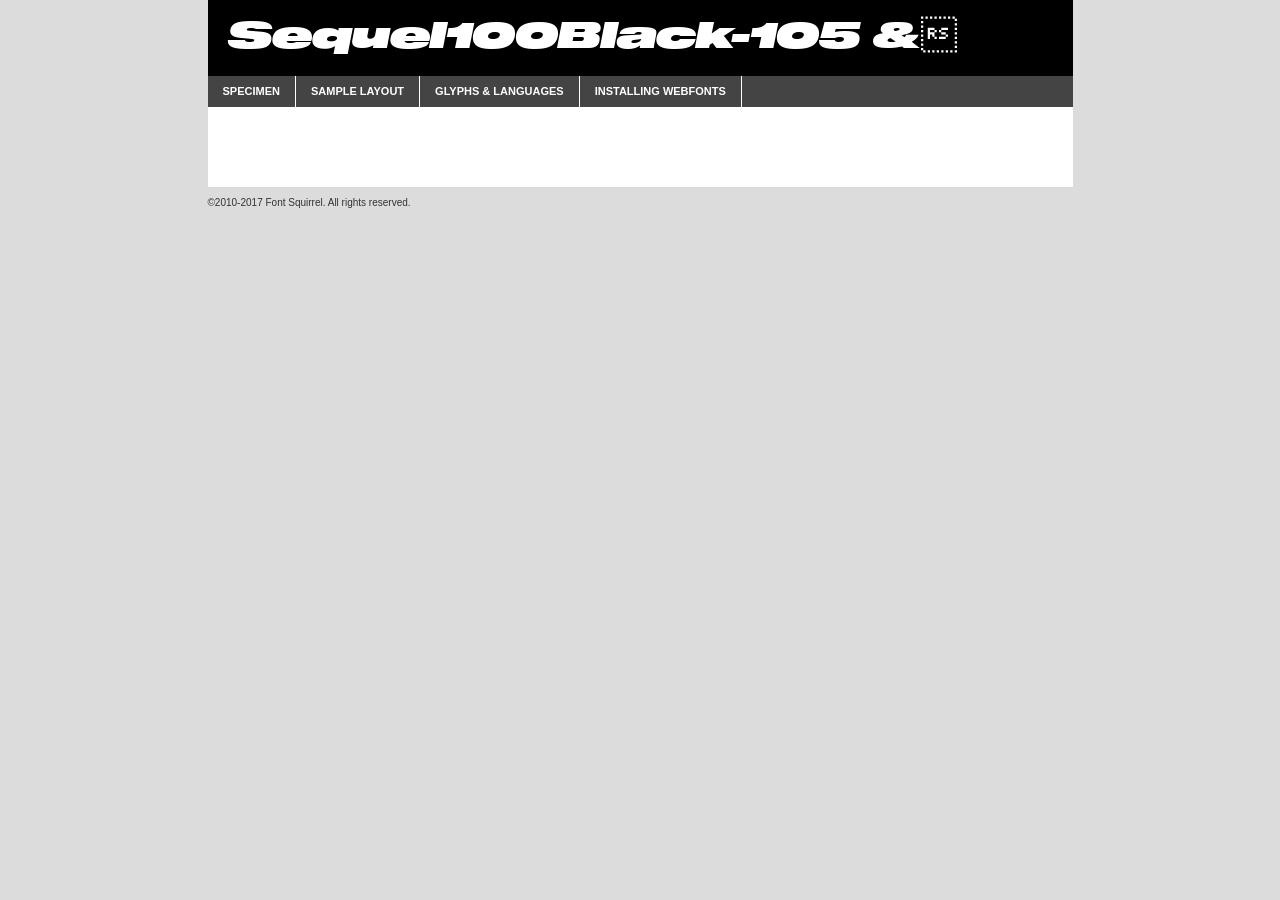
<file: fonts/sequel100black-105-demo.html>
<!DOCTYPE html PUBLIC "-//W3C//DTD XHTML 1.0 Transitional//EN"
	"http://www.w3.org/TR/xhtml1/DTD/xhtml1-transitional.dtd">

<html xmlns="http://www.w3.org/1999/xhtml" xml:lang="en" lang="en">
<head>
	<meta http-equiv="Content-Type" content="text/html; charset=utf-8" />
	<script src="http://ajax.googleapis.com/ajax/libs/jquery/1.7.2/jquery.min.js" type="text/javascript" charset="utf-8"></script>
	<script type="text/javascript">
	(function($){$.fn.easyTabs=function(option){var param=jQuery.extend({fadeSpeed:"fast",defaultContent:1,activeClass:'active'},option);$(this).each(function(){var thisId="#"+this.id;if(param.defaultContent==''){param.defaultContent=1;}
	if(typeof param.defaultContent=="number")
	{var defaultTab=$(thisId+" .tabs li:eq("+(param.defaultContent-1)+") a").attr('href').substr(1);}else{var defaultTab=param.defaultContent;}
	$(thisId+" .tabs li a").each(function(){var tabToHide=$(this).attr('href').substr(1);$("#"+tabToHide).addClass('easytabs-tab-content');});hideAll();changeContent(defaultTab);function hideAll(){$(thisId+" .easytabs-tab-content").hide();}
	function changeContent(tabId){hideAll();$(thisId+" .tabs li").removeClass(param.activeClass);$(thisId+" .tabs li a[href=#"+tabId+"]").closest('li').addClass(param.activeClass);if(param.fadeSpeed!="none")
	{$(thisId+" #"+tabId).fadeIn(param.fadeSpeed);}else{$(thisId+" #"+tabId).show();}}
	$(thisId+" .tabs li").click(function(){var tabId=$(this).find('a').attr('href').substr(1);changeContent(tabId);return false;});});}})(jQuery);
	</script>
	<link rel="stylesheet" href="specimen_files/specimen_stylesheet.css" type="text/css" charset="utf-8" />
	<link rel="stylesheet" href="stylesheet.css" type="text/css" charset="utf-8" />

	<style type="text/css">
					body{
				font-family: 'sequel100black-10uploadedfile';
							}
		</style>

	<title>Sequel100Black-105 & Specimen</title>
	
	
	<script type="text/javascript" charset="utf-8">
		$(document).ready(function() {
			$('#container').easyTabs({defaultContent:1});
		});
	</script>
</head>

<body>
<div id="container">
	<div id="header">
		Sequel100Black-105 &	</div>
	<ul class="tabs">
		<li><a href="#specimen">Specimen</a></li>
		<li><a href="#layout">Sample Layout</a></li>
				<li><a href="#glyphs">Glyphs &amp; Languages</a></li>
		<li><a href="#installing">Installing Webfonts</a></li>
		
	</ul>
	
	<div id="main_content">

		
			<div id="specimen">
		
				<div class="section">
					<div class="grid12 firstcol">
						<div class="huge">AaBb</div>
					</div>
				</div>
		
				<div class="section">
					<div class="glyph_range">A&#x200B;B&#x200b;C&#x200b;D&#x200b;E&#x200b;F&#x200b;G&#x200b;H&#x200b;I&#x200b;J&#x200b;K&#x200b;L&#x200b;M&#x200b;N&#x200b;O&#x200b;P&#x200b;Q&#x200b;R&#x200b;S&#x200b;T&#x200b;U&#x200b;V&#x200b;W&#x200b;X&#x200b;Y&#x200b;Z&#x200b;a&#x200b;b&#x200b;c&#x200b;d&#x200b;e&#x200b;f&#x200b;g&#x200b;h&#x200b;i&#x200b;j&#x200b;k&#x200b;l&#x200b;m&#x200b;n&#x200b;o&#x200b;p&#x200b;q&#x200b;r&#x200b;s&#x200b;t&#x200b;u&#x200b;v&#x200b;w&#x200b;x&#x200b;y&#x200b;z&#x200b;1&#x200b;2&#x200b;3&#x200b;4&#x200b;5&#x200b;6&#x200b;7&#x200b;8&#x200b;9&#x200b;0&#x200b;&amp;&#x200b;.&#x200b;,&#x200b;?&#x200b;!&#x200b;&#64;&#x200b;(&#x200b;)&#x200b;#&#x200b;$&#x200b;%&#x200b;*&#x200b;+&#x200b;-&#x200b;=&#x200b;:&#x200b;;</div>
				</div>
				<div class="section">
					<div class="grid12 firstcol">
						<table class="sample_table">
							<tr><td>10</td><td class="size10">abcdefghijklmnopqrstuvwxyzABCDEFGHIJKLMNOPQRSTUVWXYZ0123456789abcdefghijklmnopqrstuvwxyzABCDEFGHIJKLMNOPQRSTUVWXYZ0123456789abcdefghijklmnopqrstuvwxyzABCDEFGHIJKLMNOPQRSTUVWXYZ</td></tr>
							<tr><td>11</td><td class="size11">abcdefghijklmnopqrstuvwxyzABCDEFGHIJKLMNOPQRSTUVWXYZ0123456789abcdefghijklmnopqrstuvwxyzABCDEFGHIJKLMNOPQRSTUVWXYZ0123456789abcdefghijklmnopqrstuvwxyzABCDEFGHIJKLMNOPQRSTUVWXYZ</td></tr>
							<tr><td>12</td><td class="size12">abcdefghijklmnopqrstuvwxyzABCDEFGHIJKLMNOPQRSTUVWXYZ0123456789abcdefghijklmnopqrstuvwxyzABCDEFGHIJKLMNOPQRSTUVWXYZ0123456789abcdefghijklmnopqrstuvwxyzABCDEFGHIJKLMNOPQRSTUVWXYZ</td></tr>
							<tr><td>13</td><td class="size13">abcdefghijklmnopqrstuvwxyzABCDEFGHIJKLMNOPQRSTUVWXYZ0123456789abcdefghijklmnopqrstuvwxyzABCDEFGHIJKLMNOPQRSTUVWXYZ0123456789abcdefghijklmnopqrstuvwxyzABCDEFGHIJKLMNOPQRSTUVWXYZ</td></tr>
							<tr><td>14</td><td class="size14">abcdefghijklmnopqrstuvwxyzABCDEFGHIJKLMNOPQRSTUVWXYZ0123456789abcdefghijklmnopqrstuvwxyzABCDEFGHIJKLMNOPQRSTUVWXYZ0123456789abcdefghijklmnopqrstuvwxyzABCDEFGHIJKLMNOPQRSTUVWXYZ</td></tr>
							<tr><td>16</td><td class="size16">abcdefghijklmnopqrstuvwxyzABCDEFGHIJKLMNOPQRSTUVWXYZ0123456789abcdefghijklmnopqrstuvwxyzABCDEFGHIJKLMNOPQRSTUVWXYZ</td></tr>
							<tr><td>18</td><td class="size18">abcdefghijklmnopqrstuvwxyzABCDEFGHIJKLMNOPQRSTUVWXYZ0123456789abcdefghijklmnopqrstuvwxyzABCDEFGHIJKLMNOPQRSTUVWXYZ</td></tr>
							<tr><td>20</td><td class="size20">abcdefghijklmnopqrstuvwxyzABCDEFGHIJKLMNOPQRSTUVWXYZ0123456789abcdefghijklmnopqrstuvwxyzABCDEFGHIJKLMNOPQRSTUVWXYZ</td></tr>
							<tr><td>24</td><td class="size24">abcdefghijklmnopqrstuvwxyzABCDEFGHIJKLMNOPQRSTUVWXYZ0123456789abcdefghijklmnopqrstuvwxyzABCDEFGHIJKLMNOPQRSTUVWXYZ</td></tr>
							<tr><td>30</td><td class="size30">abcdefghijklmnopqrstuvwxyzABCDEFGHIJKLMNOPQRSTUVWXYZ0123456789abcdefghijklmnopqrstuvwxyzABCDEFGHIJKLMNOPQRSTUVWXYZ</td></tr>
							<tr><td>36</td><td class="size36">abcdefghijklmnopqrstuvwxyzABCDEFGHIJKLMNOPQRSTUVWXYZ0123456789abcdefghijklmnopqrstuvwxyzABCDEFGHIJKLMNOPQRSTUVWXYZ</td></tr>
							<tr><td>48</td><td class="size48">abcdefghijklmnopqrstuvwxyzABCDEFGHIJKLMNOPQRSTUVWXYZ0123456789abcdefghijklmnopqrstuvwxyzABCDEFGHIJKLMNOPQRSTUVWXYZ</td></tr>
							<tr><td>60</td><td class="size60">abcdefghijklmnopqrstuvwxyzABCDEFGHIJKLMNOPQRSTUVWXYZ0123456789abcdefghijklmnopqrstuvwxyzABCDEFGHIJKLMNOPQRSTUVWXYZ</td></tr>
							<tr><td>72</td><td class="size72">abcdefghijklmnopqrstuvwxyzABCDEFGHIJKLMNOPQRSTUVWXYZ0123456789abcdefghijklmnopqrstuvwxyzABCDEFGHIJKLMNOPQRSTUVWXYZ</td></tr>
							<tr><td>90</td><td class="size90">abcdefghijklmnopqrstuvwxyzABCDEFGHIJKLMNOPQRSTUVWXYZ0123456789abcdefghijklmnopqrstuvwxyzABCDEFGHIJKLMNOPQRSTUVWXYZ</td></tr>
						</table>
				
					</div>
			
				</div>
		
		
		
								<div class="section" id="bodycomparison">


										<div id="xheight">
				<div class="fontbody">&#x25FC;&#x25FC;&#x25FC;&#x25FC;&#x25FC;&#x25FC;&#x25FC;&#x25FC;&#x25FC;&#x25FC;&#x25FC;&#x25FC;&#x25FC;&#x25FC;&#x25FC;&#x25FC;&#x25FC;&#x25FC;&#x25FC;&#x25FC;&#x25FC;&#x25FC;&#x25FC;&#x25FC;&#x25FC;&#x25FC;&#x25FC;&#x25FC;&#x25FC;&#x25FC;&#x25FC;&#x25FC;&#x25FC;&#x25FC;&#x25FC;&#x25FC;&#x25FC;&#x25FC;&#x25FC;&#x25FC;&#x25FC;&#x25FC;&#x25FC;&#x25FC;&#x25FC;&#x25FC;&#x25FC;&#x25FC;&#x25FC;&#x25FC;&#x25FC;&#x25FC;&#x25FC;&#x25FC;&#x25FC;&#x25FC;&#x25FC;&#x25FC;&#x25FC;&#x25FC;&#x25FC;&#x25FC;&#x25FC;&#x25FC;&#x25FC;&#x25FC;&#x25FC;&#x25FC;&#x25FC;&#x25FC;&#x25FC;&#x25FC;&#x25FC;&#x25FC;&#x25FC;&#x25FC;&#x25FC;&#x25FC;&#x25FC;&#x25FC;&#x25FC;&#x25FC;&#x25FC;&#x25FC;&#x25FC;&#x25FC;&#x25FC;&#x25FC;&#x25FC;&#x25FC;&#x25FC;&#x25FC;&#x25FC;&#x25FC;&#x25FC;&#x25FC;&#x25FC;&#x25FC;&#x25FC;body</div><div class="arialbody">body</div><div class="verdanabody">body</div><div class="georgiabody">body</div></div>
										<div class="fontbody" style="z-index:1">
											body<span>Sequel100Black-105 &</span>
										</div>
										<div class="arialbody" style="z-index:1">
											body<span>Arial</span>
										</div>
										<div class="verdanabody" style="z-index:1">
											body<span>Verdana</span>
										</div>
										<div class="georgiabody" style="z-index:1">
											body<span>Georgia</span>
										</div>



								</div>
		
		
				<div class="section psample psample_row1" id="">
					
					<div class="grid2 firstcol">
						<p class="size10"><span>10.</span>Aenean lacinia bibendum nulla sed consectetur. Fusce dapibus, tellus ac cursus commodo, tortor mauris condimentum nibh, ut fermentum massa justo sit amet risus. Nullam id dolor id nibh ultricies vehicula ut id elit. Cum sociis natoque penatibus et magnis dis parturient montes, nascetur ridiculus mus. Nulla vitae elit libero, a pharetra augue.</p>
			
					</div>
					<div class="grid3">
						<p class="size11"><span>11.</span>Aenean lacinia bibendum nulla sed consectetur. Fusce dapibus, tellus ac cursus commodo, tortor mauris condimentum nibh, ut fermentum massa justo sit amet risus. Nullam id dolor id nibh ultricies vehicula ut id elit. Cum sociis natoque penatibus et magnis dis parturient montes, nascetur ridiculus mus. Nulla vitae elit libero, a pharetra augue.</p>
			
					</div>
					<div class="grid3">
						<p class="size12"><span>12.</span>Aenean lacinia bibendum nulla sed consectetur. Fusce dapibus, tellus ac cursus commodo, tortor mauris condimentum nibh, ut fermentum massa justo sit amet risus. Nullam id dolor id nibh ultricies vehicula ut id elit. Cum sociis natoque penatibus et magnis dis parturient montes, nascetur ridiculus mus. Nulla vitae elit libero, a pharetra augue.</p>
			
					</div>
					<div class="grid4">
						<p class="size13"><span>13.</span>Aenean lacinia bibendum nulla sed consectetur. Fusce dapibus, tellus ac cursus commodo, tortor mauris condimentum nibh, ut fermentum massa justo sit amet risus. Nullam id dolor id nibh ultricies vehicula ut id elit. Cum sociis natoque penatibus et magnis dis parturient montes, nascetur ridiculus mus. Nulla vitae elit libero, a pharetra augue.</p>
			
					</div>
					<div class="white_blend"></div>
					
				</div>
				<div class="section psample psample_row2" id="">
					<div class="grid3 firstcol">
						<p class="size14"><span>14.</span>Aenean lacinia bibendum nulla sed consectetur. Fusce dapibus, tellus ac cursus commodo, tortor mauris condimentum nibh, ut fermentum massa justo sit amet risus. Nullam id dolor id nibh ultricies vehicula ut id elit. Cum sociis natoque penatibus et magnis dis parturient montes, nascetur ridiculus mus. Nulla vitae elit libero, a pharetra augue.</p>
			
					</div>
					<div class="grid4">
						<p class="size16"><span>16.</span>Aenean lacinia bibendum nulla sed consectetur. Fusce dapibus, tellus ac cursus commodo, tortor mauris condimentum nibh, ut fermentum massa justo sit amet risus. Nullam id dolor id nibh ultricies vehicula ut id elit. Cum sociis natoque penatibus et magnis dis parturient montes, nascetur ridiculus mus. Nulla vitae elit libero, a pharetra augue.</p>
			
					</div>
					<div class="grid5">
						<p class="size18"><span>18.</span>Aenean lacinia bibendum nulla sed consectetur. Fusce dapibus, tellus ac cursus commodo, tortor mauris condimentum nibh, ut fermentum massa justo sit amet risus. Nullam id dolor id nibh ultricies vehicula ut id elit. Cum sociis natoque penatibus et magnis dis parturient montes, nascetur ridiculus mus. Nulla vitae elit libero, a pharetra augue.</p>
			
					</div>

					<div class="white_blend"></div>

				</div>
				
				<div class="section psample psample_row3" id="">
					<div class="grid5 firstcol">
						<p class="size20"><span>20.</span>Aenean lacinia bibendum nulla sed consectetur. Fusce dapibus, tellus ac cursus commodo, tortor mauris condimentum nibh, ut fermentum massa justo sit amet risus. Nullam id dolor id nibh ultricies vehicula ut id elit. Cum sociis natoque penatibus et magnis dis parturient montes, nascetur ridiculus mus. Nulla vitae elit libero, a pharetra augue.</p>
					</div>
					<div class="grid7">
						<p class="size24"><span>24.</span>Aenean lacinia bibendum nulla sed consectetur. Fusce dapibus, tellus ac cursus commodo, tortor mauris condimentum nibh, ut fermentum massa justo sit amet risus. Nullam id dolor id nibh ultricies vehicula ut id elit. Cum sociis natoque penatibus et magnis dis parturient montes, nascetur ridiculus mus. Nulla vitae elit libero, a pharetra augue.</p>
					</div>
					
					<div class="white_blend"></div>
					
				</div>
				
				<div class="section psample psample_row4" id="">
					<div class="grid12 firstcol">
						<p class="size30"><span>30.</span>Aenean lacinia bibendum nulla sed consectetur. Fusce dapibus, tellus ac cursus commodo, tortor mauris condimentum nibh, ut fermentum massa justo sit amet risus. Nullam id dolor id nibh ultricies vehicula ut id elit. Cum sociis natoque penatibus et magnis dis parturient montes, nascetur ridiculus mus. Nulla vitae elit libero, a pharetra augue.</p>
					</div>
					<div class="white_blend"></div>
					
				</div>
				
				
				
				<div class="section psample psample_row1 fullreverse">
					<div class="grid2 firstcol">
						<p class="size10"><span>10.</span>Aenean lacinia bibendum nulla sed consectetur. Fusce dapibus, tellus ac cursus commodo, tortor mauris condimentum nibh, ut fermentum massa justo sit amet risus. Nullam id dolor id nibh ultricies vehicula ut id elit. Cum sociis natoque penatibus et magnis dis parturient montes, nascetur ridiculus mus. Nulla vitae elit libero, a pharetra augue.</p>
			
					</div>
					<div class="grid3">
						<p class="size11"><span>11.</span>Aenean lacinia bibendum nulla sed consectetur. Fusce dapibus, tellus ac cursus commodo, tortor mauris condimentum nibh, ut fermentum massa justo sit amet risus. Nullam id dolor id nibh ultricies vehicula ut id elit. Cum sociis natoque penatibus et magnis dis parturient montes, nascetur ridiculus mus. Nulla vitae elit libero, a pharetra augue.</p>
			
					</div>
					<div class="grid3">
						<p class="size12"><span>12.</span>Aenean lacinia bibendum nulla sed consectetur. Fusce dapibus, tellus ac cursus commodo, tortor mauris condimentum nibh, ut fermentum massa justo sit amet risus. Nullam id dolor id nibh ultricies vehicula ut id elit. Cum sociis natoque penatibus et magnis dis parturient montes, nascetur ridiculus mus. Nulla vitae elit libero, a pharetra augue.</p>
			
					</div>
					<div class="grid4">
						<p class="size13"><span>13.</span>Aenean lacinia bibendum nulla sed consectetur. Fusce dapibus, tellus ac cursus commodo, tortor mauris condimentum nibh, ut fermentum massa justo sit amet risus. Nullam id dolor id nibh ultricies vehicula ut id elit. Cum sociis natoque penatibus et magnis dis parturient montes, nascetur ridiculus mus. Nulla vitae elit libero, a pharetra augue.</p>
			
					</div>
					<div class="black_blend"></div>
					
				</div>
				
				<div class="section psample psample_row2 fullreverse">
					<div class="grid3 firstcol">
						<p class="size14"><span>14.</span>Aenean lacinia bibendum nulla sed consectetur. Fusce dapibus, tellus ac cursus commodo, tortor mauris condimentum nibh, ut fermentum massa justo sit amet risus. Nullam id dolor id nibh ultricies vehicula ut id elit. Cum sociis natoque penatibus et magnis dis parturient montes, nascetur ridiculus mus. Nulla vitae elit libero, a pharetra augue.</p>
			
					</div>
					<div class="grid4">
						<p class="size16"><span>16.</span>Aenean lacinia bibendum nulla sed consectetur. Fusce dapibus, tellus ac cursus commodo, tortor mauris condimentum nibh, ut fermentum massa justo sit amet risus. Nullam id dolor id nibh ultricies vehicula ut id elit. Cum sociis natoque penatibus et magnis dis parturient montes, nascetur ridiculus mus. Nulla vitae elit libero, a pharetra augue.</p>
			
					</div>
					<div class="grid5">
						<p class="size18"><span>18.</span>Aenean lacinia bibendum nulla sed consectetur. Fusce dapibus, tellus ac cursus commodo, tortor mauris condimentum nibh, ut fermentum massa justo sit amet risus. Nullam id dolor id nibh ultricies vehicula ut id elit. Cum sociis natoque penatibus et magnis dis parturient montes, nascetur ridiculus mus. Nulla vitae elit libero, a pharetra augue.</p>
			
					</div>
					<div class="black_blend"></div>

				</div>
				
				<div class="section psample fullreverse psample_row3" id="">
					<div class="grid5 firstcol">
						<p class="size20"><span>20.</span>Aenean lacinia bibendum nulla sed consectetur. Fusce dapibus, tellus ac cursus commodo, tortor mauris condimentum nibh, ut fermentum massa justo sit amet risus. Nullam id dolor id nibh ultricies vehicula ut id elit. Cum sociis natoque penatibus et magnis dis parturient montes, nascetur ridiculus mus. Nulla vitae elit libero, a pharetra augue.</p>
					</div>
					<div class="grid7">
						<p class="size24"><span>24.</span>Aenean lacinia bibendum nulla sed consectetur. Fusce dapibus, tellus ac cursus commodo, tortor mauris condimentum nibh, ut fermentum massa justo sit amet risus. Nullam id dolor id nibh ultricies vehicula ut id elit. Cum sociis natoque penatibus et magnis dis parturient montes, nascetur ridiculus mus. Nulla vitae elit libero, a pharetra augue.</p>
					</div>
					
					<div class="black_blend"></div>
					
				</div>
				
				<div class="section psample fullreverse psample_row4" id="" style="border-bottom: 20px #000 solid;">
					<div class="grid12 firstcol">
						<p class="size30"><span>30.</span>Aenean lacinia bibendum nulla sed consectetur. Fusce dapibus, tellus ac cursus commodo, tortor mauris condimentum nibh, ut fermentum massa justo sit amet risus. Nullam id dolor id nibh ultricies vehicula ut id elit. Cum sociis natoque penatibus et magnis dis parturient montes, nascetur ridiculus mus. Nulla vitae elit libero, a pharetra augue.</p>
					</div>
					<div class="black_blend"></div>
					
				</div>
				
				
				
				
			</div>
			
			<div id="layout">
				
				<div class="section">
					
					<div class="grid12 firstcol">
						<h1>Lorem Ipsum Dolor</h1>
						<h2>Etiam porta sem malesuada magna mollis euismod</h2>
						
						<p class="byline">By <a href="#link">Aenean Lacinia</a></p>
					</div>
				</div>
				<div class="section">
					<div class="grid8 firstcol">
						<p class="large">Donec sed odio dui. Morbi leo risus, porta ac consectetur ac, vestibulum at eros. Fusce dapibus, tellus ac cursus commodo, tortor mauris condimentum nibh, ut fermentum massa justo sit amet risus. </p>

						
						<h3>Pellentesque ornare sem</h3>

						<p>Maecenas sed diam eget risus varius blandit sit amet non magna. Maecenas faucibus mollis interdum. Donec ullamcorper nulla non metus auctor fringilla. Nullam id dolor id nibh ultricies vehicula ut id elit. Nullam id dolor id nibh ultricies vehicula ut id elit. </p>

						<p>Aenean eu leo quam. Pellentesque ornare sem lacinia quam venenatis vestibulum. Lorem ipsum dolor sit amet, consectetur adipiscing elit. Cum sociis natoque penatibus et magnis dis parturient montes, nascetur ridiculus mus. </p>

						<p>Nulla vitae elit libero, a pharetra augue. Praesent commodo cursus magna, vel scelerisque nisl consectetur et. Aenean lacinia bibendum nulla sed consectetur. </p>

						<p>Nullam quis risus eget urna mollis ornare vel eu leo. Nullam quis risus eget urna mollis ornare vel eu leo. Maecenas sed diam eget risus varius blandit sit amet non magna. Donec ullamcorper nulla non metus auctor fringilla. </p>

						<h3>Cras mattis consectetur</h3>

						<p>Aenean eu leo quam. Pellentesque ornare sem lacinia quam venenatis vestibulum. Aenean lacinia bibendum nulla sed consectetur. Integer posuere erat a ante venenatis dapibus posuere velit aliquet. Cras mattis consectetur purus sit amet fermentum. </p>

						<p>Nullam id dolor id nibh ultricies vehicula ut id elit. Nullam quis risus eget urna mollis ornare vel eu leo. Cras mattis consectetur purus sit amet fermentum.</p>
					</div>
					
					<div class="grid4 sidebar">
						
						<div class="box reverse">
							<p class="last">Nullam quis risus eget urna mollis ornare vel eu leo. Donec ullamcorper nulla non metus auctor fringilla. Cras mattis consectetur purus sit amet fermentum. Sed posuere consectetur est at lobortis. Lorem ipsum dolor sit amet, consectetur adipiscing elit. </p>
						</div>
						
						<p class="caption">Maecenas sed diam eget risus varius.</p>

						<p>Vestibulum id ligula porta felis euismod semper. Integer posuere erat a ante venenatis dapibus posuere velit aliquet. Vestibulum id ligula porta felis euismod semper. Sed posuere consectetur est at lobortis. Maecenas sed diam eget risus varius blandit sit amet non magna. Fusce dapibus, tellus ac cursus commodo, tortor mauris condimentum nibh, ut fermentum massa justo sit amet risus. </p>

					

						<p>Duis mollis, est non commodo luctus, nisi erat porttitor ligula, eget lacinia odio sem nec elit. Aenean lacinia bibendum nulla sed consectetur. Vivamus sagittis lacus vel augue laoreet rutrum faucibus dolor auctor. Aenean lacinia bibendum nulla sed consectetur. Nullam quis risus eget urna mollis ornare vel eu leo. </p>

						<p>Praesent commodo cursus magna, vel scelerisque nisl consectetur et. Donec ullamcorper nulla non metus auctor fringilla. Maecenas faucibus mollis interdum. Fusce dapibus, tellus ac cursus commodo, tortor mauris condimentum nibh, ut fermentum massa justo sit amet risus. </p>

					</div>
				</div>
				
			</div>


			



		<div id="glyphs">
			<div class="section">
				<div class="grid12 firstcol">
			
				<h1>Language Support</h1>
				<p>The subset of Sequel100Black-105 & in this kit supports the following languages:<br />
			
					Albanian, Basque, Breton, Chamorro, Danish, Dutch, English, Faroese, Finnish, French, Frisian, Galician, German, Icelandic, Italian, Malagasy, Norwegian, Portuguese, Spanish, Alsatian, Aragonese, Arapaho, Arrernte, Asturian, Aymara, Bislama, Cebuano, Corsican, Fijian, French_creole, Genoese, Gilbertese, Greenlandic, Haitian_creole, Hiligaynon, Hmong, Hopi, Ibanag, Iloko_ilokano, Indonesian, Interglossa_glosa, Interlingua, Irish_gaelic, Jerriais, Lojban, Lombard, Luxembourgeois, Manx, Mohawk, Norfolk_pitcairnese, Occitan, Oromo, Pangasinan, Papiamento, Piedmontese, Potawatomi, Rhaeto-romance, Romansh, Rotokas, Sami_lule, Samoan, Sardinian, Scots_gaelic, Seychelles_creole, Shona, Sicilian, Somali, Southern_ndebele, Swahili, Swati_swazi, Tagalog_filipino_pilipino, Tetum, Tok_pisin, Uyghur_latinized, Volapuk, Walloon, Warlpiri, Xhosa, Yapese, Zulu, Latinbasic, Ubasic, Demo				</p>
				<h1>Glyph Chart</h1>
				<p>The subset of Sequel100Black-105 & in this kit includes all the glyphs listed below. Unicode entities are included above each glyph to help you insert individual characters into your layout.</p>
				<div id="glyph_chart">
			
																				 <div><p>&amp;#13;</p>&#13;</div>
																				 <div><p>&amp;#32;</p>&#32;</div>
																				 <div><p>&amp;#33;</p>&#33;</div>
																				 <div><p>&amp;#34;</p>&#34;</div>
																				 <div><p>&amp;#35;</p>&#35;</div>
																				 <div><p>&amp;#36;</p>&#36;</div>
																				 <div><p>&amp;#37;</p>&#37;</div>
																				 <div><p>&amp;#38;</p>&#38;</div>
																				 <div><p>&amp;#39;</p>&#39;</div>
																				 <div><p>&amp;#40;</p>&#40;</div>
																				 <div><p>&amp;#41;</p>&#41;</div>
																				 <div><p>&amp;#42;</p>&#42;</div>
																				 <div><p>&amp;#43;</p>&#43;</div>
																				 <div><p>&amp;#44;</p>&#44;</div>
																				 <div><p>&amp;#45;</p>&#45;</div>
																				 <div><p>&amp;#46;</p>&#46;</div>
																				 <div><p>&amp;#47;</p>&#47;</div>
																				 <div><p>&amp;#48;</p>&#48;</div>
																				 <div><p>&amp;#49;</p>&#49;</div>
																				 <div><p>&amp;#50;</p>&#50;</div>
																				 <div><p>&amp;#51;</p>&#51;</div>
																				 <div><p>&amp;#52;</p>&#52;</div>
																				 <div><p>&amp;#53;</p>&#53;</div>
																				 <div><p>&amp;#54;</p>&#54;</div>
																				 <div><p>&amp;#55;</p>&#55;</div>
																				 <div><p>&amp;#56;</p>&#56;</div>
																				 <div><p>&amp;#57;</p>&#57;</div>
																				 <div><p>&amp;#58;</p>&#58;</div>
																				 <div><p>&amp;#59;</p>&#59;</div>
																				 <div><p>&amp;#60;</p>&#60;</div>
																				 <div><p>&amp;#61;</p>&#61;</div>
																				 <div><p>&amp;#62;</p>&#62;</div>
																				 <div><p>&amp;#63;</p>&#63;</div>
																				 <div><p>&amp;#64;</p>&#64;</div>
																				 <div><p>&amp;#65;</p>&#65;</div>
																				 <div><p>&amp;#66;</p>&#66;</div>
																				 <div><p>&amp;#67;</p>&#67;</div>
																				 <div><p>&amp;#68;</p>&#68;</div>
																				 <div><p>&amp;#69;</p>&#69;</div>
																				 <div><p>&amp;#70;</p>&#70;</div>
																				 <div><p>&amp;#71;</p>&#71;</div>
																				 <div><p>&amp;#72;</p>&#72;</div>
																				 <div><p>&amp;#73;</p>&#73;</div>
																				 <div><p>&amp;#74;</p>&#74;</div>
																				 <div><p>&amp;#75;</p>&#75;</div>
																				 <div><p>&amp;#76;</p>&#76;</div>
																				 <div><p>&amp;#77;</p>&#77;</div>
																				 <div><p>&amp;#78;</p>&#78;</div>
																				 <div><p>&amp;#79;</p>&#79;</div>
																				 <div><p>&amp;#80;</p>&#80;</div>
																				 <div><p>&amp;#81;</p>&#81;</div>
																				 <div><p>&amp;#82;</p>&#82;</div>
																				 <div><p>&amp;#83;</p>&#83;</div>
																				 <div><p>&amp;#84;</p>&#84;</div>
																				 <div><p>&amp;#85;</p>&#85;</div>
																				 <div><p>&amp;#86;</p>&#86;</div>
																				 <div><p>&amp;#87;</p>&#87;</div>
																				 <div><p>&amp;#88;</p>&#88;</div>
																				 <div><p>&amp;#89;</p>&#89;</div>
																				 <div><p>&amp;#90;</p>&#90;</div>
																				 <div><p>&amp;#91;</p>&#91;</div>
																				 <div><p>&amp;#92;</p>&#92;</div>
																				 <div><p>&amp;#93;</p>&#93;</div>
																				 <div><p>&amp;#94;</p>&#94;</div>
																				 <div><p>&amp;#95;</p>&#95;</div>
																				 <div><p>&amp;#96;</p>&#96;</div>
																				 <div><p>&amp;#97;</p>&#97;</div>
																				 <div><p>&amp;#98;</p>&#98;</div>
																				 <div><p>&amp;#99;</p>&#99;</div>
																				 <div><p>&amp;#100;</p>&#100;</div>
																				 <div><p>&amp;#101;</p>&#101;</div>
																				 <div><p>&amp;#102;</p>&#102;</div>
																				 <div><p>&amp;#103;</p>&#103;</div>
																				 <div><p>&amp;#104;</p>&#104;</div>
																				 <div><p>&amp;#105;</p>&#105;</div>
																				 <div><p>&amp;#106;</p>&#106;</div>
																				 <div><p>&amp;#107;</p>&#107;</div>
																				 <div><p>&amp;#108;</p>&#108;</div>
																				 <div><p>&amp;#109;</p>&#109;</div>
																				 <div><p>&amp;#110;</p>&#110;</div>
																				 <div><p>&amp;#111;</p>&#111;</div>
																				 <div><p>&amp;#112;</p>&#112;</div>
																				 <div><p>&amp;#113;</p>&#113;</div>
																				 <div><p>&amp;#114;</p>&#114;</div>
																				 <div><p>&amp;#115;</p>&#115;</div>
																				 <div><p>&amp;#116;</p>&#116;</div>
																				 <div><p>&amp;#117;</p>&#117;</div>
																				 <div><p>&amp;#118;</p>&#118;</div>
																				 <div><p>&amp;#119;</p>&#119;</div>
																				 <div><p>&amp;#120;</p>&#120;</div>
																				 <div><p>&amp;#121;</p>&#121;</div>
																				 <div><p>&amp;#122;</p>&#122;</div>
																				 <div><p>&amp;#123;</p>&#123;</div>
																				 <div><p>&amp;#124;</p>&#124;</div>
																				 <div><p>&amp;#125;</p>&#125;</div>
																				 <div><p>&amp;#126;</p>&#126;</div>
																				 <div><p>&amp;#160;</p>&#160;</div>
																				 <div><p>&amp;#161;</p>&#161;</div>
																				 <div><p>&amp;#162;</p>&#162;</div>
																				 <div><p>&amp;#163;</p>&#163;</div>
																				 <div><p>&amp;#164;</p>&#164;</div>
																				 <div><p>&amp;#165;</p>&#165;</div>
																				 <div><p>&amp;#166;</p>&#166;</div>
																				 <div><p>&amp;#167;</p>&#167;</div>
																				 <div><p>&amp;#168;</p>&#168;</div>
																				 <div><p>&amp;#169;</p>&#169;</div>
																				 <div><p>&amp;#170;</p>&#170;</div>
																				 <div><p>&amp;#171;</p>&#171;</div>
																				 <div><p>&amp;#172;</p>&#172;</div>
																				 <div><p>&amp;#173;</p>&#173;</div>
																				 <div><p>&amp;#174;</p>&#174;</div>
																				 <div><p>&amp;#175;</p>&#175;</div>
																				 <div><p>&amp;#176;</p>&#176;</div>
																				 <div><p>&amp;#177;</p>&#177;</div>
																				 <div><p>&amp;#178;</p>&#178;</div>
																				 <div><p>&amp;#179;</p>&#179;</div>
																				 <div><p>&amp;#180;</p>&#180;</div>
																				 <div><p>&amp;#182;</p>&#182;</div>
																				 <div><p>&amp;#183;</p>&#183;</div>
																				 <div><p>&amp;#184;</p>&#184;</div>
																				 <div><p>&amp;#185;</p>&#185;</div>
																				 <div><p>&amp;#186;</p>&#186;</div>
																				 <div><p>&amp;#187;</p>&#187;</div>
																				 <div><p>&amp;#191;</p>&#191;</div>
																				 <div><p>&amp;#192;</p>&#192;</div>
																				 <div><p>&amp;#193;</p>&#193;</div>
																				 <div><p>&amp;#194;</p>&#194;</div>
																				 <div><p>&amp;#195;</p>&#195;</div>
																				 <div><p>&amp;#196;</p>&#196;</div>
																				 <div><p>&amp;#197;</p>&#197;</div>
																				 <div><p>&amp;#198;</p>&#198;</div>
																				 <div><p>&amp;#199;</p>&#199;</div>
																				 <div><p>&amp;#200;</p>&#200;</div>
																				 <div><p>&amp;#201;</p>&#201;</div>
																				 <div><p>&amp;#202;</p>&#202;</div>
																				 <div><p>&amp;#203;</p>&#203;</div>
																				 <div><p>&amp;#204;</p>&#204;</div>
																				 <div><p>&amp;#205;</p>&#205;</div>
																				 <div><p>&amp;#206;</p>&#206;</div>
																				 <div><p>&amp;#207;</p>&#207;</div>
																				 <div><p>&amp;#208;</p>&#208;</div>
																				 <div><p>&amp;#209;</p>&#209;</div>
																				 <div><p>&amp;#210;</p>&#210;</div>
																				 <div><p>&amp;#211;</p>&#211;</div>
																				 <div><p>&amp;#212;</p>&#212;</div>
																				 <div><p>&amp;#213;</p>&#213;</div>
																				 <div><p>&amp;#214;</p>&#214;</div>
																				 <div><p>&amp;#215;</p>&#215;</div>
																				 <div><p>&amp;#216;</p>&#216;</div>
																				 <div><p>&amp;#217;</p>&#217;</div>
																				 <div><p>&amp;#218;</p>&#218;</div>
																				 <div><p>&amp;#219;</p>&#219;</div>
																				 <div><p>&amp;#220;</p>&#220;</div>
																				 <div><p>&amp;#221;</p>&#221;</div>
																				 <div><p>&amp;#222;</p>&#222;</div>
																				 <div><p>&amp;#223;</p>&#223;</div>
																				 <div><p>&amp;#224;</p>&#224;</div>
																				 <div><p>&amp;#225;</p>&#225;</div>
																				 <div><p>&amp;#226;</p>&#226;</div>
																				 <div><p>&amp;#227;</p>&#227;</div>
																				 <div><p>&amp;#228;</p>&#228;</div>
																				 <div><p>&amp;#229;</p>&#229;</div>
																				 <div><p>&amp;#230;</p>&#230;</div>
																				 <div><p>&amp;#231;</p>&#231;</div>
																				 <div><p>&amp;#232;</p>&#232;</div>
																				 <div><p>&amp;#233;</p>&#233;</div>
																				 <div><p>&amp;#234;</p>&#234;</div>
																				 <div><p>&amp;#235;</p>&#235;</div>
																				 <div><p>&amp;#236;</p>&#236;</div>
																				 <div><p>&amp;#237;</p>&#237;</div>
																				 <div><p>&amp;#238;</p>&#238;</div>
																				 <div><p>&amp;#239;</p>&#239;</div>
																				 <div><p>&amp;#240;</p>&#240;</div>
																				 <div><p>&amp;#241;</p>&#241;</div>
																				 <div><p>&amp;#242;</p>&#242;</div>
																				 <div><p>&amp;#243;</p>&#243;</div>
																				 <div><p>&amp;#244;</p>&#244;</div>
																				 <div><p>&amp;#245;</p>&#245;</div>
																				 <div><p>&amp;#246;</p>&#246;</div>
																				 <div><p>&amp;#247;</p>&#247;</div>
																				 <div><p>&amp;#248;</p>&#248;</div>
																				 <div><p>&amp;#249;</p>&#249;</div>
																				 <div><p>&amp;#250;</p>&#250;</div>
																				 <div><p>&amp;#251;</p>&#251;</div>
																				 <div><p>&amp;#252;</p>&#252;</div>
																				 <div><p>&amp;#253;</p>&#253;</div>
																				 <div><p>&amp;#254;</p>&#254;</div>
																				 <div><p>&amp;#255;</p>&#255;</div>
																				 <div><p>&amp;#338;</p>&#338;</div>
																				 <div><p>&amp;#339;</p>&#339;</div>
																				 <div><p>&amp;#376;</p>&#376;</div>
																				 <div><p>&amp;#710;</p>&#710;</div>
																				 <div><p>&amp;#732;</p>&#732;</div>
																				 <div><p>&amp;#8192;</p>&#8192;</div>
																				 <div><p>&amp;#8193;</p>&#8193;</div>
																				 <div><p>&amp;#8194;</p>&#8194;</div>
																				 <div><p>&amp;#8195;</p>&#8195;</div>
																				 <div><p>&amp;#8196;</p>&#8196;</div>
																				 <div><p>&amp;#8197;</p>&#8197;</div>
																				 <div><p>&amp;#8198;</p>&#8198;</div>
																				 <div><p>&amp;#8199;</p>&#8199;</div>
																				 <div><p>&amp;#8200;</p>&#8200;</div>
																				 <div><p>&amp;#8201;</p>&#8201;</div>
																				 <div><p>&amp;#8202;</p>&#8202;</div>
																				 <div><p>&amp;#8208;</p>&#8208;</div>
																				 <div><p>&amp;#8209;</p>&#8209;</div>
																				 <div><p>&amp;#8210;</p>&#8210;</div>
																				 <div><p>&amp;#8211;</p>&#8211;</div>
																				 <div><p>&amp;#8212;</p>&#8212;</div>
																				 <div><p>&amp;#8216;</p>&#8216;</div>
																				 <div><p>&amp;#8217;</p>&#8217;</div>
																				 <div><p>&amp;#8218;</p>&#8218;</div>
																				 <div><p>&amp;#8220;</p>&#8220;</div>
																				 <div><p>&amp;#8221;</p>&#8221;</div>
																				 <div><p>&amp;#8222;</p>&#8222;</div>
																				 <div><p>&amp;#8226;</p>&#8226;</div>
																				 <div><p>&amp;#8230;</p>&#8230;</div>
																				 <div><p>&amp;#8239;</p>&#8239;</div>
																				 <div><p>&amp;#8249;</p>&#8249;</div>
																				 <div><p>&amp;#8250;</p>&#8250;</div>
																				 <div><p>&amp;#8287;</p>&#8287;</div>
																				 <div><p>&amp;#8364;</p>&#8364;</div>
																				 <div><p>&amp;#8482;</p>&#8482;</div>
																				 <div><p>&amp;#9724;</p>&#9724;</div>
																				 <div><p>&amp;#64257;</p>&#64257;</div>
																				 <div><p>&amp;#64258;</p>&#64258;</div>
																				 <div><p>&amp;#64259;</p>&#64259;</div>
																																						</div>	
				</div>
		
		
			</div>
		</div>
		
		
		<div id="specs">
			
		</div>
	
		<div id="installing">
			<div class="section">
				<div class="grid7 firstcol">
					<h1>Installing Webfonts</h1>
					
					<p>Webfonts are supported by all major browser platforms but not all in the same way. There are currently four different font formats that must be included in order to target all browsers. This includes TTF, WOFF, EOT and SVG.</p>
					
					<h2>1. Upload your webfonts</h2>
					<p>You must upload your webfont kit to your website. They should be in or near the same directory as your CSS files.</p>
					
					<h2>2. Include the webfont stylesheet</h2>
					<p>A special CSS @font-face declaration helps the various browsers select the appropriate font it needs without causing you a bunch of headaches. Learn more about this syntax by reading the <a href="https://www.fontspring.com/blog/further-hardening-of-the-bulletproof-syntax">Fontspring blog post</a> about it. The code for it is as follows:</p>


<code>
@font-face{ 
	font-family: 'MyWebFont';
	src: url('WebFont.eot');
	src: url('WebFont.eot?#iefix') format('embedded-opentype'),
	     url('WebFont.woff') format('woff'),
	     url('WebFont.ttf') format('truetype'),
	     url('WebFont.svg#webfont') format('svg');
}
</code>

	<p>We've already gone ahead and generated the code for you. All you have to do is link to the stylesheet in your HTML, like this:</p>
	<code>&lt;link rel=&quot;stylesheet&quot; href=&quot;stylesheet.css&quot; type=&quot;text/css&quot; charset=&quot;utf-8&quot; /&gt;</code>

					<h2>3. Modify your own stylesheet</h2>
					<p>To take advantage of your new fonts, you must tell your stylesheet to use them. Look at the original @font-face declaration above and find the property called "font-family." The name linked there will be what you use to reference the font. Prepend that webfont name to the font stack in the "font-family" property, inside the selector you want to change. For example:</p>
<code>p { font-family: 'WebFont', Arial, sans-serif; }</code>

<h2>4. Test</h2>
<p>Getting webfonts to work cross-browser <em>can</em> be tricky. Use the information in the sidebar to help you if you find that fonts aren't loading in a particular browser.</p>
				</div>
				
				<div class="grid5 sidebar">
					<div class="box">
						<h2>Troubleshooting<br />Font-Face Problems</h2>
						<p>Having trouble getting your webfonts to load in your new website? Here are some tips to sort out what might be the problem.</p>

						<h3>Fonts not showing in any browser</h3>

						<p>This sounds like you need to work on the plumbing. You either did not upload the fonts to the correct directory, or you did not link the fonts properly in the CSS. If you've confirmed that all this is correct and you still have a problem, take a look at your .htaccess file and see if requests are getting intercepted.</p>

						<h3>Fonts not loading in iPhone or iPad</h3>

						<p>The most common problem here is that you are serving the fonts from an IIS server. IIS refuses to serve files that have unknown MIME types. If that is the case, you must set the MIME type for SVG to "image/svg+xml" in the server settings. Follow these instructions from Microsoft if you need help.</p>

						<h3>Fonts not loading in Firefox</h3>

						<p>The primary reason for this failure? You are still using a version Firefox older than 3.5. So upgrade already! If that isn't it, then you are very likely serving fonts from a different domain. Firefox requires that all font assets be served from the same domain. Lastly it is possible that you need to add WOFF to your list of MIME types (if you are serving via IIS.)</p>

						<h3>Fonts not loading in IE</h3>

						<p>Are you looking at Internet Explorer on an actual Windows machine or are you cheating by using a service like Adobe BrowserLab? Many of these screenshot services do not render @font-face for IE. Best to test it on a real machine.</p>

						<h3>Fonts not loading in IE9</h3>

						<p>IE9, like Firefox, requires that fonts be served from the same domain as the website. Make sure that is the case.</p>
					</div>
				</div>
			</div>
			
		</div>
	
	</div>
	<div id="footer">
		<p>&copy;2010-2017 Font Squirrel. All rights reserved.</p>
	</div>
</div>
</body>
</html>
</file>
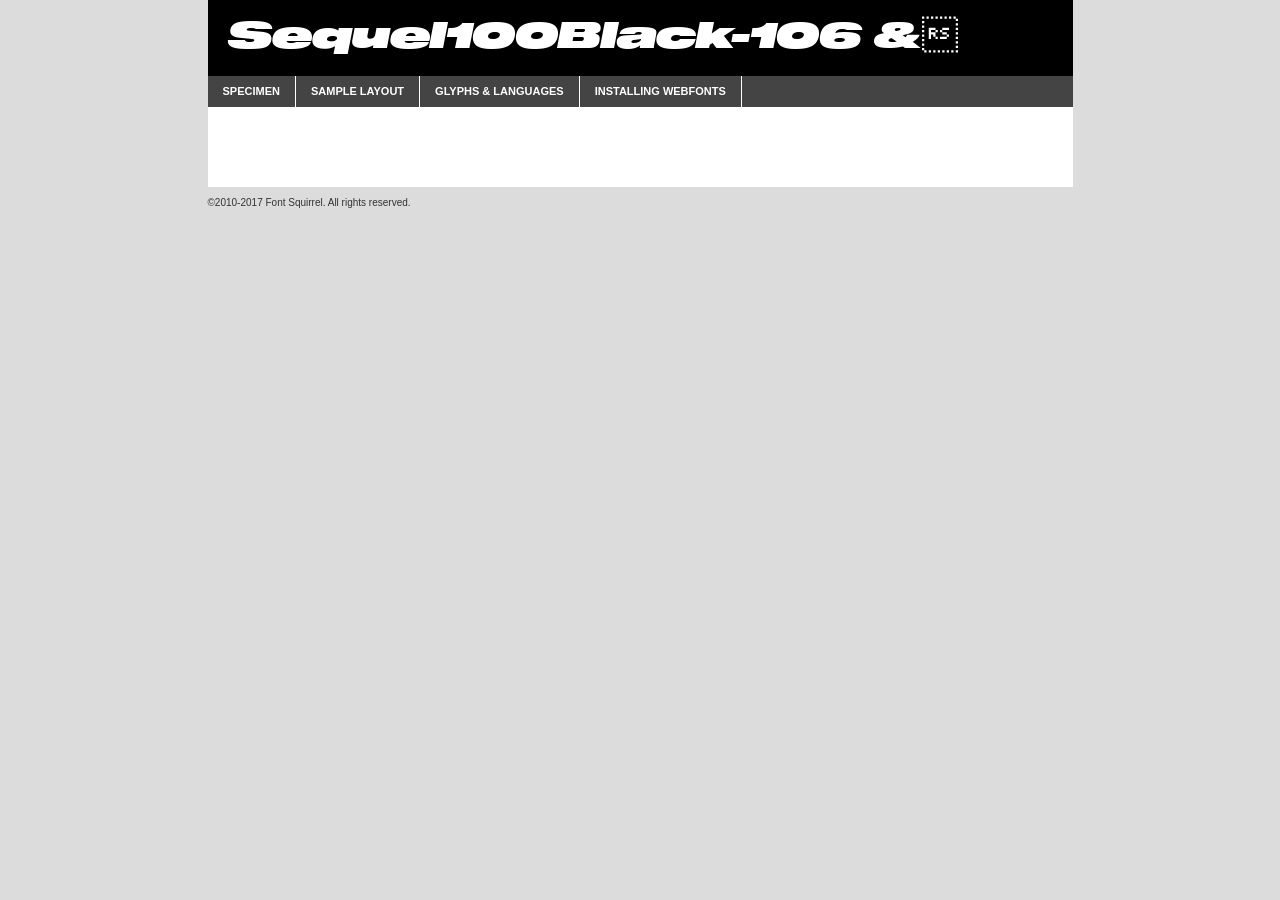
<file: fonts/sequel100black-106-demo.html>
<!DOCTYPE html PUBLIC "-//W3C//DTD XHTML 1.0 Transitional//EN"
	"http://www.w3.org/TR/xhtml1/DTD/xhtml1-transitional.dtd">

<html xmlns="http://www.w3.org/1999/xhtml" xml:lang="en" lang="en">
<head>
	<meta http-equiv="Content-Type" content="text/html; charset=utf-8" />
	<script src="http://ajax.googleapis.com/ajax/libs/jquery/1.7.2/jquery.min.js" type="text/javascript" charset="utf-8"></script>
	<script type="text/javascript">
	(function($){$.fn.easyTabs=function(option){var param=jQuery.extend({fadeSpeed:"fast",defaultContent:1,activeClass:'active'},option);$(this).each(function(){var thisId="#"+this.id;if(param.defaultContent==''){param.defaultContent=1;}
	if(typeof param.defaultContent=="number")
	{var defaultTab=$(thisId+" .tabs li:eq("+(param.defaultContent-1)+") a").attr('href').substr(1);}else{var defaultTab=param.defaultContent;}
	$(thisId+" .tabs li a").each(function(){var tabToHide=$(this).attr('href').substr(1);$("#"+tabToHide).addClass('easytabs-tab-content');});hideAll();changeContent(defaultTab);function hideAll(){$(thisId+" .easytabs-tab-content").hide();}
	function changeContent(tabId){hideAll();$(thisId+" .tabs li").removeClass(param.activeClass);$(thisId+" .tabs li a[href=#"+tabId+"]").closest('li').addClass(param.activeClass);if(param.fadeSpeed!="none")
	{$(thisId+" #"+tabId).fadeIn(param.fadeSpeed);}else{$(thisId+" #"+tabId).show();}}
	$(thisId+" .tabs li").click(function(){var tabId=$(this).find('a').attr('href').substr(1);changeContent(tabId);return false;});});}})(jQuery);
	</script>
	<link rel="stylesheet" href="specimen_files/specimen_stylesheet.css" type="text/css" charset="utf-8" />
	<link rel="stylesheet" href="stylesheet.css" type="text/css" charset="utf-8" />

	<style type="text/css">
					body{
				font-family: 'sequel100black-10uploadedfile';
							}
		</style>

	<title>Sequel100Black-106 & Specimen</title>
	
	
	<script type="text/javascript" charset="utf-8">
		$(document).ready(function() {
			$('#container').easyTabs({defaultContent:1});
		});
	</script>
</head>

<body>
<div id="container">
	<div id="header">
		Sequel100Black-106 &	</div>
	<ul class="tabs">
		<li><a href="#specimen">Specimen</a></li>
		<li><a href="#layout">Sample Layout</a></li>
				<li><a href="#glyphs">Glyphs &amp; Languages</a></li>
		<li><a href="#installing">Installing Webfonts</a></li>
		
	</ul>
	
	<div id="main_content">

		
			<div id="specimen">
		
				<div class="section">
					<div class="grid12 firstcol">
						<div class="huge">AaBb</div>
					</div>
				</div>
		
				<div class="section">
					<div class="glyph_range">A&#x200B;B&#x200b;C&#x200b;D&#x200b;E&#x200b;F&#x200b;G&#x200b;H&#x200b;I&#x200b;J&#x200b;K&#x200b;L&#x200b;M&#x200b;N&#x200b;O&#x200b;P&#x200b;Q&#x200b;R&#x200b;S&#x200b;T&#x200b;U&#x200b;V&#x200b;W&#x200b;X&#x200b;Y&#x200b;Z&#x200b;a&#x200b;b&#x200b;c&#x200b;d&#x200b;e&#x200b;f&#x200b;g&#x200b;h&#x200b;i&#x200b;j&#x200b;k&#x200b;l&#x200b;m&#x200b;n&#x200b;o&#x200b;p&#x200b;q&#x200b;r&#x200b;s&#x200b;t&#x200b;u&#x200b;v&#x200b;w&#x200b;x&#x200b;y&#x200b;z&#x200b;1&#x200b;2&#x200b;3&#x200b;4&#x200b;5&#x200b;6&#x200b;7&#x200b;8&#x200b;9&#x200b;0&#x200b;&amp;&#x200b;.&#x200b;,&#x200b;?&#x200b;!&#x200b;&#64;&#x200b;(&#x200b;)&#x200b;#&#x200b;$&#x200b;%&#x200b;*&#x200b;+&#x200b;-&#x200b;=&#x200b;:&#x200b;;</div>
				</div>
				<div class="section">
					<div class="grid12 firstcol">
						<table class="sample_table">
							<tr><td>10</td><td class="size10">abcdefghijklmnopqrstuvwxyzABCDEFGHIJKLMNOPQRSTUVWXYZ0123456789abcdefghijklmnopqrstuvwxyzABCDEFGHIJKLMNOPQRSTUVWXYZ0123456789abcdefghijklmnopqrstuvwxyzABCDEFGHIJKLMNOPQRSTUVWXYZ</td></tr>
							<tr><td>11</td><td class="size11">abcdefghijklmnopqrstuvwxyzABCDEFGHIJKLMNOPQRSTUVWXYZ0123456789abcdefghijklmnopqrstuvwxyzABCDEFGHIJKLMNOPQRSTUVWXYZ0123456789abcdefghijklmnopqrstuvwxyzABCDEFGHIJKLMNOPQRSTUVWXYZ</td></tr>
							<tr><td>12</td><td class="size12">abcdefghijklmnopqrstuvwxyzABCDEFGHIJKLMNOPQRSTUVWXYZ0123456789abcdefghijklmnopqrstuvwxyzABCDEFGHIJKLMNOPQRSTUVWXYZ0123456789abcdefghijklmnopqrstuvwxyzABCDEFGHIJKLMNOPQRSTUVWXYZ</td></tr>
							<tr><td>13</td><td class="size13">abcdefghijklmnopqrstuvwxyzABCDEFGHIJKLMNOPQRSTUVWXYZ0123456789abcdefghijklmnopqrstuvwxyzABCDEFGHIJKLMNOPQRSTUVWXYZ0123456789abcdefghijklmnopqrstuvwxyzABCDEFGHIJKLMNOPQRSTUVWXYZ</td></tr>
							<tr><td>14</td><td class="size14">abcdefghijklmnopqrstuvwxyzABCDEFGHIJKLMNOPQRSTUVWXYZ0123456789abcdefghijklmnopqrstuvwxyzABCDEFGHIJKLMNOPQRSTUVWXYZ0123456789abcdefghijklmnopqrstuvwxyzABCDEFGHIJKLMNOPQRSTUVWXYZ</td></tr>
							<tr><td>16</td><td class="size16">abcdefghijklmnopqrstuvwxyzABCDEFGHIJKLMNOPQRSTUVWXYZ0123456789abcdefghijklmnopqrstuvwxyzABCDEFGHIJKLMNOPQRSTUVWXYZ</td></tr>
							<tr><td>18</td><td class="size18">abcdefghijklmnopqrstuvwxyzABCDEFGHIJKLMNOPQRSTUVWXYZ0123456789abcdefghijklmnopqrstuvwxyzABCDEFGHIJKLMNOPQRSTUVWXYZ</td></tr>
							<tr><td>20</td><td class="size20">abcdefghijklmnopqrstuvwxyzABCDEFGHIJKLMNOPQRSTUVWXYZ0123456789abcdefghijklmnopqrstuvwxyzABCDEFGHIJKLMNOPQRSTUVWXYZ</td></tr>
							<tr><td>24</td><td class="size24">abcdefghijklmnopqrstuvwxyzABCDEFGHIJKLMNOPQRSTUVWXYZ0123456789abcdefghijklmnopqrstuvwxyzABCDEFGHIJKLMNOPQRSTUVWXYZ</td></tr>
							<tr><td>30</td><td class="size30">abcdefghijklmnopqrstuvwxyzABCDEFGHIJKLMNOPQRSTUVWXYZ0123456789abcdefghijklmnopqrstuvwxyzABCDEFGHIJKLMNOPQRSTUVWXYZ</td></tr>
							<tr><td>36</td><td class="size36">abcdefghijklmnopqrstuvwxyzABCDEFGHIJKLMNOPQRSTUVWXYZ0123456789abcdefghijklmnopqrstuvwxyzABCDEFGHIJKLMNOPQRSTUVWXYZ</td></tr>
							<tr><td>48</td><td class="size48">abcdefghijklmnopqrstuvwxyzABCDEFGHIJKLMNOPQRSTUVWXYZ0123456789abcdefghijklmnopqrstuvwxyzABCDEFGHIJKLMNOPQRSTUVWXYZ</td></tr>
							<tr><td>60</td><td class="size60">abcdefghijklmnopqrstuvwxyzABCDEFGHIJKLMNOPQRSTUVWXYZ0123456789abcdefghijklmnopqrstuvwxyzABCDEFGHIJKLMNOPQRSTUVWXYZ</td></tr>
							<tr><td>72</td><td class="size72">abcdefghijklmnopqrstuvwxyzABCDEFGHIJKLMNOPQRSTUVWXYZ0123456789abcdefghijklmnopqrstuvwxyzABCDEFGHIJKLMNOPQRSTUVWXYZ</td></tr>
							<tr><td>90</td><td class="size90">abcdefghijklmnopqrstuvwxyzABCDEFGHIJKLMNOPQRSTUVWXYZ0123456789abcdefghijklmnopqrstuvwxyzABCDEFGHIJKLMNOPQRSTUVWXYZ</td></tr>
						</table>
				
					</div>
			
				</div>
		
		
		
								<div class="section" id="bodycomparison">


										<div id="xheight">
				<div class="fontbody">&#x25FC;&#x25FC;&#x25FC;&#x25FC;&#x25FC;&#x25FC;&#x25FC;&#x25FC;&#x25FC;&#x25FC;&#x25FC;&#x25FC;&#x25FC;&#x25FC;&#x25FC;&#x25FC;&#x25FC;&#x25FC;&#x25FC;&#x25FC;&#x25FC;&#x25FC;&#x25FC;&#x25FC;&#x25FC;&#x25FC;&#x25FC;&#x25FC;&#x25FC;&#x25FC;&#x25FC;&#x25FC;&#x25FC;&#x25FC;&#x25FC;&#x25FC;&#x25FC;&#x25FC;&#x25FC;&#x25FC;&#x25FC;&#x25FC;&#x25FC;&#x25FC;&#x25FC;&#x25FC;&#x25FC;&#x25FC;&#x25FC;&#x25FC;&#x25FC;&#x25FC;&#x25FC;&#x25FC;&#x25FC;&#x25FC;&#x25FC;&#x25FC;&#x25FC;&#x25FC;&#x25FC;&#x25FC;&#x25FC;&#x25FC;&#x25FC;&#x25FC;&#x25FC;&#x25FC;&#x25FC;&#x25FC;&#x25FC;&#x25FC;&#x25FC;&#x25FC;&#x25FC;&#x25FC;&#x25FC;&#x25FC;&#x25FC;&#x25FC;&#x25FC;&#x25FC;&#x25FC;&#x25FC;&#x25FC;&#x25FC;&#x25FC;&#x25FC;&#x25FC;&#x25FC;&#x25FC;&#x25FC;&#x25FC;&#x25FC;&#x25FC;&#x25FC;&#x25FC;&#x25FC;&#x25FC;body</div><div class="arialbody">body</div><div class="verdanabody">body</div><div class="georgiabody">body</div></div>
										<div class="fontbody" style="z-index:1">
											body<span>Sequel100Black-106 &</span>
										</div>
										<div class="arialbody" style="z-index:1">
											body<span>Arial</span>
										</div>
										<div class="verdanabody" style="z-index:1">
											body<span>Verdana</span>
										</div>
										<div class="georgiabody" style="z-index:1">
											body<span>Georgia</span>
										</div>



								</div>
		
		
				<div class="section psample psample_row1" id="">
					
					<div class="grid2 firstcol">
						<p class="size10"><span>10.</span>Aenean lacinia bibendum nulla sed consectetur. Fusce dapibus, tellus ac cursus commodo, tortor mauris condimentum nibh, ut fermentum massa justo sit amet risus. Nullam id dolor id nibh ultricies vehicula ut id elit. Cum sociis natoque penatibus et magnis dis parturient montes, nascetur ridiculus mus. Nulla vitae elit libero, a pharetra augue.</p>
			
					</div>
					<div class="grid3">
						<p class="size11"><span>11.</span>Aenean lacinia bibendum nulla sed consectetur. Fusce dapibus, tellus ac cursus commodo, tortor mauris condimentum nibh, ut fermentum massa justo sit amet risus. Nullam id dolor id nibh ultricies vehicula ut id elit. Cum sociis natoque penatibus et magnis dis parturient montes, nascetur ridiculus mus. Nulla vitae elit libero, a pharetra augue.</p>
			
					</div>
					<div class="grid3">
						<p class="size12"><span>12.</span>Aenean lacinia bibendum nulla sed consectetur. Fusce dapibus, tellus ac cursus commodo, tortor mauris condimentum nibh, ut fermentum massa justo sit amet risus. Nullam id dolor id nibh ultricies vehicula ut id elit. Cum sociis natoque penatibus et magnis dis parturient montes, nascetur ridiculus mus. Nulla vitae elit libero, a pharetra augue.</p>
			
					</div>
					<div class="grid4">
						<p class="size13"><span>13.</span>Aenean lacinia bibendum nulla sed consectetur. Fusce dapibus, tellus ac cursus commodo, tortor mauris condimentum nibh, ut fermentum massa justo sit amet risus. Nullam id dolor id nibh ultricies vehicula ut id elit. Cum sociis natoque penatibus et magnis dis parturient montes, nascetur ridiculus mus. Nulla vitae elit libero, a pharetra augue.</p>
			
					</div>
					<div class="white_blend"></div>
					
				</div>
				<div class="section psample psample_row2" id="">
					<div class="grid3 firstcol">
						<p class="size14"><span>14.</span>Aenean lacinia bibendum nulla sed consectetur. Fusce dapibus, tellus ac cursus commodo, tortor mauris condimentum nibh, ut fermentum massa justo sit amet risus. Nullam id dolor id nibh ultricies vehicula ut id elit. Cum sociis natoque penatibus et magnis dis parturient montes, nascetur ridiculus mus. Nulla vitae elit libero, a pharetra augue.</p>
			
					</div>
					<div class="grid4">
						<p class="size16"><span>16.</span>Aenean lacinia bibendum nulla sed consectetur. Fusce dapibus, tellus ac cursus commodo, tortor mauris condimentum nibh, ut fermentum massa justo sit amet risus. Nullam id dolor id nibh ultricies vehicula ut id elit. Cum sociis natoque penatibus et magnis dis parturient montes, nascetur ridiculus mus. Nulla vitae elit libero, a pharetra augue.</p>
			
					</div>
					<div class="grid5">
						<p class="size18"><span>18.</span>Aenean lacinia bibendum nulla sed consectetur. Fusce dapibus, tellus ac cursus commodo, tortor mauris condimentum nibh, ut fermentum massa justo sit amet risus. Nullam id dolor id nibh ultricies vehicula ut id elit. Cum sociis natoque penatibus et magnis dis parturient montes, nascetur ridiculus mus. Nulla vitae elit libero, a pharetra augue.</p>
			
					</div>

					<div class="white_blend"></div>

				</div>
				
				<div class="section psample psample_row3" id="">
					<div class="grid5 firstcol">
						<p class="size20"><span>20.</span>Aenean lacinia bibendum nulla sed consectetur. Fusce dapibus, tellus ac cursus commodo, tortor mauris condimentum nibh, ut fermentum massa justo sit amet risus. Nullam id dolor id nibh ultricies vehicula ut id elit. Cum sociis natoque penatibus et magnis dis parturient montes, nascetur ridiculus mus. Nulla vitae elit libero, a pharetra augue.</p>
					</div>
					<div class="grid7">
						<p class="size24"><span>24.</span>Aenean lacinia bibendum nulla sed consectetur. Fusce dapibus, tellus ac cursus commodo, tortor mauris condimentum nibh, ut fermentum massa justo sit amet risus. Nullam id dolor id nibh ultricies vehicula ut id elit. Cum sociis natoque penatibus et magnis dis parturient montes, nascetur ridiculus mus. Nulla vitae elit libero, a pharetra augue.</p>
					</div>
					
					<div class="white_blend"></div>
					
				</div>
				
				<div class="section psample psample_row4" id="">
					<div class="grid12 firstcol">
						<p class="size30"><span>30.</span>Aenean lacinia bibendum nulla sed consectetur. Fusce dapibus, tellus ac cursus commodo, tortor mauris condimentum nibh, ut fermentum massa justo sit amet risus. Nullam id dolor id nibh ultricies vehicula ut id elit. Cum sociis natoque penatibus et magnis dis parturient montes, nascetur ridiculus mus. Nulla vitae elit libero, a pharetra augue.</p>
					</div>
					<div class="white_blend"></div>
					
				</div>
				
				
				
				<div class="section psample psample_row1 fullreverse">
					<div class="grid2 firstcol">
						<p class="size10"><span>10.</span>Aenean lacinia bibendum nulla sed consectetur. Fusce dapibus, tellus ac cursus commodo, tortor mauris condimentum nibh, ut fermentum massa justo sit amet risus. Nullam id dolor id nibh ultricies vehicula ut id elit. Cum sociis natoque penatibus et magnis dis parturient montes, nascetur ridiculus mus. Nulla vitae elit libero, a pharetra augue.</p>
			
					</div>
					<div class="grid3">
						<p class="size11"><span>11.</span>Aenean lacinia bibendum nulla sed consectetur. Fusce dapibus, tellus ac cursus commodo, tortor mauris condimentum nibh, ut fermentum massa justo sit amet risus. Nullam id dolor id nibh ultricies vehicula ut id elit. Cum sociis natoque penatibus et magnis dis parturient montes, nascetur ridiculus mus. Nulla vitae elit libero, a pharetra augue.</p>
			
					</div>
					<div class="grid3">
						<p class="size12"><span>12.</span>Aenean lacinia bibendum nulla sed consectetur. Fusce dapibus, tellus ac cursus commodo, tortor mauris condimentum nibh, ut fermentum massa justo sit amet risus. Nullam id dolor id nibh ultricies vehicula ut id elit. Cum sociis natoque penatibus et magnis dis parturient montes, nascetur ridiculus mus. Nulla vitae elit libero, a pharetra augue.</p>
			
					</div>
					<div class="grid4">
						<p class="size13"><span>13.</span>Aenean lacinia bibendum nulla sed consectetur. Fusce dapibus, tellus ac cursus commodo, tortor mauris condimentum nibh, ut fermentum massa justo sit amet risus. Nullam id dolor id nibh ultricies vehicula ut id elit. Cum sociis natoque penatibus et magnis dis parturient montes, nascetur ridiculus mus. Nulla vitae elit libero, a pharetra augue.</p>
			
					</div>
					<div class="black_blend"></div>
					
				</div>
				
				<div class="section psample psample_row2 fullreverse">
					<div class="grid3 firstcol">
						<p class="size14"><span>14.</span>Aenean lacinia bibendum nulla sed consectetur. Fusce dapibus, tellus ac cursus commodo, tortor mauris condimentum nibh, ut fermentum massa justo sit amet risus. Nullam id dolor id nibh ultricies vehicula ut id elit. Cum sociis natoque penatibus et magnis dis parturient montes, nascetur ridiculus mus. Nulla vitae elit libero, a pharetra augue.</p>
			
					</div>
					<div class="grid4">
						<p class="size16"><span>16.</span>Aenean lacinia bibendum nulla sed consectetur. Fusce dapibus, tellus ac cursus commodo, tortor mauris condimentum nibh, ut fermentum massa justo sit amet risus. Nullam id dolor id nibh ultricies vehicula ut id elit. Cum sociis natoque penatibus et magnis dis parturient montes, nascetur ridiculus mus. Nulla vitae elit libero, a pharetra augue.</p>
			
					</div>
					<div class="grid5">
						<p class="size18"><span>18.</span>Aenean lacinia bibendum nulla sed consectetur. Fusce dapibus, tellus ac cursus commodo, tortor mauris condimentum nibh, ut fermentum massa justo sit amet risus. Nullam id dolor id nibh ultricies vehicula ut id elit. Cum sociis natoque penatibus et magnis dis parturient montes, nascetur ridiculus mus. Nulla vitae elit libero, a pharetra augue.</p>
			
					</div>
					<div class="black_blend"></div>

				</div>
				
				<div class="section psample fullreverse psample_row3" id="">
					<div class="grid5 firstcol">
						<p class="size20"><span>20.</span>Aenean lacinia bibendum nulla sed consectetur. Fusce dapibus, tellus ac cursus commodo, tortor mauris condimentum nibh, ut fermentum massa justo sit amet risus. Nullam id dolor id nibh ultricies vehicula ut id elit. Cum sociis natoque penatibus et magnis dis parturient montes, nascetur ridiculus mus. Nulla vitae elit libero, a pharetra augue.</p>
					</div>
					<div class="grid7">
						<p class="size24"><span>24.</span>Aenean lacinia bibendum nulla sed consectetur. Fusce dapibus, tellus ac cursus commodo, tortor mauris condimentum nibh, ut fermentum massa justo sit amet risus. Nullam id dolor id nibh ultricies vehicula ut id elit. Cum sociis natoque penatibus et magnis dis parturient montes, nascetur ridiculus mus. Nulla vitae elit libero, a pharetra augue.</p>
					</div>
					
					<div class="black_blend"></div>
					
				</div>
				
				<div class="section psample fullreverse psample_row4" id="" style="border-bottom: 20px #000 solid;">
					<div class="grid12 firstcol">
						<p class="size30"><span>30.</span>Aenean lacinia bibendum nulla sed consectetur. Fusce dapibus, tellus ac cursus commodo, tortor mauris condimentum nibh, ut fermentum massa justo sit amet risus. Nullam id dolor id nibh ultricies vehicula ut id elit. Cum sociis natoque penatibus et magnis dis parturient montes, nascetur ridiculus mus. Nulla vitae elit libero, a pharetra augue.</p>
					</div>
					<div class="black_blend"></div>
					
				</div>
				
				
				
				
			</div>
			
			<div id="layout">
				
				<div class="section">
					
					<div class="grid12 firstcol">
						<h1>Lorem Ipsum Dolor</h1>
						<h2>Etiam porta sem malesuada magna mollis euismod</h2>
						
						<p class="byline">By <a href="#link">Aenean Lacinia</a></p>
					</div>
				</div>
				<div class="section">
					<div class="grid8 firstcol">
						<p class="large">Donec sed odio dui. Morbi leo risus, porta ac consectetur ac, vestibulum at eros. Fusce dapibus, tellus ac cursus commodo, tortor mauris condimentum nibh, ut fermentum massa justo sit amet risus. </p>

						
						<h3>Pellentesque ornare sem</h3>

						<p>Maecenas sed diam eget risus varius blandit sit amet non magna. Maecenas faucibus mollis interdum. Donec ullamcorper nulla non metus auctor fringilla. Nullam id dolor id nibh ultricies vehicula ut id elit. Nullam id dolor id nibh ultricies vehicula ut id elit. </p>

						<p>Aenean eu leo quam. Pellentesque ornare sem lacinia quam venenatis vestibulum. Lorem ipsum dolor sit amet, consectetur adipiscing elit. Cum sociis natoque penatibus et magnis dis parturient montes, nascetur ridiculus mus. </p>

						<p>Nulla vitae elit libero, a pharetra augue. Praesent commodo cursus magna, vel scelerisque nisl consectetur et. Aenean lacinia bibendum nulla sed consectetur. </p>

						<p>Nullam quis risus eget urna mollis ornare vel eu leo. Nullam quis risus eget urna mollis ornare vel eu leo. Maecenas sed diam eget risus varius blandit sit amet non magna. Donec ullamcorper nulla non metus auctor fringilla. </p>

						<h3>Cras mattis consectetur</h3>

						<p>Aenean eu leo quam. Pellentesque ornare sem lacinia quam venenatis vestibulum. Aenean lacinia bibendum nulla sed consectetur. Integer posuere erat a ante venenatis dapibus posuere velit aliquet. Cras mattis consectetur purus sit amet fermentum. </p>

						<p>Nullam id dolor id nibh ultricies vehicula ut id elit. Nullam quis risus eget urna mollis ornare vel eu leo. Cras mattis consectetur purus sit amet fermentum.</p>
					</div>
					
					<div class="grid4 sidebar">
						
						<div class="box reverse">
							<p class="last">Nullam quis risus eget urna mollis ornare vel eu leo. Donec ullamcorper nulla non metus auctor fringilla. Cras mattis consectetur purus sit amet fermentum. Sed posuere consectetur est at lobortis. Lorem ipsum dolor sit amet, consectetur adipiscing elit. </p>
						</div>
						
						<p class="caption">Maecenas sed diam eget risus varius.</p>

						<p>Vestibulum id ligula porta felis euismod semper. Integer posuere erat a ante venenatis dapibus posuere velit aliquet. Vestibulum id ligula porta felis euismod semper. Sed posuere consectetur est at lobortis. Maecenas sed diam eget risus varius blandit sit amet non magna. Fusce dapibus, tellus ac cursus commodo, tortor mauris condimentum nibh, ut fermentum massa justo sit amet risus. </p>

					

						<p>Duis mollis, est non commodo luctus, nisi erat porttitor ligula, eget lacinia odio sem nec elit. Aenean lacinia bibendum nulla sed consectetur. Vivamus sagittis lacus vel augue laoreet rutrum faucibus dolor auctor. Aenean lacinia bibendum nulla sed consectetur. Nullam quis risus eget urna mollis ornare vel eu leo. </p>

						<p>Praesent commodo cursus magna, vel scelerisque nisl consectetur et. Donec ullamcorper nulla non metus auctor fringilla. Maecenas faucibus mollis interdum. Fusce dapibus, tellus ac cursus commodo, tortor mauris condimentum nibh, ut fermentum massa justo sit amet risus. </p>

					</div>
				</div>
				
			</div>


			



		<div id="glyphs">
			<div class="section">
				<div class="grid12 firstcol">
			
				<h1>Language Support</h1>
				<p>The subset of Sequel100Black-106 & in this kit supports the following languages:<br />
			
					Albanian, Basque, Breton, Chamorro, Danish, Dutch, English, Faroese, Finnish, French, Frisian, Galician, German, Icelandic, Italian, Malagasy, Norwegian, Portuguese, Spanish, Alsatian, Aragonese, Arapaho, Arrernte, Asturian, Aymara, Bislama, Cebuano, Corsican, Fijian, French_creole, Genoese, Gilbertese, Greenlandic, Haitian_creole, Hiligaynon, Hmong, Hopi, Ibanag, Iloko_ilokano, Indonesian, Interglossa_glosa, Interlingua, Irish_gaelic, Jerriais, Lojban, Lombard, Luxembourgeois, Manx, Mohawk, Norfolk_pitcairnese, Occitan, Oromo, Pangasinan, Papiamento, Piedmontese, Potawatomi, Rhaeto-romance, Romansh, Rotokas, Sami_lule, Samoan, Sardinian, Scots_gaelic, Seychelles_creole, Shona, Sicilian, Somali, Southern_ndebele, Swahili, Swati_swazi, Tagalog_filipino_pilipino, Tetum, Tok_pisin, Uyghur_latinized, Volapuk, Walloon, Warlpiri, Xhosa, Yapese, Zulu, Latinbasic, Ubasic, Demo				</p>
				<h1>Glyph Chart</h1>
				<p>The subset of Sequel100Black-106 & in this kit includes all the glyphs listed below. Unicode entities are included above each glyph to help you insert individual characters into your layout.</p>
				<div id="glyph_chart">
			
																				 <div><p>&amp;#13;</p>&#13;</div>
																				 <div><p>&amp;#32;</p>&#32;</div>
																				 <div><p>&amp;#33;</p>&#33;</div>
																				 <div><p>&amp;#34;</p>&#34;</div>
																				 <div><p>&amp;#35;</p>&#35;</div>
																				 <div><p>&amp;#36;</p>&#36;</div>
																				 <div><p>&amp;#37;</p>&#37;</div>
																				 <div><p>&amp;#38;</p>&#38;</div>
																				 <div><p>&amp;#39;</p>&#39;</div>
																				 <div><p>&amp;#40;</p>&#40;</div>
																				 <div><p>&amp;#41;</p>&#41;</div>
																				 <div><p>&amp;#42;</p>&#42;</div>
																				 <div><p>&amp;#43;</p>&#43;</div>
																				 <div><p>&amp;#44;</p>&#44;</div>
																				 <div><p>&amp;#45;</p>&#45;</div>
																				 <div><p>&amp;#46;</p>&#46;</div>
																				 <div><p>&amp;#47;</p>&#47;</div>
																				 <div><p>&amp;#48;</p>&#48;</div>
																				 <div><p>&amp;#49;</p>&#49;</div>
																				 <div><p>&amp;#50;</p>&#50;</div>
																				 <div><p>&amp;#51;</p>&#51;</div>
																				 <div><p>&amp;#52;</p>&#52;</div>
																				 <div><p>&amp;#53;</p>&#53;</div>
																				 <div><p>&amp;#54;</p>&#54;</div>
																				 <div><p>&amp;#55;</p>&#55;</div>
																				 <div><p>&amp;#56;</p>&#56;</div>
																				 <div><p>&amp;#57;</p>&#57;</div>
																				 <div><p>&amp;#58;</p>&#58;</div>
																				 <div><p>&amp;#59;</p>&#59;</div>
																				 <div><p>&amp;#60;</p>&#60;</div>
																				 <div><p>&amp;#61;</p>&#61;</div>
																				 <div><p>&amp;#62;</p>&#62;</div>
																				 <div><p>&amp;#63;</p>&#63;</div>
																				 <div><p>&amp;#64;</p>&#64;</div>
																				 <div><p>&amp;#65;</p>&#65;</div>
																				 <div><p>&amp;#66;</p>&#66;</div>
																				 <div><p>&amp;#67;</p>&#67;</div>
																				 <div><p>&amp;#68;</p>&#68;</div>
																				 <div><p>&amp;#69;</p>&#69;</div>
																				 <div><p>&amp;#70;</p>&#70;</div>
																				 <div><p>&amp;#71;</p>&#71;</div>
																				 <div><p>&amp;#72;</p>&#72;</div>
																				 <div><p>&amp;#73;</p>&#73;</div>
																				 <div><p>&amp;#74;</p>&#74;</div>
																				 <div><p>&amp;#75;</p>&#75;</div>
																				 <div><p>&amp;#76;</p>&#76;</div>
																				 <div><p>&amp;#77;</p>&#77;</div>
																				 <div><p>&amp;#78;</p>&#78;</div>
																				 <div><p>&amp;#79;</p>&#79;</div>
																				 <div><p>&amp;#80;</p>&#80;</div>
																				 <div><p>&amp;#81;</p>&#81;</div>
																				 <div><p>&amp;#82;</p>&#82;</div>
																				 <div><p>&amp;#83;</p>&#83;</div>
																				 <div><p>&amp;#84;</p>&#84;</div>
																				 <div><p>&amp;#85;</p>&#85;</div>
																				 <div><p>&amp;#86;</p>&#86;</div>
																				 <div><p>&amp;#87;</p>&#87;</div>
																				 <div><p>&amp;#88;</p>&#88;</div>
																				 <div><p>&amp;#89;</p>&#89;</div>
																				 <div><p>&amp;#90;</p>&#90;</div>
																				 <div><p>&amp;#91;</p>&#91;</div>
																				 <div><p>&amp;#92;</p>&#92;</div>
																				 <div><p>&amp;#93;</p>&#93;</div>
																				 <div><p>&amp;#94;</p>&#94;</div>
																				 <div><p>&amp;#95;</p>&#95;</div>
																				 <div><p>&amp;#96;</p>&#96;</div>
																				 <div><p>&amp;#97;</p>&#97;</div>
																				 <div><p>&amp;#98;</p>&#98;</div>
																				 <div><p>&amp;#99;</p>&#99;</div>
																				 <div><p>&amp;#100;</p>&#100;</div>
																				 <div><p>&amp;#101;</p>&#101;</div>
																				 <div><p>&amp;#102;</p>&#102;</div>
																				 <div><p>&amp;#103;</p>&#103;</div>
																				 <div><p>&amp;#104;</p>&#104;</div>
																				 <div><p>&amp;#105;</p>&#105;</div>
																				 <div><p>&amp;#106;</p>&#106;</div>
																				 <div><p>&amp;#107;</p>&#107;</div>
																				 <div><p>&amp;#108;</p>&#108;</div>
																				 <div><p>&amp;#109;</p>&#109;</div>
																				 <div><p>&amp;#110;</p>&#110;</div>
																				 <div><p>&amp;#111;</p>&#111;</div>
																				 <div><p>&amp;#112;</p>&#112;</div>
																				 <div><p>&amp;#113;</p>&#113;</div>
																				 <div><p>&amp;#114;</p>&#114;</div>
																				 <div><p>&amp;#115;</p>&#115;</div>
																				 <div><p>&amp;#116;</p>&#116;</div>
																				 <div><p>&amp;#117;</p>&#117;</div>
																				 <div><p>&amp;#118;</p>&#118;</div>
																				 <div><p>&amp;#119;</p>&#119;</div>
																				 <div><p>&amp;#120;</p>&#120;</div>
																				 <div><p>&amp;#121;</p>&#121;</div>
																				 <div><p>&amp;#122;</p>&#122;</div>
																				 <div><p>&amp;#123;</p>&#123;</div>
																				 <div><p>&amp;#124;</p>&#124;</div>
																				 <div><p>&amp;#125;</p>&#125;</div>
																				 <div><p>&amp;#126;</p>&#126;</div>
																				 <div><p>&amp;#160;</p>&#160;</div>
																				 <div><p>&amp;#161;</p>&#161;</div>
																				 <div><p>&amp;#162;</p>&#162;</div>
																				 <div><p>&amp;#163;</p>&#163;</div>
																				 <div><p>&amp;#164;</p>&#164;</div>
																				 <div><p>&amp;#165;</p>&#165;</div>
																				 <div><p>&amp;#166;</p>&#166;</div>
																				 <div><p>&amp;#167;</p>&#167;</div>
																				 <div><p>&amp;#168;</p>&#168;</div>
																				 <div><p>&amp;#169;</p>&#169;</div>
																				 <div><p>&amp;#170;</p>&#170;</div>
																				 <div><p>&amp;#171;</p>&#171;</div>
																				 <div><p>&amp;#172;</p>&#172;</div>
																				 <div><p>&amp;#173;</p>&#173;</div>
																				 <div><p>&amp;#174;</p>&#174;</div>
																				 <div><p>&amp;#175;</p>&#175;</div>
																				 <div><p>&amp;#176;</p>&#176;</div>
																				 <div><p>&amp;#177;</p>&#177;</div>
																				 <div><p>&amp;#178;</p>&#178;</div>
																				 <div><p>&amp;#179;</p>&#179;</div>
																				 <div><p>&amp;#180;</p>&#180;</div>
																				 <div><p>&amp;#182;</p>&#182;</div>
																				 <div><p>&amp;#183;</p>&#183;</div>
																				 <div><p>&amp;#184;</p>&#184;</div>
																				 <div><p>&amp;#185;</p>&#185;</div>
																				 <div><p>&amp;#186;</p>&#186;</div>
																				 <div><p>&amp;#187;</p>&#187;</div>
																				 <div><p>&amp;#191;</p>&#191;</div>
																				 <div><p>&amp;#192;</p>&#192;</div>
																				 <div><p>&amp;#193;</p>&#193;</div>
																				 <div><p>&amp;#194;</p>&#194;</div>
																				 <div><p>&amp;#195;</p>&#195;</div>
																				 <div><p>&amp;#196;</p>&#196;</div>
																				 <div><p>&amp;#197;</p>&#197;</div>
																				 <div><p>&amp;#198;</p>&#198;</div>
																				 <div><p>&amp;#199;</p>&#199;</div>
																				 <div><p>&amp;#200;</p>&#200;</div>
																				 <div><p>&amp;#201;</p>&#201;</div>
																				 <div><p>&amp;#202;</p>&#202;</div>
																				 <div><p>&amp;#203;</p>&#203;</div>
																				 <div><p>&amp;#204;</p>&#204;</div>
																				 <div><p>&amp;#205;</p>&#205;</div>
																				 <div><p>&amp;#206;</p>&#206;</div>
																				 <div><p>&amp;#207;</p>&#207;</div>
																				 <div><p>&amp;#208;</p>&#208;</div>
																				 <div><p>&amp;#209;</p>&#209;</div>
																				 <div><p>&amp;#210;</p>&#210;</div>
																				 <div><p>&amp;#211;</p>&#211;</div>
																				 <div><p>&amp;#212;</p>&#212;</div>
																				 <div><p>&amp;#213;</p>&#213;</div>
																				 <div><p>&amp;#214;</p>&#214;</div>
																				 <div><p>&amp;#215;</p>&#215;</div>
																				 <div><p>&amp;#216;</p>&#216;</div>
																				 <div><p>&amp;#217;</p>&#217;</div>
																				 <div><p>&amp;#218;</p>&#218;</div>
																				 <div><p>&amp;#219;</p>&#219;</div>
																				 <div><p>&amp;#220;</p>&#220;</div>
																				 <div><p>&amp;#221;</p>&#221;</div>
																				 <div><p>&amp;#222;</p>&#222;</div>
																				 <div><p>&amp;#223;</p>&#223;</div>
																				 <div><p>&amp;#224;</p>&#224;</div>
																				 <div><p>&amp;#225;</p>&#225;</div>
																				 <div><p>&amp;#226;</p>&#226;</div>
																				 <div><p>&amp;#227;</p>&#227;</div>
																				 <div><p>&amp;#228;</p>&#228;</div>
																				 <div><p>&amp;#229;</p>&#229;</div>
																				 <div><p>&amp;#230;</p>&#230;</div>
																				 <div><p>&amp;#231;</p>&#231;</div>
																				 <div><p>&amp;#232;</p>&#232;</div>
																				 <div><p>&amp;#233;</p>&#233;</div>
																				 <div><p>&amp;#234;</p>&#234;</div>
																				 <div><p>&amp;#235;</p>&#235;</div>
																				 <div><p>&amp;#236;</p>&#236;</div>
																				 <div><p>&amp;#237;</p>&#237;</div>
																				 <div><p>&amp;#238;</p>&#238;</div>
																				 <div><p>&amp;#239;</p>&#239;</div>
																				 <div><p>&amp;#240;</p>&#240;</div>
																				 <div><p>&amp;#241;</p>&#241;</div>
																				 <div><p>&amp;#242;</p>&#242;</div>
																				 <div><p>&amp;#243;</p>&#243;</div>
																				 <div><p>&amp;#244;</p>&#244;</div>
																				 <div><p>&amp;#245;</p>&#245;</div>
																				 <div><p>&amp;#246;</p>&#246;</div>
																				 <div><p>&amp;#247;</p>&#247;</div>
																				 <div><p>&amp;#248;</p>&#248;</div>
																				 <div><p>&amp;#249;</p>&#249;</div>
																				 <div><p>&amp;#250;</p>&#250;</div>
																				 <div><p>&amp;#251;</p>&#251;</div>
																				 <div><p>&amp;#252;</p>&#252;</div>
																				 <div><p>&amp;#253;</p>&#253;</div>
																				 <div><p>&amp;#254;</p>&#254;</div>
																				 <div><p>&amp;#255;</p>&#255;</div>
																				 <div><p>&amp;#338;</p>&#338;</div>
																				 <div><p>&amp;#339;</p>&#339;</div>
																				 <div><p>&amp;#376;</p>&#376;</div>
																				 <div><p>&amp;#710;</p>&#710;</div>
																				 <div><p>&amp;#732;</p>&#732;</div>
																				 <div><p>&amp;#8192;</p>&#8192;</div>
																				 <div><p>&amp;#8193;</p>&#8193;</div>
																				 <div><p>&amp;#8194;</p>&#8194;</div>
																				 <div><p>&amp;#8195;</p>&#8195;</div>
																				 <div><p>&amp;#8196;</p>&#8196;</div>
																				 <div><p>&amp;#8197;</p>&#8197;</div>
																				 <div><p>&amp;#8198;</p>&#8198;</div>
																				 <div><p>&amp;#8199;</p>&#8199;</div>
																				 <div><p>&amp;#8200;</p>&#8200;</div>
																				 <div><p>&amp;#8201;</p>&#8201;</div>
																				 <div><p>&amp;#8202;</p>&#8202;</div>
																				 <div><p>&amp;#8208;</p>&#8208;</div>
																				 <div><p>&amp;#8209;</p>&#8209;</div>
																				 <div><p>&amp;#8210;</p>&#8210;</div>
																				 <div><p>&amp;#8211;</p>&#8211;</div>
																				 <div><p>&amp;#8212;</p>&#8212;</div>
																				 <div><p>&amp;#8216;</p>&#8216;</div>
																				 <div><p>&amp;#8217;</p>&#8217;</div>
																				 <div><p>&amp;#8218;</p>&#8218;</div>
																				 <div><p>&amp;#8220;</p>&#8220;</div>
																				 <div><p>&amp;#8221;</p>&#8221;</div>
																				 <div><p>&amp;#8222;</p>&#8222;</div>
																				 <div><p>&amp;#8226;</p>&#8226;</div>
																				 <div><p>&amp;#8230;</p>&#8230;</div>
																				 <div><p>&amp;#8239;</p>&#8239;</div>
																				 <div><p>&amp;#8249;</p>&#8249;</div>
																				 <div><p>&amp;#8250;</p>&#8250;</div>
																				 <div><p>&amp;#8287;</p>&#8287;</div>
																				 <div><p>&amp;#8364;</p>&#8364;</div>
																				 <div><p>&amp;#8482;</p>&#8482;</div>
																				 <div><p>&amp;#9724;</p>&#9724;</div>
																				 <div><p>&amp;#64257;</p>&#64257;</div>
																				 <div><p>&amp;#64258;</p>&#64258;</div>
																				 <div><p>&amp;#64259;</p>&#64259;</div>
																																						</div>	
				</div>
		
		
			</div>
		</div>
		
		
		<div id="specs">
			
		</div>
	
		<div id="installing">
			<div class="section">
				<div class="grid7 firstcol">
					<h1>Installing Webfonts</h1>
					
					<p>Webfonts are supported by all major browser platforms but not all in the same way. There are currently four different font formats that must be included in order to target all browsers. This includes TTF, WOFF, EOT and SVG.</p>
					
					<h2>1. Upload your webfonts</h2>
					<p>You must upload your webfont kit to your website. They should be in or near the same directory as your CSS files.</p>
					
					<h2>2. Include the webfont stylesheet</h2>
					<p>A special CSS @font-face declaration helps the various browsers select the appropriate font it needs without causing you a bunch of headaches. Learn more about this syntax by reading the <a href="https://www.fontspring.com/blog/further-hardening-of-the-bulletproof-syntax">Fontspring blog post</a> about it. The code for it is as follows:</p>


<code>
@font-face{ 
	font-family: 'MyWebFont';
	src: url('WebFont.eot');
	src: url('WebFont.eot?#iefix') format('embedded-opentype'),
	     url('WebFont.woff') format('woff'),
	     url('WebFont.ttf') format('truetype'),
	     url('WebFont.svg#webfont') format('svg');
}
</code>

	<p>We've already gone ahead and generated the code for you. All you have to do is link to the stylesheet in your HTML, like this:</p>
	<code>&lt;link rel=&quot;stylesheet&quot; href=&quot;stylesheet.css&quot; type=&quot;text/css&quot; charset=&quot;utf-8&quot; /&gt;</code>

					<h2>3. Modify your own stylesheet</h2>
					<p>To take advantage of your new fonts, you must tell your stylesheet to use them. Look at the original @font-face declaration above and find the property called "font-family." The name linked there will be what you use to reference the font. Prepend that webfont name to the font stack in the "font-family" property, inside the selector you want to change. For example:</p>
<code>p { font-family: 'WebFont', Arial, sans-serif; }</code>

<h2>4. Test</h2>
<p>Getting webfonts to work cross-browser <em>can</em> be tricky. Use the information in the sidebar to help you if you find that fonts aren't loading in a particular browser.</p>
				</div>
				
				<div class="grid5 sidebar">
					<div class="box">
						<h2>Troubleshooting<br />Font-Face Problems</h2>
						<p>Having trouble getting your webfonts to load in your new website? Here are some tips to sort out what might be the problem.</p>

						<h3>Fonts not showing in any browser</h3>

						<p>This sounds like you need to work on the plumbing. You either did not upload the fonts to the correct directory, or you did not link the fonts properly in the CSS. If you've confirmed that all this is correct and you still have a problem, take a look at your .htaccess file and see if requests are getting intercepted.</p>

						<h3>Fonts not loading in iPhone or iPad</h3>

						<p>The most common problem here is that you are serving the fonts from an IIS server. IIS refuses to serve files that have unknown MIME types. If that is the case, you must set the MIME type for SVG to "image/svg+xml" in the server settings. Follow these instructions from Microsoft if you need help.</p>

						<h3>Fonts not loading in Firefox</h3>

						<p>The primary reason for this failure? You are still using a version Firefox older than 3.5. So upgrade already! If that isn't it, then you are very likely serving fonts from a different domain. Firefox requires that all font assets be served from the same domain. Lastly it is possible that you need to add WOFF to your list of MIME types (if you are serving via IIS.)</p>

						<h3>Fonts not loading in IE</h3>

						<p>Are you looking at Internet Explorer on an actual Windows machine or are you cheating by using a service like Adobe BrowserLab? Many of these screenshot services do not render @font-face for IE. Best to test it on a real machine.</p>

						<h3>Fonts not loading in IE9</h3>

						<p>IE9, like Firefox, requires that fonts be served from the same domain as the website. Make sure that is the case.</p>
					</div>
				</div>
			</div>
			
		</div>
	
	</div>
	<div id="footer">
		<p>&copy;2010-2017 Font Squirrel. All rights reserved.</p>
	</div>
</div>
</body>
</html>
</file>
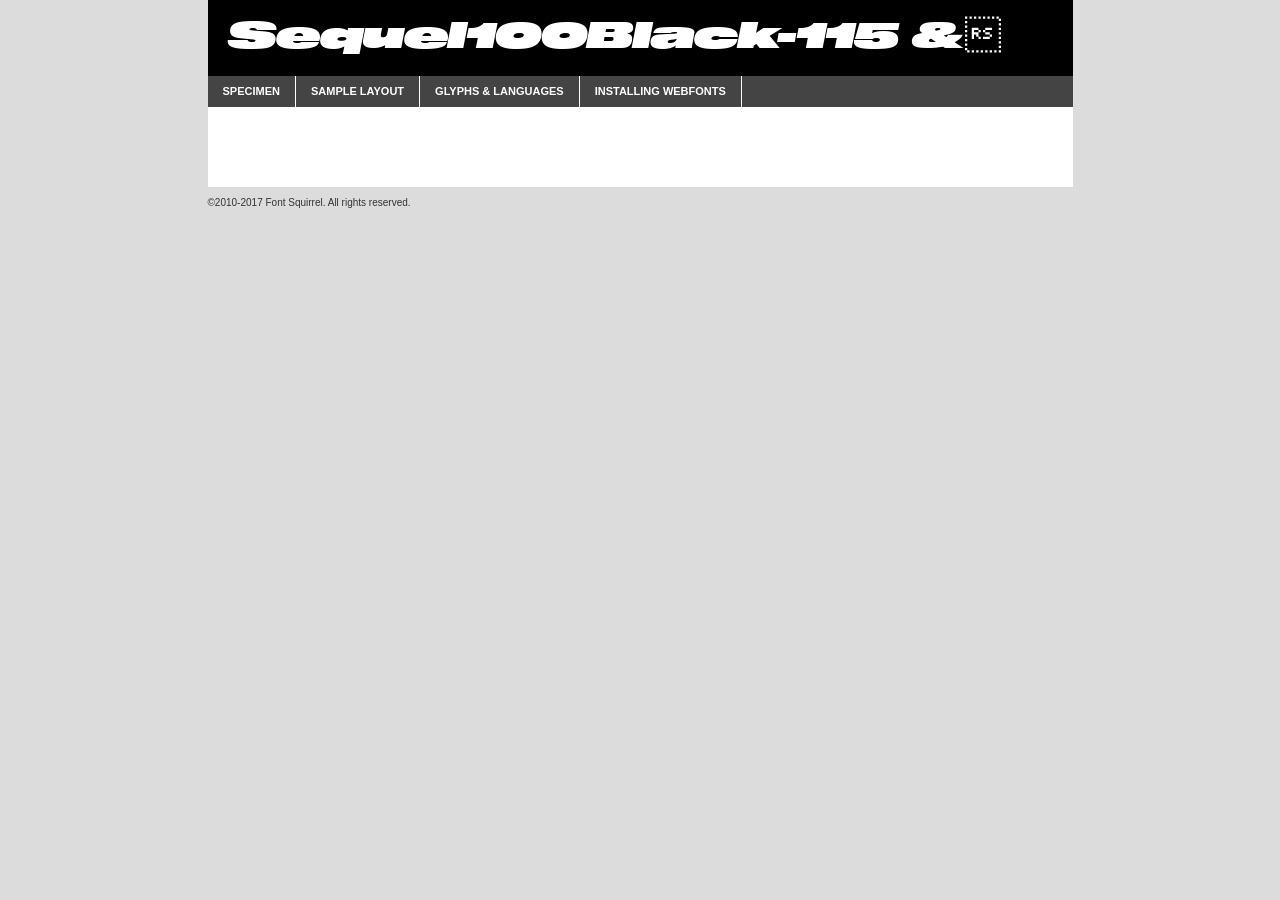
<file: fonts/sequel100black-115-demo.html>
<!DOCTYPE html PUBLIC "-//W3C//DTD XHTML 1.0 Transitional//EN"
	"http://www.w3.org/TR/xhtml1/DTD/xhtml1-transitional.dtd">

<html xmlns="http://www.w3.org/1999/xhtml" xml:lang="en" lang="en">
<head>
	<meta http-equiv="Content-Type" content="text/html; charset=utf-8" />
	<script src="http://ajax.googleapis.com/ajax/libs/jquery/1.7.2/jquery.min.js" type="text/javascript" charset="utf-8"></script>
	<script type="text/javascript">
	(function($){$.fn.easyTabs=function(option){var param=jQuery.extend({fadeSpeed:"fast",defaultContent:1,activeClass:'active'},option);$(this).each(function(){var thisId="#"+this.id;if(param.defaultContent==''){param.defaultContent=1;}
	if(typeof param.defaultContent=="number")
	{var defaultTab=$(thisId+" .tabs li:eq("+(param.defaultContent-1)+") a").attr('href').substr(1);}else{var defaultTab=param.defaultContent;}
	$(thisId+" .tabs li a").each(function(){var tabToHide=$(this).attr('href').substr(1);$("#"+tabToHide).addClass('easytabs-tab-content');});hideAll();changeContent(defaultTab);function hideAll(){$(thisId+" .easytabs-tab-content").hide();}
	function changeContent(tabId){hideAll();$(thisId+" .tabs li").removeClass(param.activeClass);$(thisId+" .tabs li a[href=#"+tabId+"]").closest('li').addClass(param.activeClass);if(param.fadeSpeed!="none")
	{$(thisId+" #"+tabId).fadeIn(param.fadeSpeed);}else{$(thisId+" #"+tabId).show();}}
	$(thisId+" .tabs li").click(function(){var tabId=$(this).find('a').attr('href').substr(1);changeContent(tabId);return false;});});}})(jQuery);
	</script>
	<link rel="stylesheet" href="specimen_files/specimen_stylesheet.css" type="text/css" charset="utf-8" />
	<link rel="stylesheet" href="stylesheet.css" type="text/css" charset="utf-8" />

	<style type="text/css">
					body{
				font-family: 'sequel100black-11uploadedfile';
							}
		</style>

	<title>Sequel100Black-115 & Specimen</title>
	
	
	<script type="text/javascript" charset="utf-8">
		$(document).ready(function() {
			$('#container').easyTabs({defaultContent:1});
		});
	</script>
</head>

<body>
<div id="container">
	<div id="header">
		Sequel100Black-115 &	</div>
	<ul class="tabs">
		<li><a href="#specimen">Specimen</a></li>
		<li><a href="#layout">Sample Layout</a></li>
				<li><a href="#glyphs">Glyphs &amp; Languages</a></li>
		<li><a href="#installing">Installing Webfonts</a></li>
		
	</ul>
	
	<div id="main_content">

		
			<div id="specimen">
		
				<div class="section">
					<div class="grid12 firstcol">
						<div class="huge">AaBb</div>
					</div>
				</div>
		
				<div class="section">
					<div class="glyph_range">A&#x200B;B&#x200b;C&#x200b;D&#x200b;E&#x200b;F&#x200b;G&#x200b;H&#x200b;I&#x200b;J&#x200b;K&#x200b;L&#x200b;M&#x200b;N&#x200b;O&#x200b;P&#x200b;Q&#x200b;R&#x200b;S&#x200b;T&#x200b;U&#x200b;V&#x200b;W&#x200b;X&#x200b;Y&#x200b;Z&#x200b;a&#x200b;b&#x200b;c&#x200b;d&#x200b;e&#x200b;f&#x200b;g&#x200b;h&#x200b;i&#x200b;j&#x200b;k&#x200b;l&#x200b;m&#x200b;n&#x200b;o&#x200b;p&#x200b;q&#x200b;r&#x200b;s&#x200b;t&#x200b;u&#x200b;v&#x200b;w&#x200b;x&#x200b;y&#x200b;z&#x200b;1&#x200b;2&#x200b;3&#x200b;4&#x200b;5&#x200b;6&#x200b;7&#x200b;8&#x200b;9&#x200b;0&#x200b;&amp;&#x200b;.&#x200b;,&#x200b;?&#x200b;!&#x200b;&#64;&#x200b;(&#x200b;)&#x200b;#&#x200b;$&#x200b;%&#x200b;*&#x200b;+&#x200b;-&#x200b;=&#x200b;:&#x200b;;</div>
				</div>
				<div class="section">
					<div class="grid12 firstcol">
						<table class="sample_table">
							<tr><td>10</td><td class="size10">abcdefghijklmnopqrstuvwxyzABCDEFGHIJKLMNOPQRSTUVWXYZ0123456789abcdefghijklmnopqrstuvwxyzABCDEFGHIJKLMNOPQRSTUVWXYZ0123456789abcdefghijklmnopqrstuvwxyzABCDEFGHIJKLMNOPQRSTUVWXYZ</td></tr>
							<tr><td>11</td><td class="size11">abcdefghijklmnopqrstuvwxyzABCDEFGHIJKLMNOPQRSTUVWXYZ0123456789abcdefghijklmnopqrstuvwxyzABCDEFGHIJKLMNOPQRSTUVWXYZ0123456789abcdefghijklmnopqrstuvwxyzABCDEFGHIJKLMNOPQRSTUVWXYZ</td></tr>
							<tr><td>12</td><td class="size12">abcdefghijklmnopqrstuvwxyzABCDEFGHIJKLMNOPQRSTUVWXYZ0123456789abcdefghijklmnopqrstuvwxyzABCDEFGHIJKLMNOPQRSTUVWXYZ0123456789abcdefghijklmnopqrstuvwxyzABCDEFGHIJKLMNOPQRSTUVWXYZ</td></tr>
							<tr><td>13</td><td class="size13">abcdefghijklmnopqrstuvwxyzABCDEFGHIJKLMNOPQRSTUVWXYZ0123456789abcdefghijklmnopqrstuvwxyzABCDEFGHIJKLMNOPQRSTUVWXYZ0123456789abcdefghijklmnopqrstuvwxyzABCDEFGHIJKLMNOPQRSTUVWXYZ</td></tr>
							<tr><td>14</td><td class="size14">abcdefghijklmnopqrstuvwxyzABCDEFGHIJKLMNOPQRSTUVWXYZ0123456789abcdefghijklmnopqrstuvwxyzABCDEFGHIJKLMNOPQRSTUVWXYZ0123456789abcdefghijklmnopqrstuvwxyzABCDEFGHIJKLMNOPQRSTUVWXYZ</td></tr>
							<tr><td>16</td><td class="size16">abcdefghijklmnopqrstuvwxyzABCDEFGHIJKLMNOPQRSTUVWXYZ0123456789abcdefghijklmnopqrstuvwxyzABCDEFGHIJKLMNOPQRSTUVWXYZ</td></tr>
							<tr><td>18</td><td class="size18">abcdefghijklmnopqrstuvwxyzABCDEFGHIJKLMNOPQRSTUVWXYZ0123456789abcdefghijklmnopqrstuvwxyzABCDEFGHIJKLMNOPQRSTUVWXYZ</td></tr>
							<tr><td>20</td><td class="size20">abcdefghijklmnopqrstuvwxyzABCDEFGHIJKLMNOPQRSTUVWXYZ0123456789abcdefghijklmnopqrstuvwxyzABCDEFGHIJKLMNOPQRSTUVWXYZ</td></tr>
							<tr><td>24</td><td class="size24">abcdefghijklmnopqrstuvwxyzABCDEFGHIJKLMNOPQRSTUVWXYZ0123456789abcdefghijklmnopqrstuvwxyzABCDEFGHIJKLMNOPQRSTUVWXYZ</td></tr>
							<tr><td>30</td><td class="size30">abcdefghijklmnopqrstuvwxyzABCDEFGHIJKLMNOPQRSTUVWXYZ0123456789abcdefghijklmnopqrstuvwxyzABCDEFGHIJKLMNOPQRSTUVWXYZ</td></tr>
							<tr><td>36</td><td class="size36">abcdefghijklmnopqrstuvwxyzABCDEFGHIJKLMNOPQRSTUVWXYZ0123456789abcdefghijklmnopqrstuvwxyzABCDEFGHIJKLMNOPQRSTUVWXYZ</td></tr>
							<tr><td>48</td><td class="size48">abcdefghijklmnopqrstuvwxyzABCDEFGHIJKLMNOPQRSTUVWXYZ0123456789abcdefghijklmnopqrstuvwxyzABCDEFGHIJKLMNOPQRSTUVWXYZ</td></tr>
							<tr><td>60</td><td class="size60">abcdefghijklmnopqrstuvwxyzABCDEFGHIJKLMNOPQRSTUVWXYZ0123456789abcdefghijklmnopqrstuvwxyzABCDEFGHIJKLMNOPQRSTUVWXYZ</td></tr>
							<tr><td>72</td><td class="size72">abcdefghijklmnopqrstuvwxyzABCDEFGHIJKLMNOPQRSTUVWXYZ0123456789abcdefghijklmnopqrstuvwxyzABCDEFGHIJKLMNOPQRSTUVWXYZ</td></tr>
							<tr><td>90</td><td class="size90">abcdefghijklmnopqrstuvwxyzABCDEFGHIJKLMNOPQRSTUVWXYZ0123456789abcdefghijklmnopqrstuvwxyzABCDEFGHIJKLMNOPQRSTUVWXYZ</td></tr>
						</table>
				
					</div>
			
				</div>
		
		
		
								<div class="section" id="bodycomparison">


										<div id="xheight">
				<div class="fontbody">&#x25FC;&#x25FC;&#x25FC;&#x25FC;&#x25FC;&#x25FC;&#x25FC;&#x25FC;&#x25FC;&#x25FC;&#x25FC;&#x25FC;&#x25FC;&#x25FC;&#x25FC;&#x25FC;&#x25FC;&#x25FC;&#x25FC;&#x25FC;&#x25FC;&#x25FC;&#x25FC;&#x25FC;&#x25FC;&#x25FC;&#x25FC;&#x25FC;&#x25FC;&#x25FC;&#x25FC;&#x25FC;&#x25FC;&#x25FC;&#x25FC;&#x25FC;&#x25FC;&#x25FC;&#x25FC;&#x25FC;&#x25FC;&#x25FC;&#x25FC;&#x25FC;&#x25FC;&#x25FC;&#x25FC;&#x25FC;&#x25FC;&#x25FC;&#x25FC;&#x25FC;&#x25FC;&#x25FC;&#x25FC;&#x25FC;&#x25FC;&#x25FC;&#x25FC;&#x25FC;&#x25FC;&#x25FC;&#x25FC;&#x25FC;&#x25FC;&#x25FC;&#x25FC;&#x25FC;&#x25FC;&#x25FC;&#x25FC;&#x25FC;&#x25FC;&#x25FC;&#x25FC;&#x25FC;&#x25FC;&#x25FC;&#x25FC;&#x25FC;&#x25FC;&#x25FC;&#x25FC;&#x25FC;&#x25FC;&#x25FC;&#x25FC;&#x25FC;&#x25FC;&#x25FC;&#x25FC;&#x25FC;&#x25FC;&#x25FC;&#x25FC;&#x25FC;&#x25FC;&#x25FC;&#x25FC;body</div><div class="arialbody">body</div><div class="verdanabody">body</div><div class="georgiabody">body</div></div>
										<div class="fontbody" style="z-index:1">
											body<span>Sequel100Black-115 &</span>
										</div>
										<div class="arialbody" style="z-index:1">
											body<span>Arial</span>
										</div>
										<div class="verdanabody" style="z-index:1">
											body<span>Verdana</span>
										</div>
										<div class="georgiabody" style="z-index:1">
											body<span>Georgia</span>
										</div>



								</div>
		
		
				<div class="section psample psample_row1" id="">
					
					<div class="grid2 firstcol">
						<p class="size10"><span>10.</span>Aenean lacinia bibendum nulla sed consectetur. Fusce dapibus, tellus ac cursus commodo, tortor mauris condimentum nibh, ut fermentum massa justo sit amet risus. Nullam id dolor id nibh ultricies vehicula ut id elit. Cum sociis natoque penatibus et magnis dis parturient montes, nascetur ridiculus mus. Nulla vitae elit libero, a pharetra augue.</p>
			
					</div>
					<div class="grid3">
						<p class="size11"><span>11.</span>Aenean lacinia bibendum nulla sed consectetur. Fusce dapibus, tellus ac cursus commodo, tortor mauris condimentum nibh, ut fermentum massa justo sit amet risus. Nullam id dolor id nibh ultricies vehicula ut id elit. Cum sociis natoque penatibus et magnis dis parturient montes, nascetur ridiculus mus. Nulla vitae elit libero, a pharetra augue.</p>
			
					</div>
					<div class="grid3">
						<p class="size12"><span>12.</span>Aenean lacinia bibendum nulla sed consectetur. Fusce dapibus, tellus ac cursus commodo, tortor mauris condimentum nibh, ut fermentum massa justo sit amet risus. Nullam id dolor id nibh ultricies vehicula ut id elit. Cum sociis natoque penatibus et magnis dis parturient montes, nascetur ridiculus mus. Nulla vitae elit libero, a pharetra augue.</p>
			
					</div>
					<div class="grid4">
						<p class="size13"><span>13.</span>Aenean lacinia bibendum nulla sed consectetur. Fusce dapibus, tellus ac cursus commodo, tortor mauris condimentum nibh, ut fermentum massa justo sit amet risus. Nullam id dolor id nibh ultricies vehicula ut id elit. Cum sociis natoque penatibus et magnis dis parturient montes, nascetur ridiculus mus. Nulla vitae elit libero, a pharetra augue.</p>
			
					</div>
					<div class="white_blend"></div>
					
				</div>
				<div class="section psample psample_row2" id="">
					<div class="grid3 firstcol">
						<p class="size14"><span>14.</span>Aenean lacinia bibendum nulla sed consectetur. Fusce dapibus, tellus ac cursus commodo, tortor mauris condimentum nibh, ut fermentum massa justo sit amet risus. Nullam id dolor id nibh ultricies vehicula ut id elit. Cum sociis natoque penatibus et magnis dis parturient montes, nascetur ridiculus mus. Nulla vitae elit libero, a pharetra augue.</p>
			
					</div>
					<div class="grid4">
						<p class="size16"><span>16.</span>Aenean lacinia bibendum nulla sed consectetur. Fusce dapibus, tellus ac cursus commodo, tortor mauris condimentum nibh, ut fermentum massa justo sit amet risus. Nullam id dolor id nibh ultricies vehicula ut id elit. Cum sociis natoque penatibus et magnis dis parturient montes, nascetur ridiculus mus. Nulla vitae elit libero, a pharetra augue.</p>
			
					</div>
					<div class="grid5">
						<p class="size18"><span>18.</span>Aenean lacinia bibendum nulla sed consectetur. Fusce dapibus, tellus ac cursus commodo, tortor mauris condimentum nibh, ut fermentum massa justo sit amet risus. Nullam id dolor id nibh ultricies vehicula ut id elit. Cum sociis natoque penatibus et magnis dis parturient montes, nascetur ridiculus mus. Nulla vitae elit libero, a pharetra augue.</p>
			
					</div>

					<div class="white_blend"></div>

				</div>
				
				<div class="section psample psample_row3" id="">
					<div class="grid5 firstcol">
						<p class="size20"><span>20.</span>Aenean lacinia bibendum nulla sed consectetur. Fusce dapibus, tellus ac cursus commodo, tortor mauris condimentum nibh, ut fermentum massa justo sit amet risus. Nullam id dolor id nibh ultricies vehicula ut id elit. Cum sociis natoque penatibus et magnis dis parturient montes, nascetur ridiculus mus. Nulla vitae elit libero, a pharetra augue.</p>
					</div>
					<div class="grid7">
						<p class="size24"><span>24.</span>Aenean lacinia bibendum nulla sed consectetur. Fusce dapibus, tellus ac cursus commodo, tortor mauris condimentum nibh, ut fermentum massa justo sit amet risus. Nullam id dolor id nibh ultricies vehicula ut id elit. Cum sociis natoque penatibus et magnis dis parturient montes, nascetur ridiculus mus. Nulla vitae elit libero, a pharetra augue.</p>
					</div>
					
					<div class="white_blend"></div>
					
				</div>
				
				<div class="section psample psample_row4" id="">
					<div class="grid12 firstcol">
						<p class="size30"><span>30.</span>Aenean lacinia bibendum nulla sed consectetur. Fusce dapibus, tellus ac cursus commodo, tortor mauris condimentum nibh, ut fermentum massa justo sit amet risus. Nullam id dolor id nibh ultricies vehicula ut id elit. Cum sociis natoque penatibus et magnis dis parturient montes, nascetur ridiculus mus. Nulla vitae elit libero, a pharetra augue.</p>
					</div>
					<div class="white_blend"></div>
					
				</div>
				
				
				
				<div class="section psample psample_row1 fullreverse">
					<div class="grid2 firstcol">
						<p class="size10"><span>10.</span>Aenean lacinia bibendum nulla sed consectetur. Fusce dapibus, tellus ac cursus commodo, tortor mauris condimentum nibh, ut fermentum massa justo sit amet risus. Nullam id dolor id nibh ultricies vehicula ut id elit. Cum sociis natoque penatibus et magnis dis parturient montes, nascetur ridiculus mus. Nulla vitae elit libero, a pharetra augue.</p>
			
					</div>
					<div class="grid3">
						<p class="size11"><span>11.</span>Aenean lacinia bibendum nulla sed consectetur. Fusce dapibus, tellus ac cursus commodo, tortor mauris condimentum nibh, ut fermentum massa justo sit amet risus. Nullam id dolor id nibh ultricies vehicula ut id elit. Cum sociis natoque penatibus et magnis dis parturient montes, nascetur ridiculus mus. Nulla vitae elit libero, a pharetra augue.</p>
			
					</div>
					<div class="grid3">
						<p class="size12"><span>12.</span>Aenean lacinia bibendum nulla sed consectetur. Fusce dapibus, tellus ac cursus commodo, tortor mauris condimentum nibh, ut fermentum massa justo sit amet risus. Nullam id dolor id nibh ultricies vehicula ut id elit. Cum sociis natoque penatibus et magnis dis parturient montes, nascetur ridiculus mus. Nulla vitae elit libero, a pharetra augue.</p>
			
					</div>
					<div class="grid4">
						<p class="size13"><span>13.</span>Aenean lacinia bibendum nulla sed consectetur. Fusce dapibus, tellus ac cursus commodo, tortor mauris condimentum nibh, ut fermentum massa justo sit amet risus. Nullam id dolor id nibh ultricies vehicula ut id elit. Cum sociis natoque penatibus et magnis dis parturient montes, nascetur ridiculus mus. Nulla vitae elit libero, a pharetra augue.</p>
			
					</div>
					<div class="black_blend"></div>
					
				</div>
				
				<div class="section psample psample_row2 fullreverse">
					<div class="grid3 firstcol">
						<p class="size14"><span>14.</span>Aenean lacinia bibendum nulla sed consectetur. Fusce dapibus, tellus ac cursus commodo, tortor mauris condimentum nibh, ut fermentum massa justo sit amet risus. Nullam id dolor id nibh ultricies vehicula ut id elit. Cum sociis natoque penatibus et magnis dis parturient montes, nascetur ridiculus mus. Nulla vitae elit libero, a pharetra augue.</p>
			
					</div>
					<div class="grid4">
						<p class="size16"><span>16.</span>Aenean lacinia bibendum nulla sed consectetur. Fusce dapibus, tellus ac cursus commodo, tortor mauris condimentum nibh, ut fermentum massa justo sit amet risus. Nullam id dolor id nibh ultricies vehicula ut id elit. Cum sociis natoque penatibus et magnis dis parturient montes, nascetur ridiculus mus. Nulla vitae elit libero, a pharetra augue.</p>
			
					</div>
					<div class="grid5">
						<p class="size18"><span>18.</span>Aenean lacinia bibendum nulla sed consectetur. Fusce dapibus, tellus ac cursus commodo, tortor mauris condimentum nibh, ut fermentum massa justo sit amet risus. Nullam id dolor id nibh ultricies vehicula ut id elit. Cum sociis natoque penatibus et magnis dis parturient montes, nascetur ridiculus mus. Nulla vitae elit libero, a pharetra augue.</p>
			
					</div>
					<div class="black_blend"></div>

				</div>
				
				<div class="section psample fullreverse psample_row3" id="">
					<div class="grid5 firstcol">
						<p class="size20"><span>20.</span>Aenean lacinia bibendum nulla sed consectetur. Fusce dapibus, tellus ac cursus commodo, tortor mauris condimentum nibh, ut fermentum massa justo sit amet risus. Nullam id dolor id nibh ultricies vehicula ut id elit. Cum sociis natoque penatibus et magnis dis parturient montes, nascetur ridiculus mus. Nulla vitae elit libero, a pharetra augue.</p>
					</div>
					<div class="grid7">
						<p class="size24"><span>24.</span>Aenean lacinia bibendum nulla sed consectetur. Fusce dapibus, tellus ac cursus commodo, tortor mauris condimentum nibh, ut fermentum massa justo sit amet risus. Nullam id dolor id nibh ultricies vehicula ut id elit. Cum sociis natoque penatibus et magnis dis parturient montes, nascetur ridiculus mus. Nulla vitae elit libero, a pharetra augue.</p>
					</div>
					
					<div class="black_blend"></div>
					
				</div>
				
				<div class="section psample fullreverse psample_row4" id="" style="border-bottom: 20px #000 solid;">
					<div class="grid12 firstcol">
						<p class="size30"><span>30.</span>Aenean lacinia bibendum nulla sed consectetur. Fusce dapibus, tellus ac cursus commodo, tortor mauris condimentum nibh, ut fermentum massa justo sit amet risus. Nullam id dolor id nibh ultricies vehicula ut id elit. Cum sociis natoque penatibus et magnis dis parturient montes, nascetur ridiculus mus. Nulla vitae elit libero, a pharetra augue.</p>
					</div>
					<div class="black_blend"></div>
					
				</div>
				
				
				
				
			</div>
			
			<div id="layout">
				
				<div class="section">
					
					<div class="grid12 firstcol">
						<h1>Lorem Ipsum Dolor</h1>
						<h2>Etiam porta sem malesuada magna mollis euismod</h2>
						
						<p class="byline">By <a href="#link">Aenean Lacinia</a></p>
					</div>
				</div>
				<div class="section">
					<div class="grid8 firstcol">
						<p class="large">Donec sed odio dui. Morbi leo risus, porta ac consectetur ac, vestibulum at eros. Fusce dapibus, tellus ac cursus commodo, tortor mauris condimentum nibh, ut fermentum massa justo sit amet risus. </p>

						
						<h3>Pellentesque ornare sem</h3>

						<p>Maecenas sed diam eget risus varius blandit sit amet non magna. Maecenas faucibus mollis interdum. Donec ullamcorper nulla non metus auctor fringilla. Nullam id dolor id nibh ultricies vehicula ut id elit. Nullam id dolor id nibh ultricies vehicula ut id elit. </p>

						<p>Aenean eu leo quam. Pellentesque ornare sem lacinia quam venenatis vestibulum. Lorem ipsum dolor sit amet, consectetur adipiscing elit. Cum sociis natoque penatibus et magnis dis parturient montes, nascetur ridiculus mus. </p>

						<p>Nulla vitae elit libero, a pharetra augue. Praesent commodo cursus magna, vel scelerisque nisl consectetur et. Aenean lacinia bibendum nulla sed consectetur. </p>

						<p>Nullam quis risus eget urna mollis ornare vel eu leo. Nullam quis risus eget urna mollis ornare vel eu leo. Maecenas sed diam eget risus varius blandit sit amet non magna. Donec ullamcorper nulla non metus auctor fringilla. </p>

						<h3>Cras mattis consectetur</h3>

						<p>Aenean eu leo quam. Pellentesque ornare sem lacinia quam venenatis vestibulum. Aenean lacinia bibendum nulla sed consectetur. Integer posuere erat a ante venenatis dapibus posuere velit aliquet. Cras mattis consectetur purus sit amet fermentum. </p>

						<p>Nullam id dolor id nibh ultricies vehicula ut id elit. Nullam quis risus eget urna mollis ornare vel eu leo. Cras mattis consectetur purus sit amet fermentum.</p>
					</div>
					
					<div class="grid4 sidebar">
						
						<div class="box reverse">
							<p class="last">Nullam quis risus eget urna mollis ornare vel eu leo. Donec ullamcorper nulla non metus auctor fringilla. Cras mattis consectetur purus sit amet fermentum. Sed posuere consectetur est at lobortis. Lorem ipsum dolor sit amet, consectetur adipiscing elit. </p>
						</div>
						
						<p class="caption">Maecenas sed diam eget risus varius.</p>

						<p>Vestibulum id ligula porta felis euismod semper. Integer posuere erat a ante venenatis dapibus posuere velit aliquet. Vestibulum id ligula porta felis euismod semper. Sed posuere consectetur est at lobortis. Maecenas sed diam eget risus varius blandit sit amet non magna. Fusce dapibus, tellus ac cursus commodo, tortor mauris condimentum nibh, ut fermentum massa justo sit amet risus. </p>

					

						<p>Duis mollis, est non commodo luctus, nisi erat porttitor ligula, eget lacinia odio sem nec elit. Aenean lacinia bibendum nulla sed consectetur. Vivamus sagittis lacus vel augue laoreet rutrum faucibus dolor auctor. Aenean lacinia bibendum nulla sed consectetur. Nullam quis risus eget urna mollis ornare vel eu leo. </p>

						<p>Praesent commodo cursus magna, vel scelerisque nisl consectetur et. Donec ullamcorper nulla non metus auctor fringilla. Maecenas faucibus mollis interdum. Fusce dapibus, tellus ac cursus commodo, tortor mauris condimentum nibh, ut fermentum massa justo sit amet risus. </p>

					</div>
				</div>
				
			</div>


			



		<div id="glyphs">
			<div class="section">
				<div class="grid12 firstcol">
			
				<h1>Language Support</h1>
				<p>The subset of Sequel100Black-115 & in this kit supports the following languages:<br />
			
					Albanian, Basque, Breton, Chamorro, Danish, Dutch, English, Faroese, Finnish, French, Frisian, Galician, German, Icelandic, Italian, Malagasy, Norwegian, Portuguese, Spanish, Alsatian, Aragonese, Arapaho, Arrernte, Asturian, Aymara, Bislama, Cebuano, Corsican, Fijian, French_creole, Genoese, Gilbertese, Greenlandic, Haitian_creole, Hiligaynon, Hmong, Hopi, Ibanag, Iloko_ilokano, Indonesian, Interglossa_glosa, Interlingua, Irish_gaelic, Jerriais, Lojban, Lombard, Luxembourgeois, Manx, Mohawk, Norfolk_pitcairnese, Occitan, Oromo, Pangasinan, Papiamento, Piedmontese, Potawatomi, Rhaeto-romance, Romansh, Rotokas, Sami_lule, Samoan, Sardinian, Scots_gaelic, Seychelles_creole, Shona, Sicilian, Somali, Southern_ndebele, Swahili, Swati_swazi, Tagalog_filipino_pilipino, Tetum, Tok_pisin, Uyghur_latinized, Volapuk, Walloon, Warlpiri, Xhosa, Yapese, Zulu, Latinbasic, Ubasic, Demo				</p>
				<h1>Glyph Chart</h1>
				<p>The subset of Sequel100Black-115 & in this kit includes all the glyphs listed below. Unicode entities are included above each glyph to help you insert individual characters into your layout.</p>
				<div id="glyph_chart">
			
																				 <div><p>&amp;#13;</p>&#13;</div>
																				 <div><p>&amp;#32;</p>&#32;</div>
																				 <div><p>&amp;#33;</p>&#33;</div>
																				 <div><p>&amp;#34;</p>&#34;</div>
																				 <div><p>&amp;#35;</p>&#35;</div>
																				 <div><p>&amp;#36;</p>&#36;</div>
																				 <div><p>&amp;#37;</p>&#37;</div>
																				 <div><p>&amp;#38;</p>&#38;</div>
																				 <div><p>&amp;#39;</p>&#39;</div>
																				 <div><p>&amp;#40;</p>&#40;</div>
																				 <div><p>&amp;#41;</p>&#41;</div>
																				 <div><p>&amp;#42;</p>&#42;</div>
																				 <div><p>&amp;#43;</p>&#43;</div>
																				 <div><p>&amp;#44;</p>&#44;</div>
																				 <div><p>&amp;#45;</p>&#45;</div>
																				 <div><p>&amp;#46;</p>&#46;</div>
																				 <div><p>&amp;#47;</p>&#47;</div>
																				 <div><p>&amp;#48;</p>&#48;</div>
																				 <div><p>&amp;#49;</p>&#49;</div>
																				 <div><p>&amp;#50;</p>&#50;</div>
																				 <div><p>&amp;#51;</p>&#51;</div>
																				 <div><p>&amp;#52;</p>&#52;</div>
																				 <div><p>&amp;#53;</p>&#53;</div>
																				 <div><p>&amp;#54;</p>&#54;</div>
																				 <div><p>&amp;#55;</p>&#55;</div>
																				 <div><p>&amp;#56;</p>&#56;</div>
																				 <div><p>&amp;#57;</p>&#57;</div>
																				 <div><p>&amp;#58;</p>&#58;</div>
																				 <div><p>&amp;#59;</p>&#59;</div>
																				 <div><p>&amp;#60;</p>&#60;</div>
																				 <div><p>&amp;#61;</p>&#61;</div>
																				 <div><p>&amp;#62;</p>&#62;</div>
																				 <div><p>&amp;#63;</p>&#63;</div>
																				 <div><p>&amp;#64;</p>&#64;</div>
																				 <div><p>&amp;#65;</p>&#65;</div>
																				 <div><p>&amp;#66;</p>&#66;</div>
																				 <div><p>&amp;#67;</p>&#67;</div>
																				 <div><p>&amp;#68;</p>&#68;</div>
																				 <div><p>&amp;#69;</p>&#69;</div>
																				 <div><p>&amp;#70;</p>&#70;</div>
																				 <div><p>&amp;#71;</p>&#71;</div>
																				 <div><p>&amp;#72;</p>&#72;</div>
																				 <div><p>&amp;#73;</p>&#73;</div>
																				 <div><p>&amp;#74;</p>&#74;</div>
																				 <div><p>&amp;#75;</p>&#75;</div>
																				 <div><p>&amp;#76;</p>&#76;</div>
																				 <div><p>&amp;#77;</p>&#77;</div>
																				 <div><p>&amp;#78;</p>&#78;</div>
																				 <div><p>&amp;#79;</p>&#79;</div>
																				 <div><p>&amp;#80;</p>&#80;</div>
																				 <div><p>&amp;#81;</p>&#81;</div>
																				 <div><p>&amp;#82;</p>&#82;</div>
																				 <div><p>&amp;#83;</p>&#83;</div>
																				 <div><p>&amp;#84;</p>&#84;</div>
																				 <div><p>&amp;#85;</p>&#85;</div>
																				 <div><p>&amp;#86;</p>&#86;</div>
																				 <div><p>&amp;#87;</p>&#87;</div>
																				 <div><p>&amp;#88;</p>&#88;</div>
																				 <div><p>&amp;#89;</p>&#89;</div>
																				 <div><p>&amp;#90;</p>&#90;</div>
																				 <div><p>&amp;#91;</p>&#91;</div>
																				 <div><p>&amp;#92;</p>&#92;</div>
																				 <div><p>&amp;#93;</p>&#93;</div>
																				 <div><p>&amp;#94;</p>&#94;</div>
																				 <div><p>&amp;#95;</p>&#95;</div>
																				 <div><p>&amp;#96;</p>&#96;</div>
																				 <div><p>&amp;#97;</p>&#97;</div>
																				 <div><p>&amp;#98;</p>&#98;</div>
																				 <div><p>&amp;#99;</p>&#99;</div>
																				 <div><p>&amp;#100;</p>&#100;</div>
																				 <div><p>&amp;#101;</p>&#101;</div>
																				 <div><p>&amp;#102;</p>&#102;</div>
																				 <div><p>&amp;#103;</p>&#103;</div>
																				 <div><p>&amp;#104;</p>&#104;</div>
																				 <div><p>&amp;#105;</p>&#105;</div>
																				 <div><p>&amp;#106;</p>&#106;</div>
																				 <div><p>&amp;#107;</p>&#107;</div>
																				 <div><p>&amp;#108;</p>&#108;</div>
																				 <div><p>&amp;#109;</p>&#109;</div>
																				 <div><p>&amp;#110;</p>&#110;</div>
																				 <div><p>&amp;#111;</p>&#111;</div>
																				 <div><p>&amp;#112;</p>&#112;</div>
																				 <div><p>&amp;#113;</p>&#113;</div>
																				 <div><p>&amp;#114;</p>&#114;</div>
																				 <div><p>&amp;#115;</p>&#115;</div>
																				 <div><p>&amp;#116;</p>&#116;</div>
																				 <div><p>&amp;#117;</p>&#117;</div>
																				 <div><p>&amp;#118;</p>&#118;</div>
																				 <div><p>&amp;#119;</p>&#119;</div>
																				 <div><p>&amp;#120;</p>&#120;</div>
																				 <div><p>&amp;#121;</p>&#121;</div>
																				 <div><p>&amp;#122;</p>&#122;</div>
																				 <div><p>&amp;#123;</p>&#123;</div>
																				 <div><p>&amp;#124;</p>&#124;</div>
																				 <div><p>&amp;#125;</p>&#125;</div>
																				 <div><p>&amp;#126;</p>&#126;</div>
																				 <div><p>&amp;#160;</p>&#160;</div>
																				 <div><p>&amp;#161;</p>&#161;</div>
																				 <div><p>&amp;#162;</p>&#162;</div>
																				 <div><p>&amp;#163;</p>&#163;</div>
																				 <div><p>&amp;#164;</p>&#164;</div>
																				 <div><p>&amp;#165;</p>&#165;</div>
																				 <div><p>&amp;#166;</p>&#166;</div>
																				 <div><p>&amp;#167;</p>&#167;</div>
																				 <div><p>&amp;#168;</p>&#168;</div>
																				 <div><p>&amp;#169;</p>&#169;</div>
																				 <div><p>&amp;#170;</p>&#170;</div>
																				 <div><p>&amp;#171;</p>&#171;</div>
																				 <div><p>&amp;#172;</p>&#172;</div>
																				 <div><p>&amp;#173;</p>&#173;</div>
																				 <div><p>&amp;#174;</p>&#174;</div>
																				 <div><p>&amp;#175;</p>&#175;</div>
																				 <div><p>&amp;#176;</p>&#176;</div>
																				 <div><p>&amp;#177;</p>&#177;</div>
																				 <div><p>&amp;#178;</p>&#178;</div>
																				 <div><p>&amp;#179;</p>&#179;</div>
																				 <div><p>&amp;#180;</p>&#180;</div>
																				 <div><p>&amp;#182;</p>&#182;</div>
																				 <div><p>&amp;#183;</p>&#183;</div>
																				 <div><p>&amp;#184;</p>&#184;</div>
																				 <div><p>&amp;#185;</p>&#185;</div>
																				 <div><p>&amp;#186;</p>&#186;</div>
																				 <div><p>&amp;#187;</p>&#187;</div>
																				 <div><p>&amp;#191;</p>&#191;</div>
																				 <div><p>&amp;#192;</p>&#192;</div>
																				 <div><p>&amp;#193;</p>&#193;</div>
																				 <div><p>&amp;#194;</p>&#194;</div>
																				 <div><p>&amp;#195;</p>&#195;</div>
																				 <div><p>&amp;#196;</p>&#196;</div>
																				 <div><p>&amp;#197;</p>&#197;</div>
																				 <div><p>&amp;#198;</p>&#198;</div>
																				 <div><p>&amp;#199;</p>&#199;</div>
																				 <div><p>&amp;#200;</p>&#200;</div>
																				 <div><p>&amp;#201;</p>&#201;</div>
																				 <div><p>&amp;#202;</p>&#202;</div>
																				 <div><p>&amp;#203;</p>&#203;</div>
																				 <div><p>&amp;#204;</p>&#204;</div>
																				 <div><p>&amp;#205;</p>&#205;</div>
																				 <div><p>&amp;#206;</p>&#206;</div>
																				 <div><p>&amp;#207;</p>&#207;</div>
																				 <div><p>&amp;#208;</p>&#208;</div>
																				 <div><p>&amp;#209;</p>&#209;</div>
																				 <div><p>&amp;#210;</p>&#210;</div>
																				 <div><p>&amp;#211;</p>&#211;</div>
																				 <div><p>&amp;#212;</p>&#212;</div>
																				 <div><p>&amp;#213;</p>&#213;</div>
																				 <div><p>&amp;#214;</p>&#214;</div>
																				 <div><p>&amp;#215;</p>&#215;</div>
																				 <div><p>&amp;#216;</p>&#216;</div>
																				 <div><p>&amp;#217;</p>&#217;</div>
																				 <div><p>&amp;#218;</p>&#218;</div>
																				 <div><p>&amp;#219;</p>&#219;</div>
																				 <div><p>&amp;#220;</p>&#220;</div>
																				 <div><p>&amp;#221;</p>&#221;</div>
																				 <div><p>&amp;#222;</p>&#222;</div>
																				 <div><p>&amp;#223;</p>&#223;</div>
																				 <div><p>&amp;#224;</p>&#224;</div>
																				 <div><p>&amp;#225;</p>&#225;</div>
																				 <div><p>&amp;#226;</p>&#226;</div>
																				 <div><p>&amp;#227;</p>&#227;</div>
																				 <div><p>&amp;#228;</p>&#228;</div>
																				 <div><p>&amp;#229;</p>&#229;</div>
																				 <div><p>&amp;#230;</p>&#230;</div>
																				 <div><p>&amp;#231;</p>&#231;</div>
																				 <div><p>&amp;#232;</p>&#232;</div>
																				 <div><p>&amp;#233;</p>&#233;</div>
																				 <div><p>&amp;#234;</p>&#234;</div>
																				 <div><p>&amp;#235;</p>&#235;</div>
																				 <div><p>&amp;#236;</p>&#236;</div>
																				 <div><p>&amp;#237;</p>&#237;</div>
																				 <div><p>&amp;#238;</p>&#238;</div>
																				 <div><p>&amp;#239;</p>&#239;</div>
																				 <div><p>&amp;#240;</p>&#240;</div>
																				 <div><p>&amp;#241;</p>&#241;</div>
																				 <div><p>&amp;#242;</p>&#242;</div>
																				 <div><p>&amp;#243;</p>&#243;</div>
																				 <div><p>&amp;#244;</p>&#244;</div>
																				 <div><p>&amp;#245;</p>&#245;</div>
																				 <div><p>&amp;#246;</p>&#246;</div>
																				 <div><p>&amp;#247;</p>&#247;</div>
																				 <div><p>&amp;#248;</p>&#248;</div>
																				 <div><p>&amp;#249;</p>&#249;</div>
																				 <div><p>&amp;#250;</p>&#250;</div>
																				 <div><p>&amp;#251;</p>&#251;</div>
																				 <div><p>&amp;#252;</p>&#252;</div>
																				 <div><p>&amp;#253;</p>&#253;</div>
																				 <div><p>&amp;#254;</p>&#254;</div>
																				 <div><p>&amp;#255;</p>&#255;</div>
																				 <div><p>&amp;#338;</p>&#338;</div>
																				 <div><p>&amp;#339;</p>&#339;</div>
																				 <div><p>&amp;#376;</p>&#376;</div>
																				 <div><p>&amp;#710;</p>&#710;</div>
																				 <div><p>&amp;#732;</p>&#732;</div>
																				 <div><p>&amp;#8192;</p>&#8192;</div>
																				 <div><p>&amp;#8193;</p>&#8193;</div>
																				 <div><p>&amp;#8194;</p>&#8194;</div>
																				 <div><p>&amp;#8195;</p>&#8195;</div>
																				 <div><p>&amp;#8196;</p>&#8196;</div>
																				 <div><p>&amp;#8197;</p>&#8197;</div>
																				 <div><p>&amp;#8198;</p>&#8198;</div>
																				 <div><p>&amp;#8199;</p>&#8199;</div>
																				 <div><p>&amp;#8200;</p>&#8200;</div>
																				 <div><p>&amp;#8201;</p>&#8201;</div>
																				 <div><p>&amp;#8202;</p>&#8202;</div>
																				 <div><p>&amp;#8208;</p>&#8208;</div>
																				 <div><p>&amp;#8209;</p>&#8209;</div>
																				 <div><p>&amp;#8210;</p>&#8210;</div>
																				 <div><p>&amp;#8211;</p>&#8211;</div>
																				 <div><p>&amp;#8212;</p>&#8212;</div>
																				 <div><p>&amp;#8216;</p>&#8216;</div>
																				 <div><p>&amp;#8217;</p>&#8217;</div>
																				 <div><p>&amp;#8218;</p>&#8218;</div>
																				 <div><p>&amp;#8220;</p>&#8220;</div>
																				 <div><p>&amp;#8221;</p>&#8221;</div>
																				 <div><p>&amp;#8222;</p>&#8222;</div>
																				 <div><p>&amp;#8226;</p>&#8226;</div>
																				 <div><p>&amp;#8230;</p>&#8230;</div>
																				 <div><p>&amp;#8239;</p>&#8239;</div>
																				 <div><p>&amp;#8249;</p>&#8249;</div>
																				 <div><p>&amp;#8250;</p>&#8250;</div>
																				 <div><p>&amp;#8287;</p>&#8287;</div>
																				 <div><p>&amp;#8364;</p>&#8364;</div>
																				 <div><p>&amp;#8482;</p>&#8482;</div>
																				 <div><p>&amp;#9724;</p>&#9724;</div>
																				 <div><p>&amp;#64257;</p>&#64257;</div>
																				 <div><p>&amp;#64258;</p>&#64258;</div>
																				 <div><p>&amp;#64259;</p>&#64259;</div>
																																						</div>	
				</div>
		
		
			</div>
		</div>
		
		
		<div id="specs">
			
		</div>
	
		<div id="installing">
			<div class="section">
				<div class="grid7 firstcol">
					<h1>Installing Webfonts</h1>
					
					<p>Webfonts are supported by all major browser platforms but not all in the same way. There are currently four different font formats that must be included in order to target all browsers. This includes TTF, WOFF, EOT and SVG.</p>
					
					<h2>1. Upload your webfonts</h2>
					<p>You must upload your webfont kit to your website. They should be in or near the same directory as your CSS files.</p>
					
					<h2>2. Include the webfont stylesheet</h2>
					<p>A special CSS @font-face declaration helps the various browsers select the appropriate font it needs without causing you a bunch of headaches. Learn more about this syntax by reading the <a href="https://www.fontspring.com/blog/further-hardening-of-the-bulletproof-syntax">Fontspring blog post</a> about it. The code for it is as follows:</p>


<code>
@font-face{ 
	font-family: 'MyWebFont';
	src: url('WebFont.eot');
	src: url('WebFont.eot?#iefix') format('embedded-opentype'),
	     url('WebFont.woff') format('woff'),
	     url('WebFont.ttf') format('truetype'),
	     url('WebFont.svg#webfont') format('svg');
}
</code>

	<p>We've already gone ahead and generated the code for you. All you have to do is link to the stylesheet in your HTML, like this:</p>
	<code>&lt;link rel=&quot;stylesheet&quot; href=&quot;stylesheet.css&quot; type=&quot;text/css&quot; charset=&quot;utf-8&quot; /&gt;</code>

					<h2>3. Modify your own stylesheet</h2>
					<p>To take advantage of your new fonts, you must tell your stylesheet to use them. Look at the original @font-face declaration above and find the property called "font-family." The name linked there will be what you use to reference the font. Prepend that webfont name to the font stack in the "font-family" property, inside the selector you want to change. For example:</p>
<code>p { font-family: 'WebFont', Arial, sans-serif; }</code>

<h2>4. Test</h2>
<p>Getting webfonts to work cross-browser <em>can</em> be tricky. Use the information in the sidebar to help you if you find that fonts aren't loading in a particular browser.</p>
				</div>
				
				<div class="grid5 sidebar">
					<div class="box">
						<h2>Troubleshooting<br />Font-Face Problems</h2>
						<p>Having trouble getting your webfonts to load in your new website? Here are some tips to sort out what might be the problem.</p>

						<h3>Fonts not showing in any browser</h3>

						<p>This sounds like you need to work on the plumbing. You either did not upload the fonts to the correct directory, or you did not link the fonts properly in the CSS. If you've confirmed that all this is correct and you still have a problem, take a look at your .htaccess file and see if requests are getting intercepted.</p>

						<h3>Fonts not loading in iPhone or iPad</h3>

						<p>The most common problem here is that you are serving the fonts from an IIS server. IIS refuses to serve files that have unknown MIME types. If that is the case, you must set the MIME type for SVG to "image/svg+xml" in the server settings. Follow these instructions from Microsoft if you need help.</p>

						<h3>Fonts not loading in Firefox</h3>

						<p>The primary reason for this failure? You are still using a version Firefox older than 3.5. So upgrade already! If that isn't it, then you are very likely serving fonts from a different domain. Firefox requires that all font assets be served from the same domain. Lastly it is possible that you need to add WOFF to your list of MIME types (if you are serving via IIS.)</p>

						<h3>Fonts not loading in IE</h3>

						<p>Are you looking at Internet Explorer on an actual Windows machine or are you cheating by using a service like Adobe BrowserLab? Many of these screenshot services do not render @font-face for IE. Best to test it on a real machine.</p>

						<h3>Fonts not loading in IE9</h3>

						<p>IE9, like Firefox, requires that fonts be served from the same domain as the website. Make sure that is the case.</p>
					</div>
				</div>
			</div>
			
		</div>
	
	</div>
	<div id="footer">
		<p>&copy;2010-2017 Font Squirrel. All rights reserved.</p>
	</div>
</div>
</body>
</html>
</file>
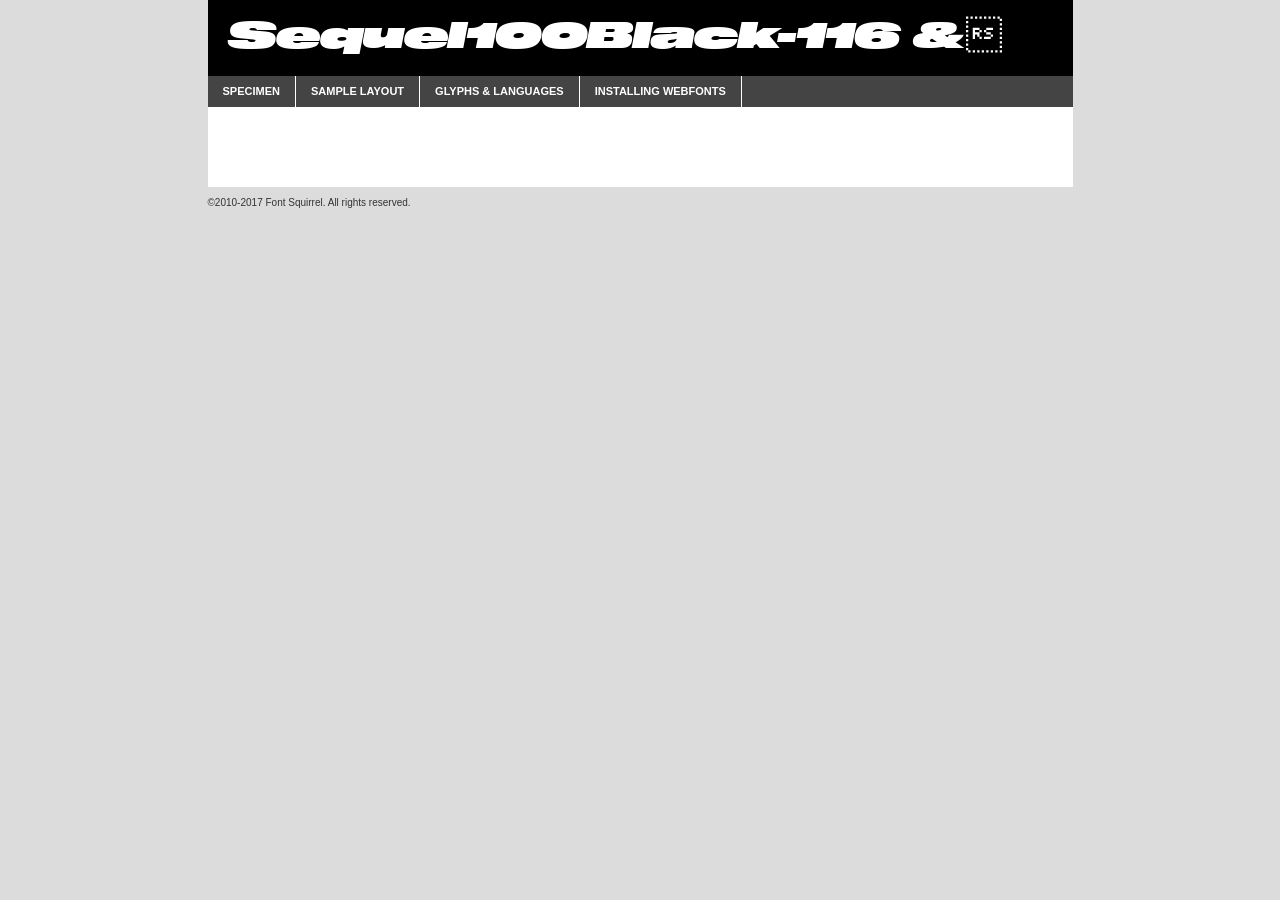
<file: fonts/sequel100black-116-demo.html>
<!DOCTYPE html PUBLIC "-//W3C//DTD XHTML 1.0 Transitional//EN"
	"http://www.w3.org/TR/xhtml1/DTD/xhtml1-transitional.dtd">

<html xmlns="http://www.w3.org/1999/xhtml" xml:lang="en" lang="en">
<head>
	<meta http-equiv="Content-Type" content="text/html; charset=utf-8" />
	<script src="http://ajax.googleapis.com/ajax/libs/jquery/1.7.2/jquery.min.js" type="text/javascript" charset="utf-8"></script>
	<script type="text/javascript">
	(function($){$.fn.easyTabs=function(option){var param=jQuery.extend({fadeSpeed:"fast",defaultContent:1,activeClass:'active'},option);$(this).each(function(){var thisId="#"+this.id;if(param.defaultContent==''){param.defaultContent=1;}
	if(typeof param.defaultContent=="number")
	{var defaultTab=$(thisId+" .tabs li:eq("+(param.defaultContent-1)+") a").attr('href').substr(1);}else{var defaultTab=param.defaultContent;}
	$(thisId+" .tabs li a").each(function(){var tabToHide=$(this).attr('href').substr(1);$("#"+tabToHide).addClass('easytabs-tab-content');});hideAll();changeContent(defaultTab);function hideAll(){$(thisId+" .easytabs-tab-content").hide();}
	function changeContent(tabId){hideAll();$(thisId+" .tabs li").removeClass(param.activeClass);$(thisId+" .tabs li a[href=#"+tabId+"]").closest('li').addClass(param.activeClass);if(param.fadeSpeed!="none")
	{$(thisId+" #"+tabId).fadeIn(param.fadeSpeed);}else{$(thisId+" #"+tabId).show();}}
	$(thisId+" .tabs li").click(function(){var tabId=$(this).find('a').attr('href').substr(1);changeContent(tabId);return false;});});}})(jQuery);
	</script>
	<link rel="stylesheet" href="specimen_files/specimen_stylesheet.css" type="text/css" charset="utf-8" />
	<link rel="stylesheet" href="stylesheet.css" type="text/css" charset="utf-8" />

	<style type="text/css">
					body{
				font-family: 'sequel100black-11uploadedfile';
							}
		</style>

	<title>Sequel100Black-116 & Specimen</title>
	
	
	<script type="text/javascript" charset="utf-8">
		$(document).ready(function() {
			$('#container').easyTabs({defaultContent:1});
		});
	</script>
</head>

<body>
<div id="container">
	<div id="header">
		Sequel100Black-116 &	</div>
	<ul class="tabs">
		<li><a href="#specimen">Specimen</a></li>
		<li><a href="#layout">Sample Layout</a></li>
				<li><a href="#glyphs">Glyphs &amp; Languages</a></li>
		<li><a href="#installing">Installing Webfonts</a></li>
		
	</ul>
	
	<div id="main_content">

		
			<div id="specimen">
		
				<div class="section">
					<div class="grid12 firstcol">
						<div class="huge">AaBb</div>
					</div>
				</div>
		
				<div class="section">
					<div class="glyph_range">A&#x200B;B&#x200b;C&#x200b;D&#x200b;E&#x200b;F&#x200b;G&#x200b;H&#x200b;I&#x200b;J&#x200b;K&#x200b;L&#x200b;M&#x200b;N&#x200b;O&#x200b;P&#x200b;Q&#x200b;R&#x200b;S&#x200b;T&#x200b;U&#x200b;V&#x200b;W&#x200b;X&#x200b;Y&#x200b;Z&#x200b;a&#x200b;b&#x200b;c&#x200b;d&#x200b;e&#x200b;f&#x200b;g&#x200b;h&#x200b;i&#x200b;j&#x200b;k&#x200b;l&#x200b;m&#x200b;n&#x200b;o&#x200b;p&#x200b;q&#x200b;r&#x200b;s&#x200b;t&#x200b;u&#x200b;v&#x200b;w&#x200b;x&#x200b;y&#x200b;z&#x200b;1&#x200b;2&#x200b;3&#x200b;4&#x200b;5&#x200b;6&#x200b;7&#x200b;8&#x200b;9&#x200b;0&#x200b;&amp;&#x200b;.&#x200b;,&#x200b;?&#x200b;!&#x200b;&#64;&#x200b;(&#x200b;)&#x200b;#&#x200b;$&#x200b;%&#x200b;*&#x200b;+&#x200b;-&#x200b;=&#x200b;:&#x200b;;</div>
				</div>
				<div class="section">
					<div class="grid12 firstcol">
						<table class="sample_table">
							<tr><td>10</td><td class="size10">abcdefghijklmnopqrstuvwxyzABCDEFGHIJKLMNOPQRSTUVWXYZ0123456789abcdefghijklmnopqrstuvwxyzABCDEFGHIJKLMNOPQRSTUVWXYZ0123456789abcdefghijklmnopqrstuvwxyzABCDEFGHIJKLMNOPQRSTUVWXYZ</td></tr>
							<tr><td>11</td><td class="size11">abcdefghijklmnopqrstuvwxyzABCDEFGHIJKLMNOPQRSTUVWXYZ0123456789abcdefghijklmnopqrstuvwxyzABCDEFGHIJKLMNOPQRSTUVWXYZ0123456789abcdefghijklmnopqrstuvwxyzABCDEFGHIJKLMNOPQRSTUVWXYZ</td></tr>
							<tr><td>12</td><td class="size12">abcdefghijklmnopqrstuvwxyzABCDEFGHIJKLMNOPQRSTUVWXYZ0123456789abcdefghijklmnopqrstuvwxyzABCDEFGHIJKLMNOPQRSTUVWXYZ0123456789abcdefghijklmnopqrstuvwxyzABCDEFGHIJKLMNOPQRSTUVWXYZ</td></tr>
							<tr><td>13</td><td class="size13">abcdefghijklmnopqrstuvwxyzABCDEFGHIJKLMNOPQRSTUVWXYZ0123456789abcdefghijklmnopqrstuvwxyzABCDEFGHIJKLMNOPQRSTUVWXYZ0123456789abcdefghijklmnopqrstuvwxyzABCDEFGHIJKLMNOPQRSTUVWXYZ</td></tr>
							<tr><td>14</td><td class="size14">abcdefghijklmnopqrstuvwxyzABCDEFGHIJKLMNOPQRSTUVWXYZ0123456789abcdefghijklmnopqrstuvwxyzABCDEFGHIJKLMNOPQRSTUVWXYZ0123456789abcdefghijklmnopqrstuvwxyzABCDEFGHIJKLMNOPQRSTUVWXYZ</td></tr>
							<tr><td>16</td><td class="size16">abcdefghijklmnopqrstuvwxyzABCDEFGHIJKLMNOPQRSTUVWXYZ0123456789abcdefghijklmnopqrstuvwxyzABCDEFGHIJKLMNOPQRSTUVWXYZ</td></tr>
							<tr><td>18</td><td class="size18">abcdefghijklmnopqrstuvwxyzABCDEFGHIJKLMNOPQRSTUVWXYZ0123456789abcdefghijklmnopqrstuvwxyzABCDEFGHIJKLMNOPQRSTUVWXYZ</td></tr>
							<tr><td>20</td><td class="size20">abcdefghijklmnopqrstuvwxyzABCDEFGHIJKLMNOPQRSTUVWXYZ0123456789abcdefghijklmnopqrstuvwxyzABCDEFGHIJKLMNOPQRSTUVWXYZ</td></tr>
							<tr><td>24</td><td class="size24">abcdefghijklmnopqrstuvwxyzABCDEFGHIJKLMNOPQRSTUVWXYZ0123456789abcdefghijklmnopqrstuvwxyzABCDEFGHIJKLMNOPQRSTUVWXYZ</td></tr>
							<tr><td>30</td><td class="size30">abcdefghijklmnopqrstuvwxyzABCDEFGHIJKLMNOPQRSTUVWXYZ0123456789abcdefghijklmnopqrstuvwxyzABCDEFGHIJKLMNOPQRSTUVWXYZ</td></tr>
							<tr><td>36</td><td class="size36">abcdefghijklmnopqrstuvwxyzABCDEFGHIJKLMNOPQRSTUVWXYZ0123456789abcdefghijklmnopqrstuvwxyzABCDEFGHIJKLMNOPQRSTUVWXYZ</td></tr>
							<tr><td>48</td><td class="size48">abcdefghijklmnopqrstuvwxyzABCDEFGHIJKLMNOPQRSTUVWXYZ0123456789abcdefghijklmnopqrstuvwxyzABCDEFGHIJKLMNOPQRSTUVWXYZ</td></tr>
							<tr><td>60</td><td class="size60">abcdefghijklmnopqrstuvwxyzABCDEFGHIJKLMNOPQRSTUVWXYZ0123456789abcdefghijklmnopqrstuvwxyzABCDEFGHIJKLMNOPQRSTUVWXYZ</td></tr>
							<tr><td>72</td><td class="size72">abcdefghijklmnopqrstuvwxyzABCDEFGHIJKLMNOPQRSTUVWXYZ0123456789abcdefghijklmnopqrstuvwxyzABCDEFGHIJKLMNOPQRSTUVWXYZ</td></tr>
							<tr><td>90</td><td class="size90">abcdefghijklmnopqrstuvwxyzABCDEFGHIJKLMNOPQRSTUVWXYZ0123456789abcdefghijklmnopqrstuvwxyzABCDEFGHIJKLMNOPQRSTUVWXYZ</td></tr>
						</table>
				
					</div>
			
				</div>
		
		
		
								<div class="section" id="bodycomparison">


										<div id="xheight">
				<div class="fontbody">&#x25FC;&#x25FC;&#x25FC;&#x25FC;&#x25FC;&#x25FC;&#x25FC;&#x25FC;&#x25FC;&#x25FC;&#x25FC;&#x25FC;&#x25FC;&#x25FC;&#x25FC;&#x25FC;&#x25FC;&#x25FC;&#x25FC;&#x25FC;&#x25FC;&#x25FC;&#x25FC;&#x25FC;&#x25FC;&#x25FC;&#x25FC;&#x25FC;&#x25FC;&#x25FC;&#x25FC;&#x25FC;&#x25FC;&#x25FC;&#x25FC;&#x25FC;&#x25FC;&#x25FC;&#x25FC;&#x25FC;&#x25FC;&#x25FC;&#x25FC;&#x25FC;&#x25FC;&#x25FC;&#x25FC;&#x25FC;&#x25FC;&#x25FC;&#x25FC;&#x25FC;&#x25FC;&#x25FC;&#x25FC;&#x25FC;&#x25FC;&#x25FC;&#x25FC;&#x25FC;&#x25FC;&#x25FC;&#x25FC;&#x25FC;&#x25FC;&#x25FC;&#x25FC;&#x25FC;&#x25FC;&#x25FC;&#x25FC;&#x25FC;&#x25FC;&#x25FC;&#x25FC;&#x25FC;&#x25FC;&#x25FC;&#x25FC;&#x25FC;&#x25FC;&#x25FC;&#x25FC;&#x25FC;&#x25FC;&#x25FC;&#x25FC;&#x25FC;&#x25FC;&#x25FC;&#x25FC;&#x25FC;&#x25FC;&#x25FC;&#x25FC;&#x25FC;&#x25FC;&#x25FC;&#x25FC;body</div><div class="arialbody">body</div><div class="verdanabody">body</div><div class="georgiabody">body</div></div>
										<div class="fontbody" style="z-index:1">
											body<span>Sequel100Black-116 &</span>
										</div>
										<div class="arialbody" style="z-index:1">
											body<span>Arial</span>
										</div>
										<div class="verdanabody" style="z-index:1">
											body<span>Verdana</span>
										</div>
										<div class="georgiabody" style="z-index:1">
											body<span>Georgia</span>
										</div>



								</div>
		
		
				<div class="section psample psample_row1" id="">
					
					<div class="grid2 firstcol">
						<p class="size10"><span>10.</span>Aenean lacinia bibendum nulla sed consectetur. Fusce dapibus, tellus ac cursus commodo, tortor mauris condimentum nibh, ut fermentum massa justo sit amet risus. Nullam id dolor id nibh ultricies vehicula ut id elit. Cum sociis natoque penatibus et magnis dis parturient montes, nascetur ridiculus mus. Nulla vitae elit libero, a pharetra augue.</p>
			
					</div>
					<div class="grid3">
						<p class="size11"><span>11.</span>Aenean lacinia bibendum nulla sed consectetur. Fusce dapibus, tellus ac cursus commodo, tortor mauris condimentum nibh, ut fermentum massa justo sit amet risus. Nullam id dolor id nibh ultricies vehicula ut id elit. Cum sociis natoque penatibus et magnis dis parturient montes, nascetur ridiculus mus. Nulla vitae elit libero, a pharetra augue.</p>
			
					</div>
					<div class="grid3">
						<p class="size12"><span>12.</span>Aenean lacinia bibendum nulla sed consectetur. Fusce dapibus, tellus ac cursus commodo, tortor mauris condimentum nibh, ut fermentum massa justo sit amet risus. Nullam id dolor id nibh ultricies vehicula ut id elit. Cum sociis natoque penatibus et magnis dis parturient montes, nascetur ridiculus mus. Nulla vitae elit libero, a pharetra augue.</p>
			
					</div>
					<div class="grid4">
						<p class="size13"><span>13.</span>Aenean lacinia bibendum nulla sed consectetur. Fusce dapibus, tellus ac cursus commodo, tortor mauris condimentum nibh, ut fermentum massa justo sit amet risus. Nullam id dolor id nibh ultricies vehicula ut id elit. Cum sociis natoque penatibus et magnis dis parturient montes, nascetur ridiculus mus. Nulla vitae elit libero, a pharetra augue.</p>
			
					</div>
					<div class="white_blend"></div>
					
				</div>
				<div class="section psample psample_row2" id="">
					<div class="grid3 firstcol">
						<p class="size14"><span>14.</span>Aenean lacinia bibendum nulla sed consectetur. Fusce dapibus, tellus ac cursus commodo, tortor mauris condimentum nibh, ut fermentum massa justo sit amet risus. Nullam id dolor id nibh ultricies vehicula ut id elit. Cum sociis natoque penatibus et magnis dis parturient montes, nascetur ridiculus mus. Nulla vitae elit libero, a pharetra augue.</p>
			
					</div>
					<div class="grid4">
						<p class="size16"><span>16.</span>Aenean lacinia bibendum nulla sed consectetur. Fusce dapibus, tellus ac cursus commodo, tortor mauris condimentum nibh, ut fermentum massa justo sit amet risus. Nullam id dolor id nibh ultricies vehicula ut id elit. Cum sociis natoque penatibus et magnis dis parturient montes, nascetur ridiculus mus. Nulla vitae elit libero, a pharetra augue.</p>
			
					</div>
					<div class="grid5">
						<p class="size18"><span>18.</span>Aenean lacinia bibendum nulla sed consectetur. Fusce dapibus, tellus ac cursus commodo, tortor mauris condimentum nibh, ut fermentum massa justo sit amet risus. Nullam id dolor id nibh ultricies vehicula ut id elit. Cum sociis natoque penatibus et magnis dis parturient montes, nascetur ridiculus mus. Nulla vitae elit libero, a pharetra augue.</p>
			
					</div>

					<div class="white_blend"></div>

				</div>
				
				<div class="section psample psample_row3" id="">
					<div class="grid5 firstcol">
						<p class="size20"><span>20.</span>Aenean lacinia bibendum nulla sed consectetur. Fusce dapibus, tellus ac cursus commodo, tortor mauris condimentum nibh, ut fermentum massa justo sit amet risus. Nullam id dolor id nibh ultricies vehicula ut id elit. Cum sociis natoque penatibus et magnis dis parturient montes, nascetur ridiculus mus. Nulla vitae elit libero, a pharetra augue.</p>
					</div>
					<div class="grid7">
						<p class="size24"><span>24.</span>Aenean lacinia bibendum nulla sed consectetur. Fusce dapibus, tellus ac cursus commodo, tortor mauris condimentum nibh, ut fermentum massa justo sit amet risus. Nullam id dolor id nibh ultricies vehicula ut id elit. Cum sociis natoque penatibus et magnis dis parturient montes, nascetur ridiculus mus. Nulla vitae elit libero, a pharetra augue.</p>
					</div>
					
					<div class="white_blend"></div>
					
				</div>
				
				<div class="section psample psample_row4" id="">
					<div class="grid12 firstcol">
						<p class="size30"><span>30.</span>Aenean lacinia bibendum nulla sed consectetur. Fusce dapibus, tellus ac cursus commodo, tortor mauris condimentum nibh, ut fermentum massa justo sit amet risus. Nullam id dolor id nibh ultricies vehicula ut id elit. Cum sociis natoque penatibus et magnis dis parturient montes, nascetur ridiculus mus. Nulla vitae elit libero, a pharetra augue.</p>
					</div>
					<div class="white_blend"></div>
					
				</div>
				
				
				
				<div class="section psample psample_row1 fullreverse">
					<div class="grid2 firstcol">
						<p class="size10"><span>10.</span>Aenean lacinia bibendum nulla sed consectetur. Fusce dapibus, tellus ac cursus commodo, tortor mauris condimentum nibh, ut fermentum massa justo sit amet risus. Nullam id dolor id nibh ultricies vehicula ut id elit. Cum sociis natoque penatibus et magnis dis parturient montes, nascetur ridiculus mus. Nulla vitae elit libero, a pharetra augue.</p>
			
					</div>
					<div class="grid3">
						<p class="size11"><span>11.</span>Aenean lacinia bibendum nulla sed consectetur. Fusce dapibus, tellus ac cursus commodo, tortor mauris condimentum nibh, ut fermentum massa justo sit amet risus. Nullam id dolor id nibh ultricies vehicula ut id elit. Cum sociis natoque penatibus et magnis dis parturient montes, nascetur ridiculus mus. Nulla vitae elit libero, a pharetra augue.</p>
			
					</div>
					<div class="grid3">
						<p class="size12"><span>12.</span>Aenean lacinia bibendum nulla sed consectetur. Fusce dapibus, tellus ac cursus commodo, tortor mauris condimentum nibh, ut fermentum massa justo sit amet risus. Nullam id dolor id nibh ultricies vehicula ut id elit. Cum sociis natoque penatibus et magnis dis parturient montes, nascetur ridiculus mus. Nulla vitae elit libero, a pharetra augue.</p>
			
					</div>
					<div class="grid4">
						<p class="size13"><span>13.</span>Aenean lacinia bibendum nulla sed consectetur. Fusce dapibus, tellus ac cursus commodo, tortor mauris condimentum nibh, ut fermentum massa justo sit amet risus. Nullam id dolor id nibh ultricies vehicula ut id elit. Cum sociis natoque penatibus et magnis dis parturient montes, nascetur ridiculus mus. Nulla vitae elit libero, a pharetra augue.</p>
			
					</div>
					<div class="black_blend"></div>
					
				</div>
				
				<div class="section psample psample_row2 fullreverse">
					<div class="grid3 firstcol">
						<p class="size14"><span>14.</span>Aenean lacinia bibendum nulla sed consectetur. Fusce dapibus, tellus ac cursus commodo, tortor mauris condimentum nibh, ut fermentum massa justo sit amet risus. Nullam id dolor id nibh ultricies vehicula ut id elit. Cum sociis natoque penatibus et magnis dis parturient montes, nascetur ridiculus mus. Nulla vitae elit libero, a pharetra augue.</p>
			
					</div>
					<div class="grid4">
						<p class="size16"><span>16.</span>Aenean lacinia bibendum nulla sed consectetur. Fusce dapibus, tellus ac cursus commodo, tortor mauris condimentum nibh, ut fermentum massa justo sit amet risus. Nullam id dolor id nibh ultricies vehicula ut id elit. Cum sociis natoque penatibus et magnis dis parturient montes, nascetur ridiculus mus. Nulla vitae elit libero, a pharetra augue.</p>
			
					</div>
					<div class="grid5">
						<p class="size18"><span>18.</span>Aenean lacinia bibendum nulla sed consectetur. Fusce dapibus, tellus ac cursus commodo, tortor mauris condimentum nibh, ut fermentum massa justo sit amet risus. Nullam id dolor id nibh ultricies vehicula ut id elit. Cum sociis natoque penatibus et magnis dis parturient montes, nascetur ridiculus mus. Nulla vitae elit libero, a pharetra augue.</p>
			
					</div>
					<div class="black_blend"></div>

				</div>
				
				<div class="section psample fullreverse psample_row3" id="">
					<div class="grid5 firstcol">
						<p class="size20"><span>20.</span>Aenean lacinia bibendum nulla sed consectetur. Fusce dapibus, tellus ac cursus commodo, tortor mauris condimentum nibh, ut fermentum massa justo sit amet risus. Nullam id dolor id nibh ultricies vehicula ut id elit. Cum sociis natoque penatibus et magnis dis parturient montes, nascetur ridiculus mus. Nulla vitae elit libero, a pharetra augue.</p>
					</div>
					<div class="grid7">
						<p class="size24"><span>24.</span>Aenean lacinia bibendum nulla sed consectetur. Fusce dapibus, tellus ac cursus commodo, tortor mauris condimentum nibh, ut fermentum massa justo sit amet risus. Nullam id dolor id nibh ultricies vehicula ut id elit. Cum sociis natoque penatibus et magnis dis parturient montes, nascetur ridiculus mus. Nulla vitae elit libero, a pharetra augue.</p>
					</div>
					
					<div class="black_blend"></div>
					
				</div>
				
				<div class="section psample fullreverse psample_row4" id="" style="border-bottom: 20px #000 solid;">
					<div class="grid12 firstcol">
						<p class="size30"><span>30.</span>Aenean lacinia bibendum nulla sed consectetur. Fusce dapibus, tellus ac cursus commodo, tortor mauris condimentum nibh, ut fermentum massa justo sit amet risus. Nullam id dolor id nibh ultricies vehicula ut id elit. Cum sociis natoque penatibus et magnis dis parturient montes, nascetur ridiculus mus. Nulla vitae elit libero, a pharetra augue.</p>
					</div>
					<div class="black_blend"></div>
					
				</div>
				
				
				
				
			</div>
			
			<div id="layout">
				
				<div class="section">
					
					<div class="grid12 firstcol">
						<h1>Lorem Ipsum Dolor</h1>
						<h2>Etiam porta sem malesuada magna mollis euismod</h2>
						
						<p class="byline">By <a href="#link">Aenean Lacinia</a></p>
					</div>
				</div>
				<div class="section">
					<div class="grid8 firstcol">
						<p class="large">Donec sed odio dui. Morbi leo risus, porta ac consectetur ac, vestibulum at eros. Fusce dapibus, tellus ac cursus commodo, tortor mauris condimentum nibh, ut fermentum massa justo sit amet risus. </p>

						
						<h3>Pellentesque ornare sem</h3>

						<p>Maecenas sed diam eget risus varius blandit sit amet non magna. Maecenas faucibus mollis interdum. Donec ullamcorper nulla non metus auctor fringilla. Nullam id dolor id nibh ultricies vehicula ut id elit. Nullam id dolor id nibh ultricies vehicula ut id elit. </p>

						<p>Aenean eu leo quam. Pellentesque ornare sem lacinia quam venenatis vestibulum. Lorem ipsum dolor sit amet, consectetur adipiscing elit. Cum sociis natoque penatibus et magnis dis parturient montes, nascetur ridiculus mus. </p>

						<p>Nulla vitae elit libero, a pharetra augue. Praesent commodo cursus magna, vel scelerisque nisl consectetur et. Aenean lacinia bibendum nulla sed consectetur. </p>

						<p>Nullam quis risus eget urna mollis ornare vel eu leo. Nullam quis risus eget urna mollis ornare vel eu leo. Maecenas sed diam eget risus varius blandit sit amet non magna. Donec ullamcorper nulla non metus auctor fringilla. </p>

						<h3>Cras mattis consectetur</h3>

						<p>Aenean eu leo quam. Pellentesque ornare sem lacinia quam venenatis vestibulum. Aenean lacinia bibendum nulla sed consectetur. Integer posuere erat a ante venenatis dapibus posuere velit aliquet. Cras mattis consectetur purus sit amet fermentum. </p>

						<p>Nullam id dolor id nibh ultricies vehicula ut id elit. Nullam quis risus eget urna mollis ornare vel eu leo. Cras mattis consectetur purus sit amet fermentum.</p>
					</div>
					
					<div class="grid4 sidebar">
						
						<div class="box reverse">
							<p class="last">Nullam quis risus eget urna mollis ornare vel eu leo. Donec ullamcorper nulla non metus auctor fringilla. Cras mattis consectetur purus sit amet fermentum. Sed posuere consectetur est at lobortis. Lorem ipsum dolor sit amet, consectetur adipiscing elit. </p>
						</div>
						
						<p class="caption">Maecenas sed diam eget risus varius.</p>

						<p>Vestibulum id ligula porta felis euismod semper. Integer posuere erat a ante venenatis dapibus posuere velit aliquet. Vestibulum id ligula porta felis euismod semper. Sed posuere consectetur est at lobortis. Maecenas sed diam eget risus varius blandit sit amet non magna. Fusce dapibus, tellus ac cursus commodo, tortor mauris condimentum nibh, ut fermentum massa justo sit amet risus. </p>

					

						<p>Duis mollis, est non commodo luctus, nisi erat porttitor ligula, eget lacinia odio sem nec elit. Aenean lacinia bibendum nulla sed consectetur. Vivamus sagittis lacus vel augue laoreet rutrum faucibus dolor auctor. Aenean lacinia bibendum nulla sed consectetur. Nullam quis risus eget urna mollis ornare vel eu leo. </p>

						<p>Praesent commodo cursus magna, vel scelerisque nisl consectetur et. Donec ullamcorper nulla non metus auctor fringilla. Maecenas faucibus mollis interdum. Fusce dapibus, tellus ac cursus commodo, tortor mauris condimentum nibh, ut fermentum massa justo sit amet risus. </p>

					</div>
				</div>
				
			</div>


			



		<div id="glyphs">
			<div class="section">
				<div class="grid12 firstcol">
			
				<h1>Language Support</h1>
				<p>The subset of Sequel100Black-116 & in this kit supports the following languages:<br />
			
					Albanian, Basque, Breton, Chamorro, Danish, Dutch, English, Faroese, Finnish, French, Frisian, Galician, German, Icelandic, Italian, Malagasy, Norwegian, Portuguese, Spanish, Alsatian, Aragonese, Arapaho, Arrernte, Asturian, Aymara, Bislama, Cebuano, Corsican, Fijian, French_creole, Genoese, Gilbertese, Greenlandic, Haitian_creole, Hiligaynon, Hmong, Hopi, Ibanag, Iloko_ilokano, Indonesian, Interglossa_glosa, Interlingua, Irish_gaelic, Jerriais, Lojban, Lombard, Luxembourgeois, Manx, Mohawk, Norfolk_pitcairnese, Occitan, Oromo, Pangasinan, Papiamento, Piedmontese, Potawatomi, Rhaeto-romance, Romansh, Rotokas, Sami_lule, Samoan, Sardinian, Scots_gaelic, Seychelles_creole, Shona, Sicilian, Somali, Southern_ndebele, Swahili, Swati_swazi, Tagalog_filipino_pilipino, Tetum, Tok_pisin, Uyghur_latinized, Volapuk, Walloon, Warlpiri, Xhosa, Yapese, Zulu, Latinbasic, Ubasic, Demo				</p>
				<h1>Glyph Chart</h1>
				<p>The subset of Sequel100Black-116 & in this kit includes all the glyphs listed below. Unicode entities are included above each glyph to help you insert individual characters into your layout.</p>
				<div id="glyph_chart">
			
																				 <div><p>&amp;#13;</p>&#13;</div>
																				 <div><p>&amp;#32;</p>&#32;</div>
																				 <div><p>&amp;#33;</p>&#33;</div>
																				 <div><p>&amp;#34;</p>&#34;</div>
																				 <div><p>&amp;#35;</p>&#35;</div>
																				 <div><p>&amp;#36;</p>&#36;</div>
																				 <div><p>&amp;#37;</p>&#37;</div>
																				 <div><p>&amp;#38;</p>&#38;</div>
																				 <div><p>&amp;#39;</p>&#39;</div>
																				 <div><p>&amp;#40;</p>&#40;</div>
																				 <div><p>&amp;#41;</p>&#41;</div>
																				 <div><p>&amp;#42;</p>&#42;</div>
																				 <div><p>&amp;#43;</p>&#43;</div>
																				 <div><p>&amp;#44;</p>&#44;</div>
																				 <div><p>&amp;#45;</p>&#45;</div>
																				 <div><p>&amp;#46;</p>&#46;</div>
																				 <div><p>&amp;#47;</p>&#47;</div>
																				 <div><p>&amp;#48;</p>&#48;</div>
																				 <div><p>&amp;#49;</p>&#49;</div>
																				 <div><p>&amp;#50;</p>&#50;</div>
																				 <div><p>&amp;#51;</p>&#51;</div>
																				 <div><p>&amp;#52;</p>&#52;</div>
																				 <div><p>&amp;#53;</p>&#53;</div>
																				 <div><p>&amp;#54;</p>&#54;</div>
																				 <div><p>&amp;#55;</p>&#55;</div>
																				 <div><p>&amp;#56;</p>&#56;</div>
																				 <div><p>&amp;#57;</p>&#57;</div>
																				 <div><p>&amp;#58;</p>&#58;</div>
																				 <div><p>&amp;#59;</p>&#59;</div>
																				 <div><p>&amp;#60;</p>&#60;</div>
																				 <div><p>&amp;#61;</p>&#61;</div>
																				 <div><p>&amp;#62;</p>&#62;</div>
																				 <div><p>&amp;#63;</p>&#63;</div>
																				 <div><p>&amp;#64;</p>&#64;</div>
																				 <div><p>&amp;#65;</p>&#65;</div>
																				 <div><p>&amp;#66;</p>&#66;</div>
																				 <div><p>&amp;#67;</p>&#67;</div>
																				 <div><p>&amp;#68;</p>&#68;</div>
																				 <div><p>&amp;#69;</p>&#69;</div>
																				 <div><p>&amp;#70;</p>&#70;</div>
																				 <div><p>&amp;#71;</p>&#71;</div>
																				 <div><p>&amp;#72;</p>&#72;</div>
																				 <div><p>&amp;#73;</p>&#73;</div>
																				 <div><p>&amp;#74;</p>&#74;</div>
																				 <div><p>&amp;#75;</p>&#75;</div>
																				 <div><p>&amp;#76;</p>&#76;</div>
																				 <div><p>&amp;#77;</p>&#77;</div>
																				 <div><p>&amp;#78;</p>&#78;</div>
																				 <div><p>&amp;#79;</p>&#79;</div>
																				 <div><p>&amp;#80;</p>&#80;</div>
																				 <div><p>&amp;#81;</p>&#81;</div>
																				 <div><p>&amp;#82;</p>&#82;</div>
																				 <div><p>&amp;#83;</p>&#83;</div>
																				 <div><p>&amp;#84;</p>&#84;</div>
																				 <div><p>&amp;#85;</p>&#85;</div>
																				 <div><p>&amp;#86;</p>&#86;</div>
																				 <div><p>&amp;#87;</p>&#87;</div>
																				 <div><p>&amp;#88;</p>&#88;</div>
																				 <div><p>&amp;#89;</p>&#89;</div>
																				 <div><p>&amp;#90;</p>&#90;</div>
																				 <div><p>&amp;#91;</p>&#91;</div>
																				 <div><p>&amp;#92;</p>&#92;</div>
																				 <div><p>&amp;#93;</p>&#93;</div>
																				 <div><p>&amp;#94;</p>&#94;</div>
																				 <div><p>&amp;#95;</p>&#95;</div>
																				 <div><p>&amp;#96;</p>&#96;</div>
																				 <div><p>&amp;#97;</p>&#97;</div>
																				 <div><p>&amp;#98;</p>&#98;</div>
																				 <div><p>&amp;#99;</p>&#99;</div>
																				 <div><p>&amp;#100;</p>&#100;</div>
																				 <div><p>&amp;#101;</p>&#101;</div>
																				 <div><p>&amp;#102;</p>&#102;</div>
																				 <div><p>&amp;#103;</p>&#103;</div>
																				 <div><p>&amp;#104;</p>&#104;</div>
																				 <div><p>&amp;#105;</p>&#105;</div>
																				 <div><p>&amp;#106;</p>&#106;</div>
																				 <div><p>&amp;#107;</p>&#107;</div>
																				 <div><p>&amp;#108;</p>&#108;</div>
																				 <div><p>&amp;#109;</p>&#109;</div>
																				 <div><p>&amp;#110;</p>&#110;</div>
																				 <div><p>&amp;#111;</p>&#111;</div>
																				 <div><p>&amp;#112;</p>&#112;</div>
																				 <div><p>&amp;#113;</p>&#113;</div>
																				 <div><p>&amp;#114;</p>&#114;</div>
																				 <div><p>&amp;#115;</p>&#115;</div>
																				 <div><p>&amp;#116;</p>&#116;</div>
																				 <div><p>&amp;#117;</p>&#117;</div>
																				 <div><p>&amp;#118;</p>&#118;</div>
																				 <div><p>&amp;#119;</p>&#119;</div>
																				 <div><p>&amp;#120;</p>&#120;</div>
																				 <div><p>&amp;#121;</p>&#121;</div>
																				 <div><p>&amp;#122;</p>&#122;</div>
																				 <div><p>&amp;#123;</p>&#123;</div>
																				 <div><p>&amp;#124;</p>&#124;</div>
																				 <div><p>&amp;#125;</p>&#125;</div>
																				 <div><p>&amp;#126;</p>&#126;</div>
																				 <div><p>&amp;#160;</p>&#160;</div>
																				 <div><p>&amp;#161;</p>&#161;</div>
																				 <div><p>&amp;#162;</p>&#162;</div>
																				 <div><p>&amp;#163;</p>&#163;</div>
																				 <div><p>&amp;#164;</p>&#164;</div>
																				 <div><p>&amp;#165;</p>&#165;</div>
																				 <div><p>&amp;#166;</p>&#166;</div>
																				 <div><p>&amp;#167;</p>&#167;</div>
																				 <div><p>&amp;#168;</p>&#168;</div>
																				 <div><p>&amp;#169;</p>&#169;</div>
																				 <div><p>&amp;#170;</p>&#170;</div>
																				 <div><p>&amp;#171;</p>&#171;</div>
																				 <div><p>&amp;#172;</p>&#172;</div>
																				 <div><p>&amp;#173;</p>&#173;</div>
																				 <div><p>&amp;#174;</p>&#174;</div>
																				 <div><p>&amp;#175;</p>&#175;</div>
																				 <div><p>&amp;#176;</p>&#176;</div>
																				 <div><p>&amp;#177;</p>&#177;</div>
																				 <div><p>&amp;#178;</p>&#178;</div>
																				 <div><p>&amp;#179;</p>&#179;</div>
																				 <div><p>&amp;#180;</p>&#180;</div>
																				 <div><p>&amp;#182;</p>&#182;</div>
																				 <div><p>&amp;#183;</p>&#183;</div>
																				 <div><p>&amp;#184;</p>&#184;</div>
																				 <div><p>&amp;#185;</p>&#185;</div>
																				 <div><p>&amp;#186;</p>&#186;</div>
																				 <div><p>&amp;#187;</p>&#187;</div>
																				 <div><p>&amp;#191;</p>&#191;</div>
																				 <div><p>&amp;#192;</p>&#192;</div>
																				 <div><p>&amp;#193;</p>&#193;</div>
																				 <div><p>&amp;#194;</p>&#194;</div>
																				 <div><p>&amp;#195;</p>&#195;</div>
																				 <div><p>&amp;#196;</p>&#196;</div>
																				 <div><p>&amp;#197;</p>&#197;</div>
																				 <div><p>&amp;#198;</p>&#198;</div>
																				 <div><p>&amp;#199;</p>&#199;</div>
																				 <div><p>&amp;#200;</p>&#200;</div>
																				 <div><p>&amp;#201;</p>&#201;</div>
																				 <div><p>&amp;#202;</p>&#202;</div>
																				 <div><p>&amp;#203;</p>&#203;</div>
																				 <div><p>&amp;#204;</p>&#204;</div>
																				 <div><p>&amp;#205;</p>&#205;</div>
																				 <div><p>&amp;#206;</p>&#206;</div>
																				 <div><p>&amp;#207;</p>&#207;</div>
																				 <div><p>&amp;#208;</p>&#208;</div>
																				 <div><p>&amp;#209;</p>&#209;</div>
																				 <div><p>&amp;#210;</p>&#210;</div>
																				 <div><p>&amp;#211;</p>&#211;</div>
																				 <div><p>&amp;#212;</p>&#212;</div>
																				 <div><p>&amp;#213;</p>&#213;</div>
																				 <div><p>&amp;#214;</p>&#214;</div>
																				 <div><p>&amp;#215;</p>&#215;</div>
																				 <div><p>&amp;#216;</p>&#216;</div>
																				 <div><p>&amp;#217;</p>&#217;</div>
																				 <div><p>&amp;#218;</p>&#218;</div>
																				 <div><p>&amp;#219;</p>&#219;</div>
																				 <div><p>&amp;#220;</p>&#220;</div>
																				 <div><p>&amp;#221;</p>&#221;</div>
																				 <div><p>&amp;#222;</p>&#222;</div>
																				 <div><p>&amp;#223;</p>&#223;</div>
																				 <div><p>&amp;#224;</p>&#224;</div>
																				 <div><p>&amp;#225;</p>&#225;</div>
																				 <div><p>&amp;#226;</p>&#226;</div>
																				 <div><p>&amp;#227;</p>&#227;</div>
																				 <div><p>&amp;#228;</p>&#228;</div>
																				 <div><p>&amp;#229;</p>&#229;</div>
																				 <div><p>&amp;#230;</p>&#230;</div>
																				 <div><p>&amp;#231;</p>&#231;</div>
																				 <div><p>&amp;#232;</p>&#232;</div>
																				 <div><p>&amp;#233;</p>&#233;</div>
																				 <div><p>&amp;#234;</p>&#234;</div>
																				 <div><p>&amp;#235;</p>&#235;</div>
																				 <div><p>&amp;#236;</p>&#236;</div>
																				 <div><p>&amp;#237;</p>&#237;</div>
																				 <div><p>&amp;#238;</p>&#238;</div>
																				 <div><p>&amp;#239;</p>&#239;</div>
																				 <div><p>&amp;#240;</p>&#240;</div>
																				 <div><p>&amp;#241;</p>&#241;</div>
																				 <div><p>&amp;#242;</p>&#242;</div>
																				 <div><p>&amp;#243;</p>&#243;</div>
																				 <div><p>&amp;#244;</p>&#244;</div>
																				 <div><p>&amp;#245;</p>&#245;</div>
																				 <div><p>&amp;#246;</p>&#246;</div>
																				 <div><p>&amp;#247;</p>&#247;</div>
																				 <div><p>&amp;#248;</p>&#248;</div>
																				 <div><p>&amp;#249;</p>&#249;</div>
																				 <div><p>&amp;#250;</p>&#250;</div>
																				 <div><p>&amp;#251;</p>&#251;</div>
																				 <div><p>&amp;#252;</p>&#252;</div>
																				 <div><p>&amp;#253;</p>&#253;</div>
																				 <div><p>&amp;#254;</p>&#254;</div>
																				 <div><p>&amp;#255;</p>&#255;</div>
																				 <div><p>&amp;#338;</p>&#338;</div>
																				 <div><p>&amp;#339;</p>&#339;</div>
																				 <div><p>&amp;#376;</p>&#376;</div>
																				 <div><p>&amp;#710;</p>&#710;</div>
																				 <div><p>&amp;#732;</p>&#732;</div>
																				 <div><p>&amp;#8192;</p>&#8192;</div>
																				 <div><p>&amp;#8193;</p>&#8193;</div>
																				 <div><p>&amp;#8194;</p>&#8194;</div>
																				 <div><p>&amp;#8195;</p>&#8195;</div>
																				 <div><p>&amp;#8196;</p>&#8196;</div>
																				 <div><p>&amp;#8197;</p>&#8197;</div>
																				 <div><p>&amp;#8198;</p>&#8198;</div>
																				 <div><p>&amp;#8199;</p>&#8199;</div>
																				 <div><p>&amp;#8200;</p>&#8200;</div>
																				 <div><p>&amp;#8201;</p>&#8201;</div>
																				 <div><p>&amp;#8202;</p>&#8202;</div>
																				 <div><p>&amp;#8208;</p>&#8208;</div>
																				 <div><p>&amp;#8209;</p>&#8209;</div>
																				 <div><p>&amp;#8210;</p>&#8210;</div>
																				 <div><p>&amp;#8211;</p>&#8211;</div>
																				 <div><p>&amp;#8212;</p>&#8212;</div>
																				 <div><p>&amp;#8216;</p>&#8216;</div>
																				 <div><p>&amp;#8217;</p>&#8217;</div>
																				 <div><p>&amp;#8218;</p>&#8218;</div>
																				 <div><p>&amp;#8220;</p>&#8220;</div>
																				 <div><p>&amp;#8221;</p>&#8221;</div>
																				 <div><p>&amp;#8222;</p>&#8222;</div>
																				 <div><p>&amp;#8226;</p>&#8226;</div>
																				 <div><p>&amp;#8230;</p>&#8230;</div>
																				 <div><p>&amp;#8239;</p>&#8239;</div>
																				 <div><p>&amp;#8249;</p>&#8249;</div>
																				 <div><p>&amp;#8250;</p>&#8250;</div>
																				 <div><p>&amp;#8287;</p>&#8287;</div>
																				 <div><p>&amp;#8364;</p>&#8364;</div>
																				 <div><p>&amp;#8482;</p>&#8482;</div>
																				 <div><p>&amp;#9724;</p>&#9724;</div>
																				 <div><p>&amp;#64257;</p>&#64257;</div>
																				 <div><p>&amp;#64258;</p>&#64258;</div>
																				 <div><p>&amp;#64259;</p>&#64259;</div>
																																						</div>	
				</div>
		
		
			</div>
		</div>
		
		
		<div id="specs">
			
		</div>
	
		<div id="installing">
			<div class="section">
				<div class="grid7 firstcol">
					<h1>Installing Webfonts</h1>
					
					<p>Webfonts are supported by all major browser platforms but not all in the same way. There are currently four different font formats that must be included in order to target all browsers. This includes TTF, WOFF, EOT and SVG.</p>
					
					<h2>1. Upload your webfonts</h2>
					<p>You must upload your webfont kit to your website. They should be in or near the same directory as your CSS files.</p>
					
					<h2>2. Include the webfont stylesheet</h2>
					<p>A special CSS @font-face declaration helps the various browsers select the appropriate font it needs without causing you a bunch of headaches. Learn more about this syntax by reading the <a href="https://www.fontspring.com/blog/further-hardening-of-the-bulletproof-syntax">Fontspring blog post</a> about it. The code for it is as follows:</p>


<code>
@font-face{ 
	font-family: 'MyWebFont';
	src: url('WebFont.eot');
	src: url('WebFont.eot?#iefix') format('embedded-opentype'),
	     url('WebFont.woff') format('woff'),
	     url('WebFont.ttf') format('truetype'),
	     url('WebFont.svg#webfont') format('svg');
}
</code>

	<p>We've already gone ahead and generated the code for you. All you have to do is link to the stylesheet in your HTML, like this:</p>
	<code>&lt;link rel=&quot;stylesheet&quot; href=&quot;stylesheet.css&quot; type=&quot;text/css&quot; charset=&quot;utf-8&quot; /&gt;</code>

					<h2>3. Modify your own stylesheet</h2>
					<p>To take advantage of your new fonts, you must tell your stylesheet to use them. Look at the original @font-face declaration above and find the property called "font-family." The name linked there will be what you use to reference the font. Prepend that webfont name to the font stack in the "font-family" property, inside the selector you want to change. For example:</p>
<code>p { font-family: 'WebFont', Arial, sans-serif; }</code>

<h2>4. Test</h2>
<p>Getting webfonts to work cross-browser <em>can</em> be tricky. Use the information in the sidebar to help you if you find that fonts aren't loading in a particular browser.</p>
				</div>
				
				<div class="grid5 sidebar">
					<div class="box">
						<h2>Troubleshooting<br />Font-Face Problems</h2>
						<p>Having trouble getting your webfonts to load in your new website? Here are some tips to sort out what might be the problem.</p>

						<h3>Fonts not showing in any browser</h3>

						<p>This sounds like you need to work on the plumbing. You either did not upload the fonts to the correct directory, or you did not link the fonts properly in the CSS. If you've confirmed that all this is correct and you still have a problem, take a look at your .htaccess file and see if requests are getting intercepted.</p>

						<h3>Fonts not loading in iPhone or iPad</h3>

						<p>The most common problem here is that you are serving the fonts from an IIS server. IIS refuses to serve files that have unknown MIME types. If that is the case, you must set the MIME type for SVG to "image/svg+xml" in the server settings. Follow these instructions from Microsoft if you need help.</p>

						<h3>Fonts not loading in Firefox</h3>

						<p>The primary reason for this failure? You are still using a version Firefox older than 3.5. So upgrade already! If that isn't it, then you are very likely serving fonts from a different domain. Firefox requires that all font assets be served from the same domain. Lastly it is possible that you need to add WOFF to your list of MIME types (if you are serving via IIS.)</p>

						<h3>Fonts not loading in IE</h3>

						<p>Are you looking at Internet Explorer on an actual Windows machine or are you cheating by using a service like Adobe BrowserLab? Many of these screenshot services do not render @font-face for IE. Best to test it on a real machine.</p>

						<h3>Fonts not loading in IE9</h3>

						<p>IE9, like Firefox, requires that fonts be served from the same domain as the website. Make sure that is the case.</p>
					</div>
				</div>
			</div>
			
		</div>
	
	</div>
	<div id="footer">
		<p>&copy;2010-2017 Font Squirrel. All rights reserved.</p>
	</div>
</div>
</body>
</html>
</file>
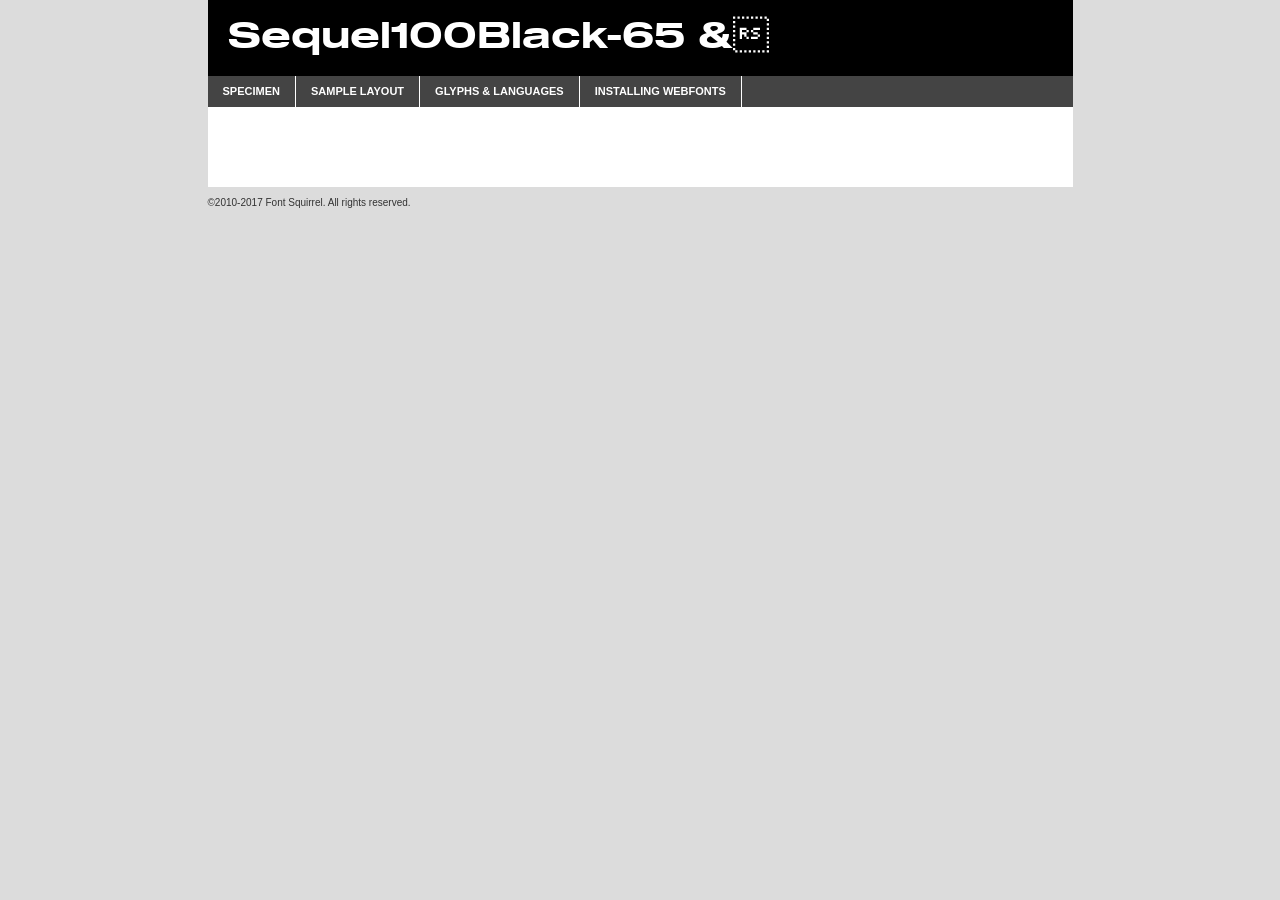
<file: fonts/sequel100black-65-demo.html>
<!DOCTYPE html PUBLIC "-//W3C//DTD XHTML 1.0 Transitional//EN"
	"http://www.w3.org/TR/xhtml1/DTD/xhtml1-transitional.dtd">

<html xmlns="http://www.w3.org/1999/xhtml" xml:lang="en" lang="en">
<head>
	<meta http-equiv="Content-Type" content="text/html; charset=utf-8" />
	<script src="http://ajax.googleapis.com/ajax/libs/jquery/1.7.2/jquery.min.js" type="text/javascript" charset="utf-8"></script>
	<script type="text/javascript">
	(function($){$.fn.easyTabs=function(option){var param=jQuery.extend({fadeSpeed:"fast",defaultContent:1,activeClass:'active'},option);$(this).each(function(){var thisId="#"+this.id;if(param.defaultContent==''){param.defaultContent=1;}
	if(typeof param.defaultContent=="number")
	{var defaultTab=$(thisId+" .tabs li:eq("+(param.defaultContent-1)+") a").attr('href').substr(1);}else{var defaultTab=param.defaultContent;}
	$(thisId+" .tabs li a").each(function(){var tabToHide=$(this).attr('href').substr(1);$("#"+tabToHide).addClass('easytabs-tab-content');});hideAll();changeContent(defaultTab);function hideAll(){$(thisId+" .easytabs-tab-content").hide();}
	function changeContent(tabId){hideAll();$(thisId+" .tabs li").removeClass(param.activeClass);$(thisId+" .tabs li a[href=#"+tabId+"]").closest('li').addClass(param.activeClass);if(param.fadeSpeed!="none")
	{$(thisId+" #"+tabId).fadeIn(param.fadeSpeed);}else{$(thisId+" #"+tabId).show();}}
	$(thisId+" .tabs li").click(function(){var tabId=$(this).find('a').attr('href').substr(1);changeContent(tabId);return false;});});}})(jQuery);
	</script>
	<link rel="stylesheet" href="specimen_files/specimen_stylesheet.css" type="text/css" charset="utf-8" />
	<link rel="stylesheet" href="stylesheet.css" type="text/css" charset="utf-8" />

	<style type="text/css">
					body{
				font-family: 'sequel100black-65uploadedfile';
							}
		</style>

	<title>Sequel100Black-65 & Specimen</title>
	
	
	<script type="text/javascript" charset="utf-8">
		$(document).ready(function() {
			$('#container').easyTabs({defaultContent:1});
		});
	</script>
</head>

<body>
<div id="container">
	<div id="header">
		Sequel100Black-65 &	</div>
	<ul class="tabs">
		<li><a href="#specimen">Specimen</a></li>
		<li><a href="#layout">Sample Layout</a></li>
				<li><a href="#glyphs">Glyphs &amp; Languages</a></li>
		<li><a href="#installing">Installing Webfonts</a></li>
		
	</ul>
	
	<div id="main_content">

		
			<div id="specimen">
		
				<div class="section">
					<div class="grid12 firstcol">
						<div class="huge">AaBb</div>
					</div>
				</div>
		
				<div class="section">
					<div class="glyph_range">A&#x200B;B&#x200b;C&#x200b;D&#x200b;E&#x200b;F&#x200b;G&#x200b;H&#x200b;I&#x200b;J&#x200b;K&#x200b;L&#x200b;M&#x200b;N&#x200b;O&#x200b;P&#x200b;Q&#x200b;R&#x200b;S&#x200b;T&#x200b;U&#x200b;V&#x200b;W&#x200b;X&#x200b;Y&#x200b;Z&#x200b;a&#x200b;b&#x200b;c&#x200b;d&#x200b;e&#x200b;f&#x200b;g&#x200b;h&#x200b;i&#x200b;j&#x200b;k&#x200b;l&#x200b;m&#x200b;n&#x200b;o&#x200b;p&#x200b;q&#x200b;r&#x200b;s&#x200b;t&#x200b;u&#x200b;v&#x200b;w&#x200b;x&#x200b;y&#x200b;z&#x200b;1&#x200b;2&#x200b;3&#x200b;4&#x200b;5&#x200b;6&#x200b;7&#x200b;8&#x200b;9&#x200b;0&#x200b;&amp;&#x200b;.&#x200b;,&#x200b;?&#x200b;!&#x200b;&#64;&#x200b;(&#x200b;)&#x200b;#&#x200b;$&#x200b;%&#x200b;*&#x200b;+&#x200b;-&#x200b;=&#x200b;:&#x200b;;</div>
				</div>
				<div class="section">
					<div class="grid12 firstcol">
						<table class="sample_table">
							<tr><td>10</td><td class="size10">abcdefghijklmnopqrstuvwxyzABCDEFGHIJKLMNOPQRSTUVWXYZ0123456789abcdefghijklmnopqrstuvwxyzABCDEFGHIJKLMNOPQRSTUVWXYZ0123456789abcdefghijklmnopqrstuvwxyzABCDEFGHIJKLMNOPQRSTUVWXYZ</td></tr>
							<tr><td>11</td><td class="size11">abcdefghijklmnopqrstuvwxyzABCDEFGHIJKLMNOPQRSTUVWXYZ0123456789abcdefghijklmnopqrstuvwxyzABCDEFGHIJKLMNOPQRSTUVWXYZ0123456789abcdefghijklmnopqrstuvwxyzABCDEFGHIJKLMNOPQRSTUVWXYZ</td></tr>
							<tr><td>12</td><td class="size12">abcdefghijklmnopqrstuvwxyzABCDEFGHIJKLMNOPQRSTUVWXYZ0123456789abcdefghijklmnopqrstuvwxyzABCDEFGHIJKLMNOPQRSTUVWXYZ0123456789abcdefghijklmnopqrstuvwxyzABCDEFGHIJKLMNOPQRSTUVWXYZ</td></tr>
							<tr><td>13</td><td class="size13">abcdefghijklmnopqrstuvwxyzABCDEFGHIJKLMNOPQRSTUVWXYZ0123456789abcdefghijklmnopqrstuvwxyzABCDEFGHIJKLMNOPQRSTUVWXYZ0123456789abcdefghijklmnopqrstuvwxyzABCDEFGHIJKLMNOPQRSTUVWXYZ</td></tr>
							<tr><td>14</td><td class="size14">abcdefghijklmnopqrstuvwxyzABCDEFGHIJKLMNOPQRSTUVWXYZ0123456789abcdefghijklmnopqrstuvwxyzABCDEFGHIJKLMNOPQRSTUVWXYZ0123456789abcdefghijklmnopqrstuvwxyzABCDEFGHIJKLMNOPQRSTUVWXYZ</td></tr>
							<tr><td>16</td><td class="size16">abcdefghijklmnopqrstuvwxyzABCDEFGHIJKLMNOPQRSTUVWXYZ0123456789abcdefghijklmnopqrstuvwxyzABCDEFGHIJKLMNOPQRSTUVWXYZ</td></tr>
							<tr><td>18</td><td class="size18">abcdefghijklmnopqrstuvwxyzABCDEFGHIJKLMNOPQRSTUVWXYZ0123456789abcdefghijklmnopqrstuvwxyzABCDEFGHIJKLMNOPQRSTUVWXYZ</td></tr>
							<tr><td>20</td><td class="size20">abcdefghijklmnopqrstuvwxyzABCDEFGHIJKLMNOPQRSTUVWXYZ0123456789abcdefghijklmnopqrstuvwxyzABCDEFGHIJKLMNOPQRSTUVWXYZ</td></tr>
							<tr><td>24</td><td class="size24">abcdefghijklmnopqrstuvwxyzABCDEFGHIJKLMNOPQRSTUVWXYZ0123456789abcdefghijklmnopqrstuvwxyzABCDEFGHIJKLMNOPQRSTUVWXYZ</td></tr>
							<tr><td>30</td><td class="size30">abcdefghijklmnopqrstuvwxyzABCDEFGHIJKLMNOPQRSTUVWXYZ0123456789abcdefghijklmnopqrstuvwxyzABCDEFGHIJKLMNOPQRSTUVWXYZ</td></tr>
							<tr><td>36</td><td class="size36">abcdefghijklmnopqrstuvwxyzABCDEFGHIJKLMNOPQRSTUVWXYZ0123456789abcdefghijklmnopqrstuvwxyzABCDEFGHIJKLMNOPQRSTUVWXYZ</td></tr>
							<tr><td>48</td><td class="size48">abcdefghijklmnopqrstuvwxyzABCDEFGHIJKLMNOPQRSTUVWXYZ0123456789abcdefghijklmnopqrstuvwxyzABCDEFGHIJKLMNOPQRSTUVWXYZ</td></tr>
							<tr><td>60</td><td class="size60">abcdefghijklmnopqrstuvwxyzABCDEFGHIJKLMNOPQRSTUVWXYZ0123456789abcdefghijklmnopqrstuvwxyzABCDEFGHIJKLMNOPQRSTUVWXYZ</td></tr>
							<tr><td>72</td><td class="size72">abcdefghijklmnopqrstuvwxyzABCDEFGHIJKLMNOPQRSTUVWXYZ0123456789abcdefghijklmnopqrstuvwxyzABCDEFGHIJKLMNOPQRSTUVWXYZ</td></tr>
							<tr><td>90</td><td class="size90">abcdefghijklmnopqrstuvwxyzABCDEFGHIJKLMNOPQRSTUVWXYZ0123456789abcdefghijklmnopqrstuvwxyzABCDEFGHIJKLMNOPQRSTUVWXYZ</td></tr>
						</table>
				
					</div>
			
				</div>
		
		
		
								<div class="section" id="bodycomparison">


										<div id="xheight">
				<div class="fontbody">&#x25FC;&#x25FC;&#x25FC;&#x25FC;&#x25FC;&#x25FC;&#x25FC;&#x25FC;&#x25FC;&#x25FC;&#x25FC;&#x25FC;&#x25FC;&#x25FC;&#x25FC;&#x25FC;&#x25FC;&#x25FC;&#x25FC;&#x25FC;&#x25FC;&#x25FC;&#x25FC;&#x25FC;&#x25FC;&#x25FC;&#x25FC;&#x25FC;&#x25FC;&#x25FC;&#x25FC;&#x25FC;&#x25FC;&#x25FC;&#x25FC;&#x25FC;&#x25FC;&#x25FC;&#x25FC;&#x25FC;&#x25FC;&#x25FC;&#x25FC;&#x25FC;&#x25FC;&#x25FC;&#x25FC;&#x25FC;&#x25FC;&#x25FC;&#x25FC;&#x25FC;&#x25FC;&#x25FC;&#x25FC;&#x25FC;&#x25FC;&#x25FC;&#x25FC;&#x25FC;&#x25FC;&#x25FC;&#x25FC;&#x25FC;&#x25FC;&#x25FC;&#x25FC;&#x25FC;&#x25FC;&#x25FC;&#x25FC;&#x25FC;&#x25FC;&#x25FC;&#x25FC;&#x25FC;&#x25FC;&#x25FC;&#x25FC;&#x25FC;&#x25FC;&#x25FC;&#x25FC;&#x25FC;&#x25FC;&#x25FC;&#x25FC;&#x25FC;&#x25FC;&#x25FC;&#x25FC;&#x25FC;&#x25FC;&#x25FC;&#x25FC;&#x25FC;&#x25FC;&#x25FC;&#x25FC;body</div><div class="arialbody">body</div><div class="verdanabody">body</div><div class="georgiabody">body</div></div>
										<div class="fontbody" style="z-index:1">
											body<span>Sequel100Black-65 &</span>
										</div>
										<div class="arialbody" style="z-index:1">
											body<span>Arial</span>
										</div>
										<div class="verdanabody" style="z-index:1">
											body<span>Verdana</span>
										</div>
										<div class="georgiabody" style="z-index:1">
											body<span>Georgia</span>
										</div>



								</div>
		
		
				<div class="section psample psample_row1" id="">
					
					<div class="grid2 firstcol">
						<p class="size10"><span>10.</span>Aenean lacinia bibendum nulla sed consectetur. Fusce dapibus, tellus ac cursus commodo, tortor mauris condimentum nibh, ut fermentum massa justo sit amet risus. Nullam id dolor id nibh ultricies vehicula ut id elit. Cum sociis natoque penatibus et magnis dis parturient montes, nascetur ridiculus mus. Nulla vitae elit libero, a pharetra augue.</p>
			
					</div>
					<div class="grid3">
						<p class="size11"><span>11.</span>Aenean lacinia bibendum nulla sed consectetur. Fusce dapibus, tellus ac cursus commodo, tortor mauris condimentum nibh, ut fermentum massa justo sit amet risus. Nullam id dolor id nibh ultricies vehicula ut id elit. Cum sociis natoque penatibus et magnis dis parturient montes, nascetur ridiculus mus. Nulla vitae elit libero, a pharetra augue.</p>
			
					</div>
					<div class="grid3">
						<p class="size12"><span>12.</span>Aenean lacinia bibendum nulla sed consectetur. Fusce dapibus, tellus ac cursus commodo, tortor mauris condimentum nibh, ut fermentum massa justo sit amet risus. Nullam id dolor id nibh ultricies vehicula ut id elit. Cum sociis natoque penatibus et magnis dis parturient montes, nascetur ridiculus mus. Nulla vitae elit libero, a pharetra augue.</p>
			
					</div>
					<div class="grid4">
						<p class="size13"><span>13.</span>Aenean lacinia bibendum nulla sed consectetur. Fusce dapibus, tellus ac cursus commodo, tortor mauris condimentum nibh, ut fermentum massa justo sit amet risus. Nullam id dolor id nibh ultricies vehicula ut id elit. Cum sociis natoque penatibus et magnis dis parturient montes, nascetur ridiculus mus. Nulla vitae elit libero, a pharetra augue.</p>
			
					</div>
					<div class="white_blend"></div>
					
				</div>
				<div class="section psample psample_row2" id="">
					<div class="grid3 firstcol">
						<p class="size14"><span>14.</span>Aenean lacinia bibendum nulla sed consectetur. Fusce dapibus, tellus ac cursus commodo, tortor mauris condimentum nibh, ut fermentum massa justo sit amet risus. Nullam id dolor id nibh ultricies vehicula ut id elit. Cum sociis natoque penatibus et magnis dis parturient montes, nascetur ridiculus mus. Nulla vitae elit libero, a pharetra augue.</p>
			
					</div>
					<div class="grid4">
						<p class="size16"><span>16.</span>Aenean lacinia bibendum nulla sed consectetur. Fusce dapibus, tellus ac cursus commodo, tortor mauris condimentum nibh, ut fermentum massa justo sit amet risus. Nullam id dolor id nibh ultricies vehicula ut id elit. Cum sociis natoque penatibus et magnis dis parturient montes, nascetur ridiculus mus. Nulla vitae elit libero, a pharetra augue.</p>
			
					</div>
					<div class="grid5">
						<p class="size18"><span>18.</span>Aenean lacinia bibendum nulla sed consectetur. Fusce dapibus, tellus ac cursus commodo, tortor mauris condimentum nibh, ut fermentum massa justo sit amet risus. Nullam id dolor id nibh ultricies vehicula ut id elit. Cum sociis natoque penatibus et magnis dis parturient montes, nascetur ridiculus mus. Nulla vitae elit libero, a pharetra augue.</p>
			
					</div>

					<div class="white_blend"></div>

				</div>
				
				<div class="section psample psample_row3" id="">
					<div class="grid5 firstcol">
						<p class="size20"><span>20.</span>Aenean lacinia bibendum nulla sed consectetur. Fusce dapibus, tellus ac cursus commodo, tortor mauris condimentum nibh, ut fermentum massa justo sit amet risus. Nullam id dolor id nibh ultricies vehicula ut id elit. Cum sociis natoque penatibus et magnis dis parturient montes, nascetur ridiculus mus. Nulla vitae elit libero, a pharetra augue.</p>
					</div>
					<div class="grid7">
						<p class="size24"><span>24.</span>Aenean lacinia bibendum nulla sed consectetur. Fusce dapibus, tellus ac cursus commodo, tortor mauris condimentum nibh, ut fermentum massa justo sit amet risus. Nullam id dolor id nibh ultricies vehicula ut id elit. Cum sociis natoque penatibus et magnis dis parturient montes, nascetur ridiculus mus. Nulla vitae elit libero, a pharetra augue.</p>
					</div>
					
					<div class="white_blend"></div>
					
				</div>
				
				<div class="section psample psample_row4" id="">
					<div class="grid12 firstcol">
						<p class="size30"><span>30.</span>Aenean lacinia bibendum nulla sed consectetur. Fusce dapibus, tellus ac cursus commodo, tortor mauris condimentum nibh, ut fermentum massa justo sit amet risus. Nullam id dolor id nibh ultricies vehicula ut id elit. Cum sociis natoque penatibus et magnis dis parturient montes, nascetur ridiculus mus. Nulla vitae elit libero, a pharetra augue.</p>
					</div>
					<div class="white_blend"></div>
					
				</div>
				
				
				
				<div class="section psample psample_row1 fullreverse">
					<div class="grid2 firstcol">
						<p class="size10"><span>10.</span>Aenean lacinia bibendum nulla sed consectetur. Fusce dapibus, tellus ac cursus commodo, tortor mauris condimentum nibh, ut fermentum massa justo sit amet risus. Nullam id dolor id nibh ultricies vehicula ut id elit. Cum sociis natoque penatibus et magnis dis parturient montes, nascetur ridiculus mus. Nulla vitae elit libero, a pharetra augue.</p>
			
					</div>
					<div class="grid3">
						<p class="size11"><span>11.</span>Aenean lacinia bibendum nulla sed consectetur. Fusce dapibus, tellus ac cursus commodo, tortor mauris condimentum nibh, ut fermentum massa justo sit amet risus. Nullam id dolor id nibh ultricies vehicula ut id elit. Cum sociis natoque penatibus et magnis dis parturient montes, nascetur ridiculus mus. Nulla vitae elit libero, a pharetra augue.</p>
			
					</div>
					<div class="grid3">
						<p class="size12"><span>12.</span>Aenean lacinia bibendum nulla sed consectetur. Fusce dapibus, tellus ac cursus commodo, tortor mauris condimentum nibh, ut fermentum massa justo sit amet risus. Nullam id dolor id nibh ultricies vehicula ut id elit. Cum sociis natoque penatibus et magnis dis parturient montes, nascetur ridiculus mus. Nulla vitae elit libero, a pharetra augue.</p>
			
					</div>
					<div class="grid4">
						<p class="size13"><span>13.</span>Aenean lacinia bibendum nulla sed consectetur. Fusce dapibus, tellus ac cursus commodo, tortor mauris condimentum nibh, ut fermentum massa justo sit amet risus. Nullam id dolor id nibh ultricies vehicula ut id elit. Cum sociis natoque penatibus et magnis dis parturient montes, nascetur ridiculus mus. Nulla vitae elit libero, a pharetra augue.</p>
			
					</div>
					<div class="black_blend"></div>
					
				</div>
				
				<div class="section psample psample_row2 fullreverse">
					<div class="grid3 firstcol">
						<p class="size14"><span>14.</span>Aenean lacinia bibendum nulla sed consectetur. Fusce dapibus, tellus ac cursus commodo, tortor mauris condimentum nibh, ut fermentum massa justo sit amet risus. Nullam id dolor id nibh ultricies vehicula ut id elit. Cum sociis natoque penatibus et magnis dis parturient montes, nascetur ridiculus mus. Nulla vitae elit libero, a pharetra augue.</p>
			
					</div>
					<div class="grid4">
						<p class="size16"><span>16.</span>Aenean lacinia bibendum nulla sed consectetur. Fusce dapibus, tellus ac cursus commodo, tortor mauris condimentum nibh, ut fermentum massa justo sit amet risus. Nullam id dolor id nibh ultricies vehicula ut id elit. Cum sociis natoque penatibus et magnis dis parturient montes, nascetur ridiculus mus. Nulla vitae elit libero, a pharetra augue.</p>
			
					</div>
					<div class="grid5">
						<p class="size18"><span>18.</span>Aenean lacinia bibendum nulla sed consectetur. Fusce dapibus, tellus ac cursus commodo, tortor mauris condimentum nibh, ut fermentum massa justo sit amet risus. Nullam id dolor id nibh ultricies vehicula ut id elit. Cum sociis natoque penatibus et magnis dis parturient montes, nascetur ridiculus mus. Nulla vitae elit libero, a pharetra augue.</p>
			
					</div>
					<div class="black_blend"></div>

				</div>
				
				<div class="section psample fullreverse psample_row3" id="">
					<div class="grid5 firstcol">
						<p class="size20"><span>20.</span>Aenean lacinia bibendum nulla sed consectetur. Fusce dapibus, tellus ac cursus commodo, tortor mauris condimentum nibh, ut fermentum massa justo sit amet risus. Nullam id dolor id nibh ultricies vehicula ut id elit. Cum sociis natoque penatibus et magnis dis parturient montes, nascetur ridiculus mus. Nulla vitae elit libero, a pharetra augue.</p>
					</div>
					<div class="grid7">
						<p class="size24"><span>24.</span>Aenean lacinia bibendum nulla sed consectetur. Fusce dapibus, tellus ac cursus commodo, tortor mauris condimentum nibh, ut fermentum massa justo sit amet risus. Nullam id dolor id nibh ultricies vehicula ut id elit. Cum sociis natoque penatibus et magnis dis parturient montes, nascetur ridiculus mus. Nulla vitae elit libero, a pharetra augue.</p>
					</div>
					
					<div class="black_blend"></div>
					
				</div>
				
				<div class="section psample fullreverse psample_row4" id="" style="border-bottom: 20px #000 solid;">
					<div class="grid12 firstcol">
						<p class="size30"><span>30.</span>Aenean lacinia bibendum nulla sed consectetur. Fusce dapibus, tellus ac cursus commodo, tortor mauris condimentum nibh, ut fermentum massa justo sit amet risus. Nullam id dolor id nibh ultricies vehicula ut id elit. Cum sociis natoque penatibus et magnis dis parturient montes, nascetur ridiculus mus. Nulla vitae elit libero, a pharetra augue.</p>
					</div>
					<div class="black_blend"></div>
					
				</div>
				
				
				
				
			</div>
			
			<div id="layout">
				
				<div class="section">
					
					<div class="grid12 firstcol">
						<h1>Lorem Ipsum Dolor</h1>
						<h2>Etiam porta sem malesuada magna mollis euismod</h2>
						
						<p class="byline">By <a href="#link">Aenean Lacinia</a></p>
					</div>
				</div>
				<div class="section">
					<div class="grid8 firstcol">
						<p class="large">Donec sed odio dui. Morbi leo risus, porta ac consectetur ac, vestibulum at eros. Fusce dapibus, tellus ac cursus commodo, tortor mauris condimentum nibh, ut fermentum massa justo sit amet risus. </p>

						
						<h3>Pellentesque ornare sem</h3>

						<p>Maecenas sed diam eget risus varius blandit sit amet non magna. Maecenas faucibus mollis interdum. Donec ullamcorper nulla non metus auctor fringilla. Nullam id dolor id nibh ultricies vehicula ut id elit. Nullam id dolor id nibh ultricies vehicula ut id elit. </p>

						<p>Aenean eu leo quam. Pellentesque ornare sem lacinia quam venenatis vestibulum. Lorem ipsum dolor sit amet, consectetur adipiscing elit. Cum sociis natoque penatibus et magnis dis parturient montes, nascetur ridiculus mus. </p>

						<p>Nulla vitae elit libero, a pharetra augue. Praesent commodo cursus magna, vel scelerisque nisl consectetur et. Aenean lacinia bibendum nulla sed consectetur. </p>

						<p>Nullam quis risus eget urna mollis ornare vel eu leo. Nullam quis risus eget urna mollis ornare vel eu leo. Maecenas sed diam eget risus varius blandit sit amet non magna. Donec ullamcorper nulla non metus auctor fringilla. </p>

						<h3>Cras mattis consectetur</h3>

						<p>Aenean eu leo quam. Pellentesque ornare sem lacinia quam venenatis vestibulum. Aenean lacinia bibendum nulla sed consectetur. Integer posuere erat a ante venenatis dapibus posuere velit aliquet. Cras mattis consectetur purus sit amet fermentum. </p>

						<p>Nullam id dolor id nibh ultricies vehicula ut id elit. Nullam quis risus eget urna mollis ornare vel eu leo. Cras mattis consectetur purus sit amet fermentum.</p>
					</div>
					
					<div class="grid4 sidebar">
						
						<div class="box reverse">
							<p class="last">Nullam quis risus eget urna mollis ornare vel eu leo. Donec ullamcorper nulla non metus auctor fringilla. Cras mattis consectetur purus sit amet fermentum. Sed posuere consectetur est at lobortis. Lorem ipsum dolor sit amet, consectetur adipiscing elit. </p>
						</div>
						
						<p class="caption">Maecenas sed diam eget risus varius.</p>

						<p>Vestibulum id ligula porta felis euismod semper. Integer posuere erat a ante venenatis dapibus posuere velit aliquet. Vestibulum id ligula porta felis euismod semper. Sed posuere consectetur est at lobortis. Maecenas sed diam eget risus varius blandit sit amet non magna. Fusce dapibus, tellus ac cursus commodo, tortor mauris condimentum nibh, ut fermentum massa justo sit amet risus. </p>

					

						<p>Duis mollis, est non commodo luctus, nisi erat porttitor ligula, eget lacinia odio sem nec elit. Aenean lacinia bibendum nulla sed consectetur. Vivamus sagittis lacus vel augue laoreet rutrum faucibus dolor auctor. Aenean lacinia bibendum nulla sed consectetur. Nullam quis risus eget urna mollis ornare vel eu leo. </p>

						<p>Praesent commodo cursus magna, vel scelerisque nisl consectetur et. Donec ullamcorper nulla non metus auctor fringilla. Maecenas faucibus mollis interdum. Fusce dapibus, tellus ac cursus commodo, tortor mauris condimentum nibh, ut fermentum massa justo sit amet risus. </p>

					</div>
				</div>
				
			</div>


			



		<div id="glyphs">
			<div class="section">
				<div class="grid12 firstcol">
			
				<h1>Language Support</h1>
				<p>The subset of Sequel100Black-65 & in this kit supports the following languages:<br />
			
					Albanian, Basque, Breton, Chamorro, Danish, Dutch, English, Faroese, Finnish, French, Frisian, Galician, German, Icelandic, Italian, Malagasy, Norwegian, Portuguese, Spanish, Alsatian, Aragonese, Arapaho, Arrernte, Asturian, Aymara, Bislama, Cebuano, Corsican, Fijian, French_creole, Genoese, Gilbertese, Greenlandic, Haitian_creole, Hiligaynon, Hmong, Hopi, Ibanag, Iloko_ilokano, Indonesian, Interglossa_glosa, Interlingua, Irish_gaelic, Jerriais, Lojban, Lombard, Luxembourgeois, Manx, Mohawk, Norfolk_pitcairnese, Occitan, Oromo, Pangasinan, Papiamento, Piedmontese, Potawatomi, Rhaeto-romance, Romansh, Rotokas, Sami_lule, Samoan, Sardinian, Scots_gaelic, Seychelles_creole, Shona, Sicilian, Somali, Southern_ndebele, Swahili, Swati_swazi, Tagalog_filipino_pilipino, Tetum, Tok_pisin, Uyghur_latinized, Volapuk, Walloon, Warlpiri, Xhosa, Yapese, Zulu, Latinbasic, Ubasic, Demo				</p>
				<h1>Glyph Chart</h1>
				<p>The subset of Sequel100Black-65 & in this kit includes all the glyphs listed below. Unicode entities are included above each glyph to help you insert individual characters into your layout.</p>
				<div id="glyph_chart">
			
																				 <div><p>&amp;#13;</p>&#13;</div>
																				 <div><p>&amp;#32;</p>&#32;</div>
																				 <div><p>&amp;#33;</p>&#33;</div>
																				 <div><p>&amp;#34;</p>&#34;</div>
																				 <div><p>&amp;#35;</p>&#35;</div>
																				 <div><p>&amp;#36;</p>&#36;</div>
																				 <div><p>&amp;#37;</p>&#37;</div>
																				 <div><p>&amp;#38;</p>&#38;</div>
																				 <div><p>&amp;#39;</p>&#39;</div>
																				 <div><p>&amp;#40;</p>&#40;</div>
																				 <div><p>&amp;#41;</p>&#41;</div>
																				 <div><p>&amp;#42;</p>&#42;</div>
																				 <div><p>&amp;#43;</p>&#43;</div>
																				 <div><p>&amp;#44;</p>&#44;</div>
																				 <div><p>&amp;#45;</p>&#45;</div>
																				 <div><p>&amp;#46;</p>&#46;</div>
																				 <div><p>&amp;#47;</p>&#47;</div>
																				 <div><p>&amp;#48;</p>&#48;</div>
																				 <div><p>&amp;#49;</p>&#49;</div>
																				 <div><p>&amp;#50;</p>&#50;</div>
																				 <div><p>&amp;#51;</p>&#51;</div>
																				 <div><p>&amp;#52;</p>&#52;</div>
																				 <div><p>&amp;#53;</p>&#53;</div>
																				 <div><p>&amp;#54;</p>&#54;</div>
																				 <div><p>&amp;#55;</p>&#55;</div>
																				 <div><p>&amp;#56;</p>&#56;</div>
																				 <div><p>&amp;#57;</p>&#57;</div>
																				 <div><p>&amp;#58;</p>&#58;</div>
																				 <div><p>&amp;#59;</p>&#59;</div>
																				 <div><p>&amp;#60;</p>&#60;</div>
																				 <div><p>&amp;#61;</p>&#61;</div>
																				 <div><p>&amp;#62;</p>&#62;</div>
																				 <div><p>&amp;#63;</p>&#63;</div>
																				 <div><p>&amp;#64;</p>&#64;</div>
																				 <div><p>&amp;#65;</p>&#65;</div>
																				 <div><p>&amp;#66;</p>&#66;</div>
																				 <div><p>&amp;#67;</p>&#67;</div>
																				 <div><p>&amp;#68;</p>&#68;</div>
																				 <div><p>&amp;#69;</p>&#69;</div>
																				 <div><p>&amp;#70;</p>&#70;</div>
																				 <div><p>&amp;#71;</p>&#71;</div>
																				 <div><p>&amp;#72;</p>&#72;</div>
																				 <div><p>&amp;#73;</p>&#73;</div>
																				 <div><p>&amp;#74;</p>&#74;</div>
																				 <div><p>&amp;#75;</p>&#75;</div>
																				 <div><p>&amp;#76;</p>&#76;</div>
																				 <div><p>&amp;#77;</p>&#77;</div>
																				 <div><p>&amp;#78;</p>&#78;</div>
																				 <div><p>&amp;#79;</p>&#79;</div>
																				 <div><p>&amp;#80;</p>&#80;</div>
																				 <div><p>&amp;#81;</p>&#81;</div>
																				 <div><p>&amp;#82;</p>&#82;</div>
																				 <div><p>&amp;#83;</p>&#83;</div>
																				 <div><p>&amp;#84;</p>&#84;</div>
																				 <div><p>&amp;#85;</p>&#85;</div>
																				 <div><p>&amp;#86;</p>&#86;</div>
																				 <div><p>&amp;#87;</p>&#87;</div>
																				 <div><p>&amp;#88;</p>&#88;</div>
																				 <div><p>&amp;#89;</p>&#89;</div>
																				 <div><p>&amp;#90;</p>&#90;</div>
																				 <div><p>&amp;#91;</p>&#91;</div>
																				 <div><p>&amp;#92;</p>&#92;</div>
																				 <div><p>&amp;#93;</p>&#93;</div>
																				 <div><p>&amp;#94;</p>&#94;</div>
																				 <div><p>&amp;#95;</p>&#95;</div>
																				 <div><p>&amp;#96;</p>&#96;</div>
																				 <div><p>&amp;#97;</p>&#97;</div>
																				 <div><p>&amp;#98;</p>&#98;</div>
																				 <div><p>&amp;#99;</p>&#99;</div>
																				 <div><p>&amp;#100;</p>&#100;</div>
																				 <div><p>&amp;#101;</p>&#101;</div>
																				 <div><p>&amp;#102;</p>&#102;</div>
																				 <div><p>&amp;#103;</p>&#103;</div>
																				 <div><p>&amp;#104;</p>&#104;</div>
																				 <div><p>&amp;#105;</p>&#105;</div>
																				 <div><p>&amp;#106;</p>&#106;</div>
																				 <div><p>&amp;#107;</p>&#107;</div>
																				 <div><p>&amp;#108;</p>&#108;</div>
																				 <div><p>&amp;#109;</p>&#109;</div>
																				 <div><p>&amp;#110;</p>&#110;</div>
																				 <div><p>&amp;#111;</p>&#111;</div>
																				 <div><p>&amp;#112;</p>&#112;</div>
																				 <div><p>&amp;#113;</p>&#113;</div>
																				 <div><p>&amp;#114;</p>&#114;</div>
																				 <div><p>&amp;#115;</p>&#115;</div>
																				 <div><p>&amp;#116;</p>&#116;</div>
																				 <div><p>&amp;#117;</p>&#117;</div>
																				 <div><p>&amp;#118;</p>&#118;</div>
																				 <div><p>&amp;#119;</p>&#119;</div>
																				 <div><p>&amp;#120;</p>&#120;</div>
																				 <div><p>&amp;#121;</p>&#121;</div>
																				 <div><p>&amp;#122;</p>&#122;</div>
																				 <div><p>&amp;#123;</p>&#123;</div>
																				 <div><p>&amp;#124;</p>&#124;</div>
																				 <div><p>&amp;#125;</p>&#125;</div>
																				 <div><p>&amp;#126;</p>&#126;</div>
																				 <div><p>&amp;#160;</p>&#160;</div>
																				 <div><p>&amp;#161;</p>&#161;</div>
																				 <div><p>&amp;#162;</p>&#162;</div>
																				 <div><p>&amp;#163;</p>&#163;</div>
																				 <div><p>&amp;#164;</p>&#164;</div>
																				 <div><p>&amp;#165;</p>&#165;</div>
																				 <div><p>&amp;#166;</p>&#166;</div>
																				 <div><p>&amp;#167;</p>&#167;</div>
																				 <div><p>&amp;#168;</p>&#168;</div>
																				 <div><p>&amp;#169;</p>&#169;</div>
																				 <div><p>&amp;#170;</p>&#170;</div>
																				 <div><p>&amp;#171;</p>&#171;</div>
																				 <div><p>&amp;#172;</p>&#172;</div>
																				 <div><p>&amp;#173;</p>&#173;</div>
																				 <div><p>&amp;#174;</p>&#174;</div>
																				 <div><p>&amp;#175;</p>&#175;</div>
																				 <div><p>&amp;#176;</p>&#176;</div>
																				 <div><p>&amp;#177;</p>&#177;</div>
																				 <div><p>&amp;#178;</p>&#178;</div>
																				 <div><p>&amp;#179;</p>&#179;</div>
																				 <div><p>&amp;#180;</p>&#180;</div>
																				 <div><p>&amp;#182;</p>&#182;</div>
																				 <div><p>&amp;#183;</p>&#183;</div>
																				 <div><p>&amp;#184;</p>&#184;</div>
																				 <div><p>&amp;#185;</p>&#185;</div>
																				 <div><p>&amp;#186;</p>&#186;</div>
																				 <div><p>&amp;#187;</p>&#187;</div>
																				 <div><p>&amp;#191;</p>&#191;</div>
																				 <div><p>&amp;#192;</p>&#192;</div>
																				 <div><p>&amp;#193;</p>&#193;</div>
																				 <div><p>&amp;#194;</p>&#194;</div>
																				 <div><p>&amp;#195;</p>&#195;</div>
																				 <div><p>&amp;#196;</p>&#196;</div>
																				 <div><p>&amp;#197;</p>&#197;</div>
																				 <div><p>&amp;#198;</p>&#198;</div>
																				 <div><p>&amp;#199;</p>&#199;</div>
																				 <div><p>&amp;#200;</p>&#200;</div>
																				 <div><p>&amp;#201;</p>&#201;</div>
																				 <div><p>&amp;#202;</p>&#202;</div>
																				 <div><p>&amp;#203;</p>&#203;</div>
																				 <div><p>&amp;#204;</p>&#204;</div>
																				 <div><p>&amp;#205;</p>&#205;</div>
																				 <div><p>&amp;#206;</p>&#206;</div>
																				 <div><p>&amp;#207;</p>&#207;</div>
																				 <div><p>&amp;#208;</p>&#208;</div>
																				 <div><p>&amp;#209;</p>&#209;</div>
																				 <div><p>&amp;#210;</p>&#210;</div>
																				 <div><p>&amp;#211;</p>&#211;</div>
																				 <div><p>&amp;#212;</p>&#212;</div>
																				 <div><p>&amp;#213;</p>&#213;</div>
																				 <div><p>&amp;#214;</p>&#214;</div>
																				 <div><p>&amp;#215;</p>&#215;</div>
																				 <div><p>&amp;#216;</p>&#216;</div>
																				 <div><p>&amp;#217;</p>&#217;</div>
																				 <div><p>&amp;#218;</p>&#218;</div>
																				 <div><p>&amp;#219;</p>&#219;</div>
																				 <div><p>&amp;#220;</p>&#220;</div>
																				 <div><p>&amp;#221;</p>&#221;</div>
																				 <div><p>&amp;#222;</p>&#222;</div>
																				 <div><p>&amp;#223;</p>&#223;</div>
																				 <div><p>&amp;#224;</p>&#224;</div>
																				 <div><p>&amp;#225;</p>&#225;</div>
																				 <div><p>&amp;#226;</p>&#226;</div>
																				 <div><p>&amp;#227;</p>&#227;</div>
																				 <div><p>&amp;#228;</p>&#228;</div>
																				 <div><p>&amp;#229;</p>&#229;</div>
																				 <div><p>&amp;#230;</p>&#230;</div>
																				 <div><p>&amp;#231;</p>&#231;</div>
																				 <div><p>&amp;#232;</p>&#232;</div>
																				 <div><p>&amp;#233;</p>&#233;</div>
																				 <div><p>&amp;#234;</p>&#234;</div>
																				 <div><p>&amp;#235;</p>&#235;</div>
																				 <div><p>&amp;#236;</p>&#236;</div>
																				 <div><p>&amp;#237;</p>&#237;</div>
																				 <div><p>&amp;#238;</p>&#238;</div>
																				 <div><p>&amp;#239;</p>&#239;</div>
																				 <div><p>&amp;#240;</p>&#240;</div>
																				 <div><p>&amp;#241;</p>&#241;</div>
																				 <div><p>&amp;#242;</p>&#242;</div>
																				 <div><p>&amp;#243;</p>&#243;</div>
																				 <div><p>&amp;#244;</p>&#244;</div>
																				 <div><p>&amp;#245;</p>&#245;</div>
																				 <div><p>&amp;#246;</p>&#246;</div>
																				 <div><p>&amp;#247;</p>&#247;</div>
																				 <div><p>&amp;#248;</p>&#248;</div>
																				 <div><p>&amp;#249;</p>&#249;</div>
																				 <div><p>&amp;#250;</p>&#250;</div>
																				 <div><p>&amp;#251;</p>&#251;</div>
																				 <div><p>&amp;#252;</p>&#252;</div>
																				 <div><p>&amp;#253;</p>&#253;</div>
																				 <div><p>&amp;#254;</p>&#254;</div>
																				 <div><p>&amp;#255;</p>&#255;</div>
																				 <div><p>&amp;#338;</p>&#338;</div>
																				 <div><p>&amp;#339;</p>&#339;</div>
																				 <div><p>&amp;#376;</p>&#376;</div>
																				 <div><p>&amp;#710;</p>&#710;</div>
																				 <div><p>&amp;#732;</p>&#732;</div>
																				 <div><p>&amp;#8192;</p>&#8192;</div>
																				 <div><p>&amp;#8193;</p>&#8193;</div>
																				 <div><p>&amp;#8194;</p>&#8194;</div>
																				 <div><p>&amp;#8195;</p>&#8195;</div>
																				 <div><p>&amp;#8196;</p>&#8196;</div>
																				 <div><p>&amp;#8197;</p>&#8197;</div>
																				 <div><p>&amp;#8198;</p>&#8198;</div>
																				 <div><p>&amp;#8199;</p>&#8199;</div>
																				 <div><p>&amp;#8200;</p>&#8200;</div>
																				 <div><p>&amp;#8201;</p>&#8201;</div>
																				 <div><p>&amp;#8202;</p>&#8202;</div>
																				 <div><p>&amp;#8208;</p>&#8208;</div>
																				 <div><p>&amp;#8209;</p>&#8209;</div>
																				 <div><p>&amp;#8210;</p>&#8210;</div>
																				 <div><p>&amp;#8211;</p>&#8211;</div>
																				 <div><p>&amp;#8212;</p>&#8212;</div>
																				 <div><p>&amp;#8216;</p>&#8216;</div>
																				 <div><p>&amp;#8217;</p>&#8217;</div>
																				 <div><p>&amp;#8218;</p>&#8218;</div>
																				 <div><p>&amp;#8220;</p>&#8220;</div>
																				 <div><p>&amp;#8221;</p>&#8221;</div>
																				 <div><p>&amp;#8222;</p>&#8222;</div>
																				 <div><p>&amp;#8226;</p>&#8226;</div>
																				 <div><p>&amp;#8230;</p>&#8230;</div>
																				 <div><p>&amp;#8239;</p>&#8239;</div>
																				 <div><p>&amp;#8249;</p>&#8249;</div>
																				 <div><p>&amp;#8250;</p>&#8250;</div>
																				 <div><p>&amp;#8287;</p>&#8287;</div>
																				 <div><p>&amp;#8364;</p>&#8364;</div>
																				 <div><p>&amp;#8482;</p>&#8482;</div>
																				 <div><p>&amp;#9724;</p>&#9724;</div>
																				 <div><p>&amp;#64257;</p>&#64257;</div>
																				 <div><p>&amp;#64258;</p>&#64258;</div>
																				 <div><p>&amp;#64259;</p>&#64259;</div>
																																						</div>	
				</div>
		
		
			</div>
		</div>
		
		
		<div id="specs">
			
		</div>
	
		<div id="installing">
			<div class="section">
				<div class="grid7 firstcol">
					<h1>Installing Webfonts</h1>
					
					<p>Webfonts are supported by all major browser platforms but not all in the same way. There are currently four different font formats that must be included in order to target all browsers. This includes TTF, WOFF, EOT and SVG.</p>
					
					<h2>1. Upload your webfonts</h2>
					<p>You must upload your webfont kit to your website. They should be in or near the same directory as your CSS files.</p>
					
					<h2>2. Include the webfont stylesheet</h2>
					<p>A special CSS @font-face declaration helps the various browsers select the appropriate font it needs without causing you a bunch of headaches. Learn more about this syntax by reading the <a href="https://www.fontspring.com/blog/further-hardening-of-the-bulletproof-syntax">Fontspring blog post</a> about it. The code for it is as follows:</p>


<code>
@font-face{ 
	font-family: 'MyWebFont';
	src: url('WebFont.eot');
	src: url('WebFont.eot?#iefix') format('embedded-opentype'),
	     url('WebFont.woff') format('woff'),
	     url('WebFont.ttf') format('truetype'),
	     url('WebFont.svg#webfont') format('svg');
}
</code>

	<p>We've already gone ahead and generated the code for you. All you have to do is link to the stylesheet in your HTML, like this:</p>
	<code>&lt;link rel=&quot;stylesheet&quot; href=&quot;stylesheet.css&quot; type=&quot;text/css&quot; charset=&quot;utf-8&quot; /&gt;</code>

					<h2>3. Modify your own stylesheet</h2>
					<p>To take advantage of your new fonts, you must tell your stylesheet to use them. Look at the original @font-face declaration above and find the property called "font-family." The name linked there will be what you use to reference the font. Prepend that webfont name to the font stack in the "font-family" property, inside the selector you want to change. For example:</p>
<code>p { font-family: 'WebFont', Arial, sans-serif; }</code>

<h2>4. Test</h2>
<p>Getting webfonts to work cross-browser <em>can</em> be tricky. Use the information in the sidebar to help you if you find that fonts aren't loading in a particular browser.</p>
				</div>
				
				<div class="grid5 sidebar">
					<div class="box">
						<h2>Troubleshooting<br />Font-Face Problems</h2>
						<p>Having trouble getting your webfonts to load in your new website? Here are some tips to sort out what might be the problem.</p>

						<h3>Fonts not showing in any browser</h3>

						<p>This sounds like you need to work on the plumbing. You either did not upload the fonts to the correct directory, or you did not link the fonts properly in the CSS. If you've confirmed that all this is correct and you still have a problem, take a look at your .htaccess file and see if requests are getting intercepted.</p>

						<h3>Fonts not loading in iPhone or iPad</h3>

						<p>The most common problem here is that you are serving the fonts from an IIS server. IIS refuses to serve files that have unknown MIME types. If that is the case, you must set the MIME type for SVG to "image/svg+xml" in the server settings. Follow these instructions from Microsoft if you need help.</p>

						<h3>Fonts not loading in Firefox</h3>

						<p>The primary reason for this failure? You are still using a version Firefox older than 3.5. So upgrade already! If that isn't it, then you are very likely serving fonts from a different domain. Firefox requires that all font assets be served from the same domain. Lastly it is possible that you need to add WOFF to your list of MIME types (if you are serving via IIS.)</p>

						<h3>Fonts not loading in IE</h3>

						<p>Are you looking at Internet Explorer on an actual Windows machine or are you cheating by using a service like Adobe BrowserLab? Many of these screenshot services do not render @font-face for IE. Best to test it on a real machine.</p>

						<h3>Fonts not loading in IE9</h3>

						<p>IE9, like Firefox, requires that fonts be served from the same domain as the website. Make sure that is the case.</p>
					</div>
				</div>
			</div>
			
		</div>
	
	</div>
	<div id="footer">
		<p>&copy;2010-2017 Font Squirrel. All rights reserved.</p>
	</div>
</div>
</body>
</html>
</file>
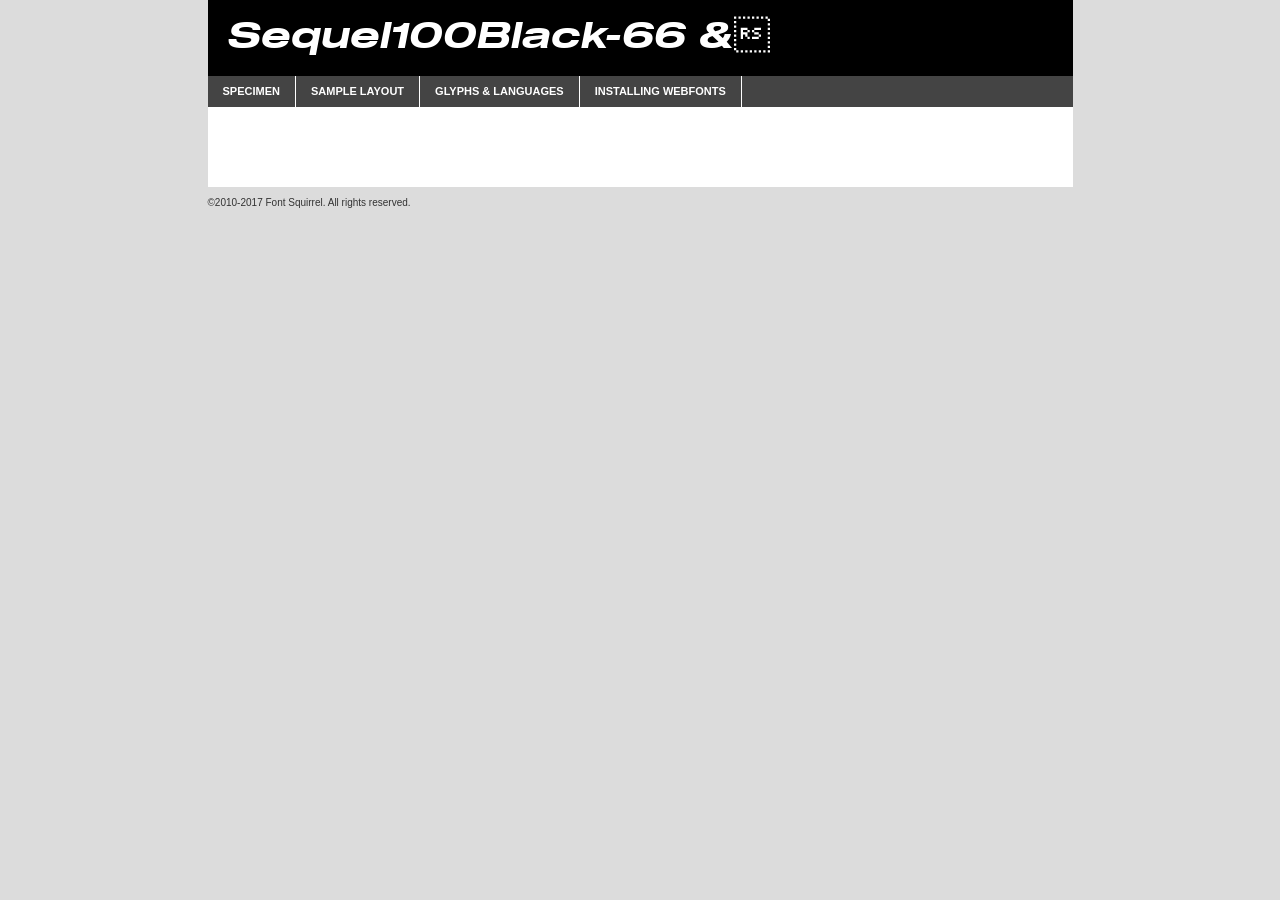
<file: fonts/sequel100black-66-demo.html>
<!DOCTYPE html PUBLIC "-//W3C//DTD XHTML 1.0 Transitional//EN"
	"http://www.w3.org/TR/xhtml1/DTD/xhtml1-transitional.dtd">

<html xmlns="http://www.w3.org/1999/xhtml" xml:lang="en" lang="en">
<head>
	<meta http-equiv="Content-Type" content="text/html; charset=utf-8" />
	<script src="http://ajax.googleapis.com/ajax/libs/jquery/1.7.2/jquery.min.js" type="text/javascript" charset="utf-8"></script>
	<script type="text/javascript">
	(function($){$.fn.easyTabs=function(option){var param=jQuery.extend({fadeSpeed:"fast",defaultContent:1,activeClass:'active'},option);$(this).each(function(){var thisId="#"+this.id;if(param.defaultContent==''){param.defaultContent=1;}
	if(typeof param.defaultContent=="number")
	{var defaultTab=$(thisId+" .tabs li:eq("+(param.defaultContent-1)+") a").attr('href').substr(1);}else{var defaultTab=param.defaultContent;}
	$(thisId+" .tabs li a").each(function(){var tabToHide=$(this).attr('href').substr(1);$("#"+tabToHide).addClass('easytabs-tab-content');});hideAll();changeContent(defaultTab);function hideAll(){$(thisId+" .easytabs-tab-content").hide();}
	function changeContent(tabId){hideAll();$(thisId+" .tabs li").removeClass(param.activeClass);$(thisId+" .tabs li a[href=#"+tabId+"]").closest('li').addClass(param.activeClass);if(param.fadeSpeed!="none")
	{$(thisId+" #"+tabId).fadeIn(param.fadeSpeed);}else{$(thisId+" #"+tabId).show();}}
	$(thisId+" .tabs li").click(function(){var tabId=$(this).find('a').attr('href').substr(1);changeContent(tabId);return false;});});}})(jQuery);
	</script>
	<link rel="stylesheet" href="specimen_files/specimen_stylesheet.css" type="text/css" charset="utf-8" />
	<link rel="stylesheet" href="stylesheet.css" type="text/css" charset="utf-8" />

	<style type="text/css">
					body{
				font-family: 'sequel100black-66uploadedfile';
							}
		</style>

	<title>Sequel100Black-66 & Specimen</title>
	
	
	<script type="text/javascript" charset="utf-8">
		$(document).ready(function() {
			$('#container').easyTabs({defaultContent:1});
		});
	</script>
</head>

<body>
<div id="container">
	<div id="header">
		Sequel100Black-66 &	</div>
	<ul class="tabs">
		<li><a href="#specimen">Specimen</a></li>
		<li><a href="#layout">Sample Layout</a></li>
				<li><a href="#glyphs">Glyphs &amp; Languages</a></li>
		<li><a href="#installing">Installing Webfonts</a></li>
		
	</ul>
	
	<div id="main_content">

		
			<div id="specimen">
		
				<div class="section">
					<div class="grid12 firstcol">
						<div class="huge">AaBb</div>
					</div>
				</div>
		
				<div class="section">
					<div class="glyph_range">A&#x200B;B&#x200b;C&#x200b;D&#x200b;E&#x200b;F&#x200b;G&#x200b;H&#x200b;I&#x200b;J&#x200b;K&#x200b;L&#x200b;M&#x200b;N&#x200b;O&#x200b;P&#x200b;Q&#x200b;R&#x200b;S&#x200b;T&#x200b;U&#x200b;V&#x200b;W&#x200b;X&#x200b;Y&#x200b;Z&#x200b;a&#x200b;b&#x200b;c&#x200b;d&#x200b;e&#x200b;f&#x200b;g&#x200b;h&#x200b;i&#x200b;j&#x200b;k&#x200b;l&#x200b;m&#x200b;n&#x200b;o&#x200b;p&#x200b;q&#x200b;r&#x200b;s&#x200b;t&#x200b;u&#x200b;v&#x200b;w&#x200b;x&#x200b;y&#x200b;z&#x200b;1&#x200b;2&#x200b;3&#x200b;4&#x200b;5&#x200b;6&#x200b;7&#x200b;8&#x200b;9&#x200b;0&#x200b;&amp;&#x200b;.&#x200b;,&#x200b;?&#x200b;!&#x200b;&#64;&#x200b;(&#x200b;)&#x200b;#&#x200b;$&#x200b;%&#x200b;*&#x200b;+&#x200b;-&#x200b;=&#x200b;:&#x200b;;</div>
				</div>
				<div class="section">
					<div class="grid12 firstcol">
						<table class="sample_table">
							<tr><td>10</td><td class="size10">abcdefghijklmnopqrstuvwxyzABCDEFGHIJKLMNOPQRSTUVWXYZ0123456789abcdefghijklmnopqrstuvwxyzABCDEFGHIJKLMNOPQRSTUVWXYZ0123456789abcdefghijklmnopqrstuvwxyzABCDEFGHIJKLMNOPQRSTUVWXYZ</td></tr>
							<tr><td>11</td><td class="size11">abcdefghijklmnopqrstuvwxyzABCDEFGHIJKLMNOPQRSTUVWXYZ0123456789abcdefghijklmnopqrstuvwxyzABCDEFGHIJKLMNOPQRSTUVWXYZ0123456789abcdefghijklmnopqrstuvwxyzABCDEFGHIJKLMNOPQRSTUVWXYZ</td></tr>
							<tr><td>12</td><td class="size12">abcdefghijklmnopqrstuvwxyzABCDEFGHIJKLMNOPQRSTUVWXYZ0123456789abcdefghijklmnopqrstuvwxyzABCDEFGHIJKLMNOPQRSTUVWXYZ0123456789abcdefghijklmnopqrstuvwxyzABCDEFGHIJKLMNOPQRSTUVWXYZ</td></tr>
							<tr><td>13</td><td class="size13">abcdefghijklmnopqrstuvwxyzABCDEFGHIJKLMNOPQRSTUVWXYZ0123456789abcdefghijklmnopqrstuvwxyzABCDEFGHIJKLMNOPQRSTUVWXYZ0123456789abcdefghijklmnopqrstuvwxyzABCDEFGHIJKLMNOPQRSTUVWXYZ</td></tr>
							<tr><td>14</td><td class="size14">abcdefghijklmnopqrstuvwxyzABCDEFGHIJKLMNOPQRSTUVWXYZ0123456789abcdefghijklmnopqrstuvwxyzABCDEFGHIJKLMNOPQRSTUVWXYZ0123456789abcdefghijklmnopqrstuvwxyzABCDEFGHIJKLMNOPQRSTUVWXYZ</td></tr>
							<tr><td>16</td><td class="size16">abcdefghijklmnopqrstuvwxyzABCDEFGHIJKLMNOPQRSTUVWXYZ0123456789abcdefghijklmnopqrstuvwxyzABCDEFGHIJKLMNOPQRSTUVWXYZ</td></tr>
							<tr><td>18</td><td class="size18">abcdefghijklmnopqrstuvwxyzABCDEFGHIJKLMNOPQRSTUVWXYZ0123456789abcdefghijklmnopqrstuvwxyzABCDEFGHIJKLMNOPQRSTUVWXYZ</td></tr>
							<tr><td>20</td><td class="size20">abcdefghijklmnopqrstuvwxyzABCDEFGHIJKLMNOPQRSTUVWXYZ0123456789abcdefghijklmnopqrstuvwxyzABCDEFGHIJKLMNOPQRSTUVWXYZ</td></tr>
							<tr><td>24</td><td class="size24">abcdefghijklmnopqrstuvwxyzABCDEFGHIJKLMNOPQRSTUVWXYZ0123456789abcdefghijklmnopqrstuvwxyzABCDEFGHIJKLMNOPQRSTUVWXYZ</td></tr>
							<tr><td>30</td><td class="size30">abcdefghijklmnopqrstuvwxyzABCDEFGHIJKLMNOPQRSTUVWXYZ0123456789abcdefghijklmnopqrstuvwxyzABCDEFGHIJKLMNOPQRSTUVWXYZ</td></tr>
							<tr><td>36</td><td class="size36">abcdefghijklmnopqrstuvwxyzABCDEFGHIJKLMNOPQRSTUVWXYZ0123456789abcdefghijklmnopqrstuvwxyzABCDEFGHIJKLMNOPQRSTUVWXYZ</td></tr>
							<tr><td>48</td><td class="size48">abcdefghijklmnopqrstuvwxyzABCDEFGHIJKLMNOPQRSTUVWXYZ0123456789abcdefghijklmnopqrstuvwxyzABCDEFGHIJKLMNOPQRSTUVWXYZ</td></tr>
							<tr><td>60</td><td class="size60">abcdefghijklmnopqrstuvwxyzABCDEFGHIJKLMNOPQRSTUVWXYZ0123456789abcdefghijklmnopqrstuvwxyzABCDEFGHIJKLMNOPQRSTUVWXYZ</td></tr>
							<tr><td>72</td><td class="size72">abcdefghijklmnopqrstuvwxyzABCDEFGHIJKLMNOPQRSTUVWXYZ0123456789abcdefghijklmnopqrstuvwxyzABCDEFGHIJKLMNOPQRSTUVWXYZ</td></tr>
							<tr><td>90</td><td class="size90">abcdefghijklmnopqrstuvwxyzABCDEFGHIJKLMNOPQRSTUVWXYZ0123456789abcdefghijklmnopqrstuvwxyzABCDEFGHIJKLMNOPQRSTUVWXYZ</td></tr>
						</table>
				
					</div>
			
				</div>
		
		
		
								<div class="section" id="bodycomparison">


										<div id="xheight">
				<div class="fontbody">&#x25FC;&#x25FC;&#x25FC;&#x25FC;&#x25FC;&#x25FC;&#x25FC;&#x25FC;&#x25FC;&#x25FC;&#x25FC;&#x25FC;&#x25FC;&#x25FC;&#x25FC;&#x25FC;&#x25FC;&#x25FC;&#x25FC;&#x25FC;&#x25FC;&#x25FC;&#x25FC;&#x25FC;&#x25FC;&#x25FC;&#x25FC;&#x25FC;&#x25FC;&#x25FC;&#x25FC;&#x25FC;&#x25FC;&#x25FC;&#x25FC;&#x25FC;&#x25FC;&#x25FC;&#x25FC;&#x25FC;&#x25FC;&#x25FC;&#x25FC;&#x25FC;&#x25FC;&#x25FC;&#x25FC;&#x25FC;&#x25FC;&#x25FC;&#x25FC;&#x25FC;&#x25FC;&#x25FC;&#x25FC;&#x25FC;&#x25FC;&#x25FC;&#x25FC;&#x25FC;&#x25FC;&#x25FC;&#x25FC;&#x25FC;&#x25FC;&#x25FC;&#x25FC;&#x25FC;&#x25FC;&#x25FC;&#x25FC;&#x25FC;&#x25FC;&#x25FC;&#x25FC;&#x25FC;&#x25FC;&#x25FC;&#x25FC;&#x25FC;&#x25FC;&#x25FC;&#x25FC;&#x25FC;&#x25FC;&#x25FC;&#x25FC;&#x25FC;&#x25FC;&#x25FC;&#x25FC;&#x25FC;&#x25FC;&#x25FC;&#x25FC;&#x25FC;&#x25FC;&#x25FC;&#x25FC;body</div><div class="arialbody">body</div><div class="verdanabody">body</div><div class="georgiabody">body</div></div>
										<div class="fontbody" style="z-index:1">
											body<span>Sequel100Black-66 &</span>
										</div>
										<div class="arialbody" style="z-index:1">
											body<span>Arial</span>
										</div>
										<div class="verdanabody" style="z-index:1">
											body<span>Verdana</span>
										</div>
										<div class="georgiabody" style="z-index:1">
											body<span>Georgia</span>
										</div>



								</div>
		
		
				<div class="section psample psample_row1" id="">
					
					<div class="grid2 firstcol">
						<p class="size10"><span>10.</span>Aenean lacinia bibendum nulla sed consectetur. Fusce dapibus, tellus ac cursus commodo, tortor mauris condimentum nibh, ut fermentum massa justo sit amet risus. Nullam id dolor id nibh ultricies vehicula ut id elit. Cum sociis natoque penatibus et magnis dis parturient montes, nascetur ridiculus mus. Nulla vitae elit libero, a pharetra augue.</p>
			
					</div>
					<div class="grid3">
						<p class="size11"><span>11.</span>Aenean lacinia bibendum nulla sed consectetur. Fusce dapibus, tellus ac cursus commodo, tortor mauris condimentum nibh, ut fermentum massa justo sit amet risus. Nullam id dolor id nibh ultricies vehicula ut id elit. Cum sociis natoque penatibus et magnis dis parturient montes, nascetur ridiculus mus. Nulla vitae elit libero, a pharetra augue.</p>
			
					</div>
					<div class="grid3">
						<p class="size12"><span>12.</span>Aenean lacinia bibendum nulla sed consectetur. Fusce dapibus, tellus ac cursus commodo, tortor mauris condimentum nibh, ut fermentum massa justo sit amet risus. Nullam id dolor id nibh ultricies vehicula ut id elit. Cum sociis natoque penatibus et magnis dis parturient montes, nascetur ridiculus mus. Nulla vitae elit libero, a pharetra augue.</p>
			
					</div>
					<div class="grid4">
						<p class="size13"><span>13.</span>Aenean lacinia bibendum nulla sed consectetur. Fusce dapibus, tellus ac cursus commodo, tortor mauris condimentum nibh, ut fermentum massa justo sit amet risus. Nullam id dolor id nibh ultricies vehicula ut id elit. Cum sociis natoque penatibus et magnis dis parturient montes, nascetur ridiculus mus. Nulla vitae elit libero, a pharetra augue.</p>
			
					</div>
					<div class="white_blend"></div>
					
				</div>
				<div class="section psample psample_row2" id="">
					<div class="grid3 firstcol">
						<p class="size14"><span>14.</span>Aenean lacinia bibendum nulla sed consectetur. Fusce dapibus, tellus ac cursus commodo, tortor mauris condimentum nibh, ut fermentum massa justo sit amet risus. Nullam id dolor id nibh ultricies vehicula ut id elit. Cum sociis natoque penatibus et magnis dis parturient montes, nascetur ridiculus mus. Nulla vitae elit libero, a pharetra augue.</p>
			
					</div>
					<div class="grid4">
						<p class="size16"><span>16.</span>Aenean lacinia bibendum nulla sed consectetur. Fusce dapibus, tellus ac cursus commodo, tortor mauris condimentum nibh, ut fermentum massa justo sit amet risus. Nullam id dolor id nibh ultricies vehicula ut id elit. Cum sociis natoque penatibus et magnis dis parturient montes, nascetur ridiculus mus. Nulla vitae elit libero, a pharetra augue.</p>
			
					</div>
					<div class="grid5">
						<p class="size18"><span>18.</span>Aenean lacinia bibendum nulla sed consectetur. Fusce dapibus, tellus ac cursus commodo, tortor mauris condimentum nibh, ut fermentum massa justo sit amet risus. Nullam id dolor id nibh ultricies vehicula ut id elit. Cum sociis natoque penatibus et magnis dis parturient montes, nascetur ridiculus mus. Nulla vitae elit libero, a pharetra augue.</p>
			
					</div>

					<div class="white_blend"></div>

				</div>
				
				<div class="section psample psample_row3" id="">
					<div class="grid5 firstcol">
						<p class="size20"><span>20.</span>Aenean lacinia bibendum nulla sed consectetur. Fusce dapibus, tellus ac cursus commodo, tortor mauris condimentum nibh, ut fermentum massa justo sit amet risus. Nullam id dolor id nibh ultricies vehicula ut id elit. Cum sociis natoque penatibus et magnis dis parturient montes, nascetur ridiculus mus. Nulla vitae elit libero, a pharetra augue.</p>
					</div>
					<div class="grid7">
						<p class="size24"><span>24.</span>Aenean lacinia bibendum nulla sed consectetur. Fusce dapibus, tellus ac cursus commodo, tortor mauris condimentum nibh, ut fermentum massa justo sit amet risus. Nullam id dolor id nibh ultricies vehicula ut id elit. Cum sociis natoque penatibus et magnis dis parturient montes, nascetur ridiculus mus. Nulla vitae elit libero, a pharetra augue.</p>
					</div>
					
					<div class="white_blend"></div>
					
				</div>
				
				<div class="section psample psample_row4" id="">
					<div class="grid12 firstcol">
						<p class="size30"><span>30.</span>Aenean lacinia bibendum nulla sed consectetur. Fusce dapibus, tellus ac cursus commodo, tortor mauris condimentum nibh, ut fermentum massa justo sit amet risus. Nullam id dolor id nibh ultricies vehicula ut id elit. Cum sociis natoque penatibus et magnis dis parturient montes, nascetur ridiculus mus. Nulla vitae elit libero, a pharetra augue.</p>
					</div>
					<div class="white_blend"></div>
					
				</div>
				
				
				
				<div class="section psample psample_row1 fullreverse">
					<div class="grid2 firstcol">
						<p class="size10"><span>10.</span>Aenean lacinia bibendum nulla sed consectetur. Fusce dapibus, tellus ac cursus commodo, tortor mauris condimentum nibh, ut fermentum massa justo sit amet risus. Nullam id dolor id nibh ultricies vehicula ut id elit. Cum sociis natoque penatibus et magnis dis parturient montes, nascetur ridiculus mus. Nulla vitae elit libero, a pharetra augue.</p>
			
					</div>
					<div class="grid3">
						<p class="size11"><span>11.</span>Aenean lacinia bibendum nulla sed consectetur. Fusce dapibus, tellus ac cursus commodo, tortor mauris condimentum nibh, ut fermentum massa justo sit amet risus. Nullam id dolor id nibh ultricies vehicula ut id elit. Cum sociis natoque penatibus et magnis dis parturient montes, nascetur ridiculus mus. Nulla vitae elit libero, a pharetra augue.</p>
			
					</div>
					<div class="grid3">
						<p class="size12"><span>12.</span>Aenean lacinia bibendum nulla sed consectetur. Fusce dapibus, tellus ac cursus commodo, tortor mauris condimentum nibh, ut fermentum massa justo sit amet risus. Nullam id dolor id nibh ultricies vehicula ut id elit. Cum sociis natoque penatibus et magnis dis parturient montes, nascetur ridiculus mus. Nulla vitae elit libero, a pharetra augue.</p>
			
					</div>
					<div class="grid4">
						<p class="size13"><span>13.</span>Aenean lacinia bibendum nulla sed consectetur. Fusce dapibus, tellus ac cursus commodo, tortor mauris condimentum nibh, ut fermentum massa justo sit amet risus. Nullam id dolor id nibh ultricies vehicula ut id elit. Cum sociis natoque penatibus et magnis dis parturient montes, nascetur ridiculus mus. Nulla vitae elit libero, a pharetra augue.</p>
			
					</div>
					<div class="black_blend"></div>
					
				</div>
				
				<div class="section psample psample_row2 fullreverse">
					<div class="grid3 firstcol">
						<p class="size14"><span>14.</span>Aenean lacinia bibendum nulla sed consectetur. Fusce dapibus, tellus ac cursus commodo, tortor mauris condimentum nibh, ut fermentum massa justo sit amet risus. Nullam id dolor id nibh ultricies vehicula ut id elit. Cum sociis natoque penatibus et magnis dis parturient montes, nascetur ridiculus mus. Nulla vitae elit libero, a pharetra augue.</p>
			
					</div>
					<div class="grid4">
						<p class="size16"><span>16.</span>Aenean lacinia bibendum nulla sed consectetur. Fusce dapibus, tellus ac cursus commodo, tortor mauris condimentum nibh, ut fermentum massa justo sit amet risus. Nullam id dolor id nibh ultricies vehicula ut id elit. Cum sociis natoque penatibus et magnis dis parturient montes, nascetur ridiculus mus. Nulla vitae elit libero, a pharetra augue.</p>
			
					</div>
					<div class="grid5">
						<p class="size18"><span>18.</span>Aenean lacinia bibendum nulla sed consectetur. Fusce dapibus, tellus ac cursus commodo, tortor mauris condimentum nibh, ut fermentum massa justo sit amet risus. Nullam id dolor id nibh ultricies vehicula ut id elit. Cum sociis natoque penatibus et magnis dis parturient montes, nascetur ridiculus mus. Nulla vitae elit libero, a pharetra augue.</p>
			
					</div>
					<div class="black_blend"></div>

				</div>
				
				<div class="section psample fullreverse psample_row3" id="">
					<div class="grid5 firstcol">
						<p class="size20"><span>20.</span>Aenean lacinia bibendum nulla sed consectetur. Fusce dapibus, tellus ac cursus commodo, tortor mauris condimentum nibh, ut fermentum massa justo sit amet risus. Nullam id dolor id nibh ultricies vehicula ut id elit. Cum sociis natoque penatibus et magnis dis parturient montes, nascetur ridiculus mus. Nulla vitae elit libero, a pharetra augue.</p>
					</div>
					<div class="grid7">
						<p class="size24"><span>24.</span>Aenean lacinia bibendum nulla sed consectetur. Fusce dapibus, tellus ac cursus commodo, tortor mauris condimentum nibh, ut fermentum massa justo sit amet risus. Nullam id dolor id nibh ultricies vehicula ut id elit. Cum sociis natoque penatibus et magnis dis parturient montes, nascetur ridiculus mus. Nulla vitae elit libero, a pharetra augue.</p>
					</div>
					
					<div class="black_blend"></div>
					
				</div>
				
				<div class="section psample fullreverse psample_row4" id="" style="border-bottom: 20px #000 solid;">
					<div class="grid12 firstcol">
						<p class="size30"><span>30.</span>Aenean lacinia bibendum nulla sed consectetur. Fusce dapibus, tellus ac cursus commodo, tortor mauris condimentum nibh, ut fermentum massa justo sit amet risus. Nullam id dolor id nibh ultricies vehicula ut id elit. Cum sociis natoque penatibus et magnis dis parturient montes, nascetur ridiculus mus. Nulla vitae elit libero, a pharetra augue.</p>
					</div>
					<div class="black_blend"></div>
					
				</div>
				
				
				
				
			</div>
			
			<div id="layout">
				
				<div class="section">
					
					<div class="grid12 firstcol">
						<h1>Lorem Ipsum Dolor</h1>
						<h2>Etiam porta sem malesuada magna mollis euismod</h2>
						
						<p class="byline">By <a href="#link">Aenean Lacinia</a></p>
					</div>
				</div>
				<div class="section">
					<div class="grid8 firstcol">
						<p class="large">Donec sed odio dui. Morbi leo risus, porta ac consectetur ac, vestibulum at eros. Fusce dapibus, tellus ac cursus commodo, tortor mauris condimentum nibh, ut fermentum massa justo sit amet risus. </p>

						
						<h3>Pellentesque ornare sem</h3>

						<p>Maecenas sed diam eget risus varius blandit sit amet non magna. Maecenas faucibus mollis interdum. Donec ullamcorper nulla non metus auctor fringilla. Nullam id dolor id nibh ultricies vehicula ut id elit. Nullam id dolor id nibh ultricies vehicula ut id elit. </p>

						<p>Aenean eu leo quam. Pellentesque ornare sem lacinia quam venenatis vestibulum. Lorem ipsum dolor sit amet, consectetur adipiscing elit. Cum sociis natoque penatibus et magnis dis parturient montes, nascetur ridiculus mus. </p>

						<p>Nulla vitae elit libero, a pharetra augue. Praesent commodo cursus magna, vel scelerisque nisl consectetur et. Aenean lacinia bibendum nulla sed consectetur. </p>

						<p>Nullam quis risus eget urna mollis ornare vel eu leo. Nullam quis risus eget urna mollis ornare vel eu leo. Maecenas sed diam eget risus varius blandit sit amet non magna. Donec ullamcorper nulla non metus auctor fringilla. </p>

						<h3>Cras mattis consectetur</h3>

						<p>Aenean eu leo quam. Pellentesque ornare sem lacinia quam venenatis vestibulum. Aenean lacinia bibendum nulla sed consectetur. Integer posuere erat a ante venenatis dapibus posuere velit aliquet. Cras mattis consectetur purus sit amet fermentum. </p>

						<p>Nullam id dolor id nibh ultricies vehicula ut id elit. Nullam quis risus eget urna mollis ornare vel eu leo. Cras mattis consectetur purus sit amet fermentum.</p>
					</div>
					
					<div class="grid4 sidebar">
						
						<div class="box reverse">
							<p class="last">Nullam quis risus eget urna mollis ornare vel eu leo. Donec ullamcorper nulla non metus auctor fringilla. Cras mattis consectetur purus sit amet fermentum. Sed posuere consectetur est at lobortis. Lorem ipsum dolor sit amet, consectetur adipiscing elit. </p>
						</div>
						
						<p class="caption">Maecenas sed diam eget risus varius.</p>

						<p>Vestibulum id ligula porta felis euismod semper. Integer posuere erat a ante venenatis dapibus posuere velit aliquet. Vestibulum id ligula porta felis euismod semper. Sed posuere consectetur est at lobortis. Maecenas sed diam eget risus varius blandit sit amet non magna. Fusce dapibus, tellus ac cursus commodo, tortor mauris condimentum nibh, ut fermentum massa justo sit amet risus. </p>

					

						<p>Duis mollis, est non commodo luctus, nisi erat porttitor ligula, eget lacinia odio sem nec elit. Aenean lacinia bibendum nulla sed consectetur. Vivamus sagittis lacus vel augue laoreet rutrum faucibus dolor auctor. Aenean lacinia bibendum nulla sed consectetur. Nullam quis risus eget urna mollis ornare vel eu leo. </p>

						<p>Praesent commodo cursus magna, vel scelerisque nisl consectetur et. Donec ullamcorper nulla non metus auctor fringilla. Maecenas faucibus mollis interdum. Fusce dapibus, tellus ac cursus commodo, tortor mauris condimentum nibh, ut fermentum massa justo sit amet risus. </p>

					</div>
				</div>
				
			</div>


			



		<div id="glyphs">
			<div class="section">
				<div class="grid12 firstcol">
			
				<h1>Language Support</h1>
				<p>The subset of Sequel100Black-66 & in this kit supports the following languages:<br />
			
					Albanian, Basque, Breton, Chamorro, Danish, Dutch, English, Faroese, Finnish, French, Frisian, Galician, German, Icelandic, Italian, Malagasy, Norwegian, Portuguese, Spanish, Alsatian, Aragonese, Arapaho, Arrernte, Asturian, Aymara, Bislama, Cebuano, Corsican, Fijian, French_creole, Genoese, Gilbertese, Greenlandic, Haitian_creole, Hiligaynon, Hmong, Hopi, Ibanag, Iloko_ilokano, Indonesian, Interglossa_glosa, Interlingua, Irish_gaelic, Jerriais, Lojban, Lombard, Luxembourgeois, Manx, Mohawk, Norfolk_pitcairnese, Occitan, Oromo, Pangasinan, Papiamento, Piedmontese, Potawatomi, Rhaeto-romance, Romansh, Rotokas, Sami_lule, Samoan, Sardinian, Scots_gaelic, Seychelles_creole, Shona, Sicilian, Somali, Southern_ndebele, Swahili, Swati_swazi, Tagalog_filipino_pilipino, Tetum, Tok_pisin, Uyghur_latinized, Volapuk, Walloon, Warlpiri, Xhosa, Yapese, Zulu, Latinbasic, Ubasic, Demo				</p>
				<h1>Glyph Chart</h1>
				<p>The subset of Sequel100Black-66 & in this kit includes all the glyphs listed below. Unicode entities are included above each glyph to help you insert individual characters into your layout.</p>
				<div id="glyph_chart">
			
																				 <div><p>&amp;#13;</p>&#13;</div>
																				 <div><p>&amp;#32;</p>&#32;</div>
																				 <div><p>&amp;#33;</p>&#33;</div>
																				 <div><p>&amp;#34;</p>&#34;</div>
																				 <div><p>&amp;#35;</p>&#35;</div>
																				 <div><p>&amp;#36;</p>&#36;</div>
																				 <div><p>&amp;#37;</p>&#37;</div>
																				 <div><p>&amp;#38;</p>&#38;</div>
																				 <div><p>&amp;#39;</p>&#39;</div>
																				 <div><p>&amp;#40;</p>&#40;</div>
																				 <div><p>&amp;#41;</p>&#41;</div>
																				 <div><p>&amp;#42;</p>&#42;</div>
																				 <div><p>&amp;#43;</p>&#43;</div>
																				 <div><p>&amp;#44;</p>&#44;</div>
																				 <div><p>&amp;#45;</p>&#45;</div>
																				 <div><p>&amp;#46;</p>&#46;</div>
																				 <div><p>&amp;#47;</p>&#47;</div>
																				 <div><p>&amp;#48;</p>&#48;</div>
																				 <div><p>&amp;#49;</p>&#49;</div>
																				 <div><p>&amp;#50;</p>&#50;</div>
																				 <div><p>&amp;#51;</p>&#51;</div>
																				 <div><p>&amp;#52;</p>&#52;</div>
																				 <div><p>&amp;#53;</p>&#53;</div>
																				 <div><p>&amp;#54;</p>&#54;</div>
																				 <div><p>&amp;#55;</p>&#55;</div>
																				 <div><p>&amp;#56;</p>&#56;</div>
																				 <div><p>&amp;#57;</p>&#57;</div>
																				 <div><p>&amp;#58;</p>&#58;</div>
																				 <div><p>&amp;#59;</p>&#59;</div>
																				 <div><p>&amp;#60;</p>&#60;</div>
																				 <div><p>&amp;#61;</p>&#61;</div>
																				 <div><p>&amp;#62;</p>&#62;</div>
																				 <div><p>&amp;#63;</p>&#63;</div>
																				 <div><p>&amp;#64;</p>&#64;</div>
																				 <div><p>&amp;#65;</p>&#65;</div>
																				 <div><p>&amp;#66;</p>&#66;</div>
																				 <div><p>&amp;#67;</p>&#67;</div>
																				 <div><p>&amp;#68;</p>&#68;</div>
																				 <div><p>&amp;#69;</p>&#69;</div>
																				 <div><p>&amp;#70;</p>&#70;</div>
																				 <div><p>&amp;#71;</p>&#71;</div>
																				 <div><p>&amp;#72;</p>&#72;</div>
																				 <div><p>&amp;#73;</p>&#73;</div>
																				 <div><p>&amp;#74;</p>&#74;</div>
																				 <div><p>&amp;#75;</p>&#75;</div>
																				 <div><p>&amp;#76;</p>&#76;</div>
																				 <div><p>&amp;#77;</p>&#77;</div>
																				 <div><p>&amp;#78;</p>&#78;</div>
																				 <div><p>&amp;#79;</p>&#79;</div>
																				 <div><p>&amp;#80;</p>&#80;</div>
																				 <div><p>&amp;#81;</p>&#81;</div>
																				 <div><p>&amp;#82;</p>&#82;</div>
																				 <div><p>&amp;#83;</p>&#83;</div>
																				 <div><p>&amp;#84;</p>&#84;</div>
																				 <div><p>&amp;#85;</p>&#85;</div>
																				 <div><p>&amp;#86;</p>&#86;</div>
																				 <div><p>&amp;#87;</p>&#87;</div>
																				 <div><p>&amp;#88;</p>&#88;</div>
																				 <div><p>&amp;#89;</p>&#89;</div>
																				 <div><p>&amp;#90;</p>&#90;</div>
																				 <div><p>&amp;#91;</p>&#91;</div>
																				 <div><p>&amp;#92;</p>&#92;</div>
																				 <div><p>&amp;#93;</p>&#93;</div>
																				 <div><p>&amp;#94;</p>&#94;</div>
																				 <div><p>&amp;#95;</p>&#95;</div>
																				 <div><p>&amp;#96;</p>&#96;</div>
																				 <div><p>&amp;#97;</p>&#97;</div>
																				 <div><p>&amp;#98;</p>&#98;</div>
																				 <div><p>&amp;#99;</p>&#99;</div>
																				 <div><p>&amp;#100;</p>&#100;</div>
																				 <div><p>&amp;#101;</p>&#101;</div>
																				 <div><p>&amp;#102;</p>&#102;</div>
																				 <div><p>&amp;#103;</p>&#103;</div>
																				 <div><p>&amp;#104;</p>&#104;</div>
																				 <div><p>&amp;#105;</p>&#105;</div>
																				 <div><p>&amp;#106;</p>&#106;</div>
																				 <div><p>&amp;#107;</p>&#107;</div>
																				 <div><p>&amp;#108;</p>&#108;</div>
																				 <div><p>&amp;#109;</p>&#109;</div>
																				 <div><p>&amp;#110;</p>&#110;</div>
																				 <div><p>&amp;#111;</p>&#111;</div>
																				 <div><p>&amp;#112;</p>&#112;</div>
																				 <div><p>&amp;#113;</p>&#113;</div>
																				 <div><p>&amp;#114;</p>&#114;</div>
																				 <div><p>&amp;#115;</p>&#115;</div>
																				 <div><p>&amp;#116;</p>&#116;</div>
																				 <div><p>&amp;#117;</p>&#117;</div>
																				 <div><p>&amp;#118;</p>&#118;</div>
																				 <div><p>&amp;#119;</p>&#119;</div>
																				 <div><p>&amp;#120;</p>&#120;</div>
																				 <div><p>&amp;#121;</p>&#121;</div>
																				 <div><p>&amp;#122;</p>&#122;</div>
																				 <div><p>&amp;#123;</p>&#123;</div>
																				 <div><p>&amp;#124;</p>&#124;</div>
																				 <div><p>&amp;#125;</p>&#125;</div>
																				 <div><p>&amp;#126;</p>&#126;</div>
																				 <div><p>&amp;#160;</p>&#160;</div>
																				 <div><p>&amp;#161;</p>&#161;</div>
																				 <div><p>&amp;#162;</p>&#162;</div>
																				 <div><p>&amp;#163;</p>&#163;</div>
																				 <div><p>&amp;#164;</p>&#164;</div>
																				 <div><p>&amp;#165;</p>&#165;</div>
																				 <div><p>&amp;#166;</p>&#166;</div>
																				 <div><p>&amp;#167;</p>&#167;</div>
																				 <div><p>&amp;#168;</p>&#168;</div>
																				 <div><p>&amp;#169;</p>&#169;</div>
																				 <div><p>&amp;#170;</p>&#170;</div>
																				 <div><p>&amp;#171;</p>&#171;</div>
																				 <div><p>&amp;#172;</p>&#172;</div>
																				 <div><p>&amp;#173;</p>&#173;</div>
																				 <div><p>&amp;#174;</p>&#174;</div>
																				 <div><p>&amp;#175;</p>&#175;</div>
																				 <div><p>&amp;#176;</p>&#176;</div>
																				 <div><p>&amp;#177;</p>&#177;</div>
																				 <div><p>&amp;#178;</p>&#178;</div>
																				 <div><p>&amp;#179;</p>&#179;</div>
																				 <div><p>&amp;#180;</p>&#180;</div>
																				 <div><p>&amp;#182;</p>&#182;</div>
																				 <div><p>&amp;#183;</p>&#183;</div>
																				 <div><p>&amp;#184;</p>&#184;</div>
																				 <div><p>&amp;#185;</p>&#185;</div>
																				 <div><p>&amp;#186;</p>&#186;</div>
																				 <div><p>&amp;#187;</p>&#187;</div>
																				 <div><p>&amp;#191;</p>&#191;</div>
																				 <div><p>&amp;#192;</p>&#192;</div>
																				 <div><p>&amp;#193;</p>&#193;</div>
																				 <div><p>&amp;#194;</p>&#194;</div>
																				 <div><p>&amp;#195;</p>&#195;</div>
																				 <div><p>&amp;#196;</p>&#196;</div>
																				 <div><p>&amp;#197;</p>&#197;</div>
																				 <div><p>&amp;#198;</p>&#198;</div>
																				 <div><p>&amp;#199;</p>&#199;</div>
																				 <div><p>&amp;#200;</p>&#200;</div>
																				 <div><p>&amp;#201;</p>&#201;</div>
																				 <div><p>&amp;#202;</p>&#202;</div>
																				 <div><p>&amp;#203;</p>&#203;</div>
																				 <div><p>&amp;#204;</p>&#204;</div>
																				 <div><p>&amp;#205;</p>&#205;</div>
																				 <div><p>&amp;#206;</p>&#206;</div>
																				 <div><p>&amp;#207;</p>&#207;</div>
																				 <div><p>&amp;#208;</p>&#208;</div>
																				 <div><p>&amp;#209;</p>&#209;</div>
																				 <div><p>&amp;#210;</p>&#210;</div>
																				 <div><p>&amp;#211;</p>&#211;</div>
																				 <div><p>&amp;#212;</p>&#212;</div>
																				 <div><p>&amp;#213;</p>&#213;</div>
																				 <div><p>&amp;#214;</p>&#214;</div>
																				 <div><p>&amp;#215;</p>&#215;</div>
																				 <div><p>&amp;#216;</p>&#216;</div>
																				 <div><p>&amp;#217;</p>&#217;</div>
																				 <div><p>&amp;#218;</p>&#218;</div>
																				 <div><p>&amp;#219;</p>&#219;</div>
																				 <div><p>&amp;#220;</p>&#220;</div>
																				 <div><p>&amp;#221;</p>&#221;</div>
																				 <div><p>&amp;#222;</p>&#222;</div>
																				 <div><p>&amp;#223;</p>&#223;</div>
																				 <div><p>&amp;#224;</p>&#224;</div>
																				 <div><p>&amp;#225;</p>&#225;</div>
																				 <div><p>&amp;#226;</p>&#226;</div>
																				 <div><p>&amp;#227;</p>&#227;</div>
																				 <div><p>&amp;#228;</p>&#228;</div>
																				 <div><p>&amp;#229;</p>&#229;</div>
																				 <div><p>&amp;#230;</p>&#230;</div>
																				 <div><p>&amp;#231;</p>&#231;</div>
																				 <div><p>&amp;#232;</p>&#232;</div>
																				 <div><p>&amp;#233;</p>&#233;</div>
																				 <div><p>&amp;#234;</p>&#234;</div>
																				 <div><p>&amp;#235;</p>&#235;</div>
																				 <div><p>&amp;#236;</p>&#236;</div>
																				 <div><p>&amp;#237;</p>&#237;</div>
																				 <div><p>&amp;#238;</p>&#238;</div>
																				 <div><p>&amp;#239;</p>&#239;</div>
																				 <div><p>&amp;#240;</p>&#240;</div>
																				 <div><p>&amp;#241;</p>&#241;</div>
																				 <div><p>&amp;#242;</p>&#242;</div>
																				 <div><p>&amp;#243;</p>&#243;</div>
																				 <div><p>&amp;#244;</p>&#244;</div>
																				 <div><p>&amp;#245;</p>&#245;</div>
																				 <div><p>&amp;#246;</p>&#246;</div>
																				 <div><p>&amp;#247;</p>&#247;</div>
																				 <div><p>&amp;#248;</p>&#248;</div>
																				 <div><p>&amp;#249;</p>&#249;</div>
																				 <div><p>&amp;#250;</p>&#250;</div>
																				 <div><p>&amp;#251;</p>&#251;</div>
																				 <div><p>&amp;#252;</p>&#252;</div>
																				 <div><p>&amp;#253;</p>&#253;</div>
																				 <div><p>&amp;#254;</p>&#254;</div>
																				 <div><p>&amp;#255;</p>&#255;</div>
																				 <div><p>&amp;#338;</p>&#338;</div>
																				 <div><p>&amp;#339;</p>&#339;</div>
																				 <div><p>&amp;#376;</p>&#376;</div>
																				 <div><p>&amp;#710;</p>&#710;</div>
																				 <div><p>&amp;#732;</p>&#732;</div>
																				 <div><p>&amp;#8192;</p>&#8192;</div>
																				 <div><p>&amp;#8193;</p>&#8193;</div>
																				 <div><p>&amp;#8194;</p>&#8194;</div>
																				 <div><p>&amp;#8195;</p>&#8195;</div>
																				 <div><p>&amp;#8196;</p>&#8196;</div>
																				 <div><p>&amp;#8197;</p>&#8197;</div>
																				 <div><p>&amp;#8198;</p>&#8198;</div>
																				 <div><p>&amp;#8199;</p>&#8199;</div>
																				 <div><p>&amp;#8200;</p>&#8200;</div>
																				 <div><p>&amp;#8201;</p>&#8201;</div>
																				 <div><p>&amp;#8202;</p>&#8202;</div>
																				 <div><p>&amp;#8208;</p>&#8208;</div>
																				 <div><p>&amp;#8209;</p>&#8209;</div>
																				 <div><p>&amp;#8210;</p>&#8210;</div>
																				 <div><p>&amp;#8211;</p>&#8211;</div>
																				 <div><p>&amp;#8212;</p>&#8212;</div>
																				 <div><p>&amp;#8216;</p>&#8216;</div>
																				 <div><p>&amp;#8217;</p>&#8217;</div>
																				 <div><p>&amp;#8218;</p>&#8218;</div>
																				 <div><p>&amp;#8220;</p>&#8220;</div>
																				 <div><p>&amp;#8221;</p>&#8221;</div>
																				 <div><p>&amp;#8222;</p>&#8222;</div>
																				 <div><p>&amp;#8226;</p>&#8226;</div>
																				 <div><p>&amp;#8230;</p>&#8230;</div>
																				 <div><p>&amp;#8239;</p>&#8239;</div>
																				 <div><p>&amp;#8249;</p>&#8249;</div>
																				 <div><p>&amp;#8250;</p>&#8250;</div>
																				 <div><p>&amp;#8287;</p>&#8287;</div>
																				 <div><p>&amp;#8364;</p>&#8364;</div>
																				 <div><p>&amp;#8482;</p>&#8482;</div>
																				 <div><p>&amp;#9724;</p>&#9724;</div>
																				 <div><p>&amp;#64257;</p>&#64257;</div>
																				 <div><p>&amp;#64258;</p>&#64258;</div>
																				 <div><p>&amp;#64259;</p>&#64259;</div>
																																						</div>	
				</div>
		
		
			</div>
		</div>
		
		
		<div id="specs">
			
		</div>
	
		<div id="installing">
			<div class="section">
				<div class="grid7 firstcol">
					<h1>Installing Webfonts</h1>
					
					<p>Webfonts are supported by all major browser platforms but not all in the same way. There are currently four different font formats that must be included in order to target all browsers. This includes TTF, WOFF, EOT and SVG.</p>
					
					<h2>1. Upload your webfonts</h2>
					<p>You must upload your webfont kit to your website. They should be in or near the same directory as your CSS files.</p>
					
					<h2>2. Include the webfont stylesheet</h2>
					<p>A special CSS @font-face declaration helps the various browsers select the appropriate font it needs without causing you a bunch of headaches. Learn more about this syntax by reading the <a href="https://www.fontspring.com/blog/further-hardening-of-the-bulletproof-syntax">Fontspring blog post</a> about it. The code for it is as follows:</p>


<code>
@font-face{ 
	font-family: 'MyWebFont';
	src: url('WebFont.eot');
	src: url('WebFont.eot?#iefix') format('embedded-opentype'),
	     url('WebFont.woff') format('woff'),
	     url('WebFont.ttf') format('truetype'),
	     url('WebFont.svg#webfont') format('svg');
}
</code>

	<p>We've already gone ahead and generated the code for you. All you have to do is link to the stylesheet in your HTML, like this:</p>
	<code>&lt;link rel=&quot;stylesheet&quot; href=&quot;stylesheet.css&quot; type=&quot;text/css&quot; charset=&quot;utf-8&quot; /&gt;</code>

					<h2>3. Modify your own stylesheet</h2>
					<p>To take advantage of your new fonts, you must tell your stylesheet to use them. Look at the original @font-face declaration above and find the property called "font-family." The name linked there will be what you use to reference the font. Prepend that webfont name to the font stack in the "font-family" property, inside the selector you want to change. For example:</p>
<code>p { font-family: 'WebFont', Arial, sans-serif; }</code>

<h2>4. Test</h2>
<p>Getting webfonts to work cross-browser <em>can</em> be tricky. Use the information in the sidebar to help you if you find that fonts aren't loading in a particular browser.</p>
				</div>
				
				<div class="grid5 sidebar">
					<div class="box">
						<h2>Troubleshooting<br />Font-Face Problems</h2>
						<p>Having trouble getting your webfonts to load in your new website? Here are some tips to sort out what might be the problem.</p>

						<h3>Fonts not showing in any browser</h3>

						<p>This sounds like you need to work on the plumbing. You either did not upload the fonts to the correct directory, or you did not link the fonts properly in the CSS. If you've confirmed that all this is correct and you still have a problem, take a look at your .htaccess file and see if requests are getting intercepted.</p>

						<h3>Fonts not loading in iPhone or iPad</h3>

						<p>The most common problem here is that you are serving the fonts from an IIS server. IIS refuses to serve files that have unknown MIME types. If that is the case, you must set the MIME type for SVG to "image/svg+xml" in the server settings. Follow these instructions from Microsoft if you need help.</p>

						<h3>Fonts not loading in Firefox</h3>

						<p>The primary reason for this failure? You are still using a version Firefox older than 3.5. So upgrade already! If that isn't it, then you are very likely serving fonts from a different domain. Firefox requires that all font assets be served from the same domain. Lastly it is possible that you need to add WOFF to your list of MIME types (if you are serving via IIS.)</p>

						<h3>Fonts not loading in IE</h3>

						<p>Are you looking at Internet Explorer on an actual Windows machine or are you cheating by using a service like Adobe BrowserLab? Many of these screenshot services do not render @font-face for IE. Best to test it on a real machine.</p>

						<h3>Fonts not loading in IE9</h3>

						<p>IE9, like Firefox, requires that fonts be served from the same domain as the website. Make sure that is the case.</p>
					</div>
				</div>
			</div>
			
		</div>
	
	</div>
	<div id="footer">
		<p>&copy;2010-2017 Font Squirrel. All rights reserved.</p>
	</div>
</div>
</body>
</html>
</file>
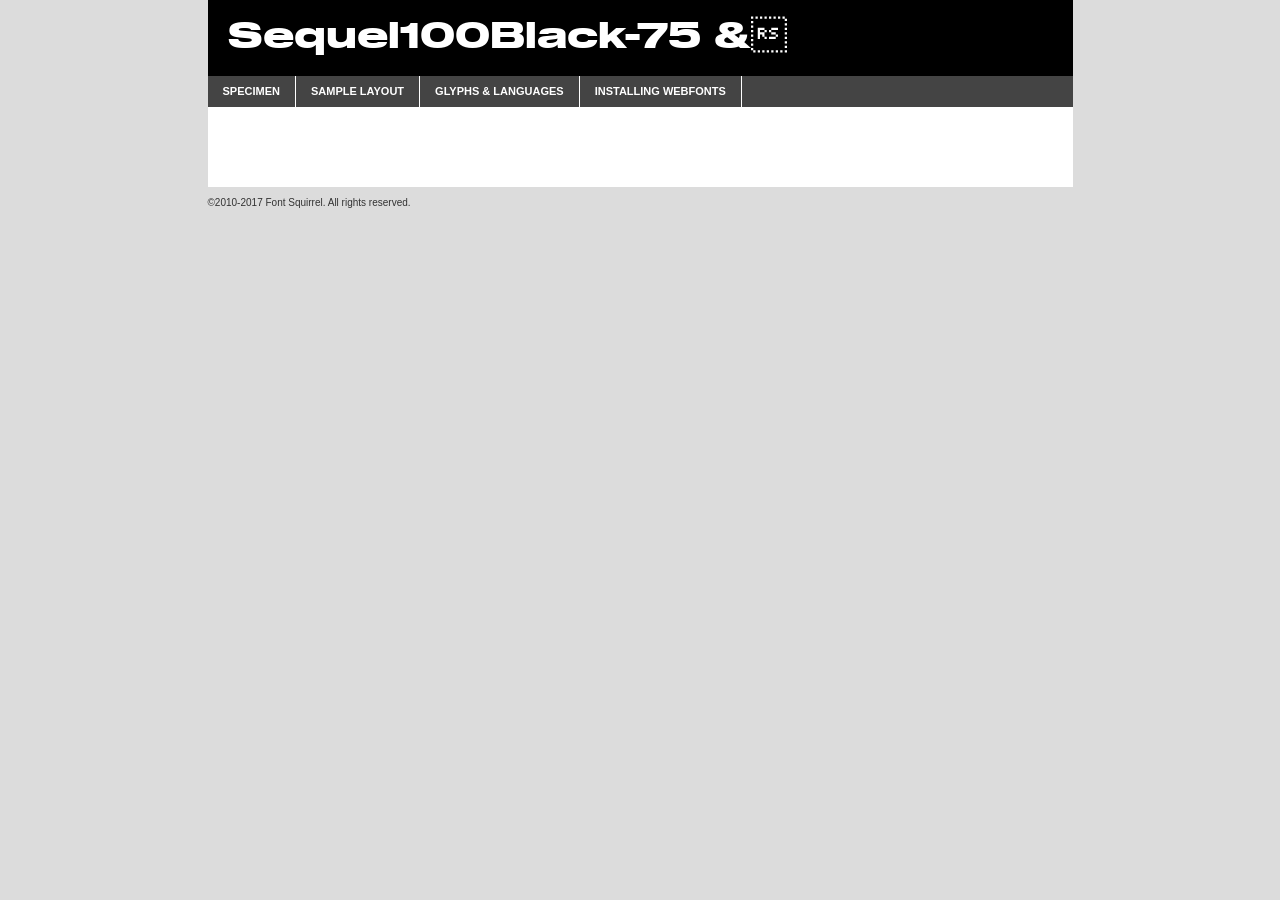
<file: fonts/sequel100black-75-demo.html>
<!DOCTYPE html PUBLIC "-//W3C//DTD XHTML 1.0 Transitional//EN"
	"http://www.w3.org/TR/xhtml1/DTD/xhtml1-transitional.dtd">

<html xmlns="http://www.w3.org/1999/xhtml" xml:lang="en" lang="en">
<head>
	<meta http-equiv="Content-Type" content="text/html; charset=utf-8" />
	<script src="http://ajax.googleapis.com/ajax/libs/jquery/1.7.2/jquery.min.js" type="text/javascript" charset="utf-8"></script>
	<script type="text/javascript">
	(function($){$.fn.easyTabs=function(option){var param=jQuery.extend({fadeSpeed:"fast",defaultContent:1,activeClass:'active'},option);$(this).each(function(){var thisId="#"+this.id;if(param.defaultContent==''){param.defaultContent=1;}
	if(typeof param.defaultContent=="number")
	{var defaultTab=$(thisId+" .tabs li:eq("+(param.defaultContent-1)+") a").attr('href').substr(1);}else{var defaultTab=param.defaultContent;}
	$(thisId+" .tabs li a").each(function(){var tabToHide=$(this).attr('href').substr(1);$("#"+tabToHide).addClass('easytabs-tab-content');});hideAll();changeContent(defaultTab);function hideAll(){$(thisId+" .easytabs-tab-content").hide();}
	function changeContent(tabId){hideAll();$(thisId+" .tabs li").removeClass(param.activeClass);$(thisId+" .tabs li a[href=#"+tabId+"]").closest('li').addClass(param.activeClass);if(param.fadeSpeed!="none")
	{$(thisId+" #"+tabId).fadeIn(param.fadeSpeed);}else{$(thisId+" #"+tabId).show();}}
	$(thisId+" .tabs li").click(function(){var tabId=$(this).find('a').attr('href').substr(1);changeContent(tabId);return false;});});}})(jQuery);
	</script>
	<link rel="stylesheet" href="specimen_files/specimen_stylesheet.css" type="text/css" charset="utf-8" />
	<link rel="stylesheet" href="stylesheet.css" type="text/css" charset="utf-8" />

	<style type="text/css">
					body{
				font-family: 'sequel100black-75uploadedfile';
							}
		</style>

	<title>Sequel100Black-75 & Specimen</title>
	
	
	<script type="text/javascript" charset="utf-8">
		$(document).ready(function() {
			$('#container').easyTabs({defaultContent:1});
		});
	</script>
</head>

<body>
<div id="container">
	<div id="header">
		Sequel100Black-75 &	</div>
	<ul class="tabs">
		<li><a href="#specimen">Specimen</a></li>
		<li><a href="#layout">Sample Layout</a></li>
				<li><a href="#glyphs">Glyphs &amp; Languages</a></li>
		<li><a href="#installing">Installing Webfonts</a></li>
		
	</ul>
	
	<div id="main_content">

		
			<div id="specimen">
		
				<div class="section">
					<div class="grid12 firstcol">
						<div class="huge">AaBb</div>
					</div>
				</div>
		
				<div class="section">
					<div class="glyph_range">A&#x200B;B&#x200b;C&#x200b;D&#x200b;E&#x200b;F&#x200b;G&#x200b;H&#x200b;I&#x200b;J&#x200b;K&#x200b;L&#x200b;M&#x200b;N&#x200b;O&#x200b;P&#x200b;Q&#x200b;R&#x200b;S&#x200b;T&#x200b;U&#x200b;V&#x200b;W&#x200b;X&#x200b;Y&#x200b;Z&#x200b;a&#x200b;b&#x200b;c&#x200b;d&#x200b;e&#x200b;f&#x200b;g&#x200b;h&#x200b;i&#x200b;j&#x200b;k&#x200b;l&#x200b;m&#x200b;n&#x200b;o&#x200b;p&#x200b;q&#x200b;r&#x200b;s&#x200b;t&#x200b;u&#x200b;v&#x200b;w&#x200b;x&#x200b;y&#x200b;z&#x200b;1&#x200b;2&#x200b;3&#x200b;4&#x200b;5&#x200b;6&#x200b;7&#x200b;8&#x200b;9&#x200b;0&#x200b;&amp;&#x200b;.&#x200b;,&#x200b;?&#x200b;!&#x200b;&#64;&#x200b;(&#x200b;)&#x200b;#&#x200b;$&#x200b;%&#x200b;*&#x200b;+&#x200b;-&#x200b;=&#x200b;:&#x200b;;</div>
				</div>
				<div class="section">
					<div class="grid12 firstcol">
						<table class="sample_table">
							<tr><td>10</td><td class="size10">abcdefghijklmnopqrstuvwxyzABCDEFGHIJKLMNOPQRSTUVWXYZ0123456789abcdefghijklmnopqrstuvwxyzABCDEFGHIJKLMNOPQRSTUVWXYZ0123456789abcdefghijklmnopqrstuvwxyzABCDEFGHIJKLMNOPQRSTUVWXYZ</td></tr>
							<tr><td>11</td><td class="size11">abcdefghijklmnopqrstuvwxyzABCDEFGHIJKLMNOPQRSTUVWXYZ0123456789abcdefghijklmnopqrstuvwxyzABCDEFGHIJKLMNOPQRSTUVWXYZ0123456789abcdefghijklmnopqrstuvwxyzABCDEFGHIJKLMNOPQRSTUVWXYZ</td></tr>
							<tr><td>12</td><td class="size12">abcdefghijklmnopqrstuvwxyzABCDEFGHIJKLMNOPQRSTUVWXYZ0123456789abcdefghijklmnopqrstuvwxyzABCDEFGHIJKLMNOPQRSTUVWXYZ0123456789abcdefghijklmnopqrstuvwxyzABCDEFGHIJKLMNOPQRSTUVWXYZ</td></tr>
							<tr><td>13</td><td class="size13">abcdefghijklmnopqrstuvwxyzABCDEFGHIJKLMNOPQRSTUVWXYZ0123456789abcdefghijklmnopqrstuvwxyzABCDEFGHIJKLMNOPQRSTUVWXYZ0123456789abcdefghijklmnopqrstuvwxyzABCDEFGHIJKLMNOPQRSTUVWXYZ</td></tr>
							<tr><td>14</td><td class="size14">abcdefghijklmnopqrstuvwxyzABCDEFGHIJKLMNOPQRSTUVWXYZ0123456789abcdefghijklmnopqrstuvwxyzABCDEFGHIJKLMNOPQRSTUVWXYZ0123456789abcdefghijklmnopqrstuvwxyzABCDEFGHIJKLMNOPQRSTUVWXYZ</td></tr>
							<tr><td>16</td><td class="size16">abcdefghijklmnopqrstuvwxyzABCDEFGHIJKLMNOPQRSTUVWXYZ0123456789abcdefghijklmnopqrstuvwxyzABCDEFGHIJKLMNOPQRSTUVWXYZ</td></tr>
							<tr><td>18</td><td class="size18">abcdefghijklmnopqrstuvwxyzABCDEFGHIJKLMNOPQRSTUVWXYZ0123456789abcdefghijklmnopqrstuvwxyzABCDEFGHIJKLMNOPQRSTUVWXYZ</td></tr>
							<tr><td>20</td><td class="size20">abcdefghijklmnopqrstuvwxyzABCDEFGHIJKLMNOPQRSTUVWXYZ0123456789abcdefghijklmnopqrstuvwxyzABCDEFGHIJKLMNOPQRSTUVWXYZ</td></tr>
							<tr><td>24</td><td class="size24">abcdefghijklmnopqrstuvwxyzABCDEFGHIJKLMNOPQRSTUVWXYZ0123456789abcdefghijklmnopqrstuvwxyzABCDEFGHIJKLMNOPQRSTUVWXYZ</td></tr>
							<tr><td>30</td><td class="size30">abcdefghijklmnopqrstuvwxyzABCDEFGHIJKLMNOPQRSTUVWXYZ0123456789abcdefghijklmnopqrstuvwxyzABCDEFGHIJKLMNOPQRSTUVWXYZ</td></tr>
							<tr><td>36</td><td class="size36">abcdefghijklmnopqrstuvwxyzABCDEFGHIJKLMNOPQRSTUVWXYZ0123456789abcdefghijklmnopqrstuvwxyzABCDEFGHIJKLMNOPQRSTUVWXYZ</td></tr>
							<tr><td>48</td><td class="size48">abcdefghijklmnopqrstuvwxyzABCDEFGHIJKLMNOPQRSTUVWXYZ0123456789abcdefghijklmnopqrstuvwxyzABCDEFGHIJKLMNOPQRSTUVWXYZ</td></tr>
							<tr><td>60</td><td class="size60">abcdefghijklmnopqrstuvwxyzABCDEFGHIJKLMNOPQRSTUVWXYZ0123456789abcdefghijklmnopqrstuvwxyzABCDEFGHIJKLMNOPQRSTUVWXYZ</td></tr>
							<tr><td>72</td><td class="size72">abcdefghijklmnopqrstuvwxyzABCDEFGHIJKLMNOPQRSTUVWXYZ0123456789abcdefghijklmnopqrstuvwxyzABCDEFGHIJKLMNOPQRSTUVWXYZ</td></tr>
							<tr><td>90</td><td class="size90">abcdefghijklmnopqrstuvwxyzABCDEFGHIJKLMNOPQRSTUVWXYZ0123456789abcdefghijklmnopqrstuvwxyzABCDEFGHIJKLMNOPQRSTUVWXYZ</td></tr>
						</table>
				
					</div>
			
				</div>
		
		
		
								<div class="section" id="bodycomparison">


										<div id="xheight">
				<div class="fontbody">&#x25FC;&#x25FC;&#x25FC;&#x25FC;&#x25FC;&#x25FC;&#x25FC;&#x25FC;&#x25FC;&#x25FC;&#x25FC;&#x25FC;&#x25FC;&#x25FC;&#x25FC;&#x25FC;&#x25FC;&#x25FC;&#x25FC;&#x25FC;&#x25FC;&#x25FC;&#x25FC;&#x25FC;&#x25FC;&#x25FC;&#x25FC;&#x25FC;&#x25FC;&#x25FC;&#x25FC;&#x25FC;&#x25FC;&#x25FC;&#x25FC;&#x25FC;&#x25FC;&#x25FC;&#x25FC;&#x25FC;&#x25FC;&#x25FC;&#x25FC;&#x25FC;&#x25FC;&#x25FC;&#x25FC;&#x25FC;&#x25FC;&#x25FC;&#x25FC;&#x25FC;&#x25FC;&#x25FC;&#x25FC;&#x25FC;&#x25FC;&#x25FC;&#x25FC;&#x25FC;&#x25FC;&#x25FC;&#x25FC;&#x25FC;&#x25FC;&#x25FC;&#x25FC;&#x25FC;&#x25FC;&#x25FC;&#x25FC;&#x25FC;&#x25FC;&#x25FC;&#x25FC;&#x25FC;&#x25FC;&#x25FC;&#x25FC;&#x25FC;&#x25FC;&#x25FC;&#x25FC;&#x25FC;&#x25FC;&#x25FC;&#x25FC;&#x25FC;&#x25FC;&#x25FC;&#x25FC;&#x25FC;&#x25FC;&#x25FC;&#x25FC;&#x25FC;&#x25FC;&#x25FC;&#x25FC;body</div><div class="arialbody">body</div><div class="verdanabody">body</div><div class="georgiabody">body</div></div>
										<div class="fontbody" style="z-index:1">
											body<span>Sequel100Black-75 &</span>
										</div>
										<div class="arialbody" style="z-index:1">
											body<span>Arial</span>
										</div>
										<div class="verdanabody" style="z-index:1">
											body<span>Verdana</span>
										</div>
										<div class="georgiabody" style="z-index:1">
											body<span>Georgia</span>
										</div>



								</div>
		
		
				<div class="section psample psample_row1" id="">
					
					<div class="grid2 firstcol">
						<p class="size10"><span>10.</span>Aenean lacinia bibendum nulla sed consectetur. Fusce dapibus, tellus ac cursus commodo, tortor mauris condimentum nibh, ut fermentum massa justo sit amet risus. Nullam id dolor id nibh ultricies vehicula ut id elit. Cum sociis natoque penatibus et magnis dis parturient montes, nascetur ridiculus mus. Nulla vitae elit libero, a pharetra augue.</p>
			
					</div>
					<div class="grid3">
						<p class="size11"><span>11.</span>Aenean lacinia bibendum nulla sed consectetur. Fusce dapibus, tellus ac cursus commodo, tortor mauris condimentum nibh, ut fermentum massa justo sit amet risus. Nullam id dolor id nibh ultricies vehicula ut id elit. Cum sociis natoque penatibus et magnis dis parturient montes, nascetur ridiculus mus. Nulla vitae elit libero, a pharetra augue.</p>
			
					</div>
					<div class="grid3">
						<p class="size12"><span>12.</span>Aenean lacinia bibendum nulla sed consectetur. Fusce dapibus, tellus ac cursus commodo, tortor mauris condimentum nibh, ut fermentum massa justo sit amet risus. Nullam id dolor id nibh ultricies vehicula ut id elit. Cum sociis natoque penatibus et magnis dis parturient montes, nascetur ridiculus mus. Nulla vitae elit libero, a pharetra augue.</p>
			
					</div>
					<div class="grid4">
						<p class="size13"><span>13.</span>Aenean lacinia bibendum nulla sed consectetur. Fusce dapibus, tellus ac cursus commodo, tortor mauris condimentum nibh, ut fermentum massa justo sit amet risus. Nullam id dolor id nibh ultricies vehicula ut id elit. Cum sociis natoque penatibus et magnis dis parturient montes, nascetur ridiculus mus. Nulla vitae elit libero, a pharetra augue.</p>
			
					</div>
					<div class="white_blend"></div>
					
				</div>
				<div class="section psample psample_row2" id="">
					<div class="grid3 firstcol">
						<p class="size14"><span>14.</span>Aenean lacinia bibendum nulla sed consectetur. Fusce dapibus, tellus ac cursus commodo, tortor mauris condimentum nibh, ut fermentum massa justo sit amet risus. Nullam id dolor id nibh ultricies vehicula ut id elit. Cum sociis natoque penatibus et magnis dis parturient montes, nascetur ridiculus mus. Nulla vitae elit libero, a pharetra augue.</p>
			
					</div>
					<div class="grid4">
						<p class="size16"><span>16.</span>Aenean lacinia bibendum nulla sed consectetur. Fusce dapibus, tellus ac cursus commodo, tortor mauris condimentum nibh, ut fermentum massa justo sit amet risus. Nullam id dolor id nibh ultricies vehicula ut id elit. Cum sociis natoque penatibus et magnis dis parturient montes, nascetur ridiculus mus. Nulla vitae elit libero, a pharetra augue.</p>
			
					</div>
					<div class="grid5">
						<p class="size18"><span>18.</span>Aenean lacinia bibendum nulla sed consectetur. Fusce dapibus, tellus ac cursus commodo, tortor mauris condimentum nibh, ut fermentum massa justo sit amet risus. Nullam id dolor id nibh ultricies vehicula ut id elit. Cum sociis natoque penatibus et magnis dis parturient montes, nascetur ridiculus mus. Nulla vitae elit libero, a pharetra augue.</p>
			
					</div>

					<div class="white_blend"></div>

				</div>
				
				<div class="section psample psample_row3" id="">
					<div class="grid5 firstcol">
						<p class="size20"><span>20.</span>Aenean lacinia bibendum nulla sed consectetur. Fusce dapibus, tellus ac cursus commodo, tortor mauris condimentum nibh, ut fermentum massa justo sit amet risus. Nullam id dolor id nibh ultricies vehicula ut id elit. Cum sociis natoque penatibus et magnis dis parturient montes, nascetur ridiculus mus. Nulla vitae elit libero, a pharetra augue.</p>
					</div>
					<div class="grid7">
						<p class="size24"><span>24.</span>Aenean lacinia bibendum nulla sed consectetur. Fusce dapibus, tellus ac cursus commodo, tortor mauris condimentum nibh, ut fermentum massa justo sit amet risus. Nullam id dolor id nibh ultricies vehicula ut id elit. Cum sociis natoque penatibus et magnis dis parturient montes, nascetur ridiculus mus. Nulla vitae elit libero, a pharetra augue.</p>
					</div>
					
					<div class="white_blend"></div>
					
				</div>
				
				<div class="section psample psample_row4" id="">
					<div class="grid12 firstcol">
						<p class="size30"><span>30.</span>Aenean lacinia bibendum nulla sed consectetur. Fusce dapibus, tellus ac cursus commodo, tortor mauris condimentum nibh, ut fermentum massa justo sit amet risus. Nullam id dolor id nibh ultricies vehicula ut id elit. Cum sociis natoque penatibus et magnis dis parturient montes, nascetur ridiculus mus. Nulla vitae elit libero, a pharetra augue.</p>
					</div>
					<div class="white_blend"></div>
					
				</div>
				
				
				
				<div class="section psample psample_row1 fullreverse">
					<div class="grid2 firstcol">
						<p class="size10"><span>10.</span>Aenean lacinia bibendum nulla sed consectetur. Fusce dapibus, tellus ac cursus commodo, tortor mauris condimentum nibh, ut fermentum massa justo sit amet risus. Nullam id dolor id nibh ultricies vehicula ut id elit. Cum sociis natoque penatibus et magnis dis parturient montes, nascetur ridiculus mus. Nulla vitae elit libero, a pharetra augue.</p>
			
					</div>
					<div class="grid3">
						<p class="size11"><span>11.</span>Aenean lacinia bibendum nulla sed consectetur. Fusce dapibus, tellus ac cursus commodo, tortor mauris condimentum nibh, ut fermentum massa justo sit amet risus. Nullam id dolor id nibh ultricies vehicula ut id elit. Cum sociis natoque penatibus et magnis dis parturient montes, nascetur ridiculus mus. Nulla vitae elit libero, a pharetra augue.</p>
			
					</div>
					<div class="grid3">
						<p class="size12"><span>12.</span>Aenean lacinia bibendum nulla sed consectetur. Fusce dapibus, tellus ac cursus commodo, tortor mauris condimentum nibh, ut fermentum massa justo sit amet risus. Nullam id dolor id nibh ultricies vehicula ut id elit. Cum sociis natoque penatibus et magnis dis parturient montes, nascetur ridiculus mus. Nulla vitae elit libero, a pharetra augue.</p>
			
					</div>
					<div class="grid4">
						<p class="size13"><span>13.</span>Aenean lacinia bibendum nulla sed consectetur. Fusce dapibus, tellus ac cursus commodo, tortor mauris condimentum nibh, ut fermentum massa justo sit amet risus. Nullam id dolor id nibh ultricies vehicula ut id elit. Cum sociis natoque penatibus et magnis dis parturient montes, nascetur ridiculus mus. Nulla vitae elit libero, a pharetra augue.</p>
			
					</div>
					<div class="black_blend"></div>
					
				</div>
				
				<div class="section psample psample_row2 fullreverse">
					<div class="grid3 firstcol">
						<p class="size14"><span>14.</span>Aenean lacinia bibendum nulla sed consectetur. Fusce dapibus, tellus ac cursus commodo, tortor mauris condimentum nibh, ut fermentum massa justo sit amet risus. Nullam id dolor id nibh ultricies vehicula ut id elit. Cum sociis natoque penatibus et magnis dis parturient montes, nascetur ridiculus mus. Nulla vitae elit libero, a pharetra augue.</p>
			
					</div>
					<div class="grid4">
						<p class="size16"><span>16.</span>Aenean lacinia bibendum nulla sed consectetur. Fusce dapibus, tellus ac cursus commodo, tortor mauris condimentum nibh, ut fermentum massa justo sit amet risus. Nullam id dolor id nibh ultricies vehicula ut id elit. Cum sociis natoque penatibus et magnis dis parturient montes, nascetur ridiculus mus. Nulla vitae elit libero, a pharetra augue.</p>
			
					</div>
					<div class="grid5">
						<p class="size18"><span>18.</span>Aenean lacinia bibendum nulla sed consectetur. Fusce dapibus, tellus ac cursus commodo, tortor mauris condimentum nibh, ut fermentum massa justo sit amet risus. Nullam id dolor id nibh ultricies vehicula ut id elit. Cum sociis natoque penatibus et magnis dis parturient montes, nascetur ridiculus mus. Nulla vitae elit libero, a pharetra augue.</p>
			
					</div>
					<div class="black_blend"></div>

				</div>
				
				<div class="section psample fullreverse psample_row3" id="">
					<div class="grid5 firstcol">
						<p class="size20"><span>20.</span>Aenean lacinia bibendum nulla sed consectetur. Fusce dapibus, tellus ac cursus commodo, tortor mauris condimentum nibh, ut fermentum massa justo sit amet risus. Nullam id dolor id nibh ultricies vehicula ut id elit. Cum sociis natoque penatibus et magnis dis parturient montes, nascetur ridiculus mus. Nulla vitae elit libero, a pharetra augue.</p>
					</div>
					<div class="grid7">
						<p class="size24"><span>24.</span>Aenean lacinia bibendum nulla sed consectetur. Fusce dapibus, tellus ac cursus commodo, tortor mauris condimentum nibh, ut fermentum massa justo sit amet risus. Nullam id dolor id nibh ultricies vehicula ut id elit. Cum sociis natoque penatibus et magnis dis parturient montes, nascetur ridiculus mus. Nulla vitae elit libero, a pharetra augue.</p>
					</div>
					
					<div class="black_blend"></div>
					
				</div>
				
				<div class="section psample fullreverse psample_row4" id="" style="border-bottom: 20px #000 solid;">
					<div class="grid12 firstcol">
						<p class="size30"><span>30.</span>Aenean lacinia bibendum nulla sed consectetur. Fusce dapibus, tellus ac cursus commodo, tortor mauris condimentum nibh, ut fermentum massa justo sit amet risus. Nullam id dolor id nibh ultricies vehicula ut id elit. Cum sociis natoque penatibus et magnis dis parturient montes, nascetur ridiculus mus. Nulla vitae elit libero, a pharetra augue.</p>
					</div>
					<div class="black_blend"></div>
					
				</div>
				
				
				
				
			</div>
			
			<div id="layout">
				
				<div class="section">
					
					<div class="grid12 firstcol">
						<h1>Lorem Ipsum Dolor</h1>
						<h2>Etiam porta sem malesuada magna mollis euismod</h2>
						
						<p class="byline">By <a href="#link">Aenean Lacinia</a></p>
					</div>
				</div>
				<div class="section">
					<div class="grid8 firstcol">
						<p class="large">Donec sed odio dui. Morbi leo risus, porta ac consectetur ac, vestibulum at eros. Fusce dapibus, tellus ac cursus commodo, tortor mauris condimentum nibh, ut fermentum massa justo sit amet risus. </p>

						
						<h3>Pellentesque ornare sem</h3>

						<p>Maecenas sed diam eget risus varius blandit sit amet non magna. Maecenas faucibus mollis interdum. Donec ullamcorper nulla non metus auctor fringilla. Nullam id dolor id nibh ultricies vehicula ut id elit. Nullam id dolor id nibh ultricies vehicula ut id elit. </p>

						<p>Aenean eu leo quam. Pellentesque ornare sem lacinia quam venenatis vestibulum. Lorem ipsum dolor sit amet, consectetur adipiscing elit. Cum sociis natoque penatibus et magnis dis parturient montes, nascetur ridiculus mus. </p>

						<p>Nulla vitae elit libero, a pharetra augue. Praesent commodo cursus magna, vel scelerisque nisl consectetur et. Aenean lacinia bibendum nulla sed consectetur. </p>

						<p>Nullam quis risus eget urna mollis ornare vel eu leo. Nullam quis risus eget urna mollis ornare vel eu leo. Maecenas sed diam eget risus varius blandit sit amet non magna. Donec ullamcorper nulla non metus auctor fringilla. </p>

						<h3>Cras mattis consectetur</h3>

						<p>Aenean eu leo quam. Pellentesque ornare sem lacinia quam venenatis vestibulum. Aenean lacinia bibendum nulla sed consectetur. Integer posuere erat a ante venenatis dapibus posuere velit aliquet. Cras mattis consectetur purus sit amet fermentum. </p>

						<p>Nullam id dolor id nibh ultricies vehicula ut id elit. Nullam quis risus eget urna mollis ornare vel eu leo. Cras mattis consectetur purus sit amet fermentum.</p>
					</div>
					
					<div class="grid4 sidebar">
						
						<div class="box reverse">
							<p class="last">Nullam quis risus eget urna mollis ornare vel eu leo. Donec ullamcorper nulla non metus auctor fringilla. Cras mattis consectetur purus sit amet fermentum. Sed posuere consectetur est at lobortis. Lorem ipsum dolor sit amet, consectetur adipiscing elit. </p>
						</div>
						
						<p class="caption">Maecenas sed diam eget risus varius.</p>

						<p>Vestibulum id ligula porta felis euismod semper. Integer posuere erat a ante venenatis dapibus posuere velit aliquet. Vestibulum id ligula porta felis euismod semper. Sed posuere consectetur est at lobortis. Maecenas sed diam eget risus varius blandit sit amet non magna. Fusce dapibus, tellus ac cursus commodo, tortor mauris condimentum nibh, ut fermentum massa justo sit amet risus. </p>

					

						<p>Duis mollis, est non commodo luctus, nisi erat porttitor ligula, eget lacinia odio sem nec elit. Aenean lacinia bibendum nulla sed consectetur. Vivamus sagittis lacus vel augue laoreet rutrum faucibus dolor auctor. Aenean lacinia bibendum nulla sed consectetur. Nullam quis risus eget urna mollis ornare vel eu leo. </p>

						<p>Praesent commodo cursus magna, vel scelerisque nisl consectetur et. Donec ullamcorper nulla non metus auctor fringilla. Maecenas faucibus mollis interdum. Fusce dapibus, tellus ac cursus commodo, tortor mauris condimentum nibh, ut fermentum massa justo sit amet risus. </p>

					</div>
				</div>
				
			</div>


			



		<div id="glyphs">
			<div class="section">
				<div class="grid12 firstcol">
			
				<h1>Language Support</h1>
				<p>The subset of Sequel100Black-75 & in this kit supports the following languages:<br />
			
					Albanian, Basque, Breton, Chamorro, Danish, Dutch, English, Faroese, Finnish, French, Frisian, Galician, German, Icelandic, Italian, Malagasy, Norwegian, Portuguese, Spanish, Alsatian, Aragonese, Arapaho, Arrernte, Asturian, Aymara, Bislama, Cebuano, Corsican, Fijian, French_creole, Genoese, Gilbertese, Greenlandic, Haitian_creole, Hiligaynon, Hmong, Hopi, Ibanag, Iloko_ilokano, Indonesian, Interglossa_glosa, Interlingua, Irish_gaelic, Jerriais, Lojban, Lombard, Luxembourgeois, Manx, Mohawk, Norfolk_pitcairnese, Occitan, Oromo, Pangasinan, Papiamento, Piedmontese, Potawatomi, Rhaeto-romance, Romansh, Rotokas, Sami_lule, Samoan, Sardinian, Scots_gaelic, Seychelles_creole, Shona, Sicilian, Somali, Southern_ndebele, Swahili, Swati_swazi, Tagalog_filipino_pilipino, Tetum, Tok_pisin, Uyghur_latinized, Volapuk, Walloon, Warlpiri, Xhosa, Yapese, Zulu, Latinbasic, Ubasic, Demo				</p>
				<h1>Glyph Chart</h1>
				<p>The subset of Sequel100Black-75 & in this kit includes all the glyphs listed below. Unicode entities are included above each glyph to help you insert individual characters into your layout.</p>
				<div id="glyph_chart">
			
																				 <div><p>&amp;#13;</p>&#13;</div>
																				 <div><p>&amp;#32;</p>&#32;</div>
																				 <div><p>&amp;#33;</p>&#33;</div>
																				 <div><p>&amp;#34;</p>&#34;</div>
																				 <div><p>&amp;#35;</p>&#35;</div>
																				 <div><p>&amp;#36;</p>&#36;</div>
																				 <div><p>&amp;#37;</p>&#37;</div>
																				 <div><p>&amp;#38;</p>&#38;</div>
																				 <div><p>&amp;#39;</p>&#39;</div>
																				 <div><p>&amp;#40;</p>&#40;</div>
																				 <div><p>&amp;#41;</p>&#41;</div>
																				 <div><p>&amp;#42;</p>&#42;</div>
																				 <div><p>&amp;#43;</p>&#43;</div>
																				 <div><p>&amp;#44;</p>&#44;</div>
																				 <div><p>&amp;#45;</p>&#45;</div>
																				 <div><p>&amp;#46;</p>&#46;</div>
																				 <div><p>&amp;#47;</p>&#47;</div>
																				 <div><p>&amp;#48;</p>&#48;</div>
																				 <div><p>&amp;#49;</p>&#49;</div>
																				 <div><p>&amp;#50;</p>&#50;</div>
																				 <div><p>&amp;#51;</p>&#51;</div>
																				 <div><p>&amp;#52;</p>&#52;</div>
																				 <div><p>&amp;#53;</p>&#53;</div>
																				 <div><p>&amp;#54;</p>&#54;</div>
																				 <div><p>&amp;#55;</p>&#55;</div>
																				 <div><p>&amp;#56;</p>&#56;</div>
																				 <div><p>&amp;#57;</p>&#57;</div>
																				 <div><p>&amp;#58;</p>&#58;</div>
																				 <div><p>&amp;#59;</p>&#59;</div>
																				 <div><p>&amp;#60;</p>&#60;</div>
																				 <div><p>&amp;#61;</p>&#61;</div>
																				 <div><p>&amp;#62;</p>&#62;</div>
																				 <div><p>&amp;#63;</p>&#63;</div>
																				 <div><p>&amp;#64;</p>&#64;</div>
																				 <div><p>&amp;#65;</p>&#65;</div>
																				 <div><p>&amp;#66;</p>&#66;</div>
																				 <div><p>&amp;#67;</p>&#67;</div>
																				 <div><p>&amp;#68;</p>&#68;</div>
																				 <div><p>&amp;#69;</p>&#69;</div>
																				 <div><p>&amp;#70;</p>&#70;</div>
																				 <div><p>&amp;#71;</p>&#71;</div>
																				 <div><p>&amp;#72;</p>&#72;</div>
																				 <div><p>&amp;#73;</p>&#73;</div>
																				 <div><p>&amp;#74;</p>&#74;</div>
																				 <div><p>&amp;#75;</p>&#75;</div>
																				 <div><p>&amp;#76;</p>&#76;</div>
																				 <div><p>&amp;#77;</p>&#77;</div>
																				 <div><p>&amp;#78;</p>&#78;</div>
																				 <div><p>&amp;#79;</p>&#79;</div>
																				 <div><p>&amp;#80;</p>&#80;</div>
																				 <div><p>&amp;#81;</p>&#81;</div>
																				 <div><p>&amp;#82;</p>&#82;</div>
																				 <div><p>&amp;#83;</p>&#83;</div>
																				 <div><p>&amp;#84;</p>&#84;</div>
																				 <div><p>&amp;#85;</p>&#85;</div>
																				 <div><p>&amp;#86;</p>&#86;</div>
																				 <div><p>&amp;#87;</p>&#87;</div>
																				 <div><p>&amp;#88;</p>&#88;</div>
																				 <div><p>&amp;#89;</p>&#89;</div>
																				 <div><p>&amp;#90;</p>&#90;</div>
																				 <div><p>&amp;#91;</p>&#91;</div>
																				 <div><p>&amp;#92;</p>&#92;</div>
																				 <div><p>&amp;#93;</p>&#93;</div>
																				 <div><p>&amp;#94;</p>&#94;</div>
																				 <div><p>&amp;#95;</p>&#95;</div>
																				 <div><p>&amp;#96;</p>&#96;</div>
																				 <div><p>&amp;#97;</p>&#97;</div>
																				 <div><p>&amp;#98;</p>&#98;</div>
																				 <div><p>&amp;#99;</p>&#99;</div>
																				 <div><p>&amp;#100;</p>&#100;</div>
																				 <div><p>&amp;#101;</p>&#101;</div>
																				 <div><p>&amp;#102;</p>&#102;</div>
																				 <div><p>&amp;#103;</p>&#103;</div>
																				 <div><p>&amp;#104;</p>&#104;</div>
																				 <div><p>&amp;#105;</p>&#105;</div>
																				 <div><p>&amp;#106;</p>&#106;</div>
																				 <div><p>&amp;#107;</p>&#107;</div>
																				 <div><p>&amp;#108;</p>&#108;</div>
																				 <div><p>&amp;#109;</p>&#109;</div>
																				 <div><p>&amp;#110;</p>&#110;</div>
																				 <div><p>&amp;#111;</p>&#111;</div>
																				 <div><p>&amp;#112;</p>&#112;</div>
																				 <div><p>&amp;#113;</p>&#113;</div>
																				 <div><p>&amp;#114;</p>&#114;</div>
																				 <div><p>&amp;#115;</p>&#115;</div>
																				 <div><p>&amp;#116;</p>&#116;</div>
																				 <div><p>&amp;#117;</p>&#117;</div>
																				 <div><p>&amp;#118;</p>&#118;</div>
																				 <div><p>&amp;#119;</p>&#119;</div>
																				 <div><p>&amp;#120;</p>&#120;</div>
																				 <div><p>&amp;#121;</p>&#121;</div>
																				 <div><p>&amp;#122;</p>&#122;</div>
																				 <div><p>&amp;#123;</p>&#123;</div>
																				 <div><p>&amp;#124;</p>&#124;</div>
																				 <div><p>&amp;#125;</p>&#125;</div>
																				 <div><p>&amp;#126;</p>&#126;</div>
																				 <div><p>&amp;#160;</p>&#160;</div>
																				 <div><p>&amp;#161;</p>&#161;</div>
																				 <div><p>&amp;#162;</p>&#162;</div>
																				 <div><p>&amp;#163;</p>&#163;</div>
																				 <div><p>&amp;#164;</p>&#164;</div>
																				 <div><p>&amp;#165;</p>&#165;</div>
																				 <div><p>&amp;#166;</p>&#166;</div>
																				 <div><p>&amp;#167;</p>&#167;</div>
																				 <div><p>&amp;#168;</p>&#168;</div>
																				 <div><p>&amp;#169;</p>&#169;</div>
																				 <div><p>&amp;#170;</p>&#170;</div>
																				 <div><p>&amp;#171;</p>&#171;</div>
																				 <div><p>&amp;#172;</p>&#172;</div>
																				 <div><p>&amp;#173;</p>&#173;</div>
																				 <div><p>&amp;#174;</p>&#174;</div>
																				 <div><p>&amp;#175;</p>&#175;</div>
																				 <div><p>&amp;#176;</p>&#176;</div>
																				 <div><p>&amp;#177;</p>&#177;</div>
																				 <div><p>&amp;#178;</p>&#178;</div>
																				 <div><p>&amp;#179;</p>&#179;</div>
																				 <div><p>&amp;#180;</p>&#180;</div>
																				 <div><p>&amp;#182;</p>&#182;</div>
																				 <div><p>&amp;#183;</p>&#183;</div>
																				 <div><p>&amp;#184;</p>&#184;</div>
																				 <div><p>&amp;#185;</p>&#185;</div>
																				 <div><p>&amp;#186;</p>&#186;</div>
																				 <div><p>&amp;#187;</p>&#187;</div>
																				 <div><p>&amp;#191;</p>&#191;</div>
																				 <div><p>&amp;#192;</p>&#192;</div>
																				 <div><p>&amp;#193;</p>&#193;</div>
																				 <div><p>&amp;#194;</p>&#194;</div>
																				 <div><p>&amp;#195;</p>&#195;</div>
																				 <div><p>&amp;#196;</p>&#196;</div>
																				 <div><p>&amp;#197;</p>&#197;</div>
																				 <div><p>&amp;#198;</p>&#198;</div>
																				 <div><p>&amp;#199;</p>&#199;</div>
																				 <div><p>&amp;#200;</p>&#200;</div>
																				 <div><p>&amp;#201;</p>&#201;</div>
																				 <div><p>&amp;#202;</p>&#202;</div>
																				 <div><p>&amp;#203;</p>&#203;</div>
																				 <div><p>&amp;#204;</p>&#204;</div>
																				 <div><p>&amp;#205;</p>&#205;</div>
																				 <div><p>&amp;#206;</p>&#206;</div>
																				 <div><p>&amp;#207;</p>&#207;</div>
																				 <div><p>&amp;#208;</p>&#208;</div>
																				 <div><p>&amp;#209;</p>&#209;</div>
																				 <div><p>&amp;#210;</p>&#210;</div>
																				 <div><p>&amp;#211;</p>&#211;</div>
																				 <div><p>&amp;#212;</p>&#212;</div>
																				 <div><p>&amp;#213;</p>&#213;</div>
																				 <div><p>&amp;#214;</p>&#214;</div>
																				 <div><p>&amp;#215;</p>&#215;</div>
																				 <div><p>&amp;#216;</p>&#216;</div>
																				 <div><p>&amp;#217;</p>&#217;</div>
																				 <div><p>&amp;#218;</p>&#218;</div>
																				 <div><p>&amp;#219;</p>&#219;</div>
																				 <div><p>&amp;#220;</p>&#220;</div>
																				 <div><p>&amp;#221;</p>&#221;</div>
																				 <div><p>&amp;#222;</p>&#222;</div>
																				 <div><p>&amp;#223;</p>&#223;</div>
																				 <div><p>&amp;#224;</p>&#224;</div>
																				 <div><p>&amp;#225;</p>&#225;</div>
																				 <div><p>&amp;#226;</p>&#226;</div>
																				 <div><p>&amp;#227;</p>&#227;</div>
																				 <div><p>&amp;#228;</p>&#228;</div>
																				 <div><p>&amp;#229;</p>&#229;</div>
																				 <div><p>&amp;#230;</p>&#230;</div>
																				 <div><p>&amp;#231;</p>&#231;</div>
																				 <div><p>&amp;#232;</p>&#232;</div>
																				 <div><p>&amp;#233;</p>&#233;</div>
																				 <div><p>&amp;#234;</p>&#234;</div>
																				 <div><p>&amp;#235;</p>&#235;</div>
																				 <div><p>&amp;#236;</p>&#236;</div>
																				 <div><p>&amp;#237;</p>&#237;</div>
																				 <div><p>&amp;#238;</p>&#238;</div>
																				 <div><p>&amp;#239;</p>&#239;</div>
																				 <div><p>&amp;#240;</p>&#240;</div>
																				 <div><p>&amp;#241;</p>&#241;</div>
																				 <div><p>&amp;#242;</p>&#242;</div>
																				 <div><p>&amp;#243;</p>&#243;</div>
																				 <div><p>&amp;#244;</p>&#244;</div>
																				 <div><p>&amp;#245;</p>&#245;</div>
																				 <div><p>&amp;#246;</p>&#246;</div>
																				 <div><p>&amp;#247;</p>&#247;</div>
																				 <div><p>&amp;#248;</p>&#248;</div>
																				 <div><p>&amp;#249;</p>&#249;</div>
																				 <div><p>&amp;#250;</p>&#250;</div>
																				 <div><p>&amp;#251;</p>&#251;</div>
																				 <div><p>&amp;#252;</p>&#252;</div>
																				 <div><p>&amp;#253;</p>&#253;</div>
																				 <div><p>&amp;#254;</p>&#254;</div>
																				 <div><p>&amp;#255;</p>&#255;</div>
																				 <div><p>&amp;#338;</p>&#338;</div>
																				 <div><p>&amp;#339;</p>&#339;</div>
																				 <div><p>&amp;#376;</p>&#376;</div>
																				 <div><p>&amp;#710;</p>&#710;</div>
																				 <div><p>&amp;#732;</p>&#732;</div>
																				 <div><p>&amp;#8192;</p>&#8192;</div>
																				 <div><p>&amp;#8193;</p>&#8193;</div>
																				 <div><p>&amp;#8194;</p>&#8194;</div>
																				 <div><p>&amp;#8195;</p>&#8195;</div>
																				 <div><p>&amp;#8196;</p>&#8196;</div>
																				 <div><p>&amp;#8197;</p>&#8197;</div>
																				 <div><p>&amp;#8198;</p>&#8198;</div>
																				 <div><p>&amp;#8199;</p>&#8199;</div>
																				 <div><p>&amp;#8200;</p>&#8200;</div>
																				 <div><p>&amp;#8201;</p>&#8201;</div>
																				 <div><p>&amp;#8202;</p>&#8202;</div>
																				 <div><p>&amp;#8208;</p>&#8208;</div>
																				 <div><p>&amp;#8209;</p>&#8209;</div>
																				 <div><p>&amp;#8210;</p>&#8210;</div>
																				 <div><p>&amp;#8211;</p>&#8211;</div>
																				 <div><p>&amp;#8212;</p>&#8212;</div>
																				 <div><p>&amp;#8216;</p>&#8216;</div>
																				 <div><p>&amp;#8217;</p>&#8217;</div>
																				 <div><p>&amp;#8218;</p>&#8218;</div>
																				 <div><p>&amp;#8220;</p>&#8220;</div>
																				 <div><p>&amp;#8221;</p>&#8221;</div>
																				 <div><p>&amp;#8222;</p>&#8222;</div>
																				 <div><p>&amp;#8226;</p>&#8226;</div>
																				 <div><p>&amp;#8230;</p>&#8230;</div>
																				 <div><p>&amp;#8239;</p>&#8239;</div>
																				 <div><p>&amp;#8249;</p>&#8249;</div>
																				 <div><p>&amp;#8250;</p>&#8250;</div>
																				 <div><p>&amp;#8287;</p>&#8287;</div>
																				 <div><p>&amp;#8364;</p>&#8364;</div>
																				 <div><p>&amp;#8482;</p>&#8482;</div>
																				 <div><p>&amp;#9724;</p>&#9724;</div>
																				 <div><p>&amp;#64257;</p>&#64257;</div>
																				 <div><p>&amp;#64258;</p>&#64258;</div>
																				 <div><p>&amp;#64259;</p>&#64259;</div>
																																						</div>	
				</div>
		
		
			</div>
		</div>
		
		
		<div id="specs">
			
		</div>
	
		<div id="installing">
			<div class="section">
				<div class="grid7 firstcol">
					<h1>Installing Webfonts</h1>
					
					<p>Webfonts are supported by all major browser platforms but not all in the same way. There are currently four different font formats that must be included in order to target all browsers. This includes TTF, WOFF, EOT and SVG.</p>
					
					<h2>1. Upload your webfonts</h2>
					<p>You must upload your webfont kit to your website. They should be in or near the same directory as your CSS files.</p>
					
					<h2>2. Include the webfont stylesheet</h2>
					<p>A special CSS @font-face declaration helps the various browsers select the appropriate font it needs without causing you a bunch of headaches. Learn more about this syntax by reading the <a href="https://www.fontspring.com/blog/further-hardening-of-the-bulletproof-syntax">Fontspring blog post</a> about it. The code for it is as follows:</p>


<code>
@font-face{ 
	font-family: 'MyWebFont';
	src: url('WebFont.eot');
	src: url('WebFont.eot?#iefix') format('embedded-opentype'),
	     url('WebFont.woff') format('woff'),
	     url('WebFont.ttf') format('truetype'),
	     url('WebFont.svg#webfont') format('svg');
}
</code>

	<p>We've already gone ahead and generated the code for you. All you have to do is link to the stylesheet in your HTML, like this:</p>
	<code>&lt;link rel=&quot;stylesheet&quot; href=&quot;stylesheet.css&quot; type=&quot;text/css&quot; charset=&quot;utf-8&quot; /&gt;</code>

					<h2>3. Modify your own stylesheet</h2>
					<p>To take advantage of your new fonts, you must tell your stylesheet to use them. Look at the original @font-face declaration above and find the property called "font-family." The name linked there will be what you use to reference the font. Prepend that webfont name to the font stack in the "font-family" property, inside the selector you want to change. For example:</p>
<code>p { font-family: 'WebFont', Arial, sans-serif; }</code>

<h2>4. Test</h2>
<p>Getting webfonts to work cross-browser <em>can</em> be tricky. Use the information in the sidebar to help you if you find that fonts aren't loading in a particular browser.</p>
				</div>
				
				<div class="grid5 sidebar">
					<div class="box">
						<h2>Troubleshooting<br />Font-Face Problems</h2>
						<p>Having trouble getting your webfonts to load in your new website? Here are some tips to sort out what might be the problem.</p>

						<h3>Fonts not showing in any browser</h3>

						<p>This sounds like you need to work on the plumbing. You either did not upload the fonts to the correct directory, or you did not link the fonts properly in the CSS. If you've confirmed that all this is correct and you still have a problem, take a look at your .htaccess file and see if requests are getting intercepted.</p>

						<h3>Fonts not loading in iPhone or iPad</h3>

						<p>The most common problem here is that you are serving the fonts from an IIS server. IIS refuses to serve files that have unknown MIME types. If that is the case, you must set the MIME type for SVG to "image/svg+xml" in the server settings. Follow these instructions from Microsoft if you need help.</p>

						<h3>Fonts not loading in Firefox</h3>

						<p>The primary reason for this failure? You are still using a version Firefox older than 3.5. So upgrade already! If that isn't it, then you are very likely serving fonts from a different domain. Firefox requires that all font assets be served from the same domain. Lastly it is possible that you need to add WOFF to your list of MIME types (if you are serving via IIS.)</p>

						<h3>Fonts not loading in IE</h3>

						<p>Are you looking at Internet Explorer on an actual Windows machine or are you cheating by using a service like Adobe BrowserLab? Many of these screenshot services do not render @font-face for IE. Best to test it on a real machine.</p>

						<h3>Fonts not loading in IE9</h3>

						<p>IE9, like Firefox, requires that fonts be served from the same domain as the website. Make sure that is the case.</p>
					</div>
				</div>
			</div>
			
		</div>
	
	</div>
	<div id="footer">
		<p>&copy;2010-2017 Font Squirrel. All rights reserved.</p>
	</div>
</div>
</body>
</html>
</file>
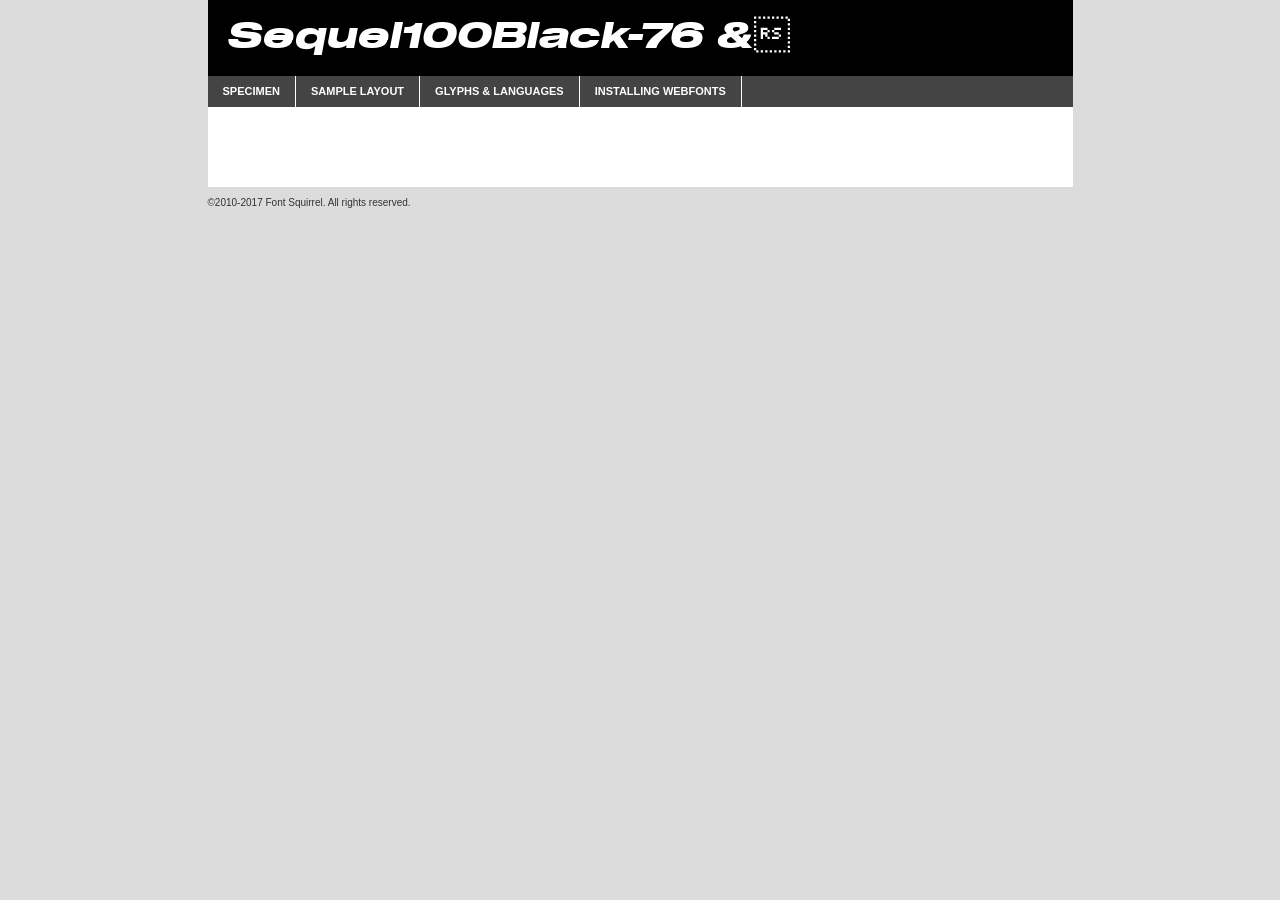
<file: fonts/sequel100black-76-demo.html>
<!DOCTYPE html PUBLIC "-//W3C//DTD XHTML 1.0 Transitional//EN"
	"http://www.w3.org/TR/xhtml1/DTD/xhtml1-transitional.dtd">

<html xmlns="http://www.w3.org/1999/xhtml" xml:lang="en" lang="en">
<head>
	<meta http-equiv="Content-Type" content="text/html; charset=utf-8" />
	<script src="http://ajax.googleapis.com/ajax/libs/jquery/1.7.2/jquery.min.js" type="text/javascript" charset="utf-8"></script>
	<script type="text/javascript">
	(function($){$.fn.easyTabs=function(option){var param=jQuery.extend({fadeSpeed:"fast",defaultContent:1,activeClass:'active'},option);$(this).each(function(){var thisId="#"+this.id;if(param.defaultContent==''){param.defaultContent=1;}
	if(typeof param.defaultContent=="number")
	{var defaultTab=$(thisId+" .tabs li:eq("+(param.defaultContent-1)+") a").attr('href').substr(1);}else{var defaultTab=param.defaultContent;}
	$(thisId+" .tabs li a").each(function(){var tabToHide=$(this).attr('href').substr(1);$("#"+tabToHide).addClass('easytabs-tab-content');});hideAll();changeContent(defaultTab);function hideAll(){$(thisId+" .easytabs-tab-content").hide();}
	function changeContent(tabId){hideAll();$(thisId+" .tabs li").removeClass(param.activeClass);$(thisId+" .tabs li a[href=#"+tabId+"]").closest('li').addClass(param.activeClass);if(param.fadeSpeed!="none")
	{$(thisId+" #"+tabId).fadeIn(param.fadeSpeed);}else{$(thisId+" #"+tabId).show();}}
	$(thisId+" .tabs li").click(function(){var tabId=$(this).find('a').attr('href').substr(1);changeContent(tabId);return false;});});}})(jQuery);
	</script>
	<link rel="stylesheet" href="specimen_files/specimen_stylesheet.css" type="text/css" charset="utf-8" />
	<link rel="stylesheet" href="stylesheet.css" type="text/css" charset="utf-8" />

	<style type="text/css">
					body{
				font-family: 'sequel100black-76uploadedfile';
							}
		</style>

	<title>Sequel100Black-76 & Specimen</title>
	
	
	<script type="text/javascript" charset="utf-8">
		$(document).ready(function() {
			$('#container').easyTabs({defaultContent:1});
		});
	</script>
</head>

<body>
<div id="container">
	<div id="header">
		Sequel100Black-76 &	</div>
	<ul class="tabs">
		<li><a href="#specimen">Specimen</a></li>
		<li><a href="#layout">Sample Layout</a></li>
				<li><a href="#glyphs">Glyphs &amp; Languages</a></li>
		<li><a href="#installing">Installing Webfonts</a></li>
		
	</ul>
	
	<div id="main_content">

		
			<div id="specimen">
		
				<div class="section">
					<div class="grid12 firstcol">
						<div class="huge">AaBb</div>
					</div>
				</div>
		
				<div class="section">
					<div class="glyph_range">A&#x200B;B&#x200b;C&#x200b;D&#x200b;E&#x200b;F&#x200b;G&#x200b;H&#x200b;I&#x200b;J&#x200b;K&#x200b;L&#x200b;M&#x200b;N&#x200b;O&#x200b;P&#x200b;Q&#x200b;R&#x200b;S&#x200b;T&#x200b;U&#x200b;V&#x200b;W&#x200b;X&#x200b;Y&#x200b;Z&#x200b;a&#x200b;b&#x200b;c&#x200b;d&#x200b;e&#x200b;f&#x200b;g&#x200b;h&#x200b;i&#x200b;j&#x200b;k&#x200b;l&#x200b;m&#x200b;n&#x200b;o&#x200b;p&#x200b;q&#x200b;r&#x200b;s&#x200b;t&#x200b;u&#x200b;v&#x200b;w&#x200b;x&#x200b;y&#x200b;z&#x200b;1&#x200b;2&#x200b;3&#x200b;4&#x200b;5&#x200b;6&#x200b;7&#x200b;8&#x200b;9&#x200b;0&#x200b;&amp;&#x200b;.&#x200b;,&#x200b;?&#x200b;!&#x200b;&#64;&#x200b;(&#x200b;)&#x200b;#&#x200b;$&#x200b;%&#x200b;*&#x200b;+&#x200b;-&#x200b;=&#x200b;:&#x200b;;</div>
				</div>
				<div class="section">
					<div class="grid12 firstcol">
						<table class="sample_table">
							<tr><td>10</td><td class="size10">abcdefghijklmnopqrstuvwxyzABCDEFGHIJKLMNOPQRSTUVWXYZ0123456789abcdefghijklmnopqrstuvwxyzABCDEFGHIJKLMNOPQRSTUVWXYZ0123456789abcdefghijklmnopqrstuvwxyzABCDEFGHIJKLMNOPQRSTUVWXYZ</td></tr>
							<tr><td>11</td><td class="size11">abcdefghijklmnopqrstuvwxyzABCDEFGHIJKLMNOPQRSTUVWXYZ0123456789abcdefghijklmnopqrstuvwxyzABCDEFGHIJKLMNOPQRSTUVWXYZ0123456789abcdefghijklmnopqrstuvwxyzABCDEFGHIJKLMNOPQRSTUVWXYZ</td></tr>
							<tr><td>12</td><td class="size12">abcdefghijklmnopqrstuvwxyzABCDEFGHIJKLMNOPQRSTUVWXYZ0123456789abcdefghijklmnopqrstuvwxyzABCDEFGHIJKLMNOPQRSTUVWXYZ0123456789abcdefghijklmnopqrstuvwxyzABCDEFGHIJKLMNOPQRSTUVWXYZ</td></tr>
							<tr><td>13</td><td class="size13">abcdefghijklmnopqrstuvwxyzABCDEFGHIJKLMNOPQRSTUVWXYZ0123456789abcdefghijklmnopqrstuvwxyzABCDEFGHIJKLMNOPQRSTUVWXYZ0123456789abcdefghijklmnopqrstuvwxyzABCDEFGHIJKLMNOPQRSTUVWXYZ</td></tr>
							<tr><td>14</td><td class="size14">abcdefghijklmnopqrstuvwxyzABCDEFGHIJKLMNOPQRSTUVWXYZ0123456789abcdefghijklmnopqrstuvwxyzABCDEFGHIJKLMNOPQRSTUVWXYZ0123456789abcdefghijklmnopqrstuvwxyzABCDEFGHIJKLMNOPQRSTUVWXYZ</td></tr>
							<tr><td>16</td><td class="size16">abcdefghijklmnopqrstuvwxyzABCDEFGHIJKLMNOPQRSTUVWXYZ0123456789abcdefghijklmnopqrstuvwxyzABCDEFGHIJKLMNOPQRSTUVWXYZ</td></tr>
							<tr><td>18</td><td class="size18">abcdefghijklmnopqrstuvwxyzABCDEFGHIJKLMNOPQRSTUVWXYZ0123456789abcdefghijklmnopqrstuvwxyzABCDEFGHIJKLMNOPQRSTUVWXYZ</td></tr>
							<tr><td>20</td><td class="size20">abcdefghijklmnopqrstuvwxyzABCDEFGHIJKLMNOPQRSTUVWXYZ0123456789abcdefghijklmnopqrstuvwxyzABCDEFGHIJKLMNOPQRSTUVWXYZ</td></tr>
							<tr><td>24</td><td class="size24">abcdefghijklmnopqrstuvwxyzABCDEFGHIJKLMNOPQRSTUVWXYZ0123456789abcdefghijklmnopqrstuvwxyzABCDEFGHIJKLMNOPQRSTUVWXYZ</td></tr>
							<tr><td>30</td><td class="size30">abcdefghijklmnopqrstuvwxyzABCDEFGHIJKLMNOPQRSTUVWXYZ0123456789abcdefghijklmnopqrstuvwxyzABCDEFGHIJKLMNOPQRSTUVWXYZ</td></tr>
							<tr><td>36</td><td class="size36">abcdefghijklmnopqrstuvwxyzABCDEFGHIJKLMNOPQRSTUVWXYZ0123456789abcdefghijklmnopqrstuvwxyzABCDEFGHIJKLMNOPQRSTUVWXYZ</td></tr>
							<tr><td>48</td><td class="size48">abcdefghijklmnopqrstuvwxyzABCDEFGHIJKLMNOPQRSTUVWXYZ0123456789abcdefghijklmnopqrstuvwxyzABCDEFGHIJKLMNOPQRSTUVWXYZ</td></tr>
							<tr><td>60</td><td class="size60">abcdefghijklmnopqrstuvwxyzABCDEFGHIJKLMNOPQRSTUVWXYZ0123456789abcdefghijklmnopqrstuvwxyzABCDEFGHIJKLMNOPQRSTUVWXYZ</td></tr>
							<tr><td>72</td><td class="size72">abcdefghijklmnopqrstuvwxyzABCDEFGHIJKLMNOPQRSTUVWXYZ0123456789abcdefghijklmnopqrstuvwxyzABCDEFGHIJKLMNOPQRSTUVWXYZ</td></tr>
							<tr><td>90</td><td class="size90">abcdefghijklmnopqrstuvwxyzABCDEFGHIJKLMNOPQRSTUVWXYZ0123456789abcdefghijklmnopqrstuvwxyzABCDEFGHIJKLMNOPQRSTUVWXYZ</td></tr>
						</table>
				
					</div>
			
				</div>
		
		
		
								<div class="section" id="bodycomparison">


										<div id="xheight">
				<div class="fontbody">&#x25FC;&#x25FC;&#x25FC;&#x25FC;&#x25FC;&#x25FC;&#x25FC;&#x25FC;&#x25FC;&#x25FC;&#x25FC;&#x25FC;&#x25FC;&#x25FC;&#x25FC;&#x25FC;&#x25FC;&#x25FC;&#x25FC;&#x25FC;&#x25FC;&#x25FC;&#x25FC;&#x25FC;&#x25FC;&#x25FC;&#x25FC;&#x25FC;&#x25FC;&#x25FC;&#x25FC;&#x25FC;&#x25FC;&#x25FC;&#x25FC;&#x25FC;&#x25FC;&#x25FC;&#x25FC;&#x25FC;&#x25FC;&#x25FC;&#x25FC;&#x25FC;&#x25FC;&#x25FC;&#x25FC;&#x25FC;&#x25FC;&#x25FC;&#x25FC;&#x25FC;&#x25FC;&#x25FC;&#x25FC;&#x25FC;&#x25FC;&#x25FC;&#x25FC;&#x25FC;&#x25FC;&#x25FC;&#x25FC;&#x25FC;&#x25FC;&#x25FC;&#x25FC;&#x25FC;&#x25FC;&#x25FC;&#x25FC;&#x25FC;&#x25FC;&#x25FC;&#x25FC;&#x25FC;&#x25FC;&#x25FC;&#x25FC;&#x25FC;&#x25FC;&#x25FC;&#x25FC;&#x25FC;&#x25FC;&#x25FC;&#x25FC;&#x25FC;&#x25FC;&#x25FC;&#x25FC;&#x25FC;&#x25FC;&#x25FC;&#x25FC;&#x25FC;&#x25FC;&#x25FC;&#x25FC;body</div><div class="arialbody">body</div><div class="verdanabody">body</div><div class="georgiabody">body</div></div>
										<div class="fontbody" style="z-index:1">
											body<span>Sequel100Black-76 &</span>
										</div>
										<div class="arialbody" style="z-index:1">
											body<span>Arial</span>
										</div>
										<div class="verdanabody" style="z-index:1">
											body<span>Verdana</span>
										</div>
										<div class="georgiabody" style="z-index:1">
											body<span>Georgia</span>
										</div>



								</div>
		
		
				<div class="section psample psample_row1" id="">
					
					<div class="grid2 firstcol">
						<p class="size10"><span>10.</span>Aenean lacinia bibendum nulla sed consectetur. Fusce dapibus, tellus ac cursus commodo, tortor mauris condimentum nibh, ut fermentum massa justo sit amet risus. Nullam id dolor id nibh ultricies vehicula ut id elit. Cum sociis natoque penatibus et magnis dis parturient montes, nascetur ridiculus mus. Nulla vitae elit libero, a pharetra augue.</p>
			
					</div>
					<div class="grid3">
						<p class="size11"><span>11.</span>Aenean lacinia bibendum nulla sed consectetur. Fusce dapibus, tellus ac cursus commodo, tortor mauris condimentum nibh, ut fermentum massa justo sit amet risus. Nullam id dolor id nibh ultricies vehicula ut id elit. Cum sociis natoque penatibus et magnis dis parturient montes, nascetur ridiculus mus. Nulla vitae elit libero, a pharetra augue.</p>
			
					</div>
					<div class="grid3">
						<p class="size12"><span>12.</span>Aenean lacinia bibendum nulla sed consectetur. Fusce dapibus, tellus ac cursus commodo, tortor mauris condimentum nibh, ut fermentum massa justo sit amet risus. Nullam id dolor id nibh ultricies vehicula ut id elit. Cum sociis natoque penatibus et magnis dis parturient montes, nascetur ridiculus mus. Nulla vitae elit libero, a pharetra augue.</p>
			
					</div>
					<div class="grid4">
						<p class="size13"><span>13.</span>Aenean lacinia bibendum nulla sed consectetur. Fusce dapibus, tellus ac cursus commodo, tortor mauris condimentum nibh, ut fermentum massa justo sit amet risus. Nullam id dolor id nibh ultricies vehicula ut id elit. Cum sociis natoque penatibus et magnis dis parturient montes, nascetur ridiculus mus. Nulla vitae elit libero, a pharetra augue.</p>
			
					</div>
					<div class="white_blend"></div>
					
				</div>
				<div class="section psample psample_row2" id="">
					<div class="grid3 firstcol">
						<p class="size14"><span>14.</span>Aenean lacinia bibendum nulla sed consectetur. Fusce dapibus, tellus ac cursus commodo, tortor mauris condimentum nibh, ut fermentum massa justo sit amet risus. Nullam id dolor id nibh ultricies vehicula ut id elit. Cum sociis natoque penatibus et magnis dis parturient montes, nascetur ridiculus mus. Nulla vitae elit libero, a pharetra augue.</p>
			
					</div>
					<div class="grid4">
						<p class="size16"><span>16.</span>Aenean lacinia bibendum nulla sed consectetur. Fusce dapibus, tellus ac cursus commodo, tortor mauris condimentum nibh, ut fermentum massa justo sit amet risus. Nullam id dolor id nibh ultricies vehicula ut id elit. Cum sociis natoque penatibus et magnis dis parturient montes, nascetur ridiculus mus. Nulla vitae elit libero, a pharetra augue.</p>
			
					</div>
					<div class="grid5">
						<p class="size18"><span>18.</span>Aenean lacinia bibendum nulla sed consectetur. Fusce dapibus, tellus ac cursus commodo, tortor mauris condimentum nibh, ut fermentum massa justo sit amet risus. Nullam id dolor id nibh ultricies vehicula ut id elit. Cum sociis natoque penatibus et magnis dis parturient montes, nascetur ridiculus mus. Nulla vitae elit libero, a pharetra augue.</p>
			
					</div>

					<div class="white_blend"></div>

				</div>
				
				<div class="section psample psample_row3" id="">
					<div class="grid5 firstcol">
						<p class="size20"><span>20.</span>Aenean lacinia bibendum nulla sed consectetur. Fusce dapibus, tellus ac cursus commodo, tortor mauris condimentum nibh, ut fermentum massa justo sit amet risus. Nullam id dolor id nibh ultricies vehicula ut id elit. Cum sociis natoque penatibus et magnis dis parturient montes, nascetur ridiculus mus. Nulla vitae elit libero, a pharetra augue.</p>
					</div>
					<div class="grid7">
						<p class="size24"><span>24.</span>Aenean lacinia bibendum nulla sed consectetur. Fusce dapibus, tellus ac cursus commodo, tortor mauris condimentum nibh, ut fermentum massa justo sit amet risus. Nullam id dolor id nibh ultricies vehicula ut id elit. Cum sociis natoque penatibus et magnis dis parturient montes, nascetur ridiculus mus. Nulla vitae elit libero, a pharetra augue.</p>
					</div>
					
					<div class="white_blend"></div>
					
				</div>
				
				<div class="section psample psample_row4" id="">
					<div class="grid12 firstcol">
						<p class="size30"><span>30.</span>Aenean lacinia bibendum nulla sed consectetur. Fusce dapibus, tellus ac cursus commodo, tortor mauris condimentum nibh, ut fermentum massa justo sit amet risus. Nullam id dolor id nibh ultricies vehicula ut id elit. Cum sociis natoque penatibus et magnis dis parturient montes, nascetur ridiculus mus. Nulla vitae elit libero, a pharetra augue.</p>
					</div>
					<div class="white_blend"></div>
					
				</div>
				
				
				
				<div class="section psample psample_row1 fullreverse">
					<div class="grid2 firstcol">
						<p class="size10"><span>10.</span>Aenean lacinia bibendum nulla sed consectetur. Fusce dapibus, tellus ac cursus commodo, tortor mauris condimentum nibh, ut fermentum massa justo sit amet risus. Nullam id dolor id nibh ultricies vehicula ut id elit. Cum sociis natoque penatibus et magnis dis parturient montes, nascetur ridiculus mus. Nulla vitae elit libero, a pharetra augue.</p>
			
					</div>
					<div class="grid3">
						<p class="size11"><span>11.</span>Aenean lacinia bibendum nulla sed consectetur. Fusce dapibus, tellus ac cursus commodo, tortor mauris condimentum nibh, ut fermentum massa justo sit amet risus. Nullam id dolor id nibh ultricies vehicula ut id elit. Cum sociis natoque penatibus et magnis dis parturient montes, nascetur ridiculus mus. Nulla vitae elit libero, a pharetra augue.</p>
			
					</div>
					<div class="grid3">
						<p class="size12"><span>12.</span>Aenean lacinia bibendum nulla sed consectetur. Fusce dapibus, tellus ac cursus commodo, tortor mauris condimentum nibh, ut fermentum massa justo sit amet risus. Nullam id dolor id nibh ultricies vehicula ut id elit. Cum sociis natoque penatibus et magnis dis parturient montes, nascetur ridiculus mus. Nulla vitae elit libero, a pharetra augue.</p>
			
					</div>
					<div class="grid4">
						<p class="size13"><span>13.</span>Aenean lacinia bibendum nulla sed consectetur. Fusce dapibus, tellus ac cursus commodo, tortor mauris condimentum nibh, ut fermentum massa justo sit amet risus. Nullam id dolor id nibh ultricies vehicula ut id elit. Cum sociis natoque penatibus et magnis dis parturient montes, nascetur ridiculus mus. Nulla vitae elit libero, a pharetra augue.</p>
			
					</div>
					<div class="black_blend"></div>
					
				</div>
				
				<div class="section psample psample_row2 fullreverse">
					<div class="grid3 firstcol">
						<p class="size14"><span>14.</span>Aenean lacinia bibendum nulla sed consectetur. Fusce dapibus, tellus ac cursus commodo, tortor mauris condimentum nibh, ut fermentum massa justo sit amet risus. Nullam id dolor id nibh ultricies vehicula ut id elit. Cum sociis natoque penatibus et magnis dis parturient montes, nascetur ridiculus mus. Nulla vitae elit libero, a pharetra augue.</p>
			
					</div>
					<div class="grid4">
						<p class="size16"><span>16.</span>Aenean lacinia bibendum nulla sed consectetur. Fusce dapibus, tellus ac cursus commodo, tortor mauris condimentum nibh, ut fermentum massa justo sit amet risus. Nullam id dolor id nibh ultricies vehicula ut id elit. Cum sociis natoque penatibus et magnis dis parturient montes, nascetur ridiculus mus. Nulla vitae elit libero, a pharetra augue.</p>
			
					</div>
					<div class="grid5">
						<p class="size18"><span>18.</span>Aenean lacinia bibendum nulla sed consectetur. Fusce dapibus, tellus ac cursus commodo, tortor mauris condimentum nibh, ut fermentum massa justo sit amet risus. Nullam id dolor id nibh ultricies vehicula ut id elit. Cum sociis natoque penatibus et magnis dis parturient montes, nascetur ridiculus mus. Nulla vitae elit libero, a pharetra augue.</p>
			
					</div>
					<div class="black_blend"></div>

				</div>
				
				<div class="section psample fullreverse psample_row3" id="">
					<div class="grid5 firstcol">
						<p class="size20"><span>20.</span>Aenean lacinia bibendum nulla sed consectetur. Fusce dapibus, tellus ac cursus commodo, tortor mauris condimentum nibh, ut fermentum massa justo sit amet risus. Nullam id dolor id nibh ultricies vehicula ut id elit. Cum sociis natoque penatibus et magnis dis parturient montes, nascetur ridiculus mus. Nulla vitae elit libero, a pharetra augue.</p>
					</div>
					<div class="grid7">
						<p class="size24"><span>24.</span>Aenean lacinia bibendum nulla sed consectetur. Fusce dapibus, tellus ac cursus commodo, tortor mauris condimentum nibh, ut fermentum massa justo sit amet risus. Nullam id dolor id nibh ultricies vehicula ut id elit. Cum sociis natoque penatibus et magnis dis parturient montes, nascetur ridiculus mus. Nulla vitae elit libero, a pharetra augue.</p>
					</div>
					
					<div class="black_blend"></div>
					
				</div>
				
				<div class="section psample fullreverse psample_row4" id="" style="border-bottom: 20px #000 solid;">
					<div class="grid12 firstcol">
						<p class="size30"><span>30.</span>Aenean lacinia bibendum nulla sed consectetur. Fusce dapibus, tellus ac cursus commodo, tortor mauris condimentum nibh, ut fermentum massa justo sit amet risus. Nullam id dolor id nibh ultricies vehicula ut id elit. Cum sociis natoque penatibus et magnis dis parturient montes, nascetur ridiculus mus. Nulla vitae elit libero, a pharetra augue.</p>
					</div>
					<div class="black_blend"></div>
					
				</div>
				
				
				
				
			</div>
			
			<div id="layout">
				
				<div class="section">
					
					<div class="grid12 firstcol">
						<h1>Lorem Ipsum Dolor</h1>
						<h2>Etiam porta sem malesuada magna mollis euismod</h2>
						
						<p class="byline">By <a href="#link">Aenean Lacinia</a></p>
					</div>
				</div>
				<div class="section">
					<div class="grid8 firstcol">
						<p class="large">Donec sed odio dui. Morbi leo risus, porta ac consectetur ac, vestibulum at eros. Fusce dapibus, tellus ac cursus commodo, tortor mauris condimentum nibh, ut fermentum massa justo sit amet risus. </p>

						
						<h3>Pellentesque ornare sem</h3>

						<p>Maecenas sed diam eget risus varius blandit sit amet non magna. Maecenas faucibus mollis interdum. Donec ullamcorper nulla non metus auctor fringilla. Nullam id dolor id nibh ultricies vehicula ut id elit. Nullam id dolor id nibh ultricies vehicula ut id elit. </p>

						<p>Aenean eu leo quam. Pellentesque ornare sem lacinia quam venenatis vestibulum. Lorem ipsum dolor sit amet, consectetur adipiscing elit. Cum sociis natoque penatibus et magnis dis parturient montes, nascetur ridiculus mus. </p>

						<p>Nulla vitae elit libero, a pharetra augue. Praesent commodo cursus magna, vel scelerisque nisl consectetur et. Aenean lacinia bibendum nulla sed consectetur. </p>

						<p>Nullam quis risus eget urna mollis ornare vel eu leo. Nullam quis risus eget urna mollis ornare vel eu leo. Maecenas sed diam eget risus varius blandit sit amet non magna. Donec ullamcorper nulla non metus auctor fringilla. </p>

						<h3>Cras mattis consectetur</h3>

						<p>Aenean eu leo quam. Pellentesque ornare sem lacinia quam venenatis vestibulum. Aenean lacinia bibendum nulla sed consectetur. Integer posuere erat a ante venenatis dapibus posuere velit aliquet. Cras mattis consectetur purus sit amet fermentum. </p>

						<p>Nullam id dolor id nibh ultricies vehicula ut id elit. Nullam quis risus eget urna mollis ornare vel eu leo. Cras mattis consectetur purus sit amet fermentum.</p>
					</div>
					
					<div class="grid4 sidebar">
						
						<div class="box reverse">
							<p class="last">Nullam quis risus eget urna mollis ornare vel eu leo. Donec ullamcorper nulla non metus auctor fringilla. Cras mattis consectetur purus sit amet fermentum. Sed posuere consectetur est at lobortis. Lorem ipsum dolor sit amet, consectetur adipiscing elit. </p>
						</div>
						
						<p class="caption">Maecenas sed diam eget risus varius.</p>

						<p>Vestibulum id ligula porta felis euismod semper. Integer posuere erat a ante venenatis dapibus posuere velit aliquet. Vestibulum id ligula porta felis euismod semper. Sed posuere consectetur est at lobortis. Maecenas sed diam eget risus varius blandit sit amet non magna. Fusce dapibus, tellus ac cursus commodo, tortor mauris condimentum nibh, ut fermentum massa justo sit amet risus. </p>

					

						<p>Duis mollis, est non commodo luctus, nisi erat porttitor ligula, eget lacinia odio sem nec elit. Aenean lacinia bibendum nulla sed consectetur. Vivamus sagittis lacus vel augue laoreet rutrum faucibus dolor auctor. Aenean lacinia bibendum nulla sed consectetur. Nullam quis risus eget urna mollis ornare vel eu leo. </p>

						<p>Praesent commodo cursus magna, vel scelerisque nisl consectetur et. Donec ullamcorper nulla non metus auctor fringilla. Maecenas faucibus mollis interdum. Fusce dapibus, tellus ac cursus commodo, tortor mauris condimentum nibh, ut fermentum massa justo sit amet risus. </p>

					</div>
				</div>
				
			</div>


			



		<div id="glyphs">
			<div class="section">
				<div class="grid12 firstcol">
			
				<h1>Language Support</h1>
				<p>The subset of Sequel100Black-76 & in this kit supports the following languages:<br />
			
					Albanian, Basque, Breton, Chamorro, Danish, Dutch, English, Faroese, Finnish, French, Frisian, Galician, German, Icelandic, Italian, Malagasy, Norwegian, Portuguese, Spanish, Alsatian, Aragonese, Arapaho, Arrernte, Asturian, Aymara, Bislama, Cebuano, Corsican, Fijian, French_creole, Genoese, Gilbertese, Greenlandic, Haitian_creole, Hiligaynon, Hmong, Hopi, Ibanag, Iloko_ilokano, Indonesian, Interglossa_glosa, Interlingua, Irish_gaelic, Jerriais, Lojban, Lombard, Luxembourgeois, Manx, Mohawk, Norfolk_pitcairnese, Occitan, Oromo, Pangasinan, Papiamento, Piedmontese, Potawatomi, Rhaeto-romance, Romansh, Rotokas, Sami_lule, Samoan, Sardinian, Scots_gaelic, Seychelles_creole, Shona, Sicilian, Somali, Southern_ndebele, Swahili, Swati_swazi, Tagalog_filipino_pilipino, Tetum, Tok_pisin, Uyghur_latinized, Volapuk, Walloon, Warlpiri, Xhosa, Yapese, Zulu, Latinbasic, Ubasic, Demo				</p>
				<h1>Glyph Chart</h1>
				<p>The subset of Sequel100Black-76 & in this kit includes all the glyphs listed below. Unicode entities are included above each glyph to help you insert individual characters into your layout.</p>
				<div id="glyph_chart">
			
																				 <div><p>&amp;#13;</p>&#13;</div>
																				 <div><p>&amp;#32;</p>&#32;</div>
																				 <div><p>&amp;#33;</p>&#33;</div>
																				 <div><p>&amp;#34;</p>&#34;</div>
																				 <div><p>&amp;#35;</p>&#35;</div>
																				 <div><p>&amp;#36;</p>&#36;</div>
																				 <div><p>&amp;#37;</p>&#37;</div>
																				 <div><p>&amp;#38;</p>&#38;</div>
																				 <div><p>&amp;#39;</p>&#39;</div>
																				 <div><p>&amp;#40;</p>&#40;</div>
																				 <div><p>&amp;#41;</p>&#41;</div>
																				 <div><p>&amp;#42;</p>&#42;</div>
																				 <div><p>&amp;#43;</p>&#43;</div>
																				 <div><p>&amp;#44;</p>&#44;</div>
																				 <div><p>&amp;#45;</p>&#45;</div>
																				 <div><p>&amp;#46;</p>&#46;</div>
																				 <div><p>&amp;#47;</p>&#47;</div>
																				 <div><p>&amp;#48;</p>&#48;</div>
																				 <div><p>&amp;#49;</p>&#49;</div>
																				 <div><p>&amp;#50;</p>&#50;</div>
																				 <div><p>&amp;#51;</p>&#51;</div>
																				 <div><p>&amp;#52;</p>&#52;</div>
																				 <div><p>&amp;#53;</p>&#53;</div>
																				 <div><p>&amp;#54;</p>&#54;</div>
																				 <div><p>&amp;#55;</p>&#55;</div>
																				 <div><p>&amp;#56;</p>&#56;</div>
																				 <div><p>&amp;#57;</p>&#57;</div>
																				 <div><p>&amp;#58;</p>&#58;</div>
																				 <div><p>&amp;#59;</p>&#59;</div>
																				 <div><p>&amp;#60;</p>&#60;</div>
																				 <div><p>&amp;#61;</p>&#61;</div>
																				 <div><p>&amp;#62;</p>&#62;</div>
																				 <div><p>&amp;#63;</p>&#63;</div>
																				 <div><p>&amp;#64;</p>&#64;</div>
																				 <div><p>&amp;#65;</p>&#65;</div>
																				 <div><p>&amp;#66;</p>&#66;</div>
																				 <div><p>&amp;#67;</p>&#67;</div>
																				 <div><p>&amp;#68;</p>&#68;</div>
																				 <div><p>&amp;#69;</p>&#69;</div>
																				 <div><p>&amp;#70;</p>&#70;</div>
																				 <div><p>&amp;#71;</p>&#71;</div>
																				 <div><p>&amp;#72;</p>&#72;</div>
																				 <div><p>&amp;#73;</p>&#73;</div>
																				 <div><p>&amp;#74;</p>&#74;</div>
																				 <div><p>&amp;#75;</p>&#75;</div>
																				 <div><p>&amp;#76;</p>&#76;</div>
																				 <div><p>&amp;#77;</p>&#77;</div>
																				 <div><p>&amp;#78;</p>&#78;</div>
																				 <div><p>&amp;#79;</p>&#79;</div>
																				 <div><p>&amp;#80;</p>&#80;</div>
																				 <div><p>&amp;#81;</p>&#81;</div>
																				 <div><p>&amp;#82;</p>&#82;</div>
																				 <div><p>&amp;#83;</p>&#83;</div>
																				 <div><p>&amp;#84;</p>&#84;</div>
																				 <div><p>&amp;#85;</p>&#85;</div>
																				 <div><p>&amp;#86;</p>&#86;</div>
																				 <div><p>&amp;#87;</p>&#87;</div>
																				 <div><p>&amp;#88;</p>&#88;</div>
																				 <div><p>&amp;#89;</p>&#89;</div>
																				 <div><p>&amp;#90;</p>&#90;</div>
																				 <div><p>&amp;#91;</p>&#91;</div>
																				 <div><p>&amp;#92;</p>&#92;</div>
																				 <div><p>&amp;#93;</p>&#93;</div>
																				 <div><p>&amp;#94;</p>&#94;</div>
																				 <div><p>&amp;#95;</p>&#95;</div>
																				 <div><p>&amp;#96;</p>&#96;</div>
																				 <div><p>&amp;#97;</p>&#97;</div>
																				 <div><p>&amp;#98;</p>&#98;</div>
																				 <div><p>&amp;#99;</p>&#99;</div>
																				 <div><p>&amp;#100;</p>&#100;</div>
																				 <div><p>&amp;#101;</p>&#101;</div>
																				 <div><p>&amp;#102;</p>&#102;</div>
																				 <div><p>&amp;#103;</p>&#103;</div>
																				 <div><p>&amp;#104;</p>&#104;</div>
																				 <div><p>&amp;#105;</p>&#105;</div>
																				 <div><p>&amp;#106;</p>&#106;</div>
																				 <div><p>&amp;#107;</p>&#107;</div>
																				 <div><p>&amp;#108;</p>&#108;</div>
																				 <div><p>&amp;#109;</p>&#109;</div>
																				 <div><p>&amp;#110;</p>&#110;</div>
																				 <div><p>&amp;#111;</p>&#111;</div>
																				 <div><p>&amp;#112;</p>&#112;</div>
																				 <div><p>&amp;#113;</p>&#113;</div>
																				 <div><p>&amp;#114;</p>&#114;</div>
																				 <div><p>&amp;#115;</p>&#115;</div>
																				 <div><p>&amp;#116;</p>&#116;</div>
																				 <div><p>&amp;#117;</p>&#117;</div>
																				 <div><p>&amp;#118;</p>&#118;</div>
																				 <div><p>&amp;#119;</p>&#119;</div>
																				 <div><p>&amp;#120;</p>&#120;</div>
																				 <div><p>&amp;#121;</p>&#121;</div>
																				 <div><p>&amp;#122;</p>&#122;</div>
																				 <div><p>&amp;#123;</p>&#123;</div>
																				 <div><p>&amp;#124;</p>&#124;</div>
																				 <div><p>&amp;#125;</p>&#125;</div>
																				 <div><p>&amp;#126;</p>&#126;</div>
																				 <div><p>&amp;#160;</p>&#160;</div>
																				 <div><p>&amp;#161;</p>&#161;</div>
																				 <div><p>&amp;#162;</p>&#162;</div>
																				 <div><p>&amp;#163;</p>&#163;</div>
																				 <div><p>&amp;#164;</p>&#164;</div>
																				 <div><p>&amp;#165;</p>&#165;</div>
																				 <div><p>&amp;#166;</p>&#166;</div>
																				 <div><p>&amp;#167;</p>&#167;</div>
																				 <div><p>&amp;#168;</p>&#168;</div>
																				 <div><p>&amp;#169;</p>&#169;</div>
																				 <div><p>&amp;#170;</p>&#170;</div>
																				 <div><p>&amp;#171;</p>&#171;</div>
																				 <div><p>&amp;#172;</p>&#172;</div>
																				 <div><p>&amp;#173;</p>&#173;</div>
																				 <div><p>&amp;#174;</p>&#174;</div>
																				 <div><p>&amp;#175;</p>&#175;</div>
																				 <div><p>&amp;#176;</p>&#176;</div>
																				 <div><p>&amp;#177;</p>&#177;</div>
																				 <div><p>&amp;#178;</p>&#178;</div>
																				 <div><p>&amp;#179;</p>&#179;</div>
																				 <div><p>&amp;#180;</p>&#180;</div>
																				 <div><p>&amp;#182;</p>&#182;</div>
																				 <div><p>&amp;#183;</p>&#183;</div>
																				 <div><p>&amp;#184;</p>&#184;</div>
																				 <div><p>&amp;#185;</p>&#185;</div>
																				 <div><p>&amp;#186;</p>&#186;</div>
																				 <div><p>&amp;#187;</p>&#187;</div>
																				 <div><p>&amp;#191;</p>&#191;</div>
																				 <div><p>&amp;#192;</p>&#192;</div>
																				 <div><p>&amp;#193;</p>&#193;</div>
																				 <div><p>&amp;#194;</p>&#194;</div>
																				 <div><p>&amp;#195;</p>&#195;</div>
																				 <div><p>&amp;#196;</p>&#196;</div>
																				 <div><p>&amp;#197;</p>&#197;</div>
																				 <div><p>&amp;#198;</p>&#198;</div>
																				 <div><p>&amp;#199;</p>&#199;</div>
																				 <div><p>&amp;#200;</p>&#200;</div>
																				 <div><p>&amp;#201;</p>&#201;</div>
																				 <div><p>&amp;#202;</p>&#202;</div>
																				 <div><p>&amp;#203;</p>&#203;</div>
																				 <div><p>&amp;#204;</p>&#204;</div>
																				 <div><p>&amp;#205;</p>&#205;</div>
																				 <div><p>&amp;#206;</p>&#206;</div>
																				 <div><p>&amp;#207;</p>&#207;</div>
																				 <div><p>&amp;#208;</p>&#208;</div>
																				 <div><p>&amp;#209;</p>&#209;</div>
																				 <div><p>&amp;#210;</p>&#210;</div>
																				 <div><p>&amp;#211;</p>&#211;</div>
																				 <div><p>&amp;#212;</p>&#212;</div>
																				 <div><p>&amp;#213;</p>&#213;</div>
																				 <div><p>&amp;#214;</p>&#214;</div>
																				 <div><p>&amp;#215;</p>&#215;</div>
																				 <div><p>&amp;#216;</p>&#216;</div>
																				 <div><p>&amp;#217;</p>&#217;</div>
																				 <div><p>&amp;#218;</p>&#218;</div>
																				 <div><p>&amp;#219;</p>&#219;</div>
																				 <div><p>&amp;#220;</p>&#220;</div>
																				 <div><p>&amp;#221;</p>&#221;</div>
																				 <div><p>&amp;#222;</p>&#222;</div>
																				 <div><p>&amp;#223;</p>&#223;</div>
																				 <div><p>&amp;#224;</p>&#224;</div>
																				 <div><p>&amp;#225;</p>&#225;</div>
																				 <div><p>&amp;#226;</p>&#226;</div>
																				 <div><p>&amp;#227;</p>&#227;</div>
																				 <div><p>&amp;#228;</p>&#228;</div>
																				 <div><p>&amp;#229;</p>&#229;</div>
																				 <div><p>&amp;#230;</p>&#230;</div>
																				 <div><p>&amp;#231;</p>&#231;</div>
																				 <div><p>&amp;#232;</p>&#232;</div>
																				 <div><p>&amp;#233;</p>&#233;</div>
																				 <div><p>&amp;#234;</p>&#234;</div>
																				 <div><p>&amp;#235;</p>&#235;</div>
																				 <div><p>&amp;#236;</p>&#236;</div>
																				 <div><p>&amp;#237;</p>&#237;</div>
																				 <div><p>&amp;#238;</p>&#238;</div>
																				 <div><p>&amp;#239;</p>&#239;</div>
																				 <div><p>&amp;#240;</p>&#240;</div>
																				 <div><p>&amp;#241;</p>&#241;</div>
																				 <div><p>&amp;#242;</p>&#242;</div>
																				 <div><p>&amp;#243;</p>&#243;</div>
																				 <div><p>&amp;#244;</p>&#244;</div>
																				 <div><p>&amp;#245;</p>&#245;</div>
																				 <div><p>&amp;#246;</p>&#246;</div>
																				 <div><p>&amp;#247;</p>&#247;</div>
																				 <div><p>&amp;#248;</p>&#248;</div>
																				 <div><p>&amp;#249;</p>&#249;</div>
																				 <div><p>&amp;#250;</p>&#250;</div>
																				 <div><p>&amp;#251;</p>&#251;</div>
																				 <div><p>&amp;#252;</p>&#252;</div>
																				 <div><p>&amp;#253;</p>&#253;</div>
																				 <div><p>&amp;#254;</p>&#254;</div>
																				 <div><p>&amp;#255;</p>&#255;</div>
																				 <div><p>&amp;#338;</p>&#338;</div>
																				 <div><p>&amp;#339;</p>&#339;</div>
																				 <div><p>&amp;#376;</p>&#376;</div>
																				 <div><p>&amp;#710;</p>&#710;</div>
																				 <div><p>&amp;#732;</p>&#732;</div>
																				 <div><p>&amp;#8192;</p>&#8192;</div>
																				 <div><p>&amp;#8193;</p>&#8193;</div>
																				 <div><p>&amp;#8194;</p>&#8194;</div>
																				 <div><p>&amp;#8195;</p>&#8195;</div>
																				 <div><p>&amp;#8196;</p>&#8196;</div>
																				 <div><p>&amp;#8197;</p>&#8197;</div>
																				 <div><p>&amp;#8198;</p>&#8198;</div>
																				 <div><p>&amp;#8199;</p>&#8199;</div>
																				 <div><p>&amp;#8200;</p>&#8200;</div>
																				 <div><p>&amp;#8201;</p>&#8201;</div>
																				 <div><p>&amp;#8202;</p>&#8202;</div>
																				 <div><p>&amp;#8208;</p>&#8208;</div>
																				 <div><p>&amp;#8209;</p>&#8209;</div>
																				 <div><p>&amp;#8210;</p>&#8210;</div>
																				 <div><p>&amp;#8211;</p>&#8211;</div>
																				 <div><p>&amp;#8212;</p>&#8212;</div>
																				 <div><p>&amp;#8216;</p>&#8216;</div>
																				 <div><p>&amp;#8217;</p>&#8217;</div>
																				 <div><p>&amp;#8218;</p>&#8218;</div>
																				 <div><p>&amp;#8220;</p>&#8220;</div>
																				 <div><p>&amp;#8221;</p>&#8221;</div>
																				 <div><p>&amp;#8222;</p>&#8222;</div>
																				 <div><p>&amp;#8226;</p>&#8226;</div>
																				 <div><p>&amp;#8230;</p>&#8230;</div>
																				 <div><p>&amp;#8239;</p>&#8239;</div>
																				 <div><p>&amp;#8249;</p>&#8249;</div>
																				 <div><p>&amp;#8250;</p>&#8250;</div>
																				 <div><p>&amp;#8287;</p>&#8287;</div>
																				 <div><p>&amp;#8364;</p>&#8364;</div>
																				 <div><p>&amp;#8482;</p>&#8482;</div>
																				 <div><p>&amp;#9724;</p>&#9724;</div>
																				 <div><p>&amp;#64257;</p>&#64257;</div>
																				 <div><p>&amp;#64258;</p>&#64258;</div>
																				 <div><p>&amp;#64259;</p>&#64259;</div>
																																						</div>	
				</div>
		
		
			</div>
		</div>
		
		
		<div id="specs">
			
		</div>
	
		<div id="installing">
			<div class="section">
				<div class="grid7 firstcol">
					<h1>Installing Webfonts</h1>
					
					<p>Webfonts are supported by all major browser platforms but not all in the same way. There are currently four different font formats that must be included in order to target all browsers. This includes TTF, WOFF, EOT and SVG.</p>
					
					<h2>1. Upload your webfonts</h2>
					<p>You must upload your webfont kit to your website. They should be in or near the same directory as your CSS files.</p>
					
					<h2>2. Include the webfont stylesheet</h2>
					<p>A special CSS @font-face declaration helps the various browsers select the appropriate font it needs without causing you a bunch of headaches. Learn more about this syntax by reading the <a href="https://www.fontspring.com/blog/further-hardening-of-the-bulletproof-syntax">Fontspring blog post</a> about it. The code for it is as follows:</p>


<code>
@font-face{ 
	font-family: 'MyWebFont';
	src: url('WebFont.eot');
	src: url('WebFont.eot?#iefix') format('embedded-opentype'),
	     url('WebFont.woff') format('woff'),
	     url('WebFont.ttf') format('truetype'),
	     url('WebFont.svg#webfont') format('svg');
}
</code>

	<p>We've already gone ahead and generated the code for you. All you have to do is link to the stylesheet in your HTML, like this:</p>
	<code>&lt;link rel=&quot;stylesheet&quot; href=&quot;stylesheet.css&quot; type=&quot;text/css&quot; charset=&quot;utf-8&quot; /&gt;</code>

					<h2>3. Modify your own stylesheet</h2>
					<p>To take advantage of your new fonts, you must tell your stylesheet to use them. Look at the original @font-face declaration above and find the property called "font-family." The name linked there will be what you use to reference the font. Prepend that webfont name to the font stack in the "font-family" property, inside the selector you want to change. For example:</p>
<code>p { font-family: 'WebFont', Arial, sans-serif; }</code>

<h2>4. Test</h2>
<p>Getting webfonts to work cross-browser <em>can</em> be tricky. Use the information in the sidebar to help you if you find that fonts aren't loading in a particular browser.</p>
				</div>
				
				<div class="grid5 sidebar">
					<div class="box">
						<h2>Troubleshooting<br />Font-Face Problems</h2>
						<p>Having trouble getting your webfonts to load in your new website? Here are some tips to sort out what might be the problem.</p>

						<h3>Fonts not showing in any browser</h3>

						<p>This sounds like you need to work on the plumbing. You either did not upload the fonts to the correct directory, or you did not link the fonts properly in the CSS. If you've confirmed that all this is correct and you still have a problem, take a look at your .htaccess file and see if requests are getting intercepted.</p>

						<h3>Fonts not loading in iPhone or iPad</h3>

						<p>The most common problem here is that you are serving the fonts from an IIS server. IIS refuses to serve files that have unknown MIME types. If that is the case, you must set the MIME type for SVG to "image/svg+xml" in the server settings. Follow these instructions from Microsoft if you need help.</p>

						<h3>Fonts not loading in Firefox</h3>

						<p>The primary reason for this failure? You are still using a version Firefox older than 3.5. So upgrade already! If that isn't it, then you are very likely serving fonts from a different domain. Firefox requires that all font assets be served from the same domain. Lastly it is possible that you need to add WOFF to your list of MIME types (if you are serving via IIS.)</p>

						<h3>Fonts not loading in IE</h3>

						<p>Are you looking at Internet Explorer on an actual Windows machine or are you cheating by using a service like Adobe BrowserLab? Many of these screenshot services do not render @font-face for IE. Best to test it on a real machine.</p>

						<h3>Fonts not loading in IE9</h3>

						<p>IE9, like Firefox, requires that fonts be served from the same domain as the website. Make sure that is the case.</p>
					</div>
				</div>
			</div>
			
		</div>
	
	</div>
	<div id="footer">
		<p>&copy;2010-2017 Font Squirrel. All rights reserved.</p>
	</div>
</div>
</body>
</html>
</file>
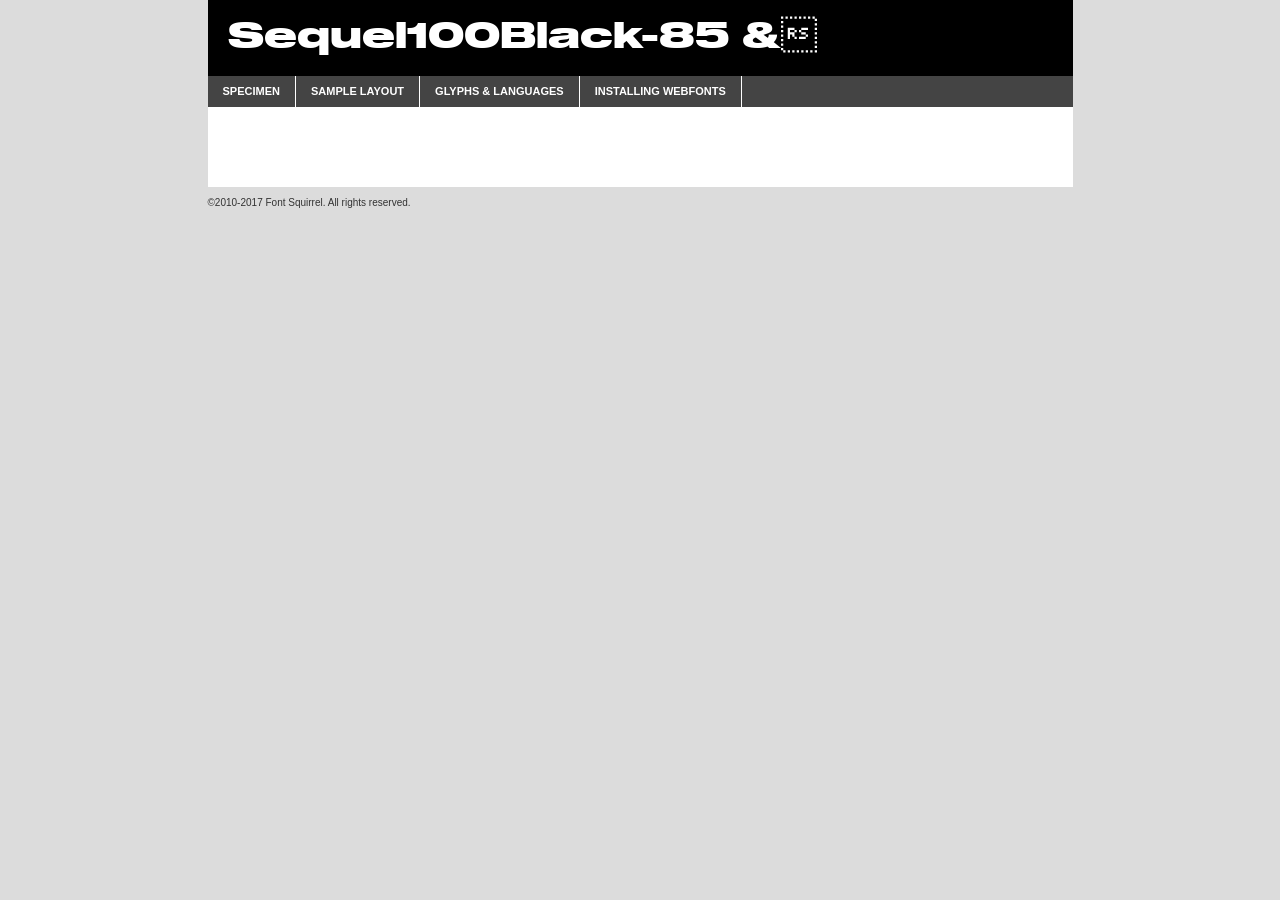
<file: fonts/sequel100black-85-demo.html>
<!DOCTYPE html PUBLIC "-//W3C//DTD XHTML 1.0 Transitional//EN"
	"http://www.w3.org/TR/xhtml1/DTD/xhtml1-transitional.dtd">

<html xmlns="http://www.w3.org/1999/xhtml" xml:lang="en" lang="en">
<head>
	<meta http-equiv="Content-Type" content="text/html; charset=utf-8" />
	<script src="http://ajax.googleapis.com/ajax/libs/jquery/1.7.2/jquery.min.js" type="text/javascript" charset="utf-8"></script>
	<script type="text/javascript">
	(function($){$.fn.easyTabs=function(option){var param=jQuery.extend({fadeSpeed:"fast",defaultContent:1,activeClass:'active'},option);$(this).each(function(){var thisId="#"+this.id;if(param.defaultContent==''){param.defaultContent=1;}
	if(typeof param.defaultContent=="number")
	{var defaultTab=$(thisId+" .tabs li:eq("+(param.defaultContent-1)+") a").attr('href').substr(1);}else{var defaultTab=param.defaultContent;}
	$(thisId+" .tabs li a").each(function(){var tabToHide=$(this).attr('href').substr(1);$("#"+tabToHide).addClass('easytabs-tab-content');});hideAll();changeContent(defaultTab);function hideAll(){$(thisId+" .easytabs-tab-content").hide();}
	function changeContent(tabId){hideAll();$(thisId+" .tabs li").removeClass(param.activeClass);$(thisId+" .tabs li a[href=#"+tabId+"]").closest('li').addClass(param.activeClass);if(param.fadeSpeed!="none")
	{$(thisId+" #"+tabId).fadeIn(param.fadeSpeed);}else{$(thisId+" #"+tabId).show();}}
	$(thisId+" .tabs li").click(function(){var tabId=$(this).find('a').attr('href').substr(1);changeContent(tabId);return false;});});}})(jQuery);
	</script>
	<link rel="stylesheet" href="specimen_files/specimen_stylesheet.css" type="text/css" charset="utf-8" />
	<link rel="stylesheet" href="stylesheet.css" type="text/css" charset="utf-8" />

	<style type="text/css">
					body{
				font-family: 'sequel100black-85uploadedfile';
							}
		</style>

	<title>Sequel100Black-85 & Specimen</title>
	
	
	<script type="text/javascript" charset="utf-8">
		$(document).ready(function() {
			$('#container').easyTabs({defaultContent:1});
		});
	</script>
</head>

<body>
<div id="container">
	<div id="header">
		Sequel100Black-85 &	</div>
	<ul class="tabs">
		<li><a href="#specimen">Specimen</a></li>
		<li><a href="#layout">Sample Layout</a></li>
				<li><a href="#glyphs">Glyphs &amp; Languages</a></li>
		<li><a href="#installing">Installing Webfonts</a></li>
		
	</ul>
	
	<div id="main_content">

		
			<div id="specimen">
		
				<div class="section">
					<div class="grid12 firstcol">
						<div class="huge">AaBb</div>
					</div>
				</div>
		
				<div class="section">
					<div class="glyph_range">A&#x200B;B&#x200b;C&#x200b;D&#x200b;E&#x200b;F&#x200b;G&#x200b;H&#x200b;I&#x200b;J&#x200b;K&#x200b;L&#x200b;M&#x200b;N&#x200b;O&#x200b;P&#x200b;Q&#x200b;R&#x200b;S&#x200b;T&#x200b;U&#x200b;V&#x200b;W&#x200b;X&#x200b;Y&#x200b;Z&#x200b;a&#x200b;b&#x200b;c&#x200b;d&#x200b;e&#x200b;f&#x200b;g&#x200b;h&#x200b;i&#x200b;j&#x200b;k&#x200b;l&#x200b;m&#x200b;n&#x200b;o&#x200b;p&#x200b;q&#x200b;r&#x200b;s&#x200b;t&#x200b;u&#x200b;v&#x200b;w&#x200b;x&#x200b;y&#x200b;z&#x200b;1&#x200b;2&#x200b;3&#x200b;4&#x200b;5&#x200b;6&#x200b;7&#x200b;8&#x200b;9&#x200b;0&#x200b;&amp;&#x200b;.&#x200b;,&#x200b;?&#x200b;!&#x200b;&#64;&#x200b;(&#x200b;)&#x200b;#&#x200b;$&#x200b;%&#x200b;*&#x200b;+&#x200b;-&#x200b;=&#x200b;:&#x200b;;</div>
				</div>
				<div class="section">
					<div class="grid12 firstcol">
						<table class="sample_table">
							<tr><td>10</td><td class="size10">abcdefghijklmnopqrstuvwxyzABCDEFGHIJKLMNOPQRSTUVWXYZ0123456789abcdefghijklmnopqrstuvwxyzABCDEFGHIJKLMNOPQRSTUVWXYZ0123456789abcdefghijklmnopqrstuvwxyzABCDEFGHIJKLMNOPQRSTUVWXYZ</td></tr>
							<tr><td>11</td><td class="size11">abcdefghijklmnopqrstuvwxyzABCDEFGHIJKLMNOPQRSTUVWXYZ0123456789abcdefghijklmnopqrstuvwxyzABCDEFGHIJKLMNOPQRSTUVWXYZ0123456789abcdefghijklmnopqrstuvwxyzABCDEFGHIJKLMNOPQRSTUVWXYZ</td></tr>
							<tr><td>12</td><td class="size12">abcdefghijklmnopqrstuvwxyzABCDEFGHIJKLMNOPQRSTUVWXYZ0123456789abcdefghijklmnopqrstuvwxyzABCDEFGHIJKLMNOPQRSTUVWXYZ0123456789abcdefghijklmnopqrstuvwxyzABCDEFGHIJKLMNOPQRSTUVWXYZ</td></tr>
							<tr><td>13</td><td class="size13">abcdefghijklmnopqrstuvwxyzABCDEFGHIJKLMNOPQRSTUVWXYZ0123456789abcdefghijklmnopqrstuvwxyzABCDEFGHIJKLMNOPQRSTUVWXYZ0123456789abcdefghijklmnopqrstuvwxyzABCDEFGHIJKLMNOPQRSTUVWXYZ</td></tr>
							<tr><td>14</td><td class="size14">abcdefghijklmnopqrstuvwxyzABCDEFGHIJKLMNOPQRSTUVWXYZ0123456789abcdefghijklmnopqrstuvwxyzABCDEFGHIJKLMNOPQRSTUVWXYZ0123456789abcdefghijklmnopqrstuvwxyzABCDEFGHIJKLMNOPQRSTUVWXYZ</td></tr>
							<tr><td>16</td><td class="size16">abcdefghijklmnopqrstuvwxyzABCDEFGHIJKLMNOPQRSTUVWXYZ0123456789abcdefghijklmnopqrstuvwxyzABCDEFGHIJKLMNOPQRSTUVWXYZ</td></tr>
							<tr><td>18</td><td class="size18">abcdefghijklmnopqrstuvwxyzABCDEFGHIJKLMNOPQRSTUVWXYZ0123456789abcdefghijklmnopqrstuvwxyzABCDEFGHIJKLMNOPQRSTUVWXYZ</td></tr>
							<tr><td>20</td><td class="size20">abcdefghijklmnopqrstuvwxyzABCDEFGHIJKLMNOPQRSTUVWXYZ0123456789abcdefghijklmnopqrstuvwxyzABCDEFGHIJKLMNOPQRSTUVWXYZ</td></tr>
							<tr><td>24</td><td class="size24">abcdefghijklmnopqrstuvwxyzABCDEFGHIJKLMNOPQRSTUVWXYZ0123456789abcdefghijklmnopqrstuvwxyzABCDEFGHIJKLMNOPQRSTUVWXYZ</td></tr>
							<tr><td>30</td><td class="size30">abcdefghijklmnopqrstuvwxyzABCDEFGHIJKLMNOPQRSTUVWXYZ0123456789abcdefghijklmnopqrstuvwxyzABCDEFGHIJKLMNOPQRSTUVWXYZ</td></tr>
							<tr><td>36</td><td class="size36">abcdefghijklmnopqrstuvwxyzABCDEFGHIJKLMNOPQRSTUVWXYZ0123456789abcdefghijklmnopqrstuvwxyzABCDEFGHIJKLMNOPQRSTUVWXYZ</td></tr>
							<tr><td>48</td><td class="size48">abcdefghijklmnopqrstuvwxyzABCDEFGHIJKLMNOPQRSTUVWXYZ0123456789abcdefghijklmnopqrstuvwxyzABCDEFGHIJKLMNOPQRSTUVWXYZ</td></tr>
							<tr><td>60</td><td class="size60">abcdefghijklmnopqrstuvwxyzABCDEFGHIJKLMNOPQRSTUVWXYZ0123456789abcdefghijklmnopqrstuvwxyzABCDEFGHIJKLMNOPQRSTUVWXYZ</td></tr>
							<tr><td>72</td><td class="size72">abcdefghijklmnopqrstuvwxyzABCDEFGHIJKLMNOPQRSTUVWXYZ0123456789abcdefghijklmnopqrstuvwxyzABCDEFGHIJKLMNOPQRSTUVWXYZ</td></tr>
							<tr><td>90</td><td class="size90">abcdefghijklmnopqrstuvwxyzABCDEFGHIJKLMNOPQRSTUVWXYZ0123456789abcdefghijklmnopqrstuvwxyzABCDEFGHIJKLMNOPQRSTUVWXYZ</td></tr>
						</table>
				
					</div>
			
				</div>
		
		
		
								<div class="section" id="bodycomparison">


										<div id="xheight">
				<div class="fontbody">&#x25FC;&#x25FC;&#x25FC;&#x25FC;&#x25FC;&#x25FC;&#x25FC;&#x25FC;&#x25FC;&#x25FC;&#x25FC;&#x25FC;&#x25FC;&#x25FC;&#x25FC;&#x25FC;&#x25FC;&#x25FC;&#x25FC;&#x25FC;&#x25FC;&#x25FC;&#x25FC;&#x25FC;&#x25FC;&#x25FC;&#x25FC;&#x25FC;&#x25FC;&#x25FC;&#x25FC;&#x25FC;&#x25FC;&#x25FC;&#x25FC;&#x25FC;&#x25FC;&#x25FC;&#x25FC;&#x25FC;&#x25FC;&#x25FC;&#x25FC;&#x25FC;&#x25FC;&#x25FC;&#x25FC;&#x25FC;&#x25FC;&#x25FC;&#x25FC;&#x25FC;&#x25FC;&#x25FC;&#x25FC;&#x25FC;&#x25FC;&#x25FC;&#x25FC;&#x25FC;&#x25FC;&#x25FC;&#x25FC;&#x25FC;&#x25FC;&#x25FC;&#x25FC;&#x25FC;&#x25FC;&#x25FC;&#x25FC;&#x25FC;&#x25FC;&#x25FC;&#x25FC;&#x25FC;&#x25FC;&#x25FC;&#x25FC;&#x25FC;&#x25FC;&#x25FC;&#x25FC;&#x25FC;&#x25FC;&#x25FC;&#x25FC;&#x25FC;&#x25FC;&#x25FC;&#x25FC;&#x25FC;&#x25FC;&#x25FC;&#x25FC;&#x25FC;&#x25FC;&#x25FC;&#x25FC;body</div><div class="arialbody">body</div><div class="verdanabody">body</div><div class="georgiabody">body</div></div>
										<div class="fontbody" style="z-index:1">
											body<span>Sequel100Black-85 &</span>
										</div>
										<div class="arialbody" style="z-index:1">
											body<span>Arial</span>
										</div>
										<div class="verdanabody" style="z-index:1">
											body<span>Verdana</span>
										</div>
										<div class="georgiabody" style="z-index:1">
											body<span>Georgia</span>
										</div>



								</div>
		
		
				<div class="section psample psample_row1" id="">
					
					<div class="grid2 firstcol">
						<p class="size10"><span>10.</span>Aenean lacinia bibendum nulla sed consectetur. Fusce dapibus, tellus ac cursus commodo, tortor mauris condimentum nibh, ut fermentum massa justo sit amet risus. Nullam id dolor id nibh ultricies vehicula ut id elit. Cum sociis natoque penatibus et magnis dis parturient montes, nascetur ridiculus mus. Nulla vitae elit libero, a pharetra augue.</p>
			
					</div>
					<div class="grid3">
						<p class="size11"><span>11.</span>Aenean lacinia bibendum nulla sed consectetur. Fusce dapibus, tellus ac cursus commodo, tortor mauris condimentum nibh, ut fermentum massa justo sit amet risus. Nullam id dolor id nibh ultricies vehicula ut id elit. Cum sociis natoque penatibus et magnis dis parturient montes, nascetur ridiculus mus. Nulla vitae elit libero, a pharetra augue.</p>
			
					</div>
					<div class="grid3">
						<p class="size12"><span>12.</span>Aenean lacinia bibendum nulla sed consectetur. Fusce dapibus, tellus ac cursus commodo, tortor mauris condimentum nibh, ut fermentum massa justo sit amet risus. Nullam id dolor id nibh ultricies vehicula ut id elit. Cum sociis natoque penatibus et magnis dis parturient montes, nascetur ridiculus mus. Nulla vitae elit libero, a pharetra augue.</p>
			
					</div>
					<div class="grid4">
						<p class="size13"><span>13.</span>Aenean lacinia bibendum nulla sed consectetur. Fusce dapibus, tellus ac cursus commodo, tortor mauris condimentum nibh, ut fermentum massa justo sit amet risus. Nullam id dolor id nibh ultricies vehicula ut id elit. Cum sociis natoque penatibus et magnis dis parturient montes, nascetur ridiculus mus. Nulla vitae elit libero, a pharetra augue.</p>
			
					</div>
					<div class="white_blend"></div>
					
				</div>
				<div class="section psample psample_row2" id="">
					<div class="grid3 firstcol">
						<p class="size14"><span>14.</span>Aenean lacinia bibendum nulla sed consectetur. Fusce dapibus, tellus ac cursus commodo, tortor mauris condimentum nibh, ut fermentum massa justo sit amet risus. Nullam id dolor id nibh ultricies vehicula ut id elit. Cum sociis natoque penatibus et magnis dis parturient montes, nascetur ridiculus mus. Nulla vitae elit libero, a pharetra augue.</p>
			
					</div>
					<div class="grid4">
						<p class="size16"><span>16.</span>Aenean lacinia bibendum nulla sed consectetur. Fusce dapibus, tellus ac cursus commodo, tortor mauris condimentum nibh, ut fermentum massa justo sit amet risus. Nullam id dolor id nibh ultricies vehicula ut id elit. Cum sociis natoque penatibus et magnis dis parturient montes, nascetur ridiculus mus. Nulla vitae elit libero, a pharetra augue.</p>
			
					</div>
					<div class="grid5">
						<p class="size18"><span>18.</span>Aenean lacinia bibendum nulla sed consectetur. Fusce dapibus, tellus ac cursus commodo, tortor mauris condimentum nibh, ut fermentum massa justo sit amet risus. Nullam id dolor id nibh ultricies vehicula ut id elit. Cum sociis natoque penatibus et magnis dis parturient montes, nascetur ridiculus mus. Nulla vitae elit libero, a pharetra augue.</p>
			
					</div>

					<div class="white_blend"></div>

				</div>
				
				<div class="section psample psample_row3" id="">
					<div class="grid5 firstcol">
						<p class="size20"><span>20.</span>Aenean lacinia bibendum nulla sed consectetur. Fusce dapibus, tellus ac cursus commodo, tortor mauris condimentum nibh, ut fermentum massa justo sit amet risus. Nullam id dolor id nibh ultricies vehicula ut id elit. Cum sociis natoque penatibus et magnis dis parturient montes, nascetur ridiculus mus. Nulla vitae elit libero, a pharetra augue.</p>
					</div>
					<div class="grid7">
						<p class="size24"><span>24.</span>Aenean lacinia bibendum nulla sed consectetur. Fusce dapibus, tellus ac cursus commodo, tortor mauris condimentum nibh, ut fermentum massa justo sit amet risus. Nullam id dolor id nibh ultricies vehicula ut id elit. Cum sociis natoque penatibus et magnis dis parturient montes, nascetur ridiculus mus. Nulla vitae elit libero, a pharetra augue.</p>
					</div>
					
					<div class="white_blend"></div>
					
				</div>
				
				<div class="section psample psample_row4" id="">
					<div class="grid12 firstcol">
						<p class="size30"><span>30.</span>Aenean lacinia bibendum nulla sed consectetur. Fusce dapibus, tellus ac cursus commodo, tortor mauris condimentum nibh, ut fermentum massa justo sit amet risus. Nullam id dolor id nibh ultricies vehicula ut id elit. Cum sociis natoque penatibus et magnis dis parturient montes, nascetur ridiculus mus. Nulla vitae elit libero, a pharetra augue.</p>
					</div>
					<div class="white_blend"></div>
					
				</div>
				
				
				
				<div class="section psample psample_row1 fullreverse">
					<div class="grid2 firstcol">
						<p class="size10"><span>10.</span>Aenean lacinia bibendum nulla sed consectetur. Fusce dapibus, tellus ac cursus commodo, tortor mauris condimentum nibh, ut fermentum massa justo sit amet risus. Nullam id dolor id nibh ultricies vehicula ut id elit. Cum sociis natoque penatibus et magnis dis parturient montes, nascetur ridiculus mus. Nulla vitae elit libero, a pharetra augue.</p>
			
					</div>
					<div class="grid3">
						<p class="size11"><span>11.</span>Aenean lacinia bibendum nulla sed consectetur. Fusce dapibus, tellus ac cursus commodo, tortor mauris condimentum nibh, ut fermentum massa justo sit amet risus. Nullam id dolor id nibh ultricies vehicula ut id elit. Cum sociis natoque penatibus et magnis dis parturient montes, nascetur ridiculus mus. Nulla vitae elit libero, a pharetra augue.</p>
			
					</div>
					<div class="grid3">
						<p class="size12"><span>12.</span>Aenean lacinia bibendum nulla sed consectetur. Fusce dapibus, tellus ac cursus commodo, tortor mauris condimentum nibh, ut fermentum massa justo sit amet risus. Nullam id dolor id nibh ultricies vehicula ut id elit. Cum sociis natoque penatibus et magnis dis parturient montes, nascetur ridiculus mus. Nulla vitae elit libero, a pharetra augue.</p>
			
					</div>
					<div class="grid4">
						<p class="size13"><span>13.</span>Aenean lacinia bibendum nulla sed consectetur. Fusce dapibus, tellus ac cursus commodo, tortor mauris condimentum nibh, ut fermentum massa justo sit amet risus. Nullam id dolor id nibh ultricies vehicula ut id elit. Cum sociis natoque penatibus et magnis dis parturient montes, nascetur ridiculus mus. Nulla vitae elit libero, a pharetra augue.</p>
			
					</div>
					<div class="black_blend"></div>
					
				</div>
				
				<div class="section psample psample_row2 fullreverse">
					<div class="grid3 firstcol">
						<p class="size14"><span>14.</span>Aenean lacinia bibendum nulla sed consectetur. Fusce dapibus, tellus ac cursus commodo, tortor mauris condimentum nibh, ut fermentum massa justo sit amet risus. Nullam id dolor id nibh ultricies vehicula ut id elit. Cum sociis natoque penatibus et magnis dis parturient montes, nascetur ridiculus mus. Nulla vitae elit libero, a pharetra augue.</p>
			
					</div>
					<div class="grid4">
						<p class="size16"><span>16.</span>Aenean lacinia bibendum nulla sed consectetur. Fusce dapibus, tellus ac cursus commodo, tortor mauris condimentum nibh, ut fermentum massa justo sit amet risus. Nullam id dolor id nibh ultricies vehicula ut id elit. Cum sociis natoque penatibus et magnis dis parturient montes, nascetur ridiculus mus. Nulla vitae elit libero, a pharetra augue.</p>
			
					</div>
					<div class="grid5">
						<p class="size18"><span>18.</span>Aenean lacinia bibendum nulla sed consectetur. Fusce dapibus, tellus ac cursus commodo, tortor mauris condimentum nibh, ut fermentum massa justo sit amet risus. Nullam id dolor id nibh ultricies vehicula ut id elit. Cum sociis natoque penatibus et magnis dis parturient montes, nascetur ridiculus mus. Nulla vitae elit libero, a pharetra augue.</p>
			
					</div>
					<div class="black_blend"></div>

				</div>
				
				<div class="section psample fullreverse psample_row3" id="">
					<div class="grid5 firstcol">
						<p class="size20"><span>20.</span>Aenean lacinia bibendum nulla sed consectetur. Fusce dapibus, tellus ac cursus commodo, tortor mauris condimentum nibh, ut fermentum massa justo sit amet risus. Nullam id dolor id nibh ultricies vehicula ut id elit. Cum sociis natoque penatibus et magnis dis parturient montes, nascetur ridiculus mus. Nulla vitae elit libero, a pharetra augue.</p>
					</div>
					<div class="grid7">
						<p class="size24"><span>24.</span>Aenean lacinia bibendum nulla sed consectetur. Fusce dapibus, tellus ac cursus commodo, tortor mauris condimentum nibh, ut fermentum massa justo sit amet risus. Nullam id dolor id nibh ultricies vehicula ut id elit. Cum sociis natoque penatibus et magnis dis parturient montes, nascetur ridiculus mus. Nulla vitae elit libero, a pharetra augue.</p>
					</div>
					
					<div class="black_blend"></div>
					
				</div>
				
				<div class="section psample fullreverse psample_row4" id="" style="border-bottom: 20px #000 solid;">
					<div class="grid12 firstcol">
						<p class="size30"><span>30.</span>Aenean lacinia bibendum nulla sed consectetur. Fusce dapibus, tellus ac cursus commodo, tortor mauris condimentum nibh, ut fermentum massa justo sit amet risus. Nullam id dolor id nibh ultricies vehicula ut id elit. Cum sociis natoque penatibus et magnis dis parturient montes, nascetur ridiculus mus. Nulla vitae elit libero, a pharetra augue.</p>
					</div>
					<div class="black_blend"></div>
					
				</div>
				
				
				
				
			</div>
			
			<div id="layout">
				
				<div class="section">
					
					<div class="grid12 firstcol">
						<h1>Lorem Ipsum Dolor</h1>
						<h2>Etiam porta sem malesuada magna mollis euismod</h2>
						
						<p class="byline">By <a href="#link">Aenean Lacinia</a></p>
					</div>
				</div>
				<div class="section">
					<div class="grid8 firstcol">
						<p class="large">Donec sed odio dui. Morbi leo risus, porta ac consectetur ac, vestibulum at eros. Fusce dapibus, tellus ac cursus commodo, tortor mauris condimentum nibh, ut fermentum massa justo sit amet risus. </p>

						
						<h3>Pellentesque ornare sem</h3>

						<p>Maecenas sed diam eget risus varius blandit sit amet non magna. Maecenas faucibus mollis interdum. Donec ullamcorper nulla non metus auctor fringilla. Nullam id dolor id nibh ultricies vehicula ut id elit. Nullam id dolor id nibh ultricies vehicula ut id elit. </p>

						<p>Aenean eu leo quam. Pellentesque ornare sem lacinia quam venenatis vestibulum. Lorem ipsum dolor sit amet, consectetur adipiscing elit. Cum sociis natoque penatibus et magnis dis parturient montes, nascetur ridiculus mus. </p>

						<p>Nulla vitae elit libero, a pharetra augue. Praesent commodo cursus magna, vel scelerisque nisl consectetur et. Aenean lacinia bibendum nulla sed consectetur. </p>

						<p>Nullam quis risus eget urna mollis ornare vel eu leo. Nullam quis risus eget urna mollis ornare vel eu leo. Maecenas sed diam eget risus varius blandit sit amet non magna. Donec ullamcorper nulla non metus auctor fringilla. </p>

						<h3>Cras mattis consectetur</h3>

						<p>Aenean eu leo quam. Pellentesque ornare sem lacinia quam venenatis vestibulum. Aenean lacinia bibendum nulla sed consectetur. Integer posuere erat a ante venenatis dapibus posuere velit aliquet. Cras mattis consectetur purus sit amet fermentum. </p>

						<p>Nullam id dolor id nibh ultricies vehicula ut id elit. Nullam quis risus eget urna mollis ornare vel eu leo. Cras mattis consectetur purus sit amet fermentum.</p>
					</div>
					
					<div class="grid4 sidebar">
						
						<div class="box reverse">
							<p class="last">Nullam quis risus eget urna mollis ornare vel eu leo. Donec ullamcorper nulla non metus auctor fringilla. Cras mattis consectetur purus sit amet fermentum. Sed posuere consectetur est at lobortis. Lorem ipsum dolor sit amet, consectetur adipiscing elit. </p>
						</div>
						
						<p class="caption">Maecenas sed diam eget risus varius.</p>

						<p>Vestibulum id ligula porta felis euismod semper. Integer posuere erat a ante venenatis dapibus posuere velit aliquet. Vestibulum id ligula porta felis euismod semper. Sed posuere consectetur est at lobortis. Maecenas sed diam eget risus varius blandit sit amet non magna. Fusce dapibus, tellus ac cursus commodo, tortor mauris condimentum nibh, ut fermentum massa justo sit amet risus. </p>

					

						<p>Duis mollis, est non commodo luctus, nisi erat porttitor ligula, eget lacinia odio sem nec elit. Aenean lacinia bibendum nulla sed consectetur. Vivamus sagittis lacus vel augue laoreet rutrum faucibus dolor auctor. Aenean lacinia bibendum nulla sed consectetur. Nullam quis risus eget urna mollis ornare vel eu leo. </p>

						<p>Praesent commodo cursus magna, vel scelerisque nisl consectetur et. Donec ullamcorper nulla non metus auctor fringilla. Maecenas faucibus mollis interdum. Fusce dapibus, tellus ac cursus commodo, tortor mauris condimentum nibh, ut fermentum massa justo sit amet risus. </p>

					</div>
				</div>
				
			</div>


			



		<div id="glyphs">
			<div class="section">
				<div class="grid12 firstcol">
			
				<h1>Language Support</h1>
				<p>The subset of Sequel100Black-85 & in this kit supports the following languages:<br />
			
					Albanian, Basque, Breton, Chamorro, Danish, Dutch, English, Faroese, Finnish, French, Frisian, Galician, German, Icelandic, Italian, Malagasy, Norwegian, Portuguese, Spanish, Alsatian, Aragonese, Arapaho, Arrernte, Asturian, Aymara, Bislama, Cebuano, Corsican, Fijian, French_creole, Genoese, Gilbertese, Greenlandic, Haitian_creole, Hiligaynon, Hmong, Hopi, Ibanag, Iloko_ilokano, Indonesian, Interglossa_glosa, Interlingua, Irish_gaelic, Jerriais, Lojban, Lombard, Luxembourgeois, Manx, Mohawk, Norfolk_pitcairnese, Occitan, Oromo, Pangasinan, Papiamento, Piedmontese, Potawatomi, Rhaeto-romance, Romansh, Rotokas, Sami_lule, Samoan, Sardinian, Scots_gaelic, Seychelles_creole, Shona, Sicilian, Somali, Southern_ndebele, Swahili, Swati_swazi, Tagalog_filipino_pilipino, Tetum, Tok_pisin, Uyghur_latinized, Volapuk, Walloon, Warlpiri, Xhosa, Yapese, Zulu, Latinbasic, Ubasic, Demo				</p>
				<h1>Glyph Chart</h1>
				<p>The subset of Sequel100Black-85 & in this kit includes all the glyphs listed below. Unicode entities are included above each glyph to help you insert individual characters into your layout.</p>
				<div id="glyph_chart">
			
																				 <div><p>&amp;#13;</p>&#13;</div>
																				 <div><p>&amp;#32;</p>&#32;</div>
																				 <div><p>&amp;#33;</p>&#33;</div>
																				 <div><p>&amp;#34;</p>&#34;</div>
																				 <div><p>&amp;#35;</p>&#35;</div>
																				 <div><p>&amp;#36;</p>&#36;</div>
																				 <div><p>&amp;#37;</p>&#37;</div>
																				 <div><p>&amp;#38;</p>&#38;</div>
																				 <div><p>&amp;#39;</p>&#39;</div>
																				 <div><p>&amp;#40;</p>&#40;</div>
																				 <div><p>&amp;#41;</p>&#41;</div>
																				 <div><p>&amp;#42;</p>&#42;</div>
																				 <div><p>&amp;#43;</p>&#43;</div>
																				 <div><p>&amp;#44;</p>&#44;</div>
																				 <div><p>&amp;#45;</p>&#45;</div>
																				 <div><p>&amp;#46;</p>&#46;</div>
																				 <div><p>&amp;#47;</p>&#47;</div>
																				 <div><p>&amp;#48;</p>&#48;</div>
																				 <div><p>&amp;#49;</p>&#49;</div>
																				 <div><p>&amp;#50;</p>&#50;</div>
																				 <div><p>&amp;#51;</p>&#51;</div>
																				 <div><p>&amp;#52;</p>&#52;</div>
																				 <div><p>&amp;#53;</p>&#53;</div>
																				 <div><p>&amp;#54;</p>&#54;</div>
																				 <div><p>&amp;#55;</p>&#55;</div>
																				 <div><p>&amp;#56;</p>&#56;</div>
																				 <div><p>&amp;#57;</p>&#57;</div>
																				 <div><p>&amp;#58;</p>&#58;</div>
																				 <div><p>&amp;#59;</p>&#59;</div>
																				 <div><p>&amp;#60;</p>&#60;</div>
																				 <div><p>&amp;#61;</p>&#61;</div>
																				 <div><p>&amp;#62;</p>&#62;</div>
																				 <div><p>&amp;#63;</p>&#63;</div>
																				 <div><p>&amp;#64;</p>&#64;</div>
																				 <div><p>&amp;#65;</p>&#65;</div>
																				 <div><p>&amp;#66;</p>&#66;</div>
																				 <div><p>&amp;#67;</p>&#67;</div>
																				 <div><p>&amp;#68;</p>&#68;</div>
																				 <div><p>&amp;#69;</p>&#69;</div>
																				 <div><p>&amp;#70;</p>&#70;</div>
																				 <div><p>&amp;#71;</p>&#71;</div>
																				 <div><p>&amp;#72;</p>&#72;</div>
																				 <div><p>&amp;#73;</p>&#73;</div>
																				 <div><p>&amp;#74;</p>&#74;</div>
																				 <div><p>&amp;#75;</p>&#75;</div>
																				 <div><p>&amp;#76;</p>&#76;</div>
																				 <div><p>&amp;#77;</p>&#77;</div>
																				 <div><p>&amp;#78;</p>&#78;</div>
																				 <div><p>&amp;#79;</p>&#79;</div>
																				 <div><p>&amp;#80;</p>&#80;</div>
																				 <div><p>&amp;#81;</p>&#81;</div>
																				 <div><p>&amp;#82;</p>&#82;</div>
																				 <div><p>&amp;#83;</p>&#83;</div>
																				 <div><p>&amp;#84;</p>&#84;</div>
																				 <div><p>&amp;#85;</p>&#85;</div>
																				 <div><p>&amp;#86;</p>&#86;</div>
																				 <div><p>&amp;#87;</p>&#87;</div>
																				 <div><p>&amp;#88;</p>&#88;</div>
																				 <div><p>&amp;#89;</p>&#89;</div>
																				 <div><p>&amp;#90;</p>&#90;</div>
																				 <div><p>&amp;#91;</p>&#91;</div>
																				 <div><p>&amp;#92;</p>&#92;</div>
																				 <div><p>&amp;#93;</p>&#93;</div>
																				 <div><p>&amp;#94;</p>&#94;</div>
																				 <div><p>&amp;#95;</p>&#95;</div>
																				 <div><p>&amp;#96;</p>&#96;</div>
																				 <div><p>&amp;#97;</p>&#97;</div>
																				 <div><p>&amp;#98;</p>&#98;</div>
																				 <div><p>&amp;#99;</p>&#99;</div>
																				 <div><p>&amp;#100;</p>&#100;</div>
																				 <div><p>&amp;#101;</p>&#101;</div>
																				 <div><p>&amp;#102;</p>&#102;</div>
																				 <div><p>&amp;#103;</p>&#103;</div>
																				 <div><p>&amp;#104;</p>&#104;</div>
																				 <div><p>&amp;#105;</p>&#105;</div>
																				 <div><p>&amp;#106;</p>&#106;</div>
																				 <div><p>&amp;#107;</p>&#107;</div>
																				 <div><p>&amp;#108;</p>&#108;</div>
																				 <div><p>&amp;#109;</p>&#109;</div>
																				 <div><p>&amp;#110;</p>&#110;</div>
																				 <div><p>&amp;#111;</p>&#111;</div>
																				 <div><p>&amp;#112;</p>&#112;</div>
																				 <div><p>&amp;#113;</p>&#113;</div>
																				 <div><p>&amp;#114;</p>&#114;</div>
																				 <div><p>&amp;#115;</p>&#115;</div>
																				 <div><p>&amp;#116;</p>&#116;</div>
																				 <div><p>&amp;#117;</p>&#117;</div>
																				 <div><p>&amp;#118;</p>&#118;</div>
																				 <div><p>&amp;#119;</p>&#119;</div>
																				 <div><p>&amp;#120;</p>&#120;</div>
																				 <div><p>&amp;#121;</p>&#121;</div>
																				 <div><p>&amp;#122;</p>&#122;</div>
																				 <div><p>&amp;#123;</p>&#123;</div>
																				 <div><p>&amp;#124;</p>&#124;</div>
																				 <div><p>&amp;#125;</p>&#125;</div>
																				 <div><p>&amp;#126;</p>&#126;</div>
																				 <div><p>&amp;#160;</p>&#160;</div>
																				 <div><p>&amp;#161;</p>&#161;</div>
																				 <div><p>&amp;#162;</p>&#162;</div>
																				 <div><p>&amp;#163;</p>&#163;</div>
																				 <div><p>&amp;#164;</p>&#164;</div>
																				 <div><p>&amp;#165;</p>&#165;</div>
																				 <div><p>&amp;#166;</p>&#166;</div>
																				 <div><p>&amp;#167;</p>&#167;</div>
																				 <div><p>&amp;#168;</p>&#168;</div>
																				 <div><p>&amp;#169;</p>&#169;</div>
																				 <div><p>&amp;#170;</p>&#170;</div>
																				 <div><p>&amp;#171;</p>&#171;</div>
																				 <div><p>&amp;#172;</p>&#172;</div>
																				 <div><p>&amp;#173;</p>&#173;</div>
																				 <div><p>&amp;#174;</p>&#174;</div>
																				 <div><p>&amp;#175;</p>&#175;</div>
																				 <div><p>&amp;#176;</p>&#176;</div>
																				 <div><p>&amp;#177;</p>&#177;</div>
																				 <div><p>&amp;#178;</p>&#178;</div>
																				 <div><p>&amp;#179;</p>&#179;</div>
																				 <div><p>&amp;#180;</p>&#180;</div>
																				 <div><p>&amp;#182;</p>&#182;</div>
																				 <div><p>&amp;#183;</p>&#183;</div>
																				 <div><p>&amp;#184;</p>&#184;</div>
																				 <div><p>&amp;#185;</p>&#185;</div>
																				 <div><p>&amp;#186;</p>&#186;</div>
																				 <div><p>&amp;#187;</p>&#187;</div>
																				 <div><p>&amp;#191;</p>&#191;</div>
																				 <div><p>&amp;#192;</p>&#192;</div>
																				 <div><p>&amp;#193;</p>&#193;</div>
																				 <div><p>&amp;#194;</p>&#194;</div>
																				 <div><p>&amp;#195;</p>&#195;</div>
																				 <div><p>&amp;#196;</p>&#196;</div>
																				 <div><p>&amp;#197;</p>&#197;</div>
																				 <div><p>&amp;#198;</p>&#198;</div>
																				 <div><p>&amp;#199;</p>&#199;</div>
																				 <div><p>&amp;#200;</p>&#200;</div>
																				 <div><p>&amp;#201;</p>&#201;</div>
																				 <div><p>&amp;#202;</p>&#202;</div>
																				 <div><p>&amp;#203;</p>&#203;</div>
																				 <div><p>&amp;#204;</p>&#204;</div>
																				 <div><p>&amp;#205;</p>&#205;</div>
																				 <div><p>&amp;#206;</p>&#206;</div>
																				 <div><p>&amp;#207;</p>&#207;</div>
																				 <div><p>&amp;#208;</p>&#208;</div>
																				 <div><p>&amp;#209;</p>&#209;</div>
																				 <div><p>&amp;#210;</p>&#210;</div>
																				 <div><p>&amp;#211;</p>&#211;</div>
																				 <div><p>&amp;#212;</p>&#212;</div>
																				 <div><p>&amp;#213;</p>&#213;</div>
																				 <div><p>&amp;#214;</p>&#214;</div>
																				 <div><p>&amp;#215;</p>&#215;</div>
																				 <div><p>&amp;#216;</p>&#216;</div>
																				 <div><p>&amp;#217;</p>&#217;</div>
																				 <div><p>&amp;#218;</p>&#218;</div>
																				 <div><p>&amp;#219;</p>&#219;</div>
																				 <div><p>&amp;#220;</p>&#220;</div>
																				 <div><p>&amp;#221;</p>&#221;</div>
																				 <div><p>&amp;#222;</p>&#222;</div>
																				 <div><p>&amp;#223;</p>&#223;</div>
																				 <div><p>&amp;#224;</p>&#224;</div>
																				 <div><p>&amp;#225;</p>&#225;</div>
																				 <div><p>&amp;#226;</p>&#226;</div>
																				 <div><p>&amp;#227;</p>&#227;</div>
																				 <div><p>&amp;#228;</p>&#228;</div>
																				 <div><p>&amp;#229;</p>&#229;</div>
																				 <div><p>&amp;#230;</p>&#230;</div>
																				 <div><p>&amp;#231;</p>&#231;</div>
																				 <div><p>&amp;#232;</p>&#232;</div>
																				 <div><p>&amp;#233;</p>&#233;</div>
																				 <div><p>&amp;#234;</p>&#234;</div>
																				 <div><p>&amp;#235;</p>&#235;</div>
																				 <div><p>&amp;#236;</p>&#236;</div>
																				 <div><p>&amp;#237;</p>&#237;</div>
																				 <div><p>&amp;#238;</p>&#238;</div>
																				 <div><p>&amp;#239;</p>&#239;</div>
																				 <div><p>&amp;#240;</p>&#240;</div>
																				 <div><p>&amp;#241;</p>&#241;</div>
																				 <div><p>&amp;#242;</p>&#242;</div>
																				 <div><p>&amp;#243;</p>&#243;</div>
																				 <div><p>&amp;#244;</p>&#244;</div>
																				 <div><p>&amp;#245;</p>&#245;</div>
																				 <div><p>&amp;#246;</p>&#246;</div>
																				 <div><p>&amp;#247;</p>&#247;</div>
																				 <div><p>&amp;#248;</p>&#248;</div>
																				 <div><p>&amp;#249;</p>&#249;</div>
																				 <div><p>&amp;#250;</p>&#250;</div>
																				 <div><p>&amp;#251;</p>&#251;</div>
																				 <div><p>&amp;#252;</p>&#252;</div>
																				 <div><p>&amp;#253;</p>&#253;</div>
																				 <div><p>&amp;#254;</p>&#254;</div>
																				 <div><p>&amp;#255;</p>&#255;</div>
																				 <div><p>&amp;#338;</p>&#338;</div>
																				 <div><p>&amp;#339;</p>&#339;</div>
																				 <div><p>&amp;#376;</p>&#376;</div>
																				 <div><p>&amp;#710;</p>&#710;</div>
																				 <div><p>&amp;#732;</p>&#732;</div>
																				 <div><p>&amp;#8192;</p>&#8192;</div>
																				 <div><p>&amp;#8193;</p>&#8193;</div>
																				 <div><p>&amp;#8194;</p>&#8194;</div>
																				 <div><p>&amp;#8195;</p>&#8195;</div>
																				 <div><p>&amp;#8196;</p>&#8196;</div>
																				 <div><p>&amp;#8197;</p>&#8197;</div>
																				 <div><p>&amp;#8198;</p>&#8198;</div>
																				 <div><p>&amp;#8199;</p>&#8199;</div>
																				 <div><p>&amp;#8200;</p>&#8200;</div>
																				 <div><p>&amp;#8201;</p>&#8201;</div>
																				 <div><p>&amp;#8202;</p>&#8202;</div>
																				 <div><p>&amp;#8208;</p>&#8208;</div>
																				 <div><p>&amp;#8209;</p>&#8209;</div>
																				 <div><p>&amp;#8210;</p>&#8210;</div>
																				 <div><p>&amp;#8211;</p>&#8211;</div>
																				 <div><p>&amp;#8212;</p>&#8212;</div>
																				 <div><p>&amp;#8216;</p>&#8216;</div>
																				 <div><p>&amp;#8217;</p>&#8217;</div>
																				 <div><p>&amp;#8218;</p>&#8218;</div>
																				 <div><p>&amp;#8220;</p>&#8220;</div>
																				 <div><p>&amp;#8221;</p>&#8221;</div>
																				 <div><p>&amp;#8222;</p>&#8222;</div>
																				 <div><p>&amp;#8226;</p>&#8226;</div>
																				 <div><p>&amp;#8230;</p>&#8230;</div>
																				 <div><p>&amp;#8239;</p>&#8239;</div>
																				 <div><p>&amp;#8249;</p>&#8249;</div>
																				 <div><p>&amp;#8250;</p>&#8250;</div>
																				 <div><p>&amp;#8287;</p>&#8287;</div>
																				 <div><p>&amp;#8364;</p>&#8364;</div>
																				 <div><p>&amp;#8482;</p>&#8482;</div>
																				 <div><p>&amp;#9724;</p>&#9724;</div>
																				 <div><p>&amp;#64257;</p>&#64257;</div>
																				 <div><p>&amp;#64258;</p>&#64258;</div>
																				 <div><p>&amp;#64259;</p>&#64259;</div>
																																						</div>	
				</div>
		
		
			</div>
		</div>
		
		
		<div id="specs">
			
		</div>
	
		<div id="installing">
			<div class="section">
				<div class="grid7 firstcol">
					<h1>Installing Webfonts</h1>
					
					<p>Webfonts are supported by all major browser platforms but not all in the same way. There are currently four different font formats that must be included in order to target all browsers. This includes TTF, WOFF, EOT and SVG.</p>
					
					<h2>1. Upload your webfonts</h2>
					<p>You must upload your webfont kit to your website. They should be in or near the same directory as your CSS files.</p>
					
					<h2>2. Include the webfont stylesheet</h2>
					<p>A special CSS @font-face declaration helps the various browsers select the appropriate font it needs without causing you a bunch of headaches. Learn more about this syntax by reading the <a href="https://www.fontspring.com/blog/further-hardening-of-the-bulletproof-syntax">Fontspring blog post</a> about it. The code for it is as follows:</p>


<code>
@font-face{ 
	font-family: 'MyWebFont';
	src: url('WebFont.eot');
	src: url('WebFont.eot?#iefix') format('embedded-opentype'),
	     url('WebFont.woff') format('woff'),
	     url('WebFont.ttf') format('truetype'),
	     url('WebFont.svg#webfont') format('svg');
}
</code>

	<p>We've already gone ahead and generated the code for you. All you have to do is link to the stylesheet in your HTML, like this:</p>
	<code>&lt;link rel=&quot;stylesheet&quot; href=&quot;stylesheet.css&quot; type=&quot;text/css&quot; charset=&quot;utf-8&quot; /&gt;</code>

					<h2>3. Modify your own stylesheet</h2>
					<p>To take advantage of your new fonts, you must tell your stylesheet to use them. Look at the original @font-face declaration above and find the property called "font-family." The name linked there will be what you use to reference the font. Prepend that webfont name to the font stack in the "font-family" property, inside the selector you want to change. For example:</p>
<code>p { font-family: 'WebFont', Arial, sans-serif; }</code>

<h2>4. Test</h2>
<p>Getting webfonts to work cross-browser <em>can</em> be tricky. Use the information in the sidebar to help you if you find that fonts aren't loading in a particular browser.</p>
				</div>
				
				<div class="grid5 sidebar">
					<div class="box">
						<h2>Troubleshooting<br />Font-Face Problems</h2>
						<p>Having trouble getting your webfonts to load in your new website? Here are some tips to sort out what might be the problem.</p>

						<h3>Fonts not showing in any browser</h3>

						<p>This sounds like you need to work on the plumbing. You either did not upload the fonts to the correct directory, or you did not link the fonts properly in the CSS. If you've confirmed that all this is correct and you still have a problem, take a look at your .htaccess file and see if requests are getting intercepted.</p>

						<h3>Fonts not loading in iPhone or iPad</h3>

						<p>The most common problem here is that you are serving the fonts from an IIS server. IIS refuses to serve files that have unknown MIME types. If that is the case, you must set the MIME type for SVG to "image/svg+xml" in the server settings. Follow these instructions from Microsoft if you need help.</p>

						<h3>Fonts not loading in Firefox</h3>

						<p>The primary reason for this failure? You are still using a version Firefox older than 3.5. So upgrade already! If that isn't it, then you are very likely serving fonts from a different domain. Firefox requires that all font assets be served from the same domain. Lastly it is possible that you need to add WOFF to your list of MIME types (if you are serving via IIS.)</p>

						<h3>Fonts not loading in IE</h3>

						<p>Are you looking at Internet Explorer on an actual Windows machine or are you cheating by using a service like Adobe BrowserLab? Many of these screenshot services do not render @font-face for IE. Best to test it on a real machine.</p>

						<h3>Fonts not loading in IE9</h3>

						<p>IE9, like Firefox, requires that fonts be served from the same domain as the website. Make sure that is the case.</p>
					</div>
				</div>
			</div>
			
		</div>
	
	</div>
	<div id="footer">
		<p>&copy;2010-2017 Font Squirrel. All rights reserved.</p>
	</div>
</div>
</body>
</html>
</file>
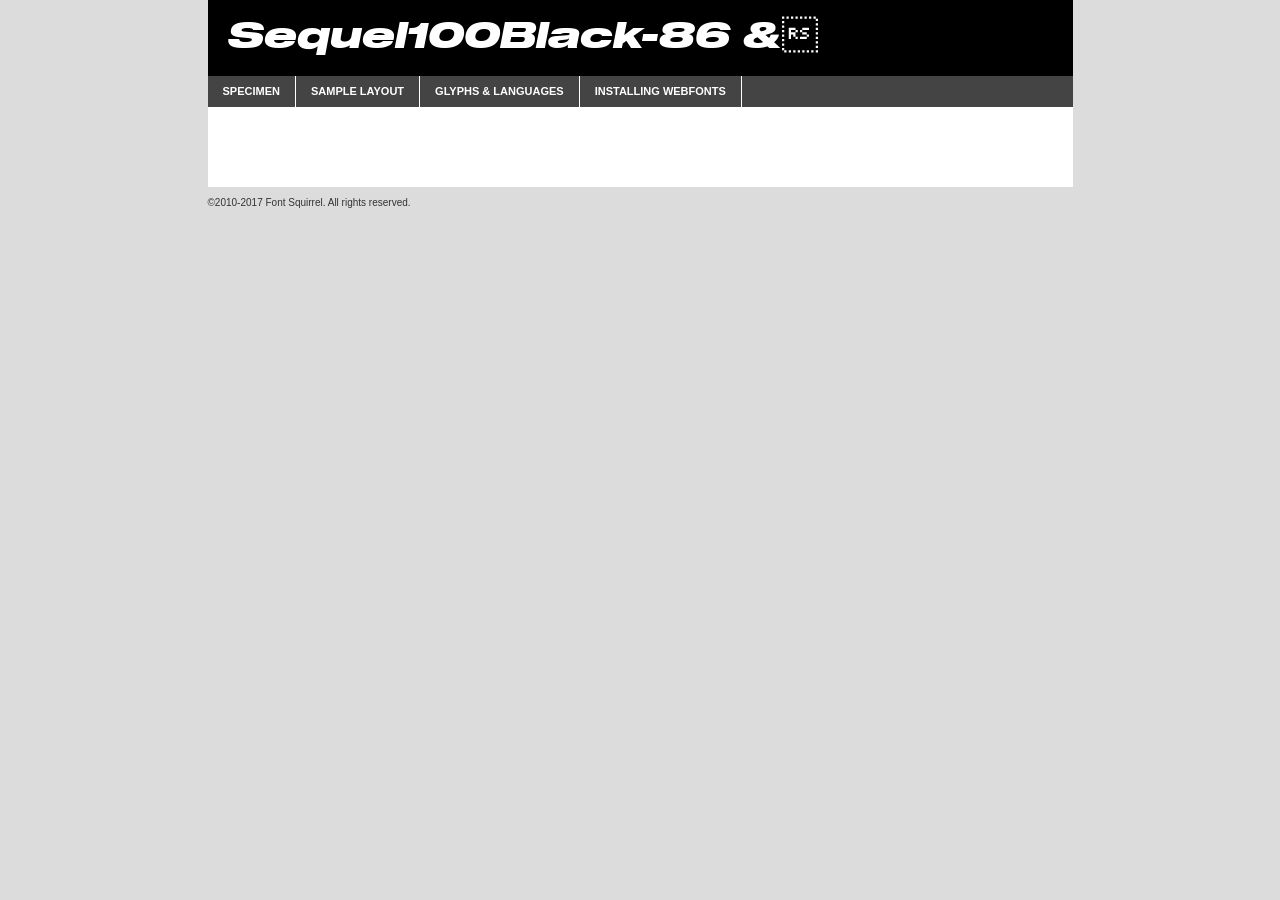
<file: fonts/sequel100black-86-demo.html>
<!DOCTYPE html PUBLIC "-//W3C//DTD XHTML 1.0 Transitional//EN"
	"http://www.w3.org/TR/xhtml1/DTD/xhtml1-transitional.dtd">

<html xmlns="http://www.w3.org/1999/xhtml" xml:lang="en" lang="en">
<head>
	<meta http-equiv="Content-Type" content="text/html; charset=utf-8" />
	<script src="http://ajax.googleapis.com/ajax/libs/jquery/1.7.2/jquery.min.js" type="text/javascript" charset="utf-8"></script>
	<script type="text/javascript">
	(function($){$.fn.easyTabs=function(option){var param=jQuery.extend({fadeSpeed:"fast",defaultContent:1,activeClass:'active'},option);$(this).each(function(){var thisId="#"+this.id;if(param.defaultContent==''){param.defaultContent=1;}
	if(typeof param.defaultContent=="number")
	{var defaultTab=$(thisId+" .tabs li:eq("+(param.defaultContent-1)+") a").attr('href').substr(1);}else{var defaultTab=param.defaultContent;}
	$(thisId+" .tabs li a").each(function(){var tabToHide=$(this).attr('href').substr(1);$("#"+tabToHide).addClass('easytabs-tab-content');});hideAll();changeContent(defaultTab);function hideAll(){$(thisId+" .easytabs-tab-content").hide();}
	function changeContent(tabId){hideAll();$(thisId+" .tabs li").removeClass(param.activeClass);$(thisId+" .tabs li a[href=#"+tabId+"]").closest('li').addClass(param.activeClass);if(param.fadeSpeed!="none")
	{$(thisId+" #"+tabId).fadeIn(param.fadeSpeed);}else{$(thisId+" #"+tabId).show();}}
	$(thisId+" .tabs li").click(function(){var tabId=$(this).find('a').attr('href').substr(1);changeContent(tabId);return false;});});}})(jQuery);
	</script>
	<link rel="stylesheet" href="specimen_files/specimen_stylesheet.css" type="text/css" charset="utf-8" />
	<link rel="stylesheet" href="stylesheet.css" type="text/css" charset="utf-8" />

	<style type="text/css">
					body{
				font-family: 'sequel100black-86uploadedfile';
							}
		</style>

	<title>Sequel100Black-86 & Specimen</title>
	
	
	<script type="text/javascript" charset="utf-8">
		$(document).ready(function() {
			$('#container').easyTabs({defaultContent:1});
		});
	</script>
</head>

<body>
<div id="container">
	<div id="header">
		Sequel100Black-86 &	</div>
	<ul class="tabs">
		<li><a href="#specimen">Specimen</a></li>
		<li><a href="#layout">Sample Layout</a></li>
				<li><a href="#glyphs">Glyphs &amp; Languages</a></li>
		<li><a href="#installing">Installing Webfonts</a></li>
		
	</ul>
	
	<div id="main_content">

		
			<div id="specimen">
		
				<div class="section">
					<div class="grid12 firstcol">
						<div class="huge">AaBb</div>
					</div>
				</div>
		
				<div class="section">
					<div class="glyph_range">A&#x200B;B&#x200b;C&#x200b;D&#x200b;E&#x200b;F&#x200b;G&#x200b;H&#x200b;I&#x200b;J&#x200b;K&#x200b;L&#x200b;M&#x200b;N&#x200b;O&#x200b;P&#x200b;Q&#x200b;R&#x200b;S&#x200b;T&#x200b;U&#x200b;V&#x200b;W&#x200b;X&#x200b;Y&#x200b;Z&#x200b;a&#x200b;b&#x200b;c&#x200b;d&#x200b;e&#x200b;f&#x200b;g&#x200b;h&#x200b;i&#x200b;j&#x200b;k&#x200b;l&#x200b;m&#x200b;n&#x200b;o&#x200b;p&#x200b;q&#x200b;r&#x200b;s&#x200b;t&#x200b;u&#x200b;v&#x200b;w&#x200b;x&#x200b;y&#x200b;z&#x200b;1&#x200b;2&#x200b;3&#x200b;4&#x200b;5&#x200b;6&#x200b;7&#x200b;8&#x200b;9&#x200b;0&#x200b;&amp;&#x200b;.&#x200b;,&#x200b;?&#x200b;!&#x200b;&#64;&#x200b;(&#x200b;)&#x200b;#&#x200b;$&#x200b;%&#x200b;*&#x200b;+&#x200b;-&#x200b;=&#x200b;:&#x200b;;</div>
				</div>
				<div class="section">
					<div class="grid12 firstcol">
						<table class="sample_table">
							<tr><td>10</td><td class="size10">abcdefghijklmnopqrstuvwxyzABCDEFGHIJKLMNOPQRSTUVWXYZ0123456789abcdefghijklmnopqrstuvwxyzABCDEFGHIJKLMNOPQRSTUVWXYZ0123456789abcdefghijklmnopqrstuvwxyzABCDEFGHIJKLMNOPQRSTUVWXYZ</td></tr>
							<tr><td>11</td><td class="size11">abcdefghijklmnopqrstuvwxyzABCDEFGHIJKLMNOPQRSTUVWXYZ0123456789abcdefghijklmnopqrstuvwxyzABCDEFGHIJKLMNOPQRSTUVWXYZ0123456789abcdefghijklmnopqrstuvwxyzABCDEFGHIJKLMNOPQRSTUVWXYZ</td></tr>
							<tr><td>12</td><td class="size12">abcdefghijklmnopqrstuvwxyzABCDEFGHIJKLMNOPQRSTUVWXYZ0123456789abcdefghijklmnopqrstuvwxyzABCDEFGHIJKLMNOPQRSTUVWXYZ0123456789abcdefghijklmnopqrstuvwxyzABCDEFGHIJKLMNOPQRSTUVWXYZ</td></tr>
							<tr><td>13</td><td class="size13">abcdefghijklmnopqrstuvwxyzABCDEFGHIJKLMNOPQRSTUVWXYZ0123456789abcdefghijklmnopqrstuvwxyzABCDEFGHIJKLMNOPQRSTUVWXYZ0123456789abcdefghijklmnopqrstuvwxyzABCDEFGHIJKLMNOPQRSTUVWXYZ</td></tr>
							<tr><td>14</td><td class="size14">abcdefghijklmnopqrstuvwxyzABCDEFGHIJKLMNOPQRSTUVWXYZ0123456789abcdefghijklmnopqrstuvwxyzABCDEFGHIJKLMNOPQRSTUVWXYZ0123456789abcdefghijklmnopqrstuvwxyzABCDEFGHIJKLMNOPQRSTUVWXYZ</td></tr>
							<tr><td>16</td><td class="size16">abcdefghijklmnopqrstuvwxyzABCDEFGHIJKLMNOPQRSTUVWXYZ0123456789abcdefghijklmnopqrstuvwxyzABCDEFGHIJKLMNOPQRSTUVWXYZ</td></tr>
							<tr><td>18</td><td class="size18">abcdefghijklmnopqrstuvwxyzABCDEFGHIJKLMNOPQRSTUVWXYZ0123456789abcdefghijklmnopqrstuvwxyzABCDEFGHIJKLMNOPQRSTUVWXYZ</td></tr>
							<tr><td>20</td><td class="size20">abcdefghijklmnopqrstuvwxyzABCDEFGHIJKLMNOPQRSTUVWXYZ0123456789abcdefghijklmnopqrstuvwxyzABCDEFGHIJKLMNOPQRSTUVWXYZ</td></tr>
							<tr><td>24</td><td class="size24">abcdefghijklmnopqrstuvwxyzABCDEFGHIJKLMNOPQRSTUVWXYZ0123456789abcdefghijklmnopqrstuvwxyzABCDEFGHIJKLMNOPQRSTUVWXYZ</td></tr>
							<tr><td>30</td><td class="size30">abcdefghijklmnopqrstuvwxyzABCDEFGHIJKLMNOPQRSTUVWXYZ0123456789abcdefghijklmnopqrstuvwxyzABCDEFGHIJKLMNOPQRSTUVWXYZ</td></tr>
							<tr><td>36</td><td class="size36">abcdefghijklmnopqrstuvwxyzABCDEFGHIJKLMNOPQRSTUVWXYZ0123456789abcdefghijklmnopqrstuvwxyzABCDEFGHIJKLMNOPQRSTUVWXYZ</td></tr>
							<tr><td>48</td><td class="size48">abcdefghijklmnopqrstuvwxyzABCDEFGHIJKLMNOPQRSTUVWXYZ0123456789abcdefghijklmnopqrstuvwxyzABCDEFGHIJKLMNOPQRSTUVWXYZ</td></tr>
							<tr><td>60</td><td class="size60">abcdefghijklmnopqrstuvwxyzABCDEFGHIJKLMNOPQRSTUVWXYZ0123456789abcdefghijklmnopqrstuvwxyzABCDEFGHIJKLMNOPQRSTUVWXYZ</td></tr>
							<tr><td>72</td><td class="size72">abcdefghijklmnopqrstuvwxyzABCDEFGHIJKLMNOPQRSTUVWXYZ0123456789abcdefghijklmnopqrstuvwxyzABCDEFGHIJKLMNOPQRSTUVWXYZ</td></tr>
							<tr><td>90</td><td class="size90">abcdefghijklmnopqrstuvwxyzABCDEFGHIJKLMNOPQRSTUVWXYZ0123456789abcdefghijklmnopqrstuvwxyzABCDEFGHIJKLMNOPQRSTUVWXYZ</td></tr>
						</table>
				
					</div>
			
				</div>
		
		
		
								<div class="section" id="bodycomparison">


										<div id="xheight">
				<div class="fontbody">&#x25FC;&#x25FC;&#x25FC;&#x25FC;&#x25FC;&#x25FC;&#x25FC;&#x25FC;&#x25FC;&#x25FC;&#x25FC;&#x25FC;&#x25FC;&#x25FC;&#x25FC;&#x25FC;&#x25FC;&#x25FC;&#x25FC;&#x25FC;&#x25FC;&#x25FC;&#x25FC;&#x25FC;&#x25FC;&#x25FC;&#x25FC;&#x25FC;&#x25FC;&#x25FC;&#x25FC;&#x25FC;&#x25FC;&#x25FC;&#x25FC;&#x25FC;&#x25FC;&#x25FC;&#x25FC;&#x25FC;&#x25FC;&#x25FC;&#x25FC;&#x25FC;&#x25FC;&#x25FC;&#x25FC;&#x25FC;&#x25FC;&#x25FC;&#x25FC;&#x25FC;&#x25FC;&#x25FC;&#x25FC;&#x25FC;&#x25FC;&#x25FC;&#x25FC;&#x25FC;&#x25FC;&#x25FC;&#x25FC;&#x25FC;&#x25FC;&#x25FC;&#x25FC;&#x25FC;&#x25FC;&#x25FC;&#x25FC;&#x25FC;&#x25FC;&#x25FC;&#x25FC;&#x25FC;&#x25FC;&#x25FC;&#x25FC;&#x25FC;&#x25FC;&#x25FC;&#x25FC;&#x25FC;&#x25FC;&#x25FC;&#x25FC;&#x25FC;&#x25FC;&#x25FC;&#x25FC;&#x25FC;&#x25FC;&#x25FC;&#x25FC;&#x25FC;&#x25FC;&#x25FC;&#x25FC;body</div><div class="arialbody">body</div><div class="verdanabody">body</div><div class="georgiabody">body</div></div>
										<div class="fontbody" style="z-index:1">
											body<span>Sequel100Black-86 &</span>
										</div>
										<div class="arialbody" style="z-index:1">
											body<span>Arial</span>
										</div>
										<div class="verdanabody" style="z-index:1">
											body<span>Verdana</span>
										</div>
										<div class="georgiabody" style="z-index:1">
											body<span>Georgia</span>
										</div>



								</div>
		
		
				<div class="section psample psample_row1" id="">
					
					<div class="grid2 firstcol">
						<p class="size10"><span>10.</span>Aenean lacinia bibendum nulla sed consectetur. Fusce dapibus, tellus ac cursus commodo, tortor mauris condimentum nibh, ut fermentum massa justo sit amet risus. Nullam id dolor id nibh ultricies vehicula ut id elit. Cum sociis natoque penatibus et magnis dis parturient montes, nascetur ridiculus mus. Nulla vitae elit libero, a pharetra augue.</p>
			
					</div>
					<div class="grid3">
						<p class="size11"><span>11.</span>Aenean lacinia bibendum nulla sed consectetur. Fusce dapibus, tellus ac cursus commodo, tortor mauris condimentum nibh, ut fermentum massa justo sit amet risus. Nullam id dolor id nibh ultricies vehicula ut id elit. Cum sociis natoque penatibus et magnis dis parturient montes, nascetur ridiculus mus. Nulla vitae elit libero, a pharetra augue.</p>
			
					</div>
					<div class="grid3">
						<p class="size12"><span>12.</span>Aenean lacinia bibendum nulla sed consectetur. Fusce dapibus, tellus ac cursus commodo, tortor mauris condimentum nibh, ut fermentum massa justo sit amet risus. Nullam id dolor id nibh ultricies vehicula ut id elit. Cum sociis natoque penatibus et magnis dis parturient montes, nascetur ridiculus mus. Nulla vitae elit libero, a pharetra augue.</p>
			
					</div>
					<div class="grid4">
						<p class="size13"><span>13.</span>Aenean lacinia bibendum nulla sed consectetur. Fusce dapibus, tellus ac cursus commodo, tortor mauris condimentum nibh, ut fermentum massa justo sit amet risus. Nullam id dolor id nibh ultricies vehicula ut id elit. Cum sociis natoque penatibus et magnis dis parturient montes, nascetur ridiculus mus. Nulla vitae elit libero, a pharetra augue.</p>
			
					</div>
					<div class="white_blend"></div>
					
				</div>
				<div class="section psample psample_row2" id="">
					<div class="grid3 firstcol">
						<p class="size14"><span>14.</span>Aenean lacinia bibendum nulla sed consectetur. Fusce dapibus, tellus ac cursus commodo, tortor mauris condimentum nibh, ut fermentum massa justo sit amet risus. Nullam id dolor id nibh ultricies vehicula ut id elit. Cum sociis natoque penatibus et magnis dis parturient montes, nascetur ridiculus mus. Nulla vitae elit libero, a pharetra augue.</p>
			
					</div>
					<div class="grid4">
						<p class="size16"><span>16.</span>Aenean lacinia bibendum nulla sed consectetur. Fusce dapibus, tellus ac cursus commodo, tortor mauris condimentum nibh, ut fermentum massa justo sit amet risus. Nullam id dolor id nibh ultricies vehicula ut id elit. Cum sociis natoque penatibus et magnis dis parturient montes, nascetur ridiculus mus. Nulla vitae elit libero, a pharetra augue.</p>
			
					</div>
					<div class="grid5">
						<p class="size18"><span>18.</span>Aenean lacinia bibendum nulla sed consectetur. Fusce dapibus, tellus ac cursus commodo, tortor mauris condimentum nibh, ut fermentum massa justo sit amet risus. Nullam id dolor id nibh ultricies vehicula ut id elit. Cum sociis natoque penatibus et magnis dis parturient montes, nascetur ridiculus mus. Nulla vitae elit libero, a pharetra augue.</p>
			
					</div>

					<div class="white_blend"></div>

				</div>
				
				<div class="section psample psample_row3" id="">
					<div class="grid5 firstcol">
						<p class="size20"><span>20.</span>Aenean lacinia bibendum nulla sed consectetur. Fusce dapibus, tellus ac cursus commodo, tortor mauris condimentum nibh, ut fermentum massa justo sit amet risus. Nullam id dolor id nibh ultricies vehicula ut id elit. Cum sociis natoque penatibus et magnis dis parturient montes, nascetur ridiculus mus. Nulla vitae elit libero, a pharetra augue.</p>
					</div>
					<div class="grid7">
						<p class="size24"><span>24.</span>Aenean lacinia bibendum nulla sed consectetur. Fusce dapibus, tellus ac cursus commodo, tortor mauris condimentum nibh, ut fermentum massa justo sit amet risus. Nullam id dolor id nibh ultricies vehicula ut id elit. Cum sociis natoque penatibus et magnis dis parturient montes, nascetur ridiculus mus. Nulla vitae elit libero, a pharetra augue.</p>
					</div>
					
					<div class="white_blend"></div>
					
				</div>
				
				<div class="section psample psample_row4" id="">
					<div class="grid12 firstcol">
						<p class="size30"><span>30.</span>Aenean lacinia bibendum nulla sed consectetur. Fusce dapibus, tellus ac cursus commodo, tortor mauris condimentum nibh, ut fermentum massa justo sit amet risus. Nullam id dolor id nibh ultricies vehicula ut id elit. Cum sociis natoque penatibus et magnis dis parturient montes, nascetur ridiculus mus. Nulla vitae elit libero, a pharetra augue.</p>
					</div>
					<div class="white_blend"></div>
					
				</div>
				
				
				
				<div class="section psample psample_row1 fullreverse">
					<div class="grid2 firstcol">
						<p class="size10"><span>10.</span>Aenean lacinia bibendum nulla sed consectetur. Fusce dapibus, tellus ac cursus commodo, tortor mauris condimentum nibh, ut fermentum massa justo sit amet risus. Nullam id dolor id nibh ultricies vehicula ut id elit. Cum sociis natoque penatibus et magnis dis parturient montes, nascetur ridiculus mus. Nulla vitae elit libero, a pharetra augue.</p>
			
					</div>
					<div class="grid3">
						<p class="size11"><span>11.</span>Aenean lacinia bibendum nulla sed consectetur. Fusce dapibus, tellus ac cursus commodo, tortor mauris condimentum nibh, ut fermentum massa justo sit amet risus. Nullam id dolor id nibh ultricies vehicula ut id elit. Cum sociis natoque penatibus et magnis dis parturient montes, nascetur ridiculus mus. Nulla vitae elit libero, a pharetra augue.</p>
			
					</div>
					<div class="grid3">
						<p class="size12"><span>12.</span>Aenean lacinia bibendum nulla sed consectetur. Fusce dapibus, tellus ac cursus commodo, tortor mauris condimentum nibh, ut fermentum massa justo sit amet risus. Nullam id dolor id nibh ultricies vehicula ut id elit. Cum sociis natoque penatibus et magnis dis parturient montes, nascetur ridiculus mus. Nulla vitae elit libero, a pharetra augue.</p>
			
					</div>
					<div class="grid4">
						<p class="size13"><span>13.</span>Aenean lacinia bibendum nulla sed consectetur. Fusce dapibus, tellus ac cursus commodo, tortor mauris condimentum nibh, ut fermentum massa justo sit amet risus. Nullam id dolor id nibh ultricies vehicula ut id elit. Cum sociis natoque penatibus et magnis dis parturient montes, nascetur ridiculus mus. Nulla vitae elit libero, a pharetra augue.</p>
			
					</div>
					<div class="black_blend"></div>
					
				</div>
				
				<div class="section psample psample_row2 fullreverse">
					<div class="grid3 firstcol">
						<p class="size14"><span>14.</span>Aenean lacinia bibendum nulla sed consectetur. Fusce dapibus, tellus ac cursus commodo, tortor mauris condimentum nibh, ut fermentum massa justo sit amet risus. Nullam id dolor id nibh ultricies vehicula ut id elit. Cum sociis natoque penatibus et magnis dis parturient montes, nascetur ridiculus mus. Nulla vitae elit libero, a pharetra augue.</p>
			
					</div>
					<div class="grid4">
						<p class="size16"><span>16.</span>Aenean lacinia bibendum nulla sed consectetur. Fusce dapibus, tellus ac cursus commodo, tortor mauris condimentum nibh, ut fermentum massa justo sit amet risus. Nullam id dolor id nibh ultricies vehicula ut id elit. Cum sociis natoque penatibus et magnis dis parturient montes, nascetur ridiculus mus. Nulla vitae elit libero, a pharetra augue.</p>
			
					</div>
					<div class="grid5">
						<p class="size18"><span>18.</span>Aenean lacinia bibendum nulla sed consectetur. Fusce dapibus, tellus ac cursus commodo, tortor mauris condimentum nibh, ut fermentum massa justo sit amet risus. Nullam id dolor id nibh ultricies vehicula ut id elit. Cum sociis natoque penatibus et magnis dis parturient montes, nascetur ridiculus mus. Nulla vitae elit libero, a pharetra augue.</p>
			
					</div>
					<div class="black_blend"></div>

				</div>
				
				<div class="section psample fullreverse psample_row3" id="">
					<div class="grid5 firstcol">
						<p class="size20"><span>20.</span>Aenean lacinia bibendum nulla sed consectetur. Fusce dapibus, tellus ac cursus commodo, tortor mauris condimentum nibh, ut fermentum massa justo sit amet risus. Nullam id dolor id nibh ultricies vehicula ut id elit. Cum sociis natoque penatibus et magnis dis parturient montes, nascetur ridiculus mus. Nulla vitae elit libero, a pharetra augue.</p>
					</div>
					<div class="grid7">
						<p class="size24"><span>24.</span>Aenean lacinia bibendum nulla sed consectetur. Fusce dapibus, tellus ac cursus commodo, tortor mauris condimentum nibh, ut fermentum massa justo sit amet risus. Nullam id dolor id nibh ultricies vehicula ut id elit. Cum sociis natoque penatibus et magnis dis parturient montes, nascetur ridiculus mus. Nulla vitae elit libero, a pharetra augue.</p>
					</div>
					
					<div class="black_blend"></div>
					
				</div>
				
				<div class="section psample fullreverse psample_row4" id="" style="border-bottom: 20px #000 solid;">
					<div class="grid12 firstcol">
						<p class="size30"><span>30.</span>Aenean lacinia bibendum nulla sed consectetur. Fusce dapibus, tellus ac cursus commodo, tortor mauris condimentum nibh, ut fermentum massa justo sit amet risus. Nullam id dolor id nibh ultricies vehicula ut id elit. Cum sociis natoque penatibus et magnis dis parturient montes, nascetur ridiculus mus. Nulla vitae elit libero, a pharetra augue.</p>
					</div>
					<div class="black_blend"></div>
					
				</div>
				
				
				
				
			</div>
			
			<div id="layout">
				
				<div class="section">
					
					<div class="grid12 firstcol">
						<h1>Lorem Ipsum Dolor</h1>
						<h2>Etiam porta sem malesuada magna mollis euismod</h2>
						
						<p class="byline">By <a href="#link">Aenean Lacinia</a></p>
					</div>
				</div>
				<div class="section">
					<div class="grid8 firstcol">
						<p class="large">Donec sed odio dui. Morbi leo risus, porta ac consectetur ac, vestibulum at eros. Fusce dapibus, tellus ac cursus commodo, tortor mauris condimentum nibh, ut fermentum massa justo sit amet risus. </p>

						
						<h3>Pellentesque ornare sem</h3>

						<p>Maecenas sed diam eget risus varius blandit sit amet non magna. Maecenas faucibus mollis interdum. Donec ullamcorper nulla non metus auctor fringilla. Nullam id dolor id nibh ultricies vehicula ut id elit. Nullam id dolor id nibh ultricies vehicula ut id elit. </p>

						<p>Aenean eu leo quam. Pellentesque ornare sem lacinia quam venenatis vestibulum. Lorem ipsum dolor sit amet, consectetur adipiscing elit. Cum sociis natoque penatibus et magnis dis parturient montes, nascetur ridiculus mus. </p>

						<p>Nulla vitae elit libero, a pharetra augue. Praesent commodo cursus magna, vel scelerisque nisl consectetur et. Aenean lacinia bibendum nulla sed consectetur. </p>

						<p>Nullam quis risus eget urna mollis ornare vel eu leo. Nullam quis risus eget urna mollis ornare vel eu leo. Maecenas sed diam eget risus varius blandit sit amet non magna. Donec ullamcorper nulla non metus auctor fringilla. </p>

						<h3>Cras mattis consectetur</h3>

						<p>Aenean eu leo quam. Pellentesque ornare sem lacinia quam venenatis vestibulum. Aenean lacinia bibendum nulla sed consectetur. Integer posuere erat a ante venenatis dapibus posuere velit aliquet. Cras mattis consectetur purus sit amet fermentum. </p>

						<p>Nullam id dolor id nibh ultricies vehicula ut id elit. Nullam quis risus eget urna mollis ornare vel eu leo. Cras mattis consectetur purus sit amet fermentum.</p>
					</div>
					
					<div class="grid4 sidebar">
						
						<div class="box reverse">
							<p class="last">Nullam quis risus eget urna mollis ornare vel eu leo. Donec ullamcorper nulla non metus auctor fringilla. Cras mattis consectetur purus sit amet fermentum. Sed posuere consectetur est at lobortis. Lorem ipsum dolor sit amet, consectetur adipiscing elit. </p>
						</div>
						
						<p class="caption">Maecenas sed diam eget risus varius.</p>

						<p>Vestibulum id ligula porta felis euismod semper. Integer posuere erat a ante venenatis dapibus posuere velit aliquet. Vestibulum id ligula porta felis euismod semper. Sed posuere consectetur est at lobortis. Maecenas sed diam eget risus varius blandit sit amet non magna. Fusce dapibus, tellus ac cursus commodo, tortor mauris condimentum nibh, ut fermentum massa justo sit amet risus. </p>

					

						<p>Duis mollis, est non commodo luctus, nisi erat porttitor ligula, eget lacinia odio sem nec elit. Aenean lacinia bibendum nulla sed consectetur. Vivamus sagittis lacus vel augue laoreet rutrum faucibus dolor auctor. Aenean lacinia bibendum nulla sed consectetur. Nullam quis risus eget urna mollis ornare vel eu leo. </p>

						<p>Praesent commodo cursus magna, vel scelerisque nisl consectetur et. Donec ullamcorper nulla non metus auctor fringilla. Maecenas faucibus mollis interdum. Fusce dapibus, tellus ac cursus commodo, tortor mauris condimentum nibh, ut fermentum massa justo sit amet risus. </p>

					</div>
				</div>
				
			</div>


			



		<div id="glyphs">
			<div class="section">
				<div class="grid12 firstcol">
			
				<h1>Language Support</h1>
				<p>The subset of Sequel100Black-86 & in this kit supports the following languages:<br />
			
					Albanian, Basque, Breton, Chamorro, Danish, Dutch, English, Faroese, Finnish, French, Frisian, Galician, German, Icelandic, Italian, Malagasy, Norwegian, Portuguese, Spanish, Alsatian, Aragonese, Arapaho, Arrernte, Asturian, Aymara, Bislama, Cebuano, Corsican, Fijian, French_creole, Genoese, Gilbertese, Greenlandic, Haitian_creole, Hiligaynon, Hmong, Hopi, Ibanag, Iloko_ilokano, Indonesian, Interglossa_glosa, Interlingua, Irish_gaelic, Jerriais, Lojban, Lombard, Luxembourgeois, Manx, Mohawk, Norfolk_pitcairnese, Occitan, Oromo, Pangasinan, Papiamento, Piedmontese, Potawatomi, Rhaeto-romance, Romansh, Rotokas, Sami_lule, Samoan, Sardinian, Scots_gaelic, Seychelles_creole, Shona, Sicilian, Somali, Southern_ndebele, Swahili, Swati_swazi, Tagalog_filipino_pilipino, Tetum, Tok_pisin, Uyghur_latinized, Volapuk, Walloon, Warlpiri, Xhosa, Yapese, Zulu, Latinbasic, Ubasic, Demo				</p>
				<h1>Glyph Chart</h1>
				<p>The subset of Sequel100Black-86 & in this kit includes all the glyphs listed below. Unicode entities are included above each glyph to help you insert individual characters into your layout.</p>
				<div id="glyph_chart">
			
																				 <div><p>&amp;#13;</p>&#13;</div>
																				 <div><p>&amp;#32;</p>&#32;</div>
																				 <div><p>&amp;#33;</p>&#33;</div>
																				 <div><p>&amp;#34;</p>&#34;</div>
																				 <div><p>&amp;#35;</p>&#35;</div>
																				 <div><p>&amp;#36;</p>&#36;</div>
																				 <div><p>&amp;#37;</p>&#37;</div>
																				 <div><p>&amp;#38;</p>&#38;</div>
																				 <div><p>&amp;#39;</p>&#39;</div>
																				 <div><p>&amp;#40;</p>&#40;</div>
																				 <div><p>&amp;#41;</p>&#41;</div>
																				 <div><p>&amp;#42;</p>&#42;</div>
																				 <div><p>&amp;#43;</p>&#43;</div>
																				 <div><p>&amp;#44;</p>&#44;</div>
																				 <div><p>&amp;#45;</p>&#45;</div>
																				 <div><p>&amp;#46;</p>&#46;</div>
																				 <div><p>&amp;#47;</p>&#47;</div>
																				 <div><p>&amp;#48;</p>&#48;</div>
																				 <div><p>&amp;#49;</p>&#49;</div>
																				 <div><p>&amp;#50;</p>&#50;</div>
																				 <div><p>&amp;#51;</p>&#51;</div>
																				 <div><p>&amp;#52;</p>&#52;</div>
																				 <div><p>&amp;#53;</p>&#53;</div>
																				 <div><p>&amp;#54;</p>&#54;</div>
																				 <div><p>&amp;#55;</p>&#55;</div>
																				 <div><p>&amp;#56;</p>&#56;</div>
																				 <div><p>&amp;#57;</p>&#57;</div>
																				 <div><p>&amp;#58;</p>&#58;</div>
																				 <div><p>&amp;#59;</p>&#59;</div>
																				 <div><p>&amp;#60;</p>&#60;</div>
																				 <div><p>&amp;#61;</p>&#61;</div>
																				 <div><p>&amp;#62;</p>&#62;</div>
																				 <div><p>&amp;#63;</p>&#63;</div>
																				 <div><p>&amp;#64;</p>&#64;</div>
																				 <div><p>&amp;#65;</p>&#65;</div>
																				 <div><p>&amp;#66;</p>&#66;</div>
																				 <div><p>&amp;#67;</p>&#67;</div>
																				 <div><p>&amp;#68;</p>&#68;</div>
																				 <div><p>&amp;#69;</p>&#69;</div>
																				 <div><p>&amp;#70;</p>&#70;</div>
																				 <div><p>&amp;#71;</p>&#71;</div>
																				 <div><p>&amp;#72;</p>&#72;</div>
																				 <div><p>&amp;#73;</p>&#73;</div>
																				 <div><p>&amp;#74;</p>&#74;</div>
																				 <div><p>&amp;#75;</p>&#75;</div>
																				 <div><p>&amp;#76;</p>&#76;</div>
																				 <div><p>&amp;#77;</p>&#77;</div>
																				 <div><p>&amp;#78;</p>&#78;</div>
																				 <div><p>&amp;#79;</p>&#79;</div>
																				 <div><p>&amp;#80;</p>&#80;</div>
																				 <div><p>&amp;#81;</p>&#81;</div>
																				 <div><p>&amp;#82;</p>&#82;</div>
																				 <div><p>&amp;#83;</p>&#83;</div>
																				 <div><p>&amp;#84;</p>&#84;</div>
																				 <div><p>&amp;#85;</p>&#85;</div>
																				 <div><p>&amp;#86;</p>&#86;</div>
																				 <div><p>&amp;#87;</p>&#87;</div>
																				 <div><p>&amp;#88;</p>&#88;</div>
																				 <div><p>&amp;#89;</p>&#89;</div>
																				 <div><p>&amp;#90;</p>&#90;</div>
																				 <div><p>&amp;#91;</p>&#91;</div>
																				 <div><p>&amp;#92;</p>&#92;</div>
																				 <div><p>&amp;#93;</p>&#93;</div>
																				 <div><p>&amp;#94;</p>&#94;</div>
																				 <div><p>&amp;#95;</p>&#95;</div>
																				 <div><p>&amp;#96;</p>&#96;</div>
																				 <div><p>&amp;#97;</p>&#97;</div>
																				 <div><p>&amp;#98;</p>&#98;</div>
																				 <div><p>&amp;#99;</p>&#99;</div>
																				 <div><p>&amp;#100;</p>&#100;</div>
																				 <div><p>&amp;#101;</p>&#101;</div>
																				 <div><p>&amp;#102;</p>&#102;</div>
																				 <div><p>&amp;#103;</p>&#103;</div>
																				 <div><p>&amp;#104;</p>&#104;</div>
																				 <div><p>&amp;#105;</p>&#105;</div>
																				 <div><p>&amp;#106;</p>&#106;</div>
																				 <div><p>&amp;#107;</p>&#107;</div>
																				 <div><p>&amp;#108;</p>&#108;</div>
																				 <div><p>&amp;#109;</p>&#109;</div>
																				 <div><p>&amp;#110;</p>&#110;</div>
																				 <div><p>&amp;#111;</p>&#111;</div>
																				 <div><p>&amp;#112;</p>&#112;</div>
																				 <div><p>&amp;#113;</p>&#113;</div>
																				 <div><p>&amp;#114;</p>&#114;</div>
																				 <div><p>&amp;#115;</p>&#115;</div>
																				 <div><p>&amp;#116;</p>&#116;</div>
																				 <div><p>&amp;#117;</p>&#117;</div>
																				 <div><p>&amp;#118;</p>&#118;</div>
																				 <div><p>&amp;#119;</p>&#119;</div>
																				 <div><p>&amp;#120;</p>&#120;</div>
																				 <div><p>&amp;#121;</p>&#121;</div>
																				 <div><p>&amp;#122;</p>&#122;</div>
																				 <div><p>&amp;#123;</p>&#123;</div>
																				 <div><p>&amp;#124;</p>&#124;</div>
																				 <div><p>&amp;#125;</p>&#125;</div>
																				 <div><p>&amp;#126;</p>&#126;</div>
																				 <div><p>&amp;#160;</p>&#160;</div>
																				 <div><p>&amp;#161;</p>&#161;</div>
																				 <div><p>&amp;#162;</p>&#162;</div>
																				 <div><p>&amp;#163;</p>&#163;</div>
																				 <div><p>&amp;#164;</p>&#164;</div>
																				 <div><p>&amp;#165;</p>&#165;</div>
																				 <div><p>&amp;#166;</p>&#166;</div>
																				 <div><p>&amp;#167;</p>&#167;</div>
																				 <div><p>&amp;#168;</p>&#168;</div>
																				 <div><p>&amp;#169;</p>&#169;</div>
																				 <div><p>&amp;#170;</p>&#170;</div>
																				 <div><p>&amp;#171;</p>&#171;</div>
																				 <div><p>&amp;#172;</p>&#172;</div>
																				 <div><p>&amp;#173;</p>&#173;</div>
																				 <div><p>&amp;#174;</p>&#174;</div>
																				 <div><p>&amp;#175;</p>&#175;</div>
																				 <div><p>&amp;#176;</p>&#176;</div>
																				 <div><p>&amp;#177;</p>&#177;</div>
																				 <div><p>&amp;#178;</p>&#178;</div>
																				 <div><p>&amp;#179;</p>&#179;</div>
																				 <div><p>&amp;#180;</p>&#180;</div>
																				 <div><p>&amp;#182;</p>&#182;</div>
																				 <div><p>&amp;#183;</p>&#183;</div>
																				 <div><p>&amp;#184;</p>&#184;</div>
																				 <div><p>&amp;#185;</p>&#185;</div>
																				 <div><p>&amp;#186;</p>&#186;</div>
																				 <div><p>&amp;#187;</p>&#187;</div>
																				 <div><p>&amp;#191;</p>&#191;</div>
																				 <div><p>&amp;#192;</p>&#192;</div>
																				 <div><p>&amp;#193;</p>&#193;</div>
																				 <div><p>&amp;#194;</p>&#194;</div>
																				 <div><p>&amp;#195;</p>&#195;</div>
																				 <div><p>&amp;#196;</p>&#196;</div>
																				 <div><p>&amp;#197;</p>&#197;</div>
																				 <div><p>&amp;#198;</p>&#198;</div>
																				 <div><p>&amp;#199;</p>&#199;</div>
																				 <div><p>&amp;#200;</p>&#200;</div>
																				 <div><p>&amp;#201;</p>&#201;</div>
																				 <div><p>&amp;#202;</p>&#202;</div>
																				 <div><p>&amp;#203;</p>&#203;</div>
																				 <div><p>&amp;#204;</p>&#204;</div>
																				 <div><p>&amp;#205;</p>&#205;</div>
																				 <div><p>&amp;#206;</p>&#206;</div>
																				 <div><p>&amp;#207;</p>&#207;</div>
																				 <div><p>&amp;#208;</p>&#208;</div>
																				 <div><p>&amp;#209;</p>&#209;</div>
																				 <div><p>&amp;#210;</p>&#210;</div>
																				 <div><p>&amp;#211;</p>&#211;</div>
																				 <div><p>&amp;#212;</p>&#212;</div>
																				 <div><p>&amp;#213;</p>&#213;</div>
																				 <div><p>&amp;#214;</p>&#214;</div>
																				 <div><p>&amp;#215;</p>&#215;</div>
																				 <div><p>&amp;#216;</p>&#216;</div>
																				 <div><p>&amp;#217;</p>&#217;</div>
																				 <div><p>&amp;#218;</p>&#218;</div>
																				 <div><p>&amp;#219;</p>&#219;</div>
																				 <div><p>&amp;#220;</p>&#220;</div>
																				 <div><p>&amp;#221;</p>&#221;</div>
																				 <div><p>&amp;#222;</p>&#222;</div>
																				 <div><p>&amp;#223;</p>&#223;</div>
																				 <div><p>&amp;#224;</p>&#224;</div>
																				 <div><p>&amp;#225;</p>&#225;</div>
																				 <div><p>&amp;#226;</p>&#226;</div>
																				 <div><p>&amp;#227;</p>&#227;</div>
																				 <div><p>&amp;#228;</p>&#228;</div>
																				 <div><p>&amp;#229;</p>&#229;</div>
																				 <div><p>&amp;#230;</p>&#230;</div>
																				 <div><p>&amp;#231;</p>&#231;</div>
																				 <div><p>&amp;#232;</p>&#232;</div>
																				 <div><p>&amp;#233;</p>&#233;</div>
																				 <div><p>&amp;#234;</p>&#234;</div>
																				 <div><p>&amp;#235;</p>&#235;</div>
																				 <div><p>&amp;#236;</p>&#236;</div>
																				 <div><p>&amp;#237;</p>&#237;</div>
																				 <div><p>&amp;#238;</p>&#238;</div>
																				 <div><p>&amp;#239;</p>&#239;</div>
																				 <div><p>&amp;#240;</p>&#240;</div>
																				 <div><p>&amp;#241;</p>&#241;</div>
																				 <div><p>&amp;#242;</p>&#242;</div>
																				 <div><p>&amp;#243;</p>&#243;</div>
																				 <div><p>&amp;#244;</p>&#244;</div>
																				 <div><p>&amp;#245;</p>&#245;</div>
																				 <div><p>&amp;#246;</p>&#246;</div>
																				 <div><p>&amp;#247;</p>&#247;</div>
																				 <div><p>&amp;#248;</p>&#248;</div>
																				 <div><p>&amp;#249;</p>&#249;</div>
																				 <div><p>&amp;#250;</p>&#250;</div>
																				 <div><p>&amp;#251;</p>&#251;</div>
																				 <div><p>&amp;#252;</p>&#252;</div>
																				 <div><p>&amp;#253;</p>&#253;</div>
																				 <div><p>&amp;#254;</p>&#254;</div>
																				 <div><p>&amp;#255;</p>&#255;</div>
																				 <div><p>&amp;#338;</p>&#338;</div>
																				 <div><p>&amp;#339;</p>&#339;</div>
																				 <div><p>&amp;#376;</p>&#376;</div>
																				 <div><p>&amp;#710;</p>&#710;</div>
																				 <div><p>&amp;#732;</p>&#732;</div>
																				 <div><p>&amp;#8192;</p>&#8192;</div>
																				 <div><p>&amp;#8193;</p>&#8193;</div>
																				 <div><p>&amp;#8194;</p>&#8194;</div>
																				 <div><p>&amp;#8195;</p>&#8195;</div>
																				 <div><p>&amp;#8196;</p>&#8196;</div>
																				 <div><p>&amp;#8197;</p>&#8197;</div>
																				 <div><p>&amp;#8198;</p>&#8198;</div>
																				 <div><p>&amp;#8199;</p>&#8199;</div>
																				 <div><p>&amp;#8200;</p>&#8200;</div>
																				 <div><p>&amp;#8201;</p>&#8201;</div>
																				 <div><p>&amp;#8202;</p>&#8202;</div>
																				 <div><p>&amp;#8208;</p>&#8208;</div>
																				 <div><p>&amp;#8209;</p>&#8209;</div>
																				 <div><p>&amp;#8210;</p>&#8210;</div>
																				 <div><p>&amp;#8211;</p>&#8211;</div>
																				 <div><p>&amp;#8212;</p>&#8212;</div>
																				 <div><p>&amp;#8216;</p>&#8216;</div>
																				 <div><p>&amp;#8217;</p>&#8217;</div>
																				 <div><p>&amp;#8218;</p>&#8218;</div>
																				 <div><p>&amp;#8220;</p>&#8220;</div>
																				 <div><p>&amp;#8221;</p>&#8221;</div>
																				 <div><p>&amp;#8222;</p>&#8222;</div>
																				 <div><p>&amp;#8226;</p>&#8226;</div>
																				 <div><p>&amp;#8230;</p>&#8230;</div>
																				 <div><p>&amp;#8239;</p>&#8239;</div>
																				 <div><p>&amp;#8249;</p>&#8249;</div>
																				 <div><p>&amp;#8250;</p>&#8250;</div>
																				 <div><p>&amp;#8287;</p>&#8287;</div>
																				 <div><p>&amp;#8364;</p>&#8364;</div>
																				 <div><p>&amp;#8482;</p>&#8482;</div>
																				 <div><p>&amp;#9724;</p>&#9724;</div>
																				 <div><p>&amp;#64257;</p>&#64257;</div>
																				 <div><p>&amp;#64258;</p>&#64258;</div>
																				 <div><p>&amp;#64259;</p>&#64259;</div>
																																						</div>	
				</div>
		
		
			</div>
		</div>
		
		
		<div id="specs">
			
		</div>
	
		<div id="installing">
			<div class="section">
				<div class="grid7 firstcol">
					<h1>Installing Webfonts</h1>
					
					<p>Webfonts are supported by all major browser platforms but not all in the same way. There are currently four different font formats that must be included in order to target all browsers. This includes TTF, WOFF, EOT and SVG.</p>
					
					<h2>1. Upload your webfonts</h2>
					<p>You must upload your webfont kit to your website. They should be in or near the same directory as your CSS files.</p>
					
					<h2>2. Include the webfont stylesheet</h2>
					<p>A special CSS @font-face declaration helps the various browsers select the appropriate font it needs without causing you a bunch of headaches. Learn more about this syntax by reading the <a href="https://www.fontspring.com/blog/further-hardening-of-the-bulletproof-syntax">Fontspring blog post</a> about it. The code for it is as follows:</p>


<code>
@font-face{ 
	font-family: 'MyWebFont';
	src: url('WebFont.eot');
	src: url('WebFont.eot?#iefix') format('embedded-opentype'),
	     url('WebFont.woff') format('woff'),
	     url('WebFont.ttf') format('truetype'),
	     url('WebFont.svg#webfont') format('svg');
}
</code>

	<p>We've already gone ahead and generated the code for you. All you have to do is link to the stylesheet in your HTML, like this:</p>
	<code>&lt;link rel=&quot;stylesheet&quot; href=&quot;stylesheet.css&quot; type=&quot;text/css&quot; charset=&quot;utf-8&quot; /&gt;</code>

					<h2>3. Modify your own stylesheet</h2>
					<p>To take advantage of your new fonts, you must tell your stylesheet to use them. Look at the original @font-face declaration above and find the property called "font-family." The name linked there will be what you use to reference the font. Prepend that webfont name to the font stack in the "font-family" property, inside the selector you want to change. For example:</p>
<code>p { font-family: 'WebFont', Arial, sans-serif; }</code>

<h2>4. Test</h2>
<p>Getting webfonts to work cross-browser <em>can</em> be tricky. Use the information in the sidebar to help you if you find that fonts aren't loading in a particular browser.</p>
				</div>
				
				<div class="grid5 sidebar">
					<div class="box">
						<h2>Troubleshooting<br />Font-Face Problems</h2>
						<p>Having trouble getting your webfonts to load in your new website? Here are some tips to sort out what might be the problem.</p>

						<h3>Fonts not showing in any browser</h3>

						<p>This sounds like you need to work on the plumbing. You either did not upload the fonts to the correct directory, or you did not link the fonts properly in the CSS. If you've confirmed that all this is correct and you still have a problem, take a look at your .htaccess file and see if requests are getting intercepted.</p>

						<h3>Fonts not loading in iPhone or iPad</h3>

						<p>The most common problem here is that you are serving the fonts from an IIS server. IIS refuses to serve files that have unknown MIME types. If that is the case, you must set the MIME type for SVG to "image/svg+xml" in the server settings. Follow these instructions from Microsoft if you need help.</p>

						<h3>Fonts not loading in Firefox</h3>

						<p>The primary reason for this failure? You are still using a version Firefox older than 3.5. So upgrade already! If that isn't it, then you are very likely serving fonts from a different domain. Firefox requires that all font assets be served from the same domain. Lastly it is possible that you need to add WOFF to your list of MIME types (if you are serving via IIS.)</p>

						<h3>Fonts not loading in IE</h3>

						<p>Are you looking at Internet Explorer on an actual Windows machine or are you cheating by using a service like Adobe BrowserLab? Many of these screenshot services do not render @font-face for IE. Best to test it on a real machine.</p>

						<h3>Fonts not loading in IE9</h3>

						<p>IE9, like Firefox, requires that fonts be served from the same domain as the website. Make sure that is the case.</p>
					</div>
				</div>
			</div>
			
		</div>
	
	</div>
	<div id="footer">
		<p>&copy;2010-2017 Font Squirrel. All rights reserved.</p>
	</div>
</div>
</body>
</html>
</file>
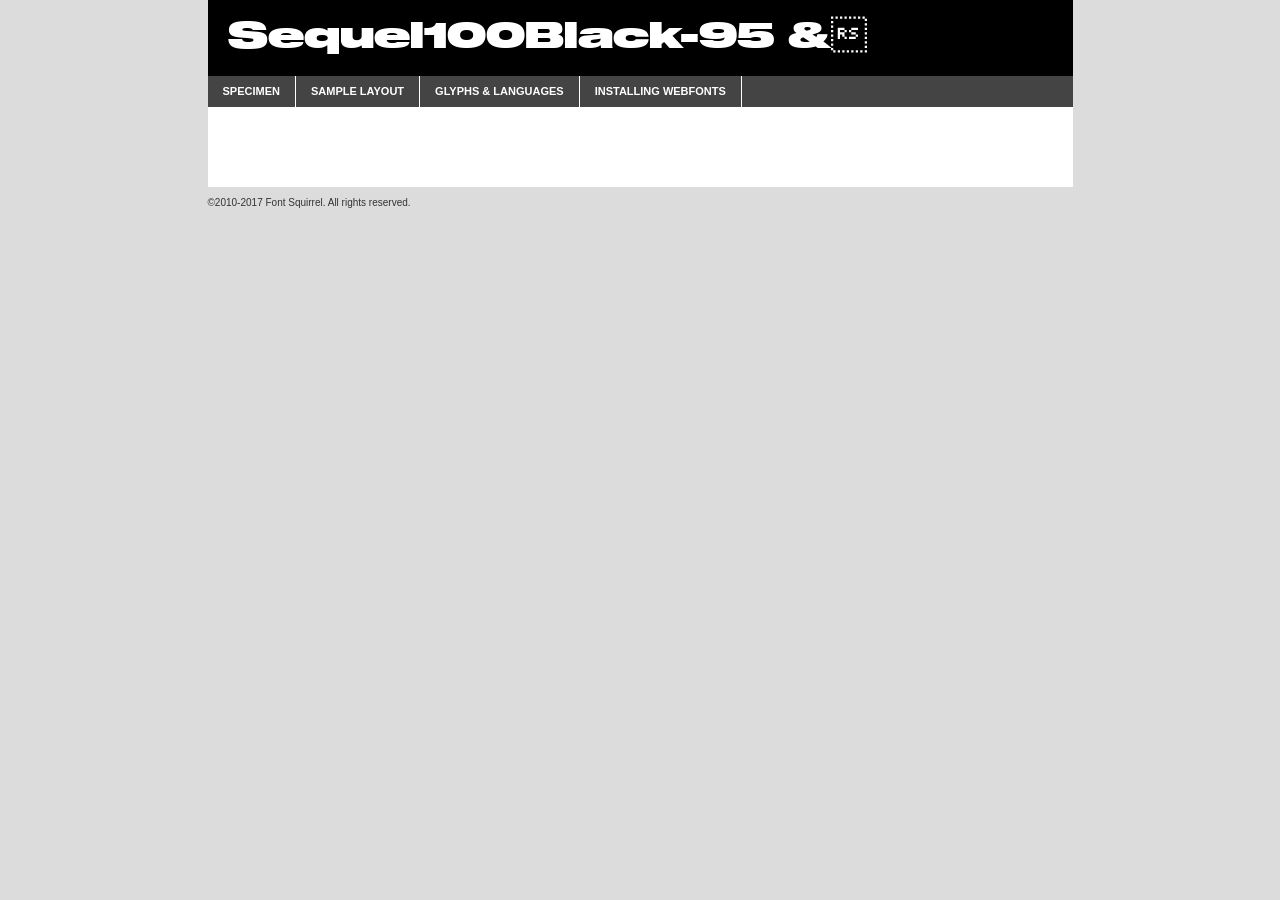
<file: fonts/sequel100black-95-demo.html>
<!DOCTYPE html PUBLIC "-//W3C//DTD XHTML 1.0 Transitional//EN"
	"http://www.w3.org/TR/xhtml1/DTD/xhtml1-transitional.dtd">

<html xmlns="http://www.w3.org/1999/xhtml" xml:lang="en" lang="en">
<head>
	<meta http-equiv="Content-Type" content="text/html; charset=utf-8" />
	<script src="http://ajax.googleapis.com/ajax/libs/jquery/1.7.2/jquery.min.js" type="text/javascript" charset="utf-8"></script>
	<script type="text/javascript">
	(function($){$.fn.easyTabs=function(option){var param=jQuery.extend({fadeSpeed:"fast",defaultContent:1,activeClass:'active'},option);$(this).each(function(){var thisId="#"+this.id;if(param.defaultContent==''){param.defaultContent=1;}
	if(typeof param.defaultContent=="number")
	{var defaultTab=$(thisId+" .tabs li:eq("+(param.defaultContent-1)+") a").attr('href').substr(1);}else{var defaultTab=param.defaultContent;}
	$(thisId+" .tabs li a").each(function(){var tabToHide=$(this).attr('href').substr(1);$("#"+tabToHide).addClass('easytabs-tab-content');});hideAll();changeContent(defaultTab);function hideAll(){$(thisId+" .easytabs-tab-content").hide();}
	function changeContent(tabId){hideAll();$(thisId+" .tabs li").removeClass(param.activeClass);$(thisId+" .tabs li a[href=#"+tabId+"]").closest('li').addClass(param.activeClass);if(param.fadeSpeed!="none")
	{$(thisId+" #"+tabId).fadeIn(param.fadeSpeed);}else{$(thisId+" #"+tabId).show();}}
	$(thisId+" .tabs li").click(function(){var tabId=$(this).find('a').attr('href').substr(1);changeContent(tabId);return false;});});}})(jQuery);
	</script>
	<link rel="stylesheet" href="specimen_files/specimen_stylesheet.css" type="text/css" charset="utf-8" />
	<link rel="stylesheet" href="stylesheet.css" type="text/css" charset="utf-8" />

	<style type="text/css">
					body{
				font-family: 'sequel100black-95uploadedfile';
							}
		</style>

	<title>Sequel100Black-95 & Specimen</title>
	
	
	<script type="text/javascript" charset="utf-8">
		$(document).ready(function() {
			$('#container').easyTabs({defaultContent:1});
		});
	</script>
</head>

<body>
<div id="container">
	<div id="header">
		Sequel100Black-95 &	</div>
	<ul class="tabs">
		<li><a href="#specimen">Specimen</a></li>
		<li><a href="#layout">Sample Layout</a></li>
				<li><a href="#glyphs">Glyphs &amp; Languages</a></li>
		<li><a href="#installing">Installing Webfonts</a></li>
		
	</ul>
	
	<div id="main_content">

		
			<div id="specimen">
		
				<div class="section">
					<div class="grid12 firstcol">
						<div class="huge">AaBb</div>
					</div>
				</div>
		
				<div class="section">
					<div class="glyph_range">A&#x200B;B&#x200b;C&#x200b;D&#x200b;E&#x200b;F&#x200b;G&#x200b;H&#x200b;I&#x200b;J&#x200b;K&#x200b;L&#x200b;M&#x200b;N&#x200b;O&#x200b;P&#x200b;Q&#x200b;R&#x200b;S&#x200b;T&#x200b;U&#x200b;V&#x200b;W&#x200b;X&#x200b;Y&#x200b;Z&#x200b;a&#x200b;b&#x200b;c&#x200b;d&#x200b;e&#x200b;f&#x200b;g&#x200b;h&#x200b;i&#x200b;j&#x200b;k&#x200b;l&#x200b;m&#x200b;n&#x200b;o&#x200b;p&#x200b;q&#x200b;r&#x200b;s&#x200b;t&#x200b;u&#x200b;v&#x200b;w&#x200b;x&#x200b;y&#x200b;z&#x200b;1&#x200b;2&#x200b;3&#x200b;4&#x200b;5&#x200b;6&#x200b;7&#x200b;8&#x200b;9&#x200b;0&#x200b;&amp;&#x200b;.&#x200b;,&#x200b;?&#x200b;!&#x200b;&#64;&#x200b;(&#x200b;)&#x200b;#&#x200b;$&#x200b;%&#x200b;*&#x200b;+&#x200b;-&#x200b;=&#x200b;:&#x200b;;</div>
				</div>
				<div class="section">
					<div class="grid12 firstcol">
						<table class="sample_table">
							<tr><td>10</td><td class="size10">abcdefghijklmnopqrstuvwxyzABCDEFGHIJKLMNOPQRSTUVWXYZ0123456789abcdefghijklmnopqrstuvwxyzABCDEFGHIJKLMNOPQRSTUVWXYZ0123456789abcdefghijklmnopqrstuvwxyzABCDEFGHIJKLMNOPQRSTUVWXYZ</td></tr>
							<tr><td>11</td><td class="size11">abcdefghijklmnopqrstuvwxyzABCDEFGHIJKLMNOPQRSTUVWXYZ0123456789abcdefghijklmnopqrstuvwxyzABCDEFGHIJKLMNOPQRSTUVWXYZ0123456789abcdefghijklmnopqrstuvwxyzABCDEFGHIJKLMNOPQRSTUVWXYZ</td></tr>
							<tr><td>12</td><td class="size12">abcdefghijklmnopqrstuvwxyzABCDEFGHIJKLMNOPQRSTUVWXYZ0123456789abcdefghijklmnopqrstuvwxyzABCDEFGHIJKLMNOPQRSTUVWXYZ0123456789abcdefghijklmnopqrstuvwxyzABCDEFGHIJKLMNOPQRSTUVWXYZ</td></tr>
							<tr><td>13</td><td class="size13">abcdefghijklmnopqrstuvwxyzABCDEFGHIJKLMNOPQRSTUVWXYZ0123456789abcdefghijklmnopqrstuvwxyzABCDEFGHIJKLMNOPQRSTUVWXYZ0123456789abcdefghijklmnopqrstuvwxyzABCDEFGHIJKLMNOPQRSTUVWXYZ</td></tr>
							<tr><td>14</td><td class="size14">abcdefghijklmnopqrstuvwxyzABCDEFGHIJKLMNOPQRSTUVWXYZ0123456789abcdefghijklmnopqrstuvwxyzABCDEFGHIJKLMNOPQRSTUVWXYZ0123456789abcdefghijklmnopqrstuvwxyzABCDEFGHIJKLMNOPQRSTUVWXYZ</td></tr>
							<tr><td>16</td><td class="size16">abcdefghijklmnopqrstuvwxyzABCDEFGHIJKLMNOPQRSTUVWXYZ0123456789abcdefghijklmnopqrstuvwxyzABCDEFGHIJKLMNOPQRSTUVWXYZ</td></tr>
							<tr><td>18</td><td class="size18">abcdefghijklmnopqrstuvwxyzABCDEFGHIJKLMNOPQRSTUVWXYZ0123456789abcdefghijklmnopqrstuvwxyzABCDEFGHIJKLMNOPQRSTUVWXYZ</td></tr>
							<tr><td>20</td><td class="size20">abcdefghijklmnopqrstuvwxyzABCDEFGHIJKLMNOPQRSTUVWXYZ0123456789abcdefghijklmnopqrstuvwxyzABCDEFGHIJKLMNOPQRSTUVWXYZ</td></tr>
							<tr><td>24</td><td class="size24">abcdefghijklmnopqrstuvwxyzABCDEFGHIJKLMNOPQRSTUVWXYZ0123456789abcdefghijklmnopqrstuvwxyzABCDEFGHIJKLMNOPQRSTUVWXYZ</td></tr>
							<tr><td>30</td><td class="size30">abcdefghijklmnopqrstuvwxyzABCDEFGHIJKLMNOPQRSTUVWXYZ0123456789abcdefghijklmnopqrstuvwxyzABCDEFGHIJKLMNOPQRSTUVWXYZ</td></tr>
							<tr><td>36</td><td class="size36">abcdefghijklmnopqrstuvwxyzABCDEFGHIJKLMNOPQRSTUVWXYZ0123456789abcdefghijklmnopqrstuvwxyzABCDEFGHIJKLMNOPQRSTUVWXYZ</td></tr>
							<tr><td>48</td><td class="size48">abcdefghijklmnopqrstuvwxyzABCDEFGHIJKLMNOPQRSTUVWXYZ0123456789abcdefghijklmnopqrstuvwxyzABCDEFGHIJKLMNOPQRSTUVWXYZ</td></tr>
							<tr><td>60</td><td class="size60">abcdefghijklmnopqrstuvwxyzABCDEFGHIJKLMNOPQRSTUVWXYZ0123456789abcdefghijklmnopqrstuvwxyzABCDEFGHIJKLMNOPQRSTUVWXYZ</td></tr>
							<tr><td>72</td><td class="size72">abcdefghijklmnopqrstuvwxyzABCDEFGHIJKLMNOPQRSTUVWXYZ0123456789abcdefghijklmnopqrstuvwxyzABCDEFGHIJKLMNOPQRSTUVWXYZ</td></tr>
							<tr><td>90</td><td class="size90">abcdefghijklmnopqrstuvwxyzABCDEFGHIJKLMNOPQRSTUVWXYZ0123456789abcdefghijklmnopqrstuvwxyzABCDEFGHIJKLMNOPQRSTUVWXYZ</td></tr>
						</table>
				
					</div>
			
				</div>
		
		
		
								<div class="section" id="bodycomparison">


										<div id="xheight">
				<div class="fontbody">&#x25FC;&#x25FC;&#x25FC;&#x25FC;&#x25FC;&#x25FC;&#x25FC;&#x25FC;&#x25FC;&#x25FC;&#x25FC;&#x25FC;&#x25FC;&#x25FC;&#x25FC;&#x25FC;&#x25FC;&#x25FC;&#x25FC;&#x25FC;&#x25FC;&#x25FC;&#x25FC;&#x25FC;&#x25FC;&#x25FC;&#x25FC;&#x25FC;&#x25FC;&#x25FC;&#x25FC;&#x25FC;&#x25FC;&#x25FC;&#x25FC;&#x25FC;&#x25FC;&#x25FC;&#x25FC;&#x25FC;&#x25FC;&#x25FC;&#x25FC;&#x25FC;&#x25FC;&#x25FC;&#x25FC;&#x25FC;&#x25FC;&#x25FC;&#x25FC;&#x25FC;&#x25FC;&#x25FC;&#x25FC;&#x25FC;&#x25FC;&#x25FC;&#x25FC;&#x25FC;&#x25FC;&#x25FC;&#x25FC;&#x25FC;&#x25FC;&#x25FC;&#x25FC;&#x25FC;&#x25FC;&#x25FC;&#x25FC;&#x25FC;&#x25FC;&#x25FC;&#x25FC;&#x25FC;&#x25FC;&#x25FC;&#x25FC;&#x25FC;&#x25FC;&#x25FC;&#x25FC;&#x25FC;&#x25FC;&#x25FC;&#x25FC;&#x25FC;&#x25FC;&#x25FC;&#x25FC;&#x25FC;&#x25FC;&#x25FC;&#x25FC;&#x25FC;&#x25FC;&#x25FC;&#x25FC;body</div><div class="arialbody">body</div><div class="verdanabody">body</div><div class="georgiabody">body</div></div>
										<div class="fontbody" style="z-index:1">
											body<span>Sequel100Black-95 &</span>
										</div>
										<div class="arialbody" style="z-index:1">
											body<span>Arial</span>
										</div>
										<div class="verdanabody" style="z-index:1">
											body<span>Verdana</span>
										</div>
										<div class="georgiabody" style="z-index:1">
											body<span>Georgia</span>
										</div>



								</div>
		
		
				<div class="section psample psample_row1" id="">
					
					<div class="grid2 firstcol">
						<p class="size10"><span>10.</span>Aenean lacinia bibendum nulla sed consectetur. Fusce dapibus, tellus ac cursus commodo, tortor mauris condimentum nibh, ut fermentum massa justo sit amet risus. Nullam id dolor id nibh ultricies vehicula ut id elit. Cum sociis natoque penatibus et magnis dis parturient montes, nascetur ridiculus mus. Nulla vitae elit libero, a pharetra augue.</p>
			
					</div>
					<div class="grid3">
						<p class="size11"><span>11.</span>Aenean lacinia bibendum nulla sed consectetur. Fusce dapibus, tellus ac cursus commodo, tortor mauris condimentum nibh, ut fermentum massa justo sit amet risus. Nullam id dolor id nibh ultricies vehicula ut id elit. Cum sociis natoque penatibus et magnis dis parturient montes, nascetur ridiculus mus. Nulla vitae elit libero, a pharetra augue.</p>
			
					</div>
					<div class="grid3">
						<p class="size12"><span>12.</span>Aenean lacinia bibendum nulla sed consectetur. Fusce dapibus, tellus ac cursus commodo, tortor mauris condimentum nibh, ut fermentum massa justo sit amet risus. Nullam id dolor id nibh ultricies vehicula ut id elit. Cum sociis natoque penatibus et magnis dis parturient montes, nascetur ridiculus mus. Nulla vitae elit libero, a pharetra augue.</p>
			
					</div>
					<div class="grid4">
						<p class="size13"><span>13.</span>Aenean lacinia bibendum nulla sed consectetur. Fusce dapibus, tellus ac cursus commodo, tortor mauris condimentum nibh, ut fermentum massa justo sit amet risus. Nullam id dolor id nibh ultricies vehicula ut id elit. Cum sociis natoque penatibus et magnis dis parturient montes, nascetur ridiculus mus. Nulla vitae elit libero, a pharetra augue.</p>
			
					</div>
					<div class="white_blend"></div>
					
				</div>
				<div class="section psample psample_row2" id="">
					<div class="grid3 firstcol">
						<p class="size14"><span>14.</span>Aenean lacinia bibendum nulla sed consectetur. Fusce dapibus, tellus ac cursus commodo, tortor mauris condimentum nibh, ut fermentum massa justo sit amet risus. Nullam id dolor id nibh ultricies vehicula ut id elit. Cum sociis natoque penatibus et magnis dis parturient montes, nascetur ridiculus mus. Nulla vitae elit libero, a pharetra augue.</p>
			
					</div>
					<div class="grid4">
						<p class="size16"><span>16.</span>Aenean lacinia bibendum nulla sed consectetur. Fusce dapibus, tellus ac cursus commodo, tortor mauris condimentum nibh, ut fermentum massa justo sit amet risus. Nullam id dolor id nibh ultricies vehicula ut id elit. Cum sociis natoque penatibus et magnis dis parturient montes, nascetur ridiculus mus. Nulla vitae elit libero, a pharetra augue.</p>
			
					</div>
					<div class="grid5">
						<p class="size18"><span>18.</span>Aenean lacinia bibendum nulla sed consectetur. Fusce dapibus, tellus ac cursus commodo, tortor mauris condimentum nibh, ut fermentum massa justo sit amet risus. Nullam id dolor id nibh ultricies vehicula ut id elit. Cum sociis natoque penatibus et magnis dis parturient montes, nascetur ridiculus mus. Nulla vitae elit libero, a pharetra augue.</p>
			
					</div>

					<div class="white_blend"></div>

				</div>
				
				<div class="section psample psample_row3" id="">
					<div class="grid5 firstcol">
						<p class="size20"><span>20.</span>Aenean lacinia bibendum nulla sed consectetur. Fusce dapibus, tellus ac cursus commodo, tortor mauris condimentum nibh, ut fermentum massa justo sit amet risus. Nullam id dolor id nibh ultricies vehicula ut id elit. Cum sociis natoque penatibus et magnis dis parturient montes, nascetur ridiculus mus. Nulla vitae elit libero, a pharetra augue.</p>
					</div>
					<div class="grid7">
						<p class="size24"><span>24.</span>Aenean lacinia bibendum nulla sed consectetur. Fusce dapibus, tellus ac cursus commodo, tortor mauris condimentum nibh, ut fermentum massa justo sit amet risus. Nullam id dolor id nibh ultricies vehicula ut id elit. Cum sociis natoque penatibus et magnis dis parturient montes, nascetur ridiculus mus. Nulla vitae elit libero, a pharetra augue.</p>
					</div>
					
					<div class="white_blend"></div>
					
				</div>
				
				<div class="section psample psample_row4" id="">
					<div class="grid12 firstcol">
						<p class="size30"><span>30.</span>Aenean lacinia bibendum nulla sed consectetur. Fusce dapibus, tellus ac cursus commodo, tortor mauris condimentum nibh, ut fermentum massa justo sit amet risus. Nullam id dolor id nibh ultricies vehicula ut id elit. Cum sociis natoque penatibus et magnis dis parturient montes, nascetur ridiculus mus. Nulla vitae elit libero, a pharetra augue.</p>
					</div>
					<div class="white_blend"></div>
					
				</div>
				
				
				
				<div class="section psample psample_row1 fullreverse">
					<div class="grid2 firstcol">
						<p class="size10"><span>10.</span>Aenean lacinia bibendum nulla sed consectetur. Fusce dapibus, tellus ac cursus commodo, tortor mauris condimentum nibh, ut fermentum massa justo sit amet risus. Nullam id dolor id nibh ultricies vehicula ut id elit. Cum sociis natoque penatibus et magnis dis parturient montes, nascetur ridiculus mus. Nulla vitae elit libero, a pharetra augue.</p>
			
					</div>
					<div class="grid3">
						<p class="size11"><span>11.</span>Aenean lacinia bibendum nulla sed consectetur. Fusce dapibus, tellus ac cursus commodo, tortor mauris condimentum nibh, ut fermentum massa justo sit amet risus. Nullam id dolor id nibh ultricies vehicula ut id elit. Cum sociis natoque penatibus et magnis dis parturient montes, nascetur ridiculus mus. Nulla vitae elit libero, a pharetra augue.</p>
			
					</div>
					<div class="grid3">
						<p class="size12"><span>12.</span>Aenean lacinia bibendum nulla sed consectetur. Fusce dapibus, tellus ac cursus commodo, tortor mauris condimentum nibh, ut fermentum massa justo sit amet risus. Nullam id dolor id nibh ultricies vehicula ut id elit. Cum sociis natoque penatibus et magnis dis parturient montes, nascetur ridiculus mus. Nulla vitae elit libero, a pharetra augue.</p>
			
					</div>
					<div class="grid4">
						<p class="size13"><span>13.</span>Aenean lacinia bibendum nulla sed consectetur. Fusce dapibus, tellus ac cursus commodo, tortor mauris condimentum nibh, ut fermentum massa justo sit amet risus. Nullam id dolor id nibh ultricies vehicula ut id elit. Cum sociis natoque penatibus et magnis dis parturient montes, nascetur ridiculus mus. Nulla vitae elit libero, a pharetra augue.</p>
			
					</div>
					<div class="black_blend"></div>
					
				</div>
				
				<div class="section psample psample_row2 fullreverse">
					<div class="grid3 firstcol">
						<p class="size14"><span>14.</span>Aenean lacinia bibendum nulla sed consectetur. Fusce dapibus, tellus ac cursus commodo, tortor mauris condimentum nibh, ut fermentum massa justo sit amet risus. Nullam id dolor id nibh ultricies vehicula ut id elit. Cum sociis natoque penatibus et magnis dis parturient montes, nascetur ridiculus mus. Nulla vitae elit libero, a pharetra augue.</p>
			
					</div>
					<div class="grid4">
						<p class="size16"><span>16.</span>Aenean lacinia bibendum nulla sed consectetur. Fusce dapibus, tellus ac cursus commodo, tortor mauris condimentum nibh, ut fermentum massa justo sit amet risus. Nullam id dolor id nibh ultricies vehicula ut id elit. Cum sociis natoque penatibus et magnis dis parturient montes, nascetur ridiculus mus. Nulla vitae elit libero, a pharetra augue.</p>
			
					</div>
					<div class="grid5">
						<p class="size18"><span>18.</span>Aenean lacinia bibendum nulla sed consectetur. Fusce dapibus, tellus ac cursus commodo, tortor mauris condimentum nibh, ut fermentum massa justo sit amet risus. Nullam id dolor id nibh ultricies vehicula ut id elit. Cum sociis natoque penatibus et magnis dis parturient montes, nascetur ridiculus mus. Nulla vitae elit libero, a pharetra augue.</p>
			
					</div>
					<div class="black_blend"></div>

				</div>
				
				<div class="section psample fullreverse psample_row3" id="">
					<div class="grid5 firstcol">
						<p class="size20"><span>20.</span>Aenean lacinia bibendum nulla sed consectetur. Fusce dapibus, tellus ac cursus commodo, tortor mauris condimentum nibh, ut fermentum massa justo sit amet risus. Nullam id dolor id nibh ultricies vehicula ut id elit. Cum sociis natoque penatibus et magnis dis parturient montes, nascetur ridiculus mus. Nulla vitae elit libero, a pharetra augue.</p>
					</div>
					<div class="grid7">
						<p class="size24"><span>24.</span>Aenean lacinia bibendum nulla sed consectetur. Fusce dapibus, tellus ac cursus commodo, tortor mauris condimentum nibh, ut fermentum massa justo sit amet risus. Nullam id dolor id nibh ultricies vehicula ut id elit. Cum sociis natoque penatibus et magnis dis parturient montes, nascetur ridiculus mus. Nulla vitae elit libero, a pharetra augue.</p>
					</div>
					
					<div class="black_blend"></div>
					
				</div>
				
				<div class="section psample fullreverse psample_row4" id="" style="border-bottom: 20px #000 solid;">
					<div class="grid12 firstcol">
						<p class="size30"><span>30.</span>Aenean lacinia bibendum nulla sed consectetur. Fusce dapibus, tellus ac cursus commodo, tortor mauris condimentum nibh, ut fermentum massa justo sit amet risus. Nullam id dolor id nibh ultricies vehicula ut id elit. Cum sociis natoque penatibus et magnis dis parturient montes, nascetur ridiculus mus. Nulla vitae elit libero, a pharetra augue.</p>
					</div>
					<div class="black_blend"></div>
					
				</div>
				
				
				
				
			</div>
			
			<div id="layout">
				
				<div class="section">
					
					<div class="grid12 firstcol">
						<h1>Lorem Ipsum Dolor</h1>
						<h2>Etiam porta sem malesuada magna mollis euismod</h2>
						
						<p class="byline">By <a href="#link">Aenean Lacinia</a></p>
					</div>
				</div>
				<div class="section">
					<div class="grid8 firstcol">
						<p class="large">Donec sed odio dui. Morbi leo risus, porta ac consectetur ac, vestibulum at eros. Fusce dapibus, tellus ac cursus commodo, tortor mauris condimentum nibh, ut fermentum massa justo sit amet risus. </p>

						
						<h3>Pellentesque ornare sem</h3>

						<p>Maecenas sed diam eget risus varius blandit sit amet non magna. Maecenas faucibus mollis interdum. Donec ullamcorper nulla non metus auctor fringilla. Nullam id dolor id nibh ultricies vehicula ut id elit. Nullam id dolor id nibh ultricies vehicula ut id elit. </p>

						<p>Aenean eu leo quam. Pellentesque ornare sem lacinia quam venenatis vestibulum. Lorem ipsum dolor sit amet, consectetur adipiscing elit. Cum sociis natoque penatibus et magnis dis parturient montes, nascetur ridiculus mus. </p>

						<p>Nulla vitae elit libero, a pharetra augue. Praesent commodo cursus magna, vel scelerisque nisl consectetur et. Aenean lacinia bibendum nulla sed consectetur. </p>

						<p>Nullam quis risus eget urna mollis ornare vel eu leo. Nullam quis risus eget urna mollis ornare vel eu leo. Maecenas sed diam eget risus varius blandit sit amet non magna. Donec ullamcorper nulla non metus auctor fringilla. </p>

						<h3>Cras mattis consectetur</h3>

						<p>Aenean eu leo quam. Pellentesque ornare sem lacinia quam venenatis vestibulum. Aenean lacinia bibendum nulla sed consectetur. Integer posuere erat a ante venenatis dapibus posuere velit aliquet. Cras mattis consectetur purus sit amet fermentum. </p>

						<p>Nullam id dolor id nibh ultricies vehicula ut id elit. Nullam quis risus eget urna mollis ornare vel eu leo. Cras mattis consectetur purus sit amet fermentum.</p>
					</div>
					
					<div class="grid4 sidebar">
						
						<div class="box reverse">
							<p class="last">Nullam quis risus eget urna mollis ornare vel eu leo. Donec ullamcorper nulla non metus auctor fringilla. Cras mattis consectetur purus sit amet fermentum. Sed posuere consectetur est at lobortis. Lorem ipsum dolor sit amet, consectetur adipiscing elit. </p>
						</div>
						
						<p class="caption">Maecenas sed diam eget risus varius.</p>

						<p>Vestibulum id ligula porta felis euismod semper. Integer posuere erat a ante venenatis dapibus posuere velit aliquet. Vestibulum id ligula porta felis euismod semper. Sed posuere consectetur est at lobortis. Maecenas sed diam eget risus varius blandit sit amet non magna. Fusce dapibus, tellus ac cursus commodo, tortor mauris condimentum nibh, ut fermentum massa justo sit amet risus. </p>

					

						<p>Duis mollis, est non commodo luctus, nisi erat porttitor ligula, eget lacinia odio sem nec elit. Aenean lacinia bibendum nulla sed consectetur. Vivamus sagittis lacus vel augue laoreet rutrum faucibus dolor auctor. Aenean lacinia bibendum nulla sed consectetur. Nullam quis risus eget urna mollis ornare vel eu leo. </p>

						<p>Praesent commodo cursus magna, vel scelerisque nisl consectetur et. Donec ullamcorper nulla non metus auctor fringilla. Maecenas faucibus mollis interdum. Fusce dapibus, tellus ac cursus commodo, tortor mauris condimentum nibh, ut fermentum massa justo sit amet risus. </p>

					</div>
				</div>
				
			</div>


			



		<div id="glyphs">
			<div class="section">
				<div class="grid12 firstcol">
			
				<h1>Language Support</h1>
				<p>The subset of Sequel100Black-95 & in this kit supports the following languages:<br />
			
					Albanian, Basque, Breton, Chamorro, Danish, Dutch, English, Faroese, Finnish, French, Frisian, Galician, German, Icelandic, Italian, Malagasy, Norwegian, Portuguese, Spanish, Alsatian, Aragonese, Arapaho, Arrernte, Asturian, Aymara, Bislama, Cebuano, Corsican, Fijian, French_creole, Genoese, Gilbertese, Greenlandic, Haitian_creole, Hiligaynon, Hmong, Hopi, Ibanag, Iloko_ilokano, Indonesian, Interglossa_glosa, Interlingua, Irish_gaelic, Jerriais, Lojban, Lombard, Luxembourgeois, Manx, Mohawk, Norfolk_pitcairnese, Occitan, Oromo, Pangasinan, Papiamento, Piedmontese, Potawatomi, Rhaeto-romance, Romansh, Rotokas, Sami_lule, Samoan, Sardinian, Scots_gaelic, Seychelles_creole, Shona, Sicilian, Somali, Southern_ndebele, Swahili, Swati_swazi, Tagalog_filipino_pilipino, Tetum, Tok_pisin, Uyghur_latinized, Volapuk, Walloon, Warlpiri, Xhosa, Yapese, Zulu, Latinbasic, Ubasic, Demo				</p>
				<h1>Glyph Chart</h1>
				<p>The subset of Sequel100Black-95 & in this kit includes all the glyphs listed below. Unicode entities are included above each glyph to help you insert individual characters into your layout.</p>
				<div id="glyph_chart">
			
																				 <div><p>&amp;#13;</p>&#13;</div>
																				 <div><p>&amp;#32;</p>&#32;</div>
																				 <div><p>&amp;#33;</p>&#33;</div>
																				 <div><p>&amp;#34;</p>&#34;</div>
																				 <div><p>&amp;#35;</p>&#35;</div>
																				 <div><p>&amp;#36;</p>&#36;</div>
																				 <div><p>&amp;#37;</p>&#37;</div>
																				 <div><p>&amp;#38;</p>&#38;</div>
																				 <div><p>&amp;#39;</p>&#39;</div>
																				 <div><p>&amp;#40;</p>&#40;</div>
																				 <div><p>&amp;#41;</p>&#41;</div>
																				 <div><p>&amp;#42;</p>&#42;</div>
																				 <div><p>&amp;#43;</p>&#43;</div>
																				 <div><p>&amp;#44;</p>&#44;</div>
																				 <div><p>&amp;#45;</p>&#45;</div>
																				 <div><p>&amp;#46;</p>&#46;</div>
																				 <div><p>&amp;#47;</p>&#47;</div>
																				 <div><p>&amp;#48;</p>&#48;</div>
																				 <div><p>&amp;#49;</p>&#49;</div>
																				 <div><p>&amp;#50;</p>&#50;</div>
																				 <div><p>&amp;#51;</p>&#51;</div>
																				 <div><p>&amp;#52;</p>&#52;</div>
																				 <div><p>&amp;#53;</p>&#53;</div>
																				 <div><p>&amp;#54;</p>&#54;</div>
																				 <div><p>&amp;#55;</p>&#55;</div>
																				 <div><p>&amp;#56;</p>&#56;</div>
																				 <div><p>&amp;#57;</p>&#57;</div>
																				 <div><p>&amp;#58;</p>&#58;</div>
																				 <div><p>&amp;#59;</p>&#59;</div>
																				 <div><p>&amp;#60;</p>&#60;</div>
																				 <div><p>&amp;#61;</p>&#61;</div>
																				 <div><p>&amp;#62;</p>&#62;</div>
																				 <div><p>&amp;#63;</p>&#63;</div>
																				 <div><p>&amp;#64;</p>&#64;</div>
																				 <div><p>&amp;#65;</p>&#65;</div>
																				 <div><p>&amp;#66;</p>&#66;</div>
																				 <div><p>&amp;#67;</p>&#67;</div>
																				 <div><p>&amp;#68;</p>&#68;</div>
																				 <div><p>&amp;#69;</p>&#69;</div>
																				 <div><p>&amp;#70;</p>&#70;</div>
																				 <div><p>&amp;#71;</p>&#71;</div>
																				 <div><p>&amp;#72;</p>&#72;</div>
																				 <div><p>&amp;#73;</p>&#73;</div>
																				 <div><p>&amp;#74;</p>&#74;</div>
																				 <div><p>&amp;#75;</p>&#75;</div>
																				 <div><p>&amp;#76;</p>&#76;</div>
																				 <div><p>&amp;#77;</p>&#77;</div>
																				 <div><p>&amp;#78;</p>&#78;</div>
																				 <div><p>&amp;#79;</p>&#79;</div>
																				 <div><p>&amp;#80;</p>&#80;</div>
																				 <div><p>&amp;#81;</p>&#81;</div>
																				 <div><p>&amp;#82;</p>&#82;</div>
																				 <div><p>&amp;#83;</p>&#83;</div>
																				 <div><p>&amp;#84;</p>&#84;</div>
																				 <div><p>&amp;#85;</p>&#85;</div>
																				 <div><p>&amp;#86;</p>&#86;</div>
																				 <div><p>&amp;#87;</p>&#87;</div>
																				 <div><p>&amp;#88;</p>&#88;</div>
																				 <div><p>&amp;#89;</p>&#89;</div>
																				 <div><p>&amp;#90;</p>&#90;</div>
																				 <div><p>&amp;#91;</p>&#91;</div>
																				 <div><p>&amp;#92;</p>&#92;</div>
																				 <div><p>&amp;#93;</p>&#93;</div>
																				 <div><p>&amp;#94;</p>&#94;</div>
																				 <div><p>&amp;#95;</p>&#95;</div>
																				 <div><p>&amp;#96;</p>&#96;</div>
																				 <div><p>&amp;#97;</p>&#97;</div>
																				 <div><p>&amp;#98;</p>&#98;</div>
																				 <div><p>&amp;#99;</p>&#99;</div>
																				 <div><p>&amp;#100;</p>&#100;</div>
																				 <div><p>&amp;#101;</p>&#101;</div>
																				 <div><p>&amp;#102;</p>&#102;</div>
																				 <div><p>&amp;#103;</p>&#103;</div>
																				 <div><p>&amp;#104;</p>&#104;</div>
																				 <div><p>&amp;#105;</p>&#105;</div>
																				 <div><p>&amp;#106;</p>&#106;</div>
																				 <div><p>&amp;#107;</p>&#107;</div>
																				 <div><p>&amp;#108;</p>&#108;</div>
																				 <div><p>&amp;#109;</p>&#109;</div>
																				 <div><p>&amp;#110;</p>&#110;</div>
																				 <div><p>&amp;#111;</p>&#111;</div>
																				 <div><p>&amp;#112;</p>&#112;</div>
																				 <div><p>&amp;#113;</p>&#113;</div>
																				 <div><p>&amp;#114;</p>&#114;</div>
																				 <div><p>&amp;#115;</p>&#115;</div>
																				 <div><p>&amp;#116;</p>&#116;</div>
																				 <div><p>&amp;#117;</p>&#117;</div>
																				 <div><p>&amp;#118;</p>&#118;</div>
																				 <div><p>&amp;#119;</p>&#119;</div>
																				 <div><p>&amp;#120;</p>&#120;</div>
																				 <div><p>&amp;#121;</p>&#121;</div>
																				 <div><p>&amp;#122;</p>&#122;</div>
																				 <div><p>&amp;#123;</p>&#123;</div>
																				 <div><p>&amp;#124;</p>&#124;</div>
																				 <div><p>&amp;#125;</p>&#125;</div>
																				 <div><p>&amp;#126;</p>&#126;</div>
																				 <div><p>&amp;#160;</p>&#160;</div>
																				 <div><p>&amp;#161;</p>&#161;</div>
																				 <div><p>&amp;#162;</p>&#162;</div>
																				 <div><p>&amp;#163;</p>&#163;</div>
																				 <div><p>&amp;#164;</p>&#164;</div>
																				 <div><p>&amp;#165;</p>&#165;</div>
																				 <div><p>&amp;#166;</p>&#166;</div>
																				 <div><p>&amp;#167;</p>&#167;</div>
																				 <div><p>&amp;#168;</p>&#168;</div>
																				 <div><p>&amp;#169;</p>&#169;</div>
																				 <div><p>&amp;#170;</p>&#170;</div>
																				 <div><p>&amp;#171;</p>&#171;</div>
																				 <div><p>&amp;#172;</p>&#172;</div>
																				 <div><p>&amp;#173;</p>&#173;</div>
																				 <div><p>&amp;#174;</p>&#174;</div>
																				 <div><p>&amp;#175;</p>&#175;</div>
																				 <div><p>&amp;#176;</p>&#176;</div>
																				 <div><p>&amp;#177;</p>&#177;</div>
																				 <div><p>&amp;#178;</p>&#178;</div>
																				 <div><p>&amp;#179;</p>&#179;</div>
																				 <div><p>&amp;#180;</p>&#180;</div>
																				 <div><p>&amp;#182;</p>&#182;</div>
																				 <div><p>&amp;#183;</p>&#183;</div>
																				 <div><p>&amp;#184;</p>&#184;</div>
																				 <div><p>&amp;#185;</p>&#185;</div>
																				 <div><p>&amp;#186;</p>&#186;</div>
																				 <div><p>&amp;#187;</p>&#187;</div>
																				 <div><p>&amp;#191;</p>&#191;</div>
																				 <div><p>&amp;#192;</p>&#192;</div>
																				 <div><p>&amp;#193;</p>&#193;</div>
																				 <div><p>&amp;#194;</p>&#194;</div>
																				 <div><p>&amp;#195;</p>&#195;</div>
																				 <div><p>&amp;#196;</p>&#196;</div>
																				 <div><p>&amp;#197;</p>&#197;</div>
																				 <div><p>&amp;#198;</p>&#198;</div>
																				 <div><p>&amp;#199;</p>&#199;</div>
																				 <div><p>&amp;#200;</p>&#200;</div>
																				 <div><p>&amp;#201;</p>&#201;</div>
																				 <div><p>&amp;#202;</p>&#202;</div>
																				 <div><p>&amp;#203;</p>&#203;</div>
																				 <div><p>&amp;#204;</p>&#204;</div>
																				 <div><p>&amp;#205;</p>&#205;</div>
																				 <div><p>&amp;#206;</p>&#206;</div>
																				 <div><p>&amp;#207;</p>&#207;</div>
																				 <div><p>&amp;#208;</p>&#208;</div>
																				 <div><p>&amp;#209;</p>&#209;</div>
																				 <div><p>&amp;#210;</p>&#210;</div>
																				 <div><p>&amp;#211;</p>&#211;</div>
																				 <div><p>&amp;#212;</p>&#212;</div>
																				 <div><p>&amp;#213;</p>&#213;</div>
																				 <div><p>&amp;#214;</p>&#214;</div>
																				 <div><p>&amp;#215;</p>&#215;</div>
																				 <div><p>&amp;#216;</p>&#216;</div>
																				 <div><p>&amp;#217;</p>&#217;</div>
																				 <div><p>&amp;#218;</p>&#218;</div>
																				 <div><p>&amp;#219;</p>&#219;</div>
																				 <div><p>&amp;#220;</p>&#220;</div>
																				 <div><p>&amp;#221;</p>&#221;</div>
																				 <div><p>&amp;#222;</p>&#222;</div>
																				 <div><p>&amp;#223;</p>&#223;</div>
																				 <div><p>&amp;#224;</p>&#224;</div>
																				 <div><p>&amp;#225;</p>&#225;</div>
																				 <div><p>&amp;#226;</p>&#226;</div>
																				 <div><p>&amp;#227;</p>&#227;</div>
																				 <div><p>&amp;#228;</p>&#228;</div>
																				 <div><p>&amp;#229;</p>&#229;</div>
																				 <div><p>&amp;#230;</p>&#230;</div>
																				 <div><p>&amp;#231;</p>&#231;</div>
																				 <div><p>&amp;#232;</p>&#232;</div>
																				 <div><p>&amp;#233;</p>&#233;</div>
																				 <div><p>&amp;#234;</p>&#234;</div>
																				 <div><p>&amp;#235;</p>&#235;</div>
																				 <div><p>&amp;#236;</p>&#236;</div>
																				 <div><p>&amp;#237;</p>&#237;</div>
																				 <div><p>&amp;#238;</p>&#238;</div>
																				 <div><p>&amp;#239;</p>&#239;</div>
																				 <div><p>&amp;#240;</p>&#240;</div>
																				 <div><p>&amp;#241;</p>&#241;</div>
																				 <div><p>&amp;#242;</p>&#242;</div>
																				 <div><p>&amp;#243;</p>&#243;</div>
																				 <div><p>&amp;#244;</p>&#244;</div>
																				 <div><p>&amp;#245;</p>&#245;</div>
																				 <div><p>&amp;#246;</p>&#246;</div>
																				 <div><p>&amp;#247;</p>&#247;</div>
																				 <div><p>&amp;#248;</p>&#248;</div>
																				 <div><p>&amp;#249;</p>&#249;</div>
																				 <div><p>&amp;#250;</p>&#250;</div>
																				 <div><p>&amp;#251;</p>&#251;</div>
																				 <div><p>&amp;#252;</p>&#252;</div>
																				 <div><p>&amp;#253;</p>&#253;</div>
																				 <div><p>&amp;#254;</p>&#254;</div>
																				 <div><p>&amp;#255;</p>&#255;</div>
																				 <div><p>&amp;#338;</p>&#338;</div>
																				 <div><p>&amp;#339;</p>&#339;</div>
																				 <div><p>&amp;#376;</p>&#376;</div>
																				 <div><p>&amp;#710;</p>&#710;</div>
																				 <div><p>&amp;#732;</p>&#732;</div>
																				 <div><p>&amp;#8192;</p>&#8192;</div>
																				 <div><p>&amp;#8193;</p>&#8193;</div>
																				 <div><p>&amp;#8194;</p>&#8194;</div>
																				 <div><p>&amp;#8195;</p>&#8195;</div>
																				 <div><p>&amp;#8196;</p>&#8196;</div>
																				 <div><p>&amp;#8197;</p>&#8197;</div>
																				 <div><p>&amp;#8198;</p>&#8198;</div>
																				 <div><p>&amp;#8199;</p>&#8199;</div>
																				 <div><p>&amp;#8200;</p>&#8200;</div>
																				 <div><p>&amp;#8201;</p>&#8201;</div>
																				 <div><p>&amp;#8202;</p>&#8202;</div>
																				 <div><p>&amp;#8208;</p>&#8208;</div>
																				 <div><p>&amp;#8209;</p>&#8209;</div>
																				 <div><p>&amp;#8210;</p>&#8210;</div>
																				 <div><p>&amp;#8211;</p>&#8211;</div>
																				 <div><p>&amp;#8212;</p>&#8212;</div>
																				 <div><p>&amp;#8216;</p>&#8216;</div>
																				 <div><p>&amp;#8217;</p>&#8217;</div>
																				 <div><p>&amp;#8218;</p>&#8218;</div>
																				 <div><p>&amp;#8220;</p>&#8220;</div>
																				 <div><p>&amp;#8221;</p>&#8221;</div>
																				 <div><p>&amp;#8222;</p>&#8222;</div>
																				 <div><p>&amp;#8226;</p>&#8226;</div>
																				 <div><p>&amp;#8230;</p>&#8230;</div>
																				 <div><p>&amp;#8239;</p>&#8239;</div>
																				 <div><p>&amp;#8249;</p>&#8249;</div>
																				 <div><p>&amp;#8250;</p>&#8250;</div>
																				 <div><p>&amp;#8287;</p>&#8287;</div>
																				 <div><p>&amp;#8364;</p>&#8364;</div>
																				 <div><p>&amp;#8482;</p>&#8482;</div>
																				 <div><p>&amp;#9724;</p>&#9724;</div>
																				 <div><p>&amp;#64257;</p>&#64257;</div>
																				 <div><p>&amp;#64258;</p>&#64258;</div>
																				 <div><p>&amp;#64259;</p>&#64259;</div>
																																						</div>	
				</div>
		
		
			</div>
		</div>
		
		
		<div id="specs">
			
		</div>
	
		<div id="installing">
			<div class="section">
				<div class="grid7 firstcol">
					<h1>Installing Webfonts</h1>
					
					<p>Webfonts are supported by all major browser platforms but not all in the same way. There are currently four different font formats that must be included in order to target all browsers. This includes TTF, WOFF, EOT and SVG.</p>
					
					<h2>1. Upload your webfonts</h2>
					<p>You must upload your webfont kit to your website. They should be in or near the same directory as your CSS files.</p>
					
					<h2>2. Include the webfont stylesheet</h2>
					<p>A special CSS @font-face declaration helps the various browsers select the appropriate font it needs without causing you a bunch of headaches. Learn more about this syntax by reading the <a href="https://www.fontspring.com/blog/further-hardening-of-the-bulletproof-syntax">Fontspring blog post</a> about it. The code for it is as follows:</p>


<code>
@font-face{ 
	font-family: 'MyWebFont';
	src: url('WebFont.eot');
	src: url('WebFont.eot?#iefix') format('embedded-opentype'),
	     url('WebFont.woff') format('woff'),
	     url('WebFont.ttf') format('truetype'),
	     url('WebFont.svg#webfont') format('svg');
}
</code>

	<p>We've already gone ahead and generated the code for you. All you have to do is link to the stylesheet in your HTML, like this:</p>
	<code>&lt;link rel=&quot;stylesheet&quot; href=&quot;stylesheet.css&quot; type=&quot;text/css&quot; charset=&quot;utf-8&quot; /&gt;</code>

					<h2>3. Modify your own stylesheet</h2>
					<p>To take advantage of your new fonts, you must tell your stylesheet to use them. Look at the original @font-face declaration above and find the property called "font-family." The name linked there will be what you use to reference the font. Prepend that webfont name to the font stack in the "font-family" property, inside the selector you want to change. For example:</p>
<code>p { font-family: 'WebFont', Arial, sans-serif; }</code>

<h2>4. Test</h2>
<p>Getting webfonts to work cross-browser <em>can</em> be tricky. Use the information in the sidebar to help you if you find that fonts aren't loading in a particular browser.</p>
				</div>
				
				<div class="grid5 sidebar">
					<div class="box">
						<h2>Troubleshooting<br />Font-Face Problems</h2>
						<p>Having trouble getting your webfonts to load in your new website? Here are some tips to sort out what might be the problem.</p>

						<h3>Fonts not showing in any browser</h3>

						<p>This sounds like you need to work on the plumbing. You either did not upload the fonts to the correct directory, or you did not link the fonts properly in the CSS. If you've confirmed that all this is correct and you still have a problem, take a look at your .htaccess file and see if requests are getting intercepted.</p>

						<h3>Fonts not loading in iPhone or iPad</h3>

						<p>The most common problem here is that you are serving the fonts from an IIS server. IIS refuses to serve files that have unknown MIME types. If that is the case, you must set the MIME type for SVG to "image/svg+xml" in the server settings. Follow these instructions from Microsoft if you need help.</p>

						<h3>Fonts not loading in Firefox</h3>

						<p>The primary reason for this failure? You are still using a version Firefox older than 3.5. So upgrade already! If that isn't it, then you are very likely serving fonts from a different domain. Firefox requires that all font assets be served from the same domain. Lastly it is possible that you need to add WOFF to your list of MIME types (if you are serving via IIS.)</p>

						<h3>Fonts not loading in IE</h3>

						<p>Are you looking at Internet Explorer on an actual Windows machine or are you cheating by using a service like Adobe BrowserLab? Many of these screenshot services do not render @font-face for IE. Best to test it on a real machine.</p>

						<h3>Fonts not loading in IE9</h3>

						<p>IE9, like Firefox, requires that fonts be served from the same domain as the website. Make sure that is the case.</p>
					</div>
				</div>
			</div>
			
		</div>
	
	</div>
	<div id="footer">
		<p>&copy;2010-2017 Font Squirrel. All rights reserved.</p>
	</div>
</div>
</body>
</html>
</file>
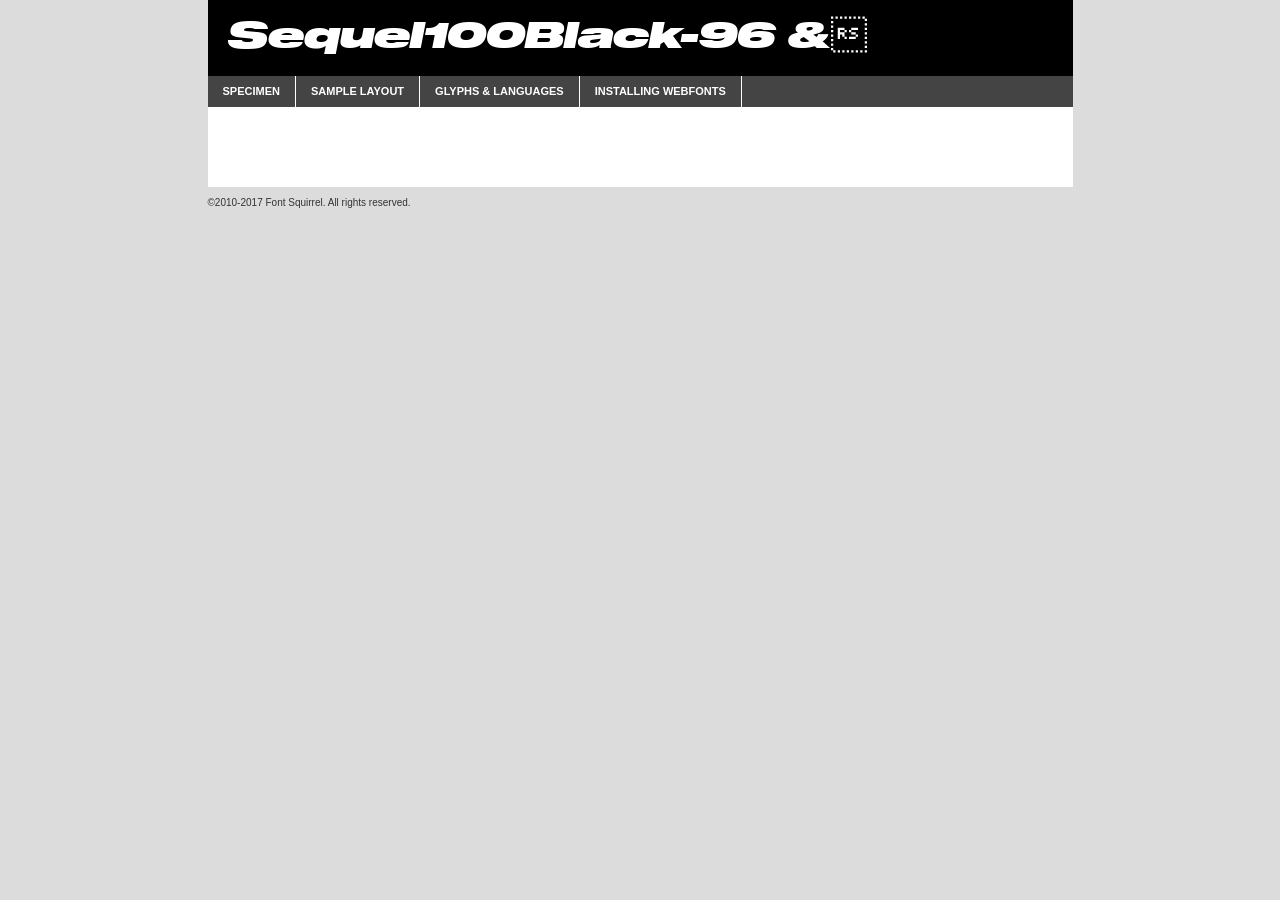
<file: fonts/sequel100black-96-demo.html>
<!DOCTYPE html PUBLIC "-//W3C//DTD XHTML 1.0 Transitional//EN"
	"http://www.w3.org/TR/xhtml1/DTD/xhtml1-transitional.dtd">

<html xmlns="http://www.w3.org/1999/xhtml" xml:lang="en" lang="en">
<head>
	<meta http-equiv="Content-Type" content="text/html; charset=utf-8" />
	<script src="http://ajax.googleapis.com/ajax/libs/jquery/1.7.2/jquery.min.js" type="text/javascript" charset="utf-8"></script>
	<script type="text/javascript">
	(function($){$.fn.easyTabs=function(option){var param=jQuery.extend({fadeSpeed:"fast",defaultContent:1,activeClass:'active'},option);$(this).each(function(){var thisId="#"+this.id;if(param.defaultContent==''){param.defaultContent=1;}
	if(typeof param.defaultContent=="number")
	{var defaultTab=$(thisId+" .tabs li:eq("+(param.defaultContent-1)+") a").attr('href').substr(1);}else{var defaultTab=param.defaultContent;}
	$(thisId+" .tabs li a").each(function(){var tabToHide=$(this).attr('href').substr(1);$("#"+tabToHide).addClass('easytabs-tab-content');});hideAll();changeContent(defaultTab);function hideAll(){$(thisId+" .easytabs-tab-content").hide();}
	function changeContent(tabId){hideAll();$(thisId+" .tabs li").removeClass(param.activeClass);$(thisId+" .tabs li a[href=#"+tabId+"]").closest('li').addClass(param.activeClass);if(param.fadeSpeed!="none")
	{$(thisId+" #"+tabId).fadeIn(param.fadeSpeed);}else{$(thisId+" #"+tabId).show();}}
	$(thisId+" .tabs li").click(function(){var tabId=$(this).find('a').attr('href').substr(1);changeContent(tabId);return false;});});}})(jQuery);
	</script>
	<link rel="stylesheet" href="specimen_files/specimen_stylesheet.css" type="text/css" charset="utf-8" />
	<link rel="stylesheet" href="stylesheet.css" type="text/css" charset="utf-8" />

	<style type="text/css">
					body{
				font-family: 'sequel100black-96uploadedfile';
							}
		</style>

	<title>Sequel100Black-96 & Specimen</title>
	
	
	<script type="text/javascript" charset="utf-8">
		$(document).ready(function() {
			$('#container').easyTabs({defaultContent:1});
		});
	</script>
</head>

<body>
<div id="container">
	<div id="header">
		Sequel100Black-96 &	</div>
	<ul class="tabs">
		<li><a href="#specimen">Specimen</a></li>
		<li><a href="#layout">Sample Layout</a></li>
				<li><a href="#glyphs">Glyphs &amp; Languages</a></li>
		<li><a href="#installing">Installing Webfonts</a></li>
		
	</ul>
	
	<div id="main_content">

		
			<div id="specimen">
		
				<div class="section">
					<div class="grid12 firstcol">
						<div class="huge">AaBb</div>
					</div>
				</div>
		
				<div class="section">
					<div class="glyph_range">A&#x200B;B&#x200b;C&#x200b;D&#x200b;E&#x200b;F&#x200b;G&#x200b;H&#x200b;I&#x200b;J&#x200b;K&#x200b;L&#x200b;M&#x200b;N&#x200b;O&#x200b;P&#x200b;Q&#x200b;R&#x200b;S&#x200b;T&#x200b;U&#x200b;V&#x200b;W&#x200b;X&#x200b;Y&#x200b;Z&#x200b;a&#x200b;b&#x200b;c&#x200b;d&#x200b;e&#x200b;f&#x200b;g&#x200b;h&#x200b;i&#x200b;j&#x200b;k&#x200b;l&#x200b;m&#x200b;n&#x200b;o&#x200b;p&#x200b;q&#x200b;r&#x200b;s&#x200b;t&#x200b;u&#x200b;v&#x200b;w&#x200b;x&#x200b;y&#x200b;z&#x200b;1&#x200b;2&#x200b;3&#x200b;4&#x200b;5&#x200b;6&#x200b;7&#x200b;8&#x200b;9&#x200b;0&#x200b;&amp;&#x200b;.&#x200b;,&#x200b;?&#x200b;!&#x200b;&#64;&#x200b;(&#x200b;)&#x200b;#&#x200b;$&#x200b;%&#x200b;*&#x200b;+&#x200b;-&#x200b;=&#x200b;:&#x200b;;</div>
				</div>
				<div class="section">
					<div class="grid12 firstcol">
						<table class="sample_table">
							<tr><td>10</td><td class="size10">abcdefghijklmnopqrstuvwxyzABCDEFGHIJKLMNOPQRSTUVWXYZ0123456789abcdefghijklmnopqrstuvwxyzABCDEFGHIJKLMNOPQRSTUVWXYZ0123456789abcdefghijklmnopqrstuvwxyzABCDEFGHIJKLMNOPQRSTUVWXYZ</td></tr>
							<tr><td>11</td><td class="size11">abcdefghijklmnopqrstuvwxyzABCDEFGHIJKLMNOPQRSTUVWXYZ0123456789abcdefghijklmnopqrstuvwxyzABCDEFGHIJKLMNOPQRSTUVWXYZ0123456789abcdefghijklmnopqrstuvwxyzABCDEFGHIJKLMNOPQRSTUVWXYZ</td></tr>
							<tr><td>12</td><td class="size12">abcdefghijklmnopqrstuvwxyzABCDEFGHIJKLMNOPQRSTUVWXYZ0123456789abcdefghijklmnopqrstuvwxyzABCDEFGHIJKLMNOPQRSTUVWXYZ0123456789abcdefghijklmnopqrstuvwxyzABCDEFGHIJKLMNOPQRSTUVWXYZ</td></tr>
							<tr><td>13</td><td class="size13">abcdefghijklmnopqrstuvwxyzABCDEFGHIJKLMNOPQRSTUVWXYZ0123456789abcdefghijklmnopqrstuvwxyzABCDEFGHIJKLMNOPQRSTUVWXYZ0123456789abcdefghijklmnopqrstuvwxyzABCDEFGHIJKLMNOPQRSTUVWXYZ</td></tr>
							<tr><td>14</td><td class="size14">abcdefghijklmnopqrstuvwxyzABCDEFGHIJKLMNOPQRSTUVWXYZ0123456789abcdefghijklmnopqrstuvwxyzABCDEFGHIJKLMNOPQRSTUVWXYZ0123456789abcdefghijklmnopqrstuvwxyzABCDEFGHIJKLMNOPQRSTUVWXYZ</td></tr>
							<tr><td>16</td><td class="size16">abcdefghijklmnopqrstuvwxyzABCDEFGHIJKLMNOPQRSTUVWXYZ0123456789abcdefghijklmnopqrstuvwxyzABCDEFGHIJKLMNOPQRSTUVWXYZ</td></tr>
							<tr><td>18</td><td class="size18">abcdefghijklmnopqrstuvwxyzABCDEFGHIJKLMNOPQRSTUVWXYZ0123456789abcdefghijklmnopqrstuvwxyzABCDEFGHIJKLMNOPQRSTUVWXYZ</td></tr>
							<tr><td>20</td><td class="size20">abcdefghijklmnopqrstuvwxyzABCDEFGHIJKLMNOPQRSTUVWXYZ0123456789abcdefghijklmnopqrstuvwxyzABCDEFGHIJKLMNOPQRSTUVWXYZ</td></tr>
							<tr><td>24</td><td class="size24">abcdefghijklmnopqrstuvwxyzABCDEFGHIJKLMNOPQRSTUVWXYZ0123456789abcdefghijklmnopqrstuvwxyzABCDEFGHIJKLMNOPQRSTUVWXYZ</td></tr>
							<tr><td>30</td><td class="size30">abcdefghijklmnopqrstuvwxyzABCDEFGHIJKLMNOPQRSTUVWXYZ0123456789abcdefghijklmnopqrstuvwxyzABCDEFGHIJKLMNOPQRSTUVWXYZ</td></tr>
							<tr><td>36</td><td class="size36">abcdefghijklmnopqrstuvwxyzABCDEFGHIJKLMNOPQRSTUVWXYZ0123456789abcdefghijklmnopqrstuvwxyzABCDEFGHIJKLMNOPQRSTUVWXYZ</td></tr>
							<tr><td>48</td><td class="size48">abcdefghijklmnopqrstuvwxyzABCDEFGHIJKLMNOPQRSTUVWXYZ0123456789abcdefghijklmnopqrstuvwxyzABCDEFGHIJKLMNOPQRSTUVWXYZ</td></tr>
							<tr><td>60</td><td class="size60">abcdefghijklmnopqrstuvwxyzABCDEFGHIJKLMNOPQRSTUVWXYZ0123456789abcdefghijklmnopqrstuvwxyzABCDEFGHIJKLMNOPQRSTUVWXYZ</td></tr>
							<tr><td>72</td><td class="size72">abcdefghijklmnopqrstuvwxyzABCDEFGHIJKLMNOPQRSTUVWXYZ0123456789abcdefghijklmnopqrstuvwxyzABCDEFGHIJKLMNOPQRSTUVWXYZ</td></tr>
							<tr><td>90</td><td class="size90">abcdefghijklmnopqrstuvwxyzABCDEFGHIJKLMNOPQRSTUVWXYZ0123456789abcdefghijklmnopqrstuvwxyzABCDEFGHIJKLMNOPQRSTUVWXYZ</td></tr>
						</table>
				
					</div>
			
				</div>
		
		
		
								<div class="section" id="bodycomparison">


										<div id="xheight">
				<div class="fontbody">&#x25FC;&#x25FC;&#x25FC;&#x25FC;&#x25FC;&#x25FC;&#x25FC;&#x25FC;&#x25FC;&#x25FC;&#x25FC;&#x25FC;&#x25FC;&#x25FC;&#x25FC;&#x25FC;&#x25FC;&#x25FC;&#x25FC;&#x25FC;&#x25FC;&#x25FC;&#x25FC;&#x25FC;&#x25FC;&#x25FC;&#x25FC;&#x25FC;&#x25FC;&#x25FC;&#x25FC;&#x25FC;&#x25FC;&#x25FC;&#x25FC;&#x25FC;&#x25FC;&#x25FC;&#x25FC;&#x25FC;&#x25FC;&#x25FC;&#x25FC;&#x25FC;&#x25FC;&#x25FC;&#x25FC;&#x25FC;&#x25FC;&#x25FC;&#x25FC;&#x25FC;&#x25FC;&#x25FC;&#x25FC;&#x25FC;&#x25FC;&#x25FC;&#x25FC;&#x25FC;&#x25FC;&#x25FC;&#x25FC;&#x25FC;&#x25FC;&#x25FC;&#x25FC;&#x25FC;&#x25FC;&#x25FC;&#x25FC;&#x25FC;&#x25FC;&#x25FC;&#x25FC;&#x25FC;&#x25FC;&#x25FC;&#x25FC;&#x25FC;&#x25FC;&#x25FC;&#x25FC;&#x25FC;&#x25FC;&#x25FC;&#x25FC;&#x25FC;&#x25FC;&#x25FC;&#x25FC;&#x25FC;&#x25FC;&#x25FC;&#x25FC;&#x25FC;&#x25FC;&#x25FC;&#x25FC;body</div><div class="arialbody">body</div><div class="verdanabody">body</div><div class="georgiabody">body</div></div>
										<div class="fontbody" style="z-index:1">
											body<span>Sequel100Black-96 &</span>
										</div>
										<div class="arialbody" style="z-index:1">
											body<span>Arial</span>
										</div>
										<div class="verdanabody" style="z-index:1">
											body<span>Verdana</span>
										</div>
										<div class="georgiabody" style="z-index:1">
											body<span>Georgia</span>
										</div>



								</div>
		
		
				<div class="section psample psample_row1" id="">
					
					<div class="grid2 firstcol">
						<p class="size10"><span>10.</span>Aenean lacinia bibendum nulla sed consectetur. Fusce dapibus, tellus ac cursus commodo, tortor mauris condimentum nibh, ut fermentum massa justo sit amet risus. Nullam id dolor id nibh ultricies vehicula ut id elit. Cum sociis natoque penatibus et magnis dis parturient montes, nascetur ridiculus mus. Nulla vitae elit libero, a pharetra augue.</p>
			
					</div>
					<div class="grid3">
						<p class="size11"><span>11.</span>Aenean lacinia bibendum nulla sed consectetur. Fusce dapibus, tellus ac cursus commodo, tortor mauris condimentum nibh, ut fermentum massa justo sit amet risus. Nullam id dolor id nibh ultricies vehicula ut id elit. Cum sociis natoque penatibus et magnis dis parturient montes, nascetur ridiculus mus. Nulla vitae elit libero, a pharetra augue.</p>
			
					</div>
					<div class="grid3">
						<p class="size12"><span>12.</span>Aenean lacinia bibendum nulla sed consectetur. Fusce dapibus, tellus ac cursus commodo, tortor mauris condimentum nibh, ut fermentum massa justo sit amet risus. Nullam id dolor id nibh ultricies vehicula ut id elit. Cum sociis natoque penatibus et magnis dis parturient montes, nascetur ridiculus mus. Nulla vitae elit libero, a pharetra augue.</p>
			
					</div>
					<div class="grid4">
						<p class="size13"><span>13.</span>Aenean lacinia bibendum nulla sed consectetur. Fusce dapibus, tellus ac cursus commodo, tortor mauris condimentum nibh, ut fermentum massa justo sit amet risus. Nullam id dolor id nibh ultricies vehicula ut id elit. Cum sociis natoque penatibus et magnis dis parturient montes, nascetur ridiculus mus. Nulla vitae elit libero, a pharetra augue.</p>
			
					</div>
					<div class="white_blend"></div>
					
				</div>
				<div class="section psample psample_row2" id="">
					<div class="grid3 firstcol">
						<p class="size14"><span>14.</span>Aenean lacinia bibendum nulla sed consectetur. Fusce dapibus, tellus ac cursus commodo, tortor mauris condimentum nibh, ut fermentum massa justo sit amet risus. Nullam id dolor id nibh ultricies vehicula ut id elit. Cum sociis natoque penatibus et magnis dis parturient montes, nascetur ridiculus mus. Nulla vitae elit libero, a pharetra augue.</p>
			
					</div>
					<div class="grid4">
						<p class="size16"><span>16.</span>Aenean lacinia bibendum nulla sed consectetur. Fusce dapibus, tellus ac cursus commodo, tortor mauris condimentum nibh, ut fermentum massa justo sit amet risus. Nullam id dolor id nibh ultricies vehicula ut id elit. Cum sociis natoque penatibus et magnis dis parturient montes, nascetur ridiculus mus. Nulla vitae elit libero, a pharetra augue.</p>
			
					</div>
					<div class="grid5">
						<p class="size18"><span>18.</span>Aenean lacinia bibendum nulla sed consectetur. Fusce dapibus, tellus ac cursus commodo, tortor mauris condimentum nibh, ut fermentum massa justo sit amet risus. Nullam id dolor id nibh ultricies vehicula ut id elit. Cum sociis natoque penatibus et magnis dis parturient montes, nascetur ridiculus mus. Nulla vitae elit libero, a pharetra augue.</p>
			
					</div>

					<div class="white_blend"></div>

				</div>
				
				<div class="section psample psample_row3" id="">
					<div class="grid5 firstcol">
						<p class="size20"><span>20.</span>Aenean lacinia bibendum nulla sed consectetur. Fusce dapibus, tellus ac cursus commodo, tortor mauris condimentum nibh, ut fermentum massa justo sit amet risus. Nullam id dolor id nibh ultricies vehicula ut id elit. Cum sociis natoque penatibus et magnis dis parturient montes, nascetur ridiculus mus. Nulla vitae elit libero, a pharetra augue.</p>
					</div>
					<div class="grid7">
						<p class="size24"><span>24.</span>Aenean lacinia bibendum nulla sed consectetur. Fusce dapibus, tellus ac cursus commodo, tortor mauris condimentum nibh, ut fermentum massa justo sit amet risus. Nullam id dolor id nibh ultricies vehicula ut id elit. Cum sociis natoque penatibus et magnis dis parturient montes, nascetur ridiculus mus. Nulla vitae elit libero, a pharetra augue.</p>
					</div>
					
					<div class="white_blend"></div>
					
				</div>
				
				<div class="section psample psample_row4" id="">
					<div class="grid12 firstcol">
						<p class="size30"><span>30.</span>Aenean lacinia bibendum nulla sed consectetur. Fusce dapibus, tellus ac cursus commodo, tortor mauris condimentum nibh, ut fermentum massa justo sit amet risus. Nullam id dolor id nibh ultricies vehicula ut id elit. Cum sociis natoque penatibus et magnis dis parturient montes, nascetur ridiculus mus. Nulla vitae elit libero, a pharetra augue.</p>
					</div>
					<div class="white_blend"></div>
					
				</div>
				
				
				
				<div class="section psample psample_row1 fullreverse">
					<div class="grid2 firstcol">
						<p class="size10"><span>10.</span>Aenean lacinia bibendum nulla sed consectetur. Fusce dapibus, tellus ac cursus commodo, tortor mauris condimentum nibh, ut fermentum massa justo sit amet risus. Nullam id dolor id nibh ultricies vehicula ut id elit. Cum sociis natoque penatibus et magnis dis parturient montes, nascetur ridiculus mus. Nulla vitae elit libero, a pharetra augue.</p>
			
					</div>
					<div class="grid3">
						<p class="size11"><span>11.</span>Aenean lacinia bibendum nulla sed consectetur. Fusce dapibus, tellus ac cursus commodo, tortor mauris condimentum nibh, ut fermentum massa justo sit amet risus. Nullam id dolor id nibh ultricies vehicula ut id elit. Cum sociis natoque penatibus et magnis dis parturient montes, nascetur ridiculus mus. Nulla vitae elit libero, a pharetra augue.</p>
			
					</div>
					<div class="grid3">
						<p class="size12"><span>12.</span>Aenean lacinia bibendum nulla sed consectetur. Fusce dapibus, tellus ac cursus commodo, tortor mauris condimentum nibh, ut fermentum massa justo sit amet risus. Nullam id dolor id nibh ultricies vehicula ut id elit. Cum sociis natoque penatibus et magnis dis parturient montes, nascetur ridiculus mus. Nulla vitae elit libero, a pharetra augue.</p>
			
					</div>
					<div class="grid4">
						<p class="size13"><span>13.</span>Aenean lacinia bibendum nulla sed consectetur. Fusce dapibus, tellus ac cursus commodo, tortor mauris condimentum nibh, ut fermentum massa justo sit amet risus. Nullam id dolor id nibh ultricies vehicula ut id elit. Cum sociis natoque penatibus et magnis dis parturient montes, nascetur ridiculus mus. Nulla vitae elit libero, a pharetra augue.</p>
			
					</div>
					<div class="black_blend"></div>
					
				</div>
				
				<div class="section psample psample_row2 fullreverse">
					<div class="grid3 firstcol">
						<p class="size14"><span>14.</span>Aenean lacinia bibendum nulla sed consectetur. Fusce dapibus, tellus ac cursus commodo, tortor mauris condimentum nibh, ut fermentum massa justo sit amet risus. Nullam id dolor id nibh ultricies vehicula ut id elit. Cum sociis natoque penatibus et magnis dis parturient montes, nascetur ridiculus mus. Nulla vitae elit libero, a pharetra augue.</p>
			
					</div>
					<div class="grid4">
						<p class="size16"><span>16.</span>Aenean lacinia bibendum nulla sed consectetur. Fusce dapibus, tellus ac cursus commodo, tortor mauris condimentum nibh, ut fermentum massa justo sit amet risus. Nullam id dolor id nibh ultricies vehicula ut id elit. Cum sociis natoque penatibus et magnis dis parturient montes, nascetur ridiculus mus. Nulla vitae elit libero, a pharetra augue.</p>
			
					</div>
					<div class="grid5">
						<p class="size18"><span>18.</span>Aenean lacinia bibendum nulla sed consectetur. Fusce dapibus, tellus ac cursus commodo, tortor mauris condimentum nibh, ut fermentum massa justo sit amet risus. Nullam id dolor id nibh ultricies vehicula ut id elit. Cum sociis natoque penatibus et magnis dis parturient montes, nascetur ridiculus mus. Nulla vitae elit libero, a pharetra augue.</p>
			
					</div>
					<div class="black_blend"></div>

				</div>
				
				<div class="section psample fullreverse psample_row3" id="">
					<div class="grid5 firstcol">
						<p class="size20"><span>20.</span>Aenean lacinia bibendum nulla sed consectetur. Fusce dapibus, tellus ac cursus commodo, tortor mauris condimentum nibh, ut fermentum massa justo sit amet risus. Nullam id dolor id nibh ultricies vehicula ut id elit. Cum sociis natoque penatibus et magnis dis parturient montes, nascetur ridiculus mus. Nulla vitae elit libero, a pharetra augue.</p>
					</div>
					<div class="grid7">
						<p class="size24"><span>24.</span>Aenean lacinia bibendum nulla sed consectetur. Fusce dapibus, tellus ac cursus commodo, tortor mauris condimentum nibh, ut fermentum massa justo sit amet risus. Nullam id dolor id nibh ultricies vehicula ut id elit. Cum sociis natoque penatibus et magnis dis parturient montes, nascetur ridiculus mus. Nulla vitae elit libero, a pharetra augue.</p>
					</div>
					
					<div class="black_blend"></div>
					
				</div>
				
				<div class="section psample fullreverse psample_row4" id="" style="border-bottom: 20px #000 solid;">
					<div class="grid12 firstcol">
						<p class="size30"><span>30.</span>Aenean lacinia bibendum nulla sed consectetur. Fusce dapibus, tellus ac cursus commodo, tortor mauris condimentum nibh, ut fermentum massa justo sit amet risus. Nullam id dolor id nibh ultricies vehicula ut id elit. Cum sociis natoque penatibus et magnis dis parturient montes, nascetur ridiculus mus. Nulla vitae elit libero, a pharetra augue.</p>
					</div>
					<div class="black_blend"></div>
					
				</div>
				
				
				
				
			</div>
			
			<div id="layout">
				
				<div class="section">
					
					<div class="grid12 firstcol">
						<h1>Lorem Ipsum Dolor</h1>
						<h2>Etiam porta sem malesuada magna mollis euismod</h2>
						
						<p class="byline">By <a href="#link">Aenean Lacinia</a></p>
					</div>
				</div>
				<div class="section">
					<div class="grid8 firstcol">
						<p class="large">Donec sed odio dui. Morbi leo risus, porta ac consectetur ac, vestibulum at eros. Fusce dapibus, tellus ac cursus commodo, tortor mauris condimentum nibh, ut fermentum massa justo sit amet risus. </p>

						
						<h3>Pellentesque ornare sem</h3>

						<p>Maecenas sed diam eget risus varius blandit sit amet non magna. Maecenas faucibus mollis interdum. Donec ullamcorper nulla non metus auctor fringilla. Nullam id dolor id nibh ultricies vehicula ut id elit. Nullam id dolor id nibh ultricies vehicula ut id elit. </p>

						<p>Aenean eu leo quam. Pellentesque ornare sem lacinia quam venenatis vestibulum. Lorem ipsum dolor sit amet, consectetur adipiscing elit. Cum sociis natoque penatibus et magnis dis parturient montes, nascetur ridiculus mus. </p>

						<p>Nulla vitae elit libero, a pharetra augue. Praesent commodo cursus magna, vel scelerisque nisl consectetur et. Aenean lacinia bibendum nulla sed consectetur. </p>

						<p>Nullam quis risus eget urna mollis ornare vel eu leo. Nullam quis risus eget urna mollis ornare vel eu leo. Maecenas sed diam eget risus varius blandit sit amet non magna. Donec ullamcorper nulla non metus auctor fringilla. </p>

						<h3>Cras mattis consectetur</h3>

						<p>Aenean eu leo quam. Pellentesque ornare sem lacinia quam venenatis vestibulum. Aenean lacinia bibendum nulla sed consectetur. Integer posuere erat a ante venenatis dapibus posuere velit aliquet. Cras mattis consectetur purus sit amet fermentum. </p>

						<p>Nullam id dolor id nibh ultricies vehicula ut id elit. Nullam quis risus eget urna mollis ornare vel eu leo. Cras mattis consectetur purus sit amet fermentum.</p>
					</div>
					
					<div class="grid4 sidebar">
						
						<div class="box reverse">
							<p class="last">Nullam quis risus eget urna mollis ornare vel eu leo. Donec ullamcorper nulla non metus auctor fringilla. Cras mattis consectetur purus sit amet fermentum. Sed posuere consectetur est at lobortis. Lorem ipsum dolor sit amet, consectetur adipiscing elit. </p>
						</div>
						
						<p class="caption">Maecenas sed diam eget risus varius.</p>

						<p>Vestibulum id ligula porta felis euismod semper. Integer posuere erat a ante venenatis dapibus posuere velit aliquet. Vestibulum id ligula porta felis euismod semper. Sed posuere consectetur est at lobortis. Maecenas sed diam eget risus varius blandit sit amet non magna. Fusce dapibus, tellus ac cursus commodo, tortor mauris condimentum nibh, ut fermentum massa justo sit amet risus. </p>

					

						<p>Duis mollis, est non commodo luctus, nisi erat porttitor ligula, eget lacinia odio sem nec elit. Aenean lacinia bibendum nulla sed consectetur. Vivamus sagittis lacus vel augue laoreet rutrum faucibus dolor auctor. Aenean lacinia bibendum nulla sed consectetur. Nullam quis risus eget urna mollis ornare vel eu leo. </p>

						<p>Praesent commodo cursus magna, vel scelerisque nisl consectetur et. Donec ullamcorper nulla non metus auctor fringilla. Maecenas faucibus mollis interdum. Fusce dapibus, tellus ac cursus commodo, tortor mauris condimentum nibh, ut fermentum massa justo sit amet risus. </p>

					</div>
				</div>
				
			</div>


			



		<div id="glyphs">
			<div class="section">
				<div class="grid12 firstcol">
			
				<h1>Language Support</h1>
				<p>The subset of Sequel100Black-96 & in this kit supports the following languages:<br />
			
					Albanian, Basque, Breton, Chamorro, Danish, Dutch, English, Faroese, Finnish, French, Frisian, Galician, German, Icelandic, Italian, Malagasy, Norwegian, Portuguese, Spanish, Alsatian, Aragonese, Arapaho, Arrernte, Asturian, Aymara, Bislama, Cebuano, Corsican, Fijian, French_creole, Genoese, Gilbertese, Greenlandic, Haitian_creole, Hiligaynon, Hmong, Hopi, Ibanag, Iloko_ilokano, Indonesian, Interglossa_glosa, Interlingua, Irish_gaelic, Jerriais, Lojban, Lombard, Luxembourgeois, Manx, Mohawk, Norfolk_pitcairnese, Occitan, Oromo, Pangasinan, Papiamento, Piedmontese, Potawatomi, Rhaeto-romance, Romansh, Rotokas, Sami_lule, Samoan, Sardinian, Scots_gaelic, Seychelles_creole, Shona, Sicilian, Somali, Southern_ndebele, Swahili, Swati_swazi, Tagalog_filipino_pilipino, Tetum, Tok_pisin, Uyghur_latinized, Volapuk, Walloon, Warlpiri, Xhosa, Yapese, Zulu, Latinbasic, Ubasic, Demo				</p>
				<h1>Glyph Chart</h1>
				<p>The subset of Sequel100Black-96 & in this kit includes all the glyphs listed below. Unicode entities are included above each glyph to help you insert individual characters into your layout.</p>
				<div id="glyph_chart">
			
																				 <div><p>&amp;#13;</p>&#13;</div>
																				 <div><p>&amp;#32;</p>&#32;</div>
																				 <div><p>&amp;#33;</p>&#33;</div>
																				 <div><p>&amp;#34;</p>&#34;</div>
																				 <div><p>&amp;#35;</p>&#35;</div>
																				 <div><p>&amp;#36;</p>&#36;</div>
																				 <div><p>&amp;#37;</p>&#37;</div>
																				 <div><p>&amp;#38;</p>&#38;</div>
																				 <div><p>&amp;#39;</p>&#39;</div>
																				 <div><p>&amp;#40;</p>&#40;</div>
																				 <div><p>&amp;#41;</p>&#41;</div>
																				 <div><p>&amp;#42;</p>&#42;</div>
																				 <div><p>&amp;#43;</p>&#43;</div>
																				 <div><p>&amp;#44;</p>&#44;</div>
																				 <div><p>&amp;#45;</p>&#45;</div>
																				 <div><p>&amp;#46;</p>&#46;</div>
																				 <div><p>&amp;#47;</p>&#47;</div>
																				 <div><p>&amp;#48;</p>&#48;</div>
																				 <div><p>&amp;#49;</p>&#49;</div>
																				 <div><p>&amp;#50;</p>&#50;</div>
																				 <div><p>&amp;#51;</p>&#51;</div>
																				 <div><p>&amp;#52;</p>&#52;</div>
																				 <div><p>&amp;#53;</p>&#53;</div>
																				 <div><p>&amp;#54;</p>&#54;</div>
																				 <div><p>&amp;#55;</p>&#55;</div>
																				 <div><p>&amp;#56;</p>&#56;</div>
																				 <div><p>&amp;#57;</p>&#57;</div>
																				 <div><p>&amp;#58;</p>&#58;</div>
																				 <div><p>&amp;#59;</p>&#59;</div>
																				 <div><p>&amp;#60;</p>&#60;</div>
																				 <div><p>&amp;#61;</p>&#61;</div>
																				 <div><p>&amp;#62;</p>&#62;</div>
																				 <div><p>&amp;#63;</p>&#63;</div>
																				 <div><p>&amp;#64;</p>&#64;</div>
																				 <div><p>&amp;#65;</p>&#65;</div>
																				 <div><p>&amp;#66;</p>&#66;</div>
																				 <div><p>&amp;#67;</p>&#67;</div>
																				 <div><p>&amp;#68;</p>&#68;</div>
																				 <div><p>&amp;#69;</p>&#69;</div>
																				 <div><p>&amp;#70;</p>&#70;</div>
																				 <div><p>&amp;#71;</p>&#71;</div>
																				 <div><p>&amp;#72;</p>&#72;</div>
																				 <div><p>&amp;#73;</p>&#73;</div>
																				 <div><p>&amp;#74;</p>&#74;</div>
																				 <div><p>&amp;#75;</p>&#75;</div>
																				 <div><p>&amp;#76;</p>&#76;</div>
																				 <div><p>&amp;#77;</p>&#77;</div>
																				 <div><p>&amp;#78;</p>&#78;</div>
																				 <div><p>&amp;#79;</p>&#79;</div>
																				 <div><p>&amp;#80;</p>&#80;</div>
																				 <div><p>&amp;#81;</p>&#81;</div>
																				 <div><p>&amp;#82;</p>&#82;</div>
																				 <div><p>&amp;#83;</p>&#83;</div>
																				 <div><p>&amp;#84;</p>&#84;</div>
																				 <div><p>&amp;#85;</p>&#85;</div>
																				 <div><p>&amp;#86;</p>&#86;</div>
																				 <div><p>&amp;#87;</p>&#87;</div>
																				 <div><p>&amp;#88;</p>&#88;</div>
																				 <div><p>&amp;#89;</p>&#89;</div>
																				 <div><p>&amp;#90;</p>&#90;</div>
																				 <div><p>&amp;#91;</p>&#91;</div>
																				 <div><p>&amp;#92;</p>&#92;</div>
																				 <div><p>&amp;#93;</p>&#93;</div>
																				 <div><p>&amp;#94;</p>&#94;</div>
																				 <div><p>&amp;#95;</p>&#95;</div>
																				 <div><p>&amp;#96;</p>&#96;</div>
																				 <div><p>&amp;#97;</p>&#97;</div>
																				 <div><p>&amp;#98;</p>&#98;</div>
																				 <div><p>&amp;#99;</p>&#99;</div>
																				 <div><p>&amp;#100;</p>&#100;</div>
																				 <div><p>&amp;#101;</p>&#101;</div>
																				 <div><p>&amp;#102;</p>&#102;</div>
																				 <div><p>&amp;#103;</p>&#103;</div>
																				 <div><p>&amp;#104;</p>&#104;</div>
																				 <div><p>&amp;#105;</p>&#105;</div>
																				 <div><p>&amp;#106;</p>&#106;</div>
																				 <div><p>&amp;#107;</p>&#107;</div>
																				 <div><p>&amp;#108;</p>&#108;</div>
																				 <div><p>&amp;#109;</p>&#109;</div>
																				 <div><p>&amp;#110;</p>&#110;</div>
																				 <div><p>&amp;#111;</p>&#111;</div>
																				 <div><p>&amp;#112;</p>&#112;</div>
																				 <div><p>&amp;#113;</p>&#113;</div>
																				 <div><p>&amp;#114;</p>&#114;</div>
																				 <div><p>&amp;#115;</p>&#115;</div>
																				 <div><p>&amp;#116;</p>&#116;</div>
																				 <div><p>&amp;#117;</p>&#117;</div>
																				 <div><p>&amp;#118;</p>&#118;</div>
																				 <div><p>&amp;#119;</p>&#119;</div>
																				 <div><p>&amp;#120;</p>&#120;</div>
																				 <div><p>&amp;#121;</p>&#121;</div>
																				 <div><p>&amp;#122;</p>&#122;</div>
																				 <div><p>&amp;#123;</p>&#123;</div>
																				 <div><p>&amp;#124;</p>&#124;</div>
																				 <div><p>&amp;#125;</p>&#125;</div>
																				 <div><p>&amp;#126;</p>&#126;</div>
																				 <div><p>&amp;#160;</p>&#160;</div>
																				 <div><p>&amp;#161;</p>&#161;</div>
																				 <div><p>&amp;#162;</p>&#162;</div>
																				 <div><p>&amp;#163;</p>&#163;</div>
																				 <div><p>&amp;#164;</p>&#164;</div>
																				 <div><p>&amp;#165;</p>&#165;</div>
																				 <div><p>&amp;#166;</p>&#166;</div>
																				 <div><p>&amp;#167;</p>&#167;</div>
																				 <div><p>&amp;#168;</p>&#168;</div>
																				 <div><p>&amp;#169;</p>&#169;</div>
																				 <div><p>&amp;#170;</p>&#170;</div>
																				 <div><p>&amp;#171;</p>&#171;</div>
																				 <div><p>&amp;#172;</p>&#172;</div>
																				 <div><p>&amp;#173;</p>&#173;</div>
																				 <div><p>&amp;#174;</p>&#174;</div>
																				 <div><p>&amp;#175;</p>&#175;</div>
																				 <div><p>&amp;#176;</p>&#176;</div>
																				 <div><p>&amp;#177;</p>&#177;</div>
																				 <div><p>&amp;#178;</p>&#178;</div>
																				 <div><p>&amp;#179;</p>&#179;</div>
																				 <div><p>&amp;#180;</p>&#180;</div>
																				 <div><p>&amp;#182;</p>&#182;</div>
																				 <div><p>&amp;#183;</p>&#183;</div>
																				 <div><p>&amp;#184;</p>&#184;</div>
																				 <div><p>&amp;#185;</p>&#185;</div>
																				 <div><p>&amp;#186;</p>&#186;</div>
																				 <div><p>&amp;#187;</p>&#187;</div>
																				 <div><p>&amp;#191;</p>&#191;</div>
																				 <div><p>&amp;#192;</p>&#192;</div>
																				 <div><p>&amp;#193;</p>&#193;</div>
																				 <div><p>&amp;#194;</p>&#194;</div>
																				 <div><p>&amp;#195;</p>&#195;</div>
																				 <div><p>&amp;#196;</p>&#196;</div>
																				 <div><p>&amp;#197;</p>&#197;</div>
																				 <div><p>&amp;#198;</p>&#198;</div>
																				 <div><p>&amp;#199;</p>&#199;</div>
																				 <div><p>&amp;#200;</p>&#200;</div>
																				 <div><p>&amp;#201;</p>&#201;</div>
																				 <div><p>&amp;#202;</p>&#202;</div>
																				 <div><p>&amp;#203;</p>&#203;</div>
																				 <div><p>&amp;#204;</p>&#204;</div>
																				 <div><p>&amp;#205;</p>&#205;</div>
																				 <div><p>&amp;#206;</p>&#206;</div>
																				 <div><p>&amp;#207;</p>&#207;</div>
																				 <div><p>&amp;#208;</p>&#208;</div>
																				 <div><p>&amp;#209;</p>&#209;</div>
																				 <div><p>&amp;#210;</p>&#210;</div>
																				 <div><p>&amp;#211;</p>&#211;</div>
																				 <div><p>&amp;#212;</p>&#212;</div>
																				 <div><p>&amp;#213;</p>&#213;</div>
																				 <div><p>&amp;#214;</p>&#214;</div>
																				 <div><p>&amp;#215;</p>&#215;</div>
																				 <div><p>&amp;#216;</p>&#216;</div>
																				 <div><p>&amp;#217;</p>&#217;</div>
																				 <div><p>&amp;#218;</p>&#218;</div>
																				 <div><p>&amp;#219;</p>&#219;</div>
																				 <div><p>&amp;#220;</p>&#220;</div>
																				 <div><p>&amp;#221;</p>&#221;</div>
																				 <div><p>&amp;#222;</p>&#222;</div>
																				 <div><p>&amp;#223;</p>&#223;</div>
																				 <div><p>&amp;#224;</p>&#224;</div>
																				 <div><p>&amp;#225;</p>&#225;</div>
																				 <div><p>&amp;#226;</p>&#226;</div>
																				 <div><p>&amp;#227;</p>&#227;</div>
																				 <div><p>&amp;#228;</p>&#228;</div>
																				 <div><p>&amp;#229;</p>&#229;</div>
																				 <div><p>&amp;#230;</p>&#230;</div>
																				 <div><p>&amp;#231;</p>&#231;</div>
																				 <div><p>&amp;#232;</p>&#232;</div>
																				 <div><p>&amp;#233;</p>&#233;</div>
																				 <div><p>&amp;#234;</p>&#234;</div>
																				 <div><p>&amp;#235;</p>&#235;</div>
																				 <div><p>&amp;#236;</p>&#236;</div>
																				 <div><p>&amp;#237;</p>&#237;</div>
																				 <div><p>&amp;#238;</p>&#238;</div>
																				 <div><p>&amp;#239;</p>&#239;</div>
																				 <div><p>&amp;#240;</p>&#240;</div>
																				 <div><p>&amp;#241;</p>&#241;</div>
																				 <div><p>&amp;#242;</p>&#242;</div>
																				 <div><p>&amp;#243;</p>&#243;</div>
																				 <div><p>&amp;#244;</p>&#244;</div>
																				 <div><p>&amp;#245;</p>&#245;</div>
																				 <div><p>&amp;#246;</p>&#246;</div>
																				 <div><p>&amp;#247;</p>&#247;</div>
																				 <div><p>&amp;#248;</p>&#248;</div>
																				 <div><p>&amp;#249;</p>&#249;</div>
																				 <div><p>&amp;#250;</p>&#250;</div>
																				 <div><p>&amp;#251;</p>&#251;</div>
																				 <div><p>&amp;#252;</p>&#252;</div>
																				 <div><p>&amp;#253;</p>&#253;</div>
																				 <div><p>&amp;#254;</p>&#254;</div>
																				 <div><p>&amp;#255;</p>&#255;</div>
																				 <div><p>&amp;#338;</p>&#338;</div>
																				 <div><p>&amp;#339;</p>&#339;</div>
																				 <div><p>&amp;#376;</p>&#376;</div>
																				 <div><p>&amp;#710;</p>&#710;</div>
																				 <div><p>&amp;#732;</p>&#732;</div>
																				 <div><p>&amp;#8192;</p>&#8192;</div>
																				 <div><p>&amp;#8193;</p>&#8193;</div>
																				 <div><p>&amp;#8194;</p>&#8194;</div>
																				 <div><p>&amp;#8195;</p>&#8195;</div>
																				 <div><p>&amp;#8196;</p>&#8196;</div>
																				 <div><p>&amp;#8197;</p>&#8197;</div>
																				 <div><p>&amp;#8198;</p>&#8198;</div>
																				 <div><p>&amp;#8199;</p>&#8199;</div>
																				 <div><p>&amp;#8200;</p>&#8200;</div>
																				 <div><p>&amp;#8201;</p>&#8201;</div>
																				 <div><p>&amp;#8202;</p>&#8202;</div>
																				 <div><p>&amp;#8208;</p>&#8208;</div>
																				 <div><p>&amp;#8209;</p>&#8209;</div>
																				 <div><p>&amp;#8210;</p>&#8210;</div>
																				 <div><p>&amp;#8211;</p>&#8211;</div>
																				 <div><p>&amp;#8212;</p>&#8212;</div>
																				 <div><p>&amp;#8216;</p>&#8216;</div>
																				 <div><p>&amp;#8217;</p>&#8217;</div>
																				 <div><p>&amp;#8218;</p>&#8218;</div>
																				 <div><p>&amp;#8220;</p>&#8220;</div>
																				 <div><p>&amp;#8221;</p>&#8221;</div>
																				 <div><p>&amp;#8222;</p>&#8222;</div>
																				 <div><p>&amp;#8226;</p>&#8226;</div>
																				 <div><p>&amp;#8230;</p>&#8230;</div>
																				 <div><p>&amp;#8239;</p>&#8239;</div>
																				 <div><p>&amp;#8249;</p>&#8249;</div>
																				 <div><p>&amp;#8250;</p>&#8250;</div>
																				 <div><p>&amp;#8287;</p>&#8287;</div>
																				 <div><p>&amp;#8364;</p>&#8364;</div>
																				 <div><p>&amp;#8482;</p>&#8482;</div>
																				 <div><p>&amp;#9724;</p>&#9724;</div>
																				 <div><p>&amp;#64257;</p>&#64257;</div>
																				 <div><p>&amp;#64258;</p>&#64258;</div>
																				 <div><p>&amp;#64259;</p>&#64259;</div>
																																						</div>	
				</div>
		
		
			</div>
		</div>
		
		
		<div id="specs">
			
		</div>
	
		<div id="installing">
			<div class="section">
				<div class="grid7 firstcol">
					<h1>Installing Webfonts</h1>
					
					<p>Webfonts are supported by all major browser platforms but not all in the same way. There are currently four different font formats that must be included in order to target all browsers. This includes TTF, WOFF, EOT and SVG.</p>
					
					<h2>1. Upload your webfonts</h2>
					<p>You must upload your webfont kit to your website. They should be in or near the same directory as your CSS files.</p>
					
					<h2>2. Include the webfont stylesheet</h2>
					<p>A special CSS @font-face declaration helps the various browsers select the appropriate font it needs without causing you a bunch of headaches. Learn more about this syntax by reading the <a href="https://www.fontspring.com/blog/further-hardening-of-the-bulletproof-syntax">Fontspring blog post</a> about it. The code for it is as follows:</p>


<code>
@font-face{ 
	font-family: 'MyWebFont';
	src: url('WebFont.eot');
	src: url('WebFont.eot?#iefix') format('embedded-opentype'),
	     url('WebFont.woff') format('woff'),
	     url('WebFont.ttf') format('truetype'),
	     url('WebFont.svg#webfont') format('svg');
}
</code>

	<p>We've already gone ahead and generated the code for you. All you have to do is link to the stylesheet in your HTML, like this:</p>
	<code>&lt;link rel=&quot;stylesheet&quot; href=&quot;stylesheet.css&quot; type=&quot;text/css&quot; charset=&quot;utf-8&quot; /&gt;</code>

					<h2>3. Modify your own stylesheet</h2>
					<p>To take advantage of your new fonts, you must tell your stylesheet to use them. Look at the original @font-face declaration above and find the property called "font-family." The name linked there will be what you use to reference the font. Prepend that webfont name to the font stack in the "font-family" property, inside the selector you want to change. For example:</p>
<code>p { font-family: 'WebFont', Arial, sans-serif; }</code>

<h2>4. Test</h2>
<p>Getting webfonts to work cross-browser <em>can</em> be tricky. Use the information in the sidebar to help you if you find that fonts aren't loading in a particular browser.</p>
				</div>
				
				<div class="grid5 sidebar">
					<div class="box">
						<h2>Troubleshooting<br />Font-Face Problems</h2>
						<p>Having trouble getting your webfonts to load in your new website? Here are some tips to sort out what might be the problem.</p>

						<h3>Fonts not showing in any browser</h3>

						<p>This sounds like you need to work on the plumbing. You either did not upload the fonts to the correct directory, or you did not link the fonts properly in the CSS. If you've confirmed that all this is correct and you still have a problem, take a look at your .htaccess file and see if requests are getting intercepted.</p>

						<h3>Fonts not loading in iPhone or iPad</h3>

						<p>The most common problem here is that you are serving the fonts from an IIS server. IIS refuses to serve files that have unknown MIME types. If that is the case, you must set the MIME type for SVG to "image/svg+xml" in the server settings. Follow these instructions from Microsoft if you need help.</p>

						<h3>Fonts not loading in Firefox</h3>

						<p>The primary reason for this failure? You are still using a version Firefox older than 3.5. So upgrade already! If that isn't it, then you are very likely serving fonts from a different domain. Firefox requires that all font assets be served from the same domain. Lastly it is possible that you need to add WOFF to your list of MIME types (if you are serving via IIS.)</p>

						<h3>Fonts not loading in IE</h3>

						<p>Are you looking at Internet Explorer on an actual Windows machine or are you cheating by using a service like Adobe BrowserLab? Many of these screenshot services do not render @font-face for IE. Best to test it on a real machine.</p>

						<h3>Fonts not loading in IE9</h3>

						<p>IE9, like Firefox, requires that fonts be served from the same domain as the website. Make sure that is the case.</p>
					</div>
				</div>
			</div>
			
		</div>
	
	</div>
	<div id="footer">
		<p>&copy;2010-2017 Font Squirrel. All rights reserved.</p>
	</div>
</div>
</body>
</html>
</file>
<file: fonts/specimen_files/specimen_stylesheet.css>
@import url('grid_12-825-55-15.css');

/*  
	CSS Reset by Eric Meyer - Released under Public Domain
    http://meyerweb.com/eric/tools/css/reset/
*/
html, body, div, span, applet, object, iframe,
h1, h2, h3, h4, h5, h6, p, blockquote, pre,
a, abbr, acronym, address, big, cite, code,
del, dfn, em, font, img, ins, kbd, q, s, samp,
small, strike, strong, sub, sup, tt, var,
b, u, i, center, dl, dt, dd, ol, ul, li,
fieldset, form, label, legend, table, 
caption, tbody, tfoot, thead, tr, th, td 
                  {margin: 0;padding: 0;border: 0;outline: 0;
                  font-size: 100%;vertical-align: baseline;
                  background: transparent;}
body              {line-height: 1;}
ol, ul            {list-style: none;}
blockquote, q     {quotes: none;}
blockquote:before, blockquote:after,
q:before, q:after {content: '';	content: none;}
:focus            {outline: 0;}
ins               {text-decoration: none;}
del               {text-decoration: line-through;}
table             {border-collapse: collapse;border-spacing: 0;}




body {
	color: #000;
	background-color: #dcdcdc;
}

a {
	text-decoration: none;
	color: #1883ba;
}

h1{
	font-size: 32px;
	font-weight: normal;
	font-style: normal;
	margin-bottom: 18px;
}

h2{
	font-size: 18px;
}

#container {
	width: 865px;
	margin: 0px auto;
}


#header {
	padding: 20px;
	font-size: 36px;
	background-color: #000;
	color: #fff;
}

#header span {
	color: #666;
}
#main_content {
	background-color: #fff;
	padding: 60px 20px 20px;
}


#footer p {
	margin: 0;
	padding-top: 10px;
	padding-bottom: 50px;
	color: #333;
	font: 10px Arial, sans-serif;
}

.tabs {
	width: 100%;
	height: 31px;
	background-color: #444;
}
.tabs li {
	float:  left;
	margin: 0;
	overflow: hidden;
	background-color: #444;
}
.tabs li a {
	display: block;
	color: #fff;
	text-decoration: none;
	font: bold 11px/11px 'Arial';
	text-transform: uppercase;
	padding: 10px 15px;
	border-right: 1px solid #fff;
}

.tabs li a:hover {
		background-color: #00b3ff;

}

.tabs li.active a {
	color:  #000;
	background-color: #fff;
}



div.huge {
	
	font-size: 300px;
	line-height: 1em;
	padding: 0;
	letter-spacing: -.02em;
	overflow: hidden;
}
div.glyph_range {
	font-size: 72px;
	line-height: 1.1em;
}

.size10{ font-size: 10px; }
.size11{ font-size: 11px; }
.size12{ font-size: 12px; }
.size13{ font-size: 13px; }
.size14{ font-size: 14px; }
.size16{ font-size: 16px; }
.size18{ font-size: 18px; }
.size20{ font-size: 20px; }
.size24{ font-size: 24px; }
.size30{ font-size: 30px; }
.size36{ font-size: 36px; }
.size48{ font-size: 48px; }
.size60{ font-size: 60px; }
.size72{ font-size: 72px; }
.size90{ font-size: 90px; }


.psample_row1 {	height: 120px;}
.psample_row1 {	height: 120px;}
.psample_row2 {	height: 160px;}
.psample_row3 {	height: 160px;}
.psample_row4 {	height: 160px;}

.psample {
	overflow: hidden;
	position: relative;
}
.psample p {
	line-height: 1.3em;
	display: block;
	overflow: hidden;
	margin: 0;
}

.psample span {
	margin-right: .5em;
}

.white_blend {
	width: 100%;
	height: 61px;
	background-image: url([data-uri]);
	position: absolute;
	bottom: 0;
}
.black_blend {
	width: 100%;
	height: 61px;
	background-image: url([data-uri]);
	position: absolute;
	bottom: 0;
}
.fullreverse {
	background:  #000 !important;
	color:  #fff !important;
	margin-left: -20px;
	padding-left: 20px;
	margin-right: -20px;
	padding-right: 20px;
	padding: 20px;
	margin-bottom:0;
}


.sample_table td {
	padding-top: 3px;
	padding-bottom:5px;
	padding-left: 5px;
	vertical-align: middle;
	line-height: 1.2em;
}

.sample_table td:first-child {
	background-color: #eee;
	text-align: right;
	padding-right: 5px;
	padding-left: 0;
	padding: 5px;
	font: 11px/12px "Courier New", Courier, mono;
}

code {
	white-space: pre;
	background-color: #eee;
	display: block;
	padding: 10px;
	margin-bottom: 18px;
	overflow: auto;
}


.bottom,.last 	{margin-bottom:0 !important; padding-bottom:0 !important;}

.box  { 
  padding: 18px; 
  margin-bottom: 18px; 
  background: #eee; 
}

.reverse,.reversed { background:  #000 !important;color:  #fff !important; border: none !important;}

#bodycomparison {
	position: relative;
	overflow: hidden;
	font-size: 72px;
	height: 90px;
	white-space: nowrap;
}

#bodycomparison div{
	font-size: 72px;
	line-height: 90px;
	display: inline;
	margin: 0 15px 0 0;
	padding: 0;
}

#bodycomparison div span{
	font: 10px Arial;
	position: absolute;
	left: 0;
}
#xheight {
	float: none;
	position: absolute;
	color: #d9f3ff;
	font-size: 72px;
	line-height: 90px;
}

.fontbody {
 position: relative;
}
.arialbody{
	font-family: Arial;
	position: relative;
}
.verdanabody{
	font-family: Verdana;
	position: relative;
}
.georgiabody{
	font-family: Georgia;
	position: relative;
}

/* @group Layout page
 */

#layout h1 {
	font-size: 36px;
	line-height: 42px;
	font-weight: normal;
	font-style: normal;
}

#layout h2 {
	font-size: 24px;
	line-height: 23px;
	font-weight: normal;
	font-style: normal;
}

#layout h3 {
	font-size: 22px;
	line-height: 1.4em;
	margin-top: 1em;
	font-weight: normal;
	font-style: normal;
}


#layout p.byline {
	font-size: 12px;
	margin-top: 18px;
	line-height: 12px;
	margin-bottom: 0;
}
#layout p {
	font-size: 14px;
	line-height: 21px;
	margin-bottom: .5em;
}

#layout p.large{
	font-size: 18px;
	line-height: 26px;
}

#layout .sidebar p{
	font-size: 12px;
	line-height: 1.4em;
}

#layout p.caption {
	font-size: 10px;
	margin-top: -16px;
	margin-bottom: 18px;
}

/* @end */

/* @group Glyphs */

#glyph_chart div{
	background-color: #d9f3ff;
	color: black;
	float: left;
	font-size: 36px;
	height: 1.2em;
	line-height: 1.2em;
	margin-bottom: 1px;
	margin-right: 1px;
	text-align: center;
	width: 1.2em;
	position: relative;
	padding: .6em .2em .2em;
}

#glyph_chart div p {
	position: absolute;
	left: 0;
	top: 0;
	display: block;
	text-align: center;
	font: bold 9px Arial, sans-serif;
	background-color: #3a768f;
	width: 100%;
	color: #fff;
	padding: 2px 0;
}


#glyphs h1 {
	font-family: Arial, sans-serif;
}
/* @end */

/* @group Installing */

#installing {
	font: 13px Arial, sans-serif;
}

#installing p,
#glyphs p{
	line-height: 1.2em;
	margin-bottom: 18px;
	font: 13px Arial, sans-serif;
}



#installing h3{
	font-size: 15px;
	margin-top: 18px;
}

/* @end */

#rendering h1 {
	font-family: Arial, sans-serif;
}
.render_table td {
	font: 11px "Courier New", Courier, mono;
	vertical-align: middle;
}
</file>
<file: fonts/stylesheet.css>
/*! Generated by Font Squirrel (https://www.fontsquirrel.com) on April 21, 2022 */



@font-face {
    font-family: 'sequel100black-96uploadedfile';
    src: url('sequel100black-96-webfont.woff2') format('woff2'),
         url('sequel100black-96-webfont.woff') format('woff');
    font-weight: normal;
    font-style: normal;

}




@font-face {
    font-family: 'sequel100black-10uploadedfile';
    src: url('sequel100black-105-webfont.woff2') format('woff2'),
         url('sequel100black-105-webfont.woff') format('woff');
    font-weight: normal;
    font-style: normal;

}




@font-face {
    font-family: 'sequel100black-10uploadedfile';
    src: url('sequel100black-106-webfont.woff2') format('woff2'),
         url('sequel100black-106-webfont.woff') format('woff');
    font-weight: normal;
    font-style: normal;

}




@font-face {
    font-family: 'sequel100black-11uploadedfile';
    src: url('sequel100black-115-webfont.woff2') format('woff2'),
         url('sequel100black-115-webfont.woff') format('woff');
    font-weight: normal;
    font-style: normal;

}




@font-face {
    font-family: 'sequel100black-11uploadedfile';
    src: url('sequel100black-116-webfont.woff2') format('woff2'),
         url('sequel100black-116-webfont.woff') format('woff');
    font-weight: normal;
    font-style: normal;

}




@font-face {
    font-family: 'sequel100black-65uploadedfile';
    src: url('sequel100black-65-webfont.woff2') format('woff2'),
         url('sequel100black-65-webfont.woff') format('woff');
    font-weight: normal;
    font-style: normal;

}




@font-face {
    font-family: 'sequel100black-66uploadedfile';
    src: url('sequel100black-66-webfont.woff2') format('woff2'),
         url('sequel100black-66-webfont.woff') format('woff');
    font-weight: normal;
    font-style: normal;

}




@font-face {
    font-family: 'sequel100black-75uploadedfile';
    src: url('sequel100black-75-webfont.woff2') format('woff2'),
         url('sequel100black-75-webfont.woff') format('woff');
    font-weight: normal;
    font-style: normal;

}




@font-face {
    font-family: 'sequel100black-76uploadedfile';
    src: url('sequel100black-76-webfont.woff2') format('woff2'),
         url('sequel100black-76-webfont.woff') format('woff');
    font-weight: normal;
    font-style: normal;

}




@font-face {
    font-family: 'sequel100black-85uploadedfile';
    src: url('sequel100black-85-webfont.woff2') format('woff2'),
         url('sequel100black-85-webfont.woff') format('woff');
    font-weight: normal;
    font-style: normal;

}




@font-face {
    font-family: 'sequel100black-86uploadedfile';
    src: url('sequel100black-86-webfont.woff2') format('woff2'),
         url('sequel100black-86-webfont.woff') format('woff');
    font-weight: normal;
    font-style: normal;

}




@font-face {
    font-family: 'sequel100black-95uploadedfile';
    src: url('sequel100black-95-webfont.woff2') format('woff2'),
         url('sequel100black-95-webfont.woff') format('woff');
    font-weight: normal;
    font-style: normal;

}
</file>
